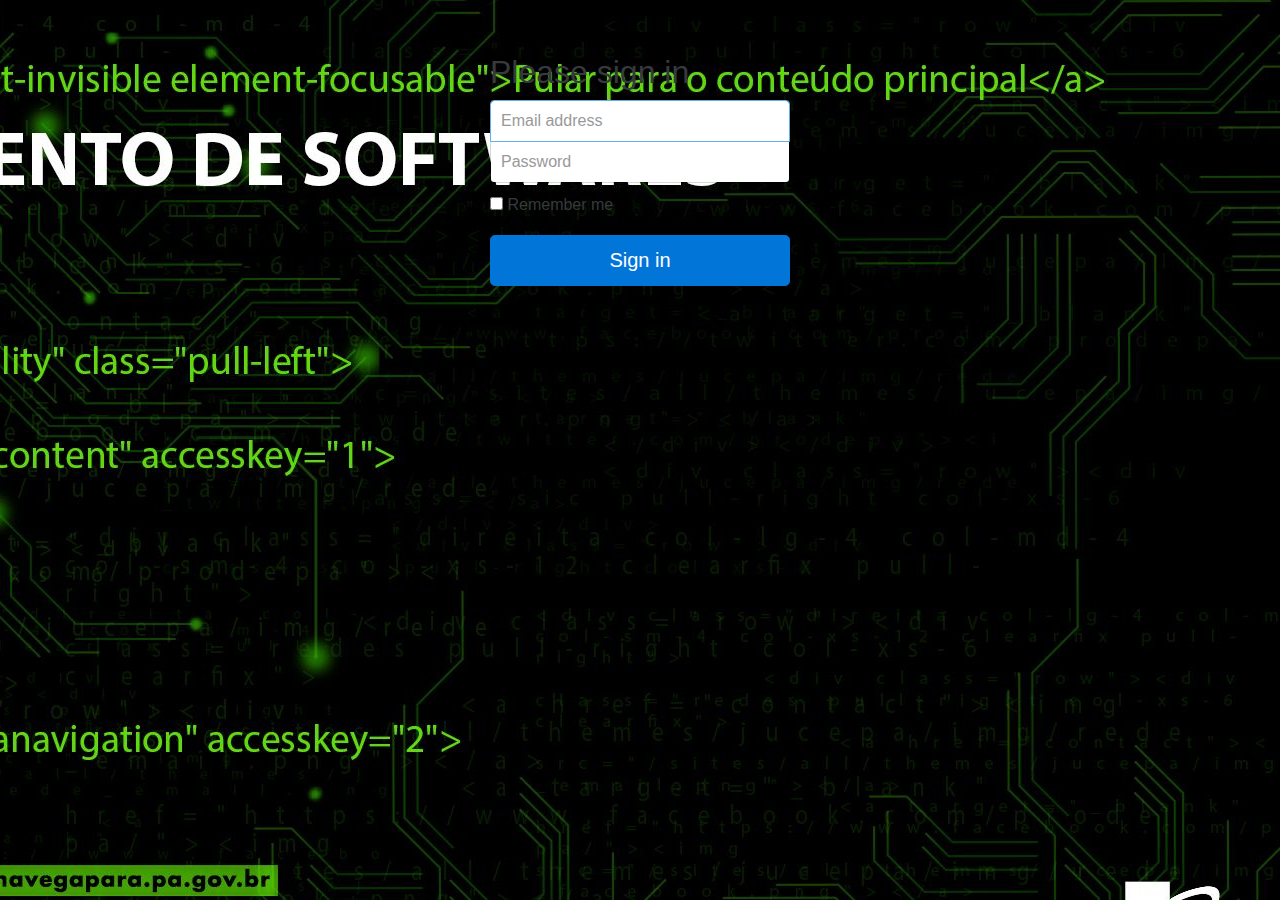
<file: src/main/webapp/login/login.html>
<!DOCTYPE html>
<html lang="en">
  <head>
    <meta charset="utf-8">
    <meta http-equiv="X-UA-Compatible" content="IE=edge">
    <meta name="viewport" content="width=device-width, initial-scale=1, shrink-to-fit=no">
    <!-- The above 3 meta tags *must* come first in the head; any other head content must come *after* these tags -->
    <meta name="description" content="">
    <meta name="author" content="">
    <link rel="icon" href="../contents/images/favicon.ico">

    <title>Cryptor WS Login</title>

    <!-- Bootstrap core CSS -->
    <link href="../contents/vendor/bootstrap/dist/css/bootstrap.min.css" rel="stylesheet">

    <!-- Custom styles for this template -->
    <link href="../contents/css/signin.css" rel="stylesheet">
  </head>

  <body>

    <div class="container">
    
    	<div class="container">
    

	      <form class="form-signin">
	        <h2 class="form-signin-heading">Please sign in</h2>
	        <label for="inputEmail" class="sr-only">Email address</label>
	        <input type="email" id="inputEmail" class="form-control" placeholder="Email address" required autofocus>
	        <label for="inputPassword" class="sr-only">Password</label>
	        <input type="password" id="inputPassword" class="form-control" placeholder="Password" required>
	        <div class="checkbox">
	          <label>
	            <input type="checkbox" value="remember-me"> Remember me
	          </label>
	        </div>
	        <button class="btn btn-lg btn-primary btn-block" type="submit">Sign in</button>
	      </form>
      
      	</div>

    </div> <!-- /container -->


    <!-- Bootstrap core JavaScript
    ================================================== -->
    <!-- Placed at the end of the document so the pages load faster -->
    <!-- IE10 viewport hack for Surface/desktop Windows 8 bug -->
    <script src="../contents/vendor/bootstrap/assets/js/ie10-viewport-bug-workaround.js"></script>
  </body>
</html>
</file>
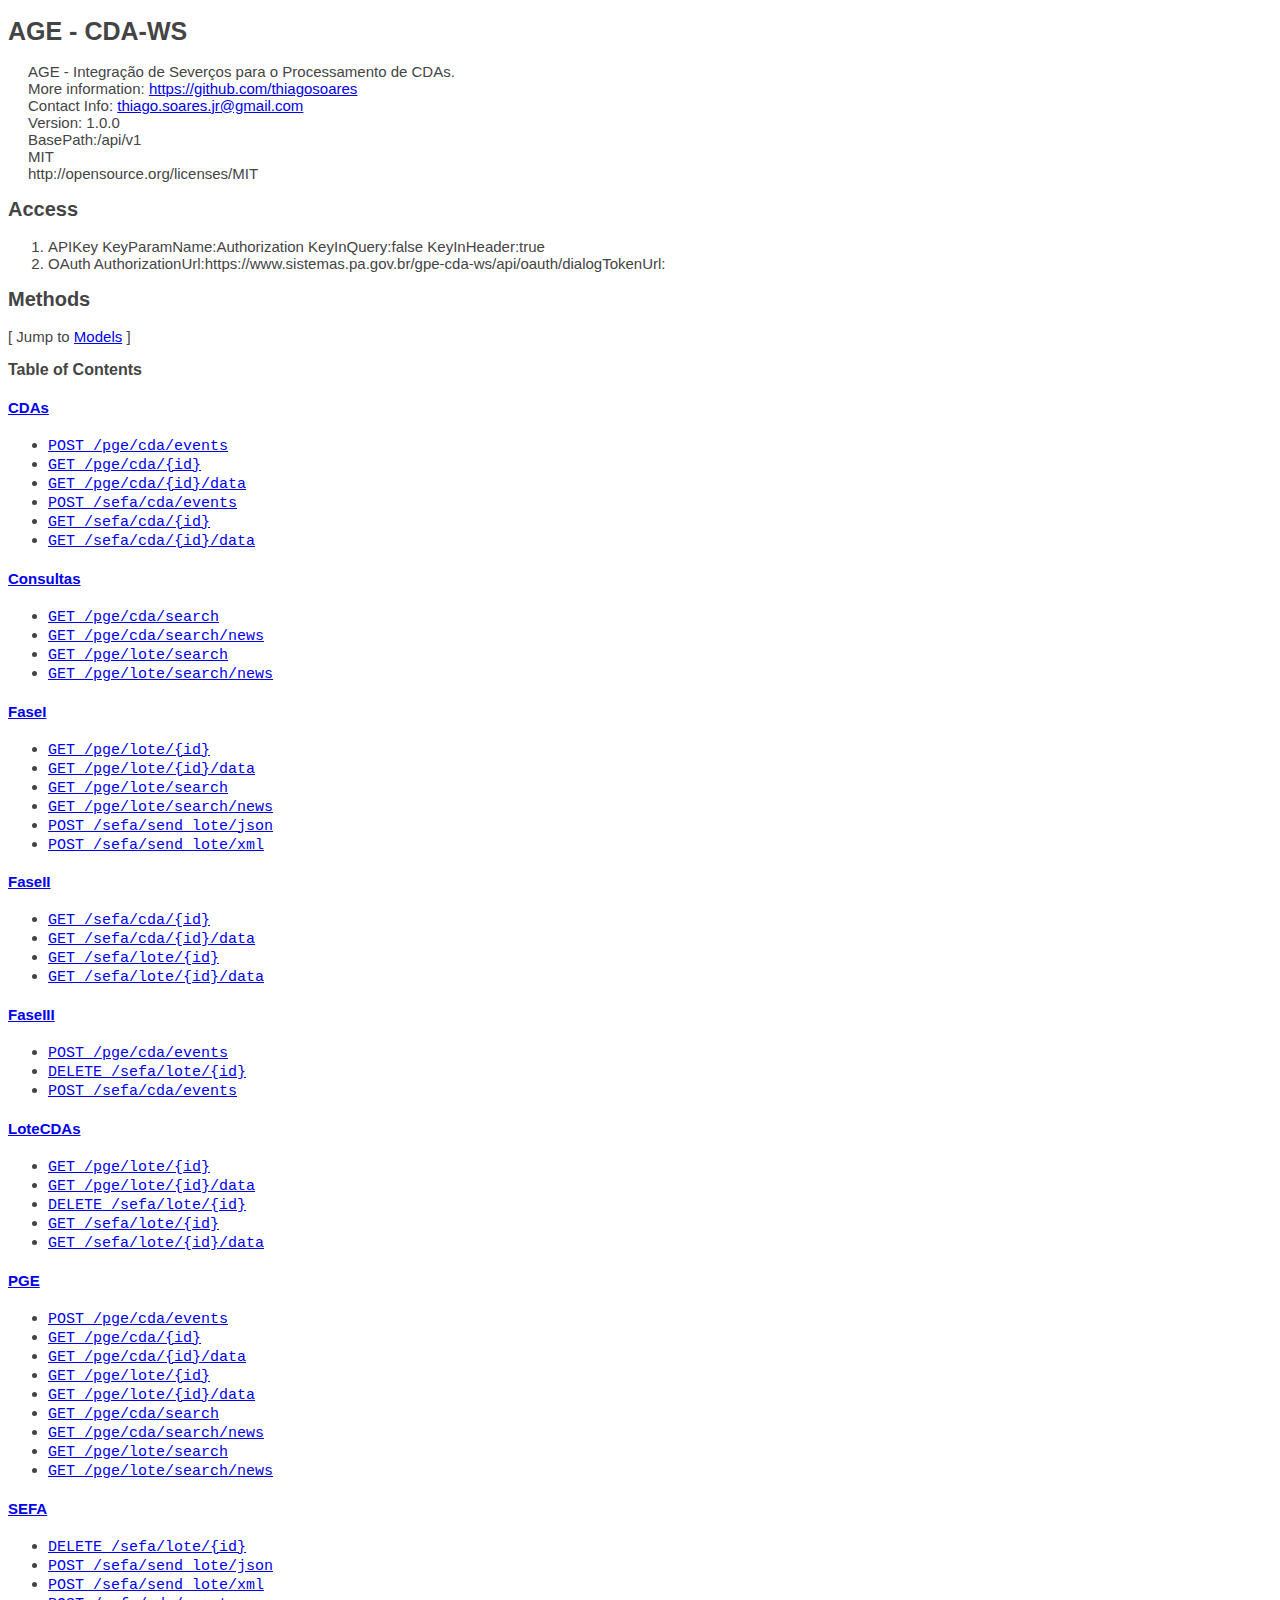
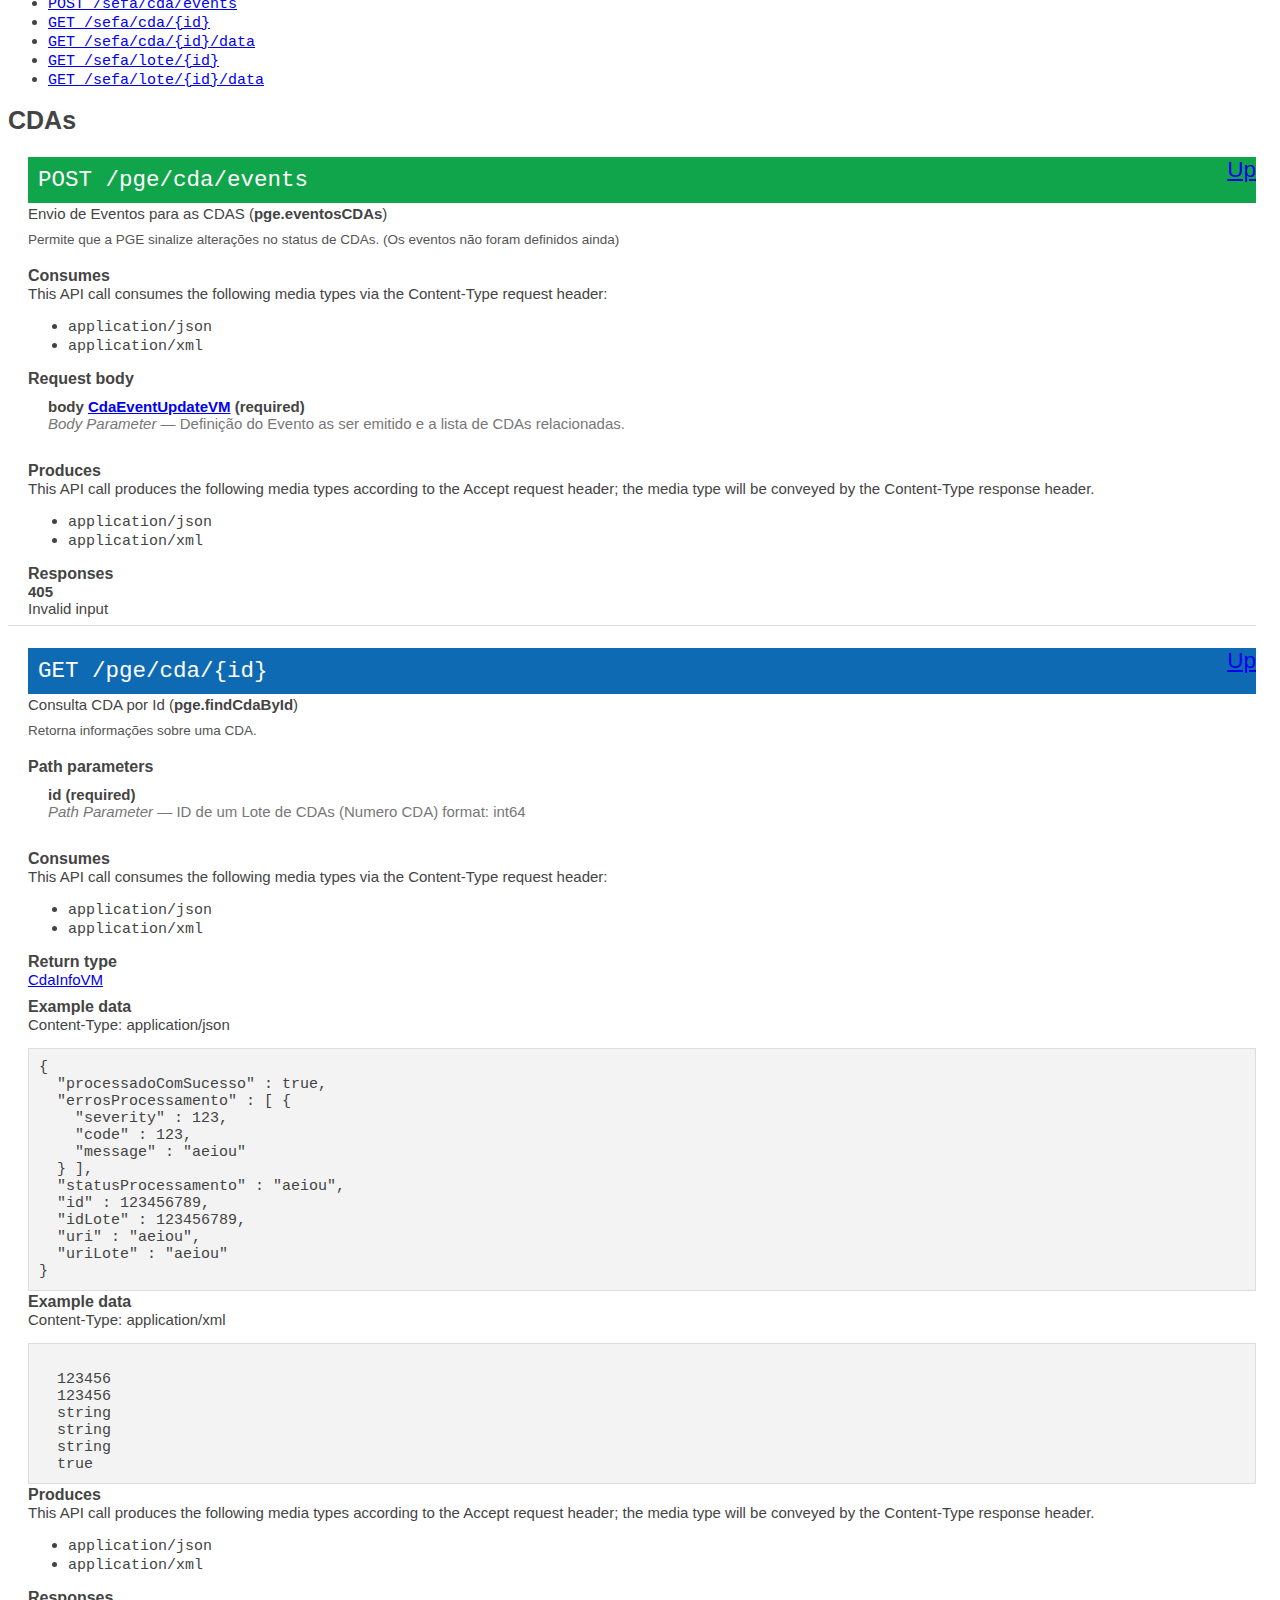
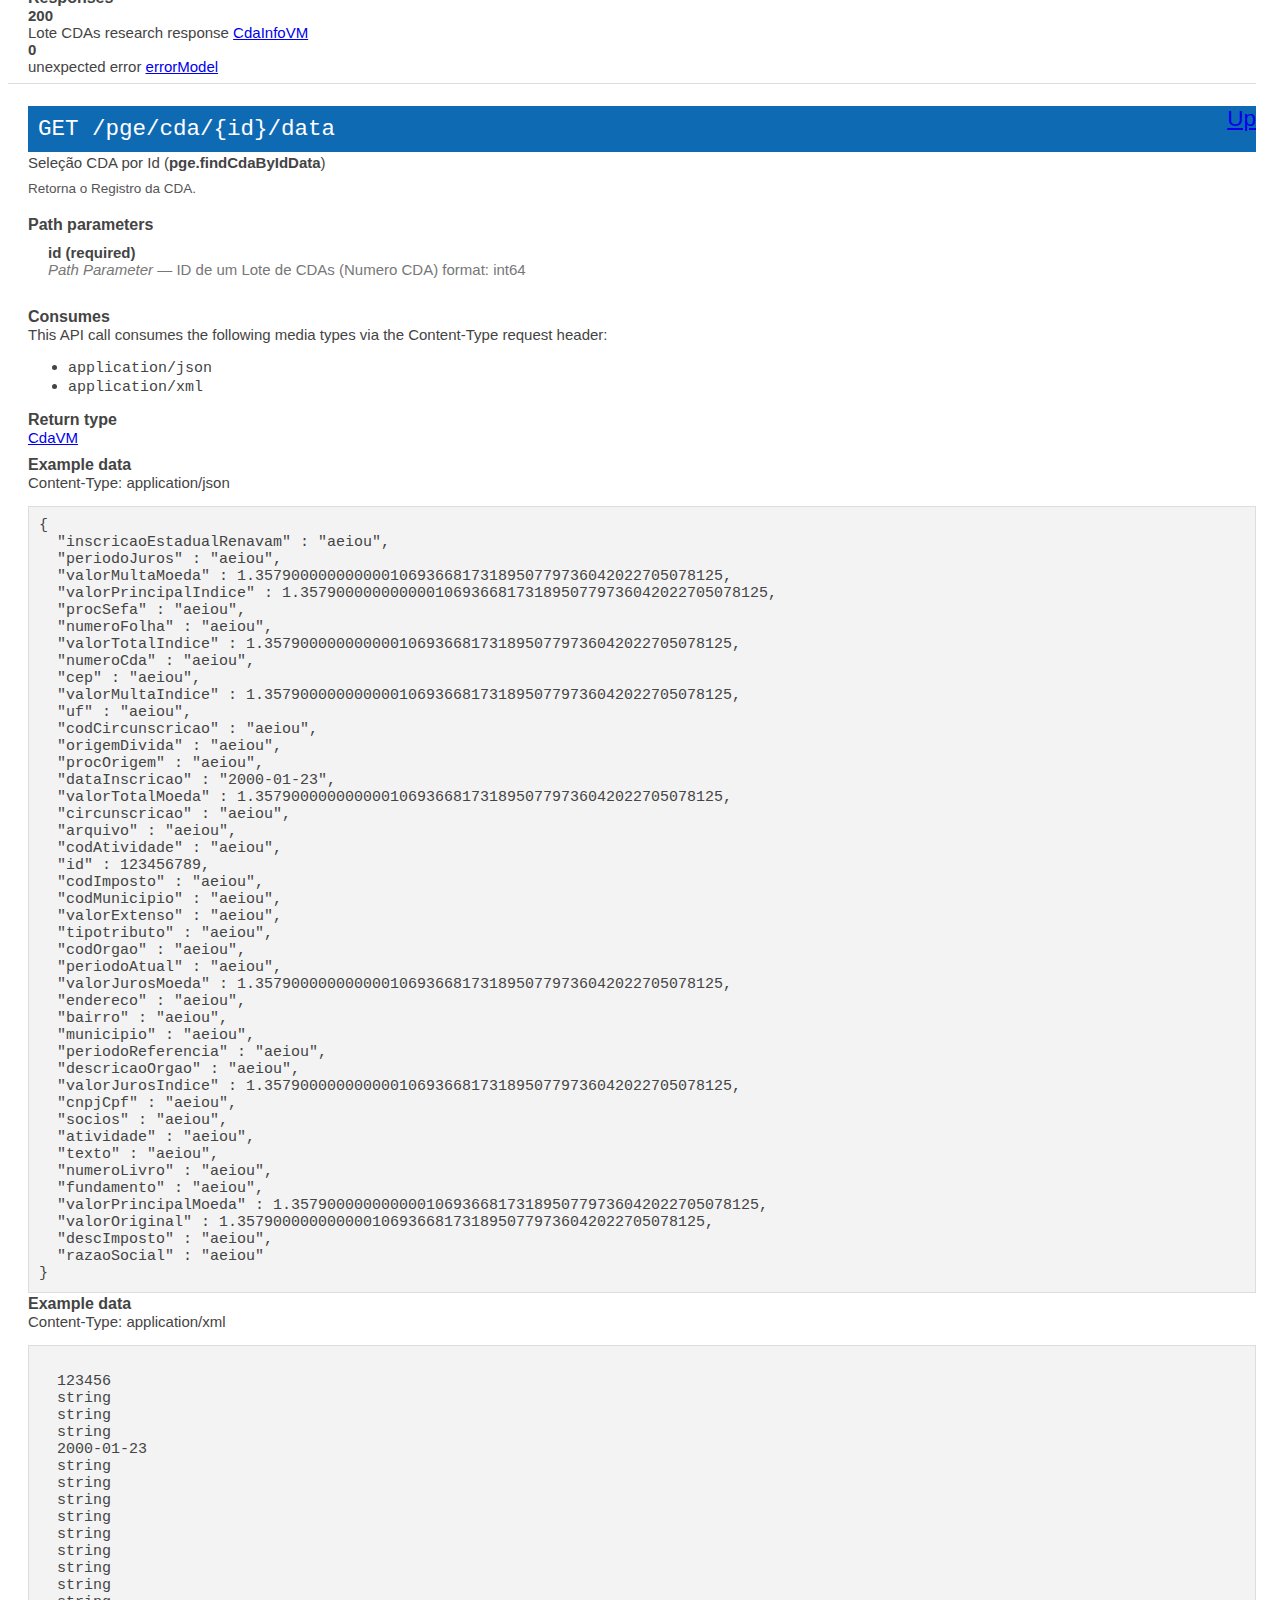
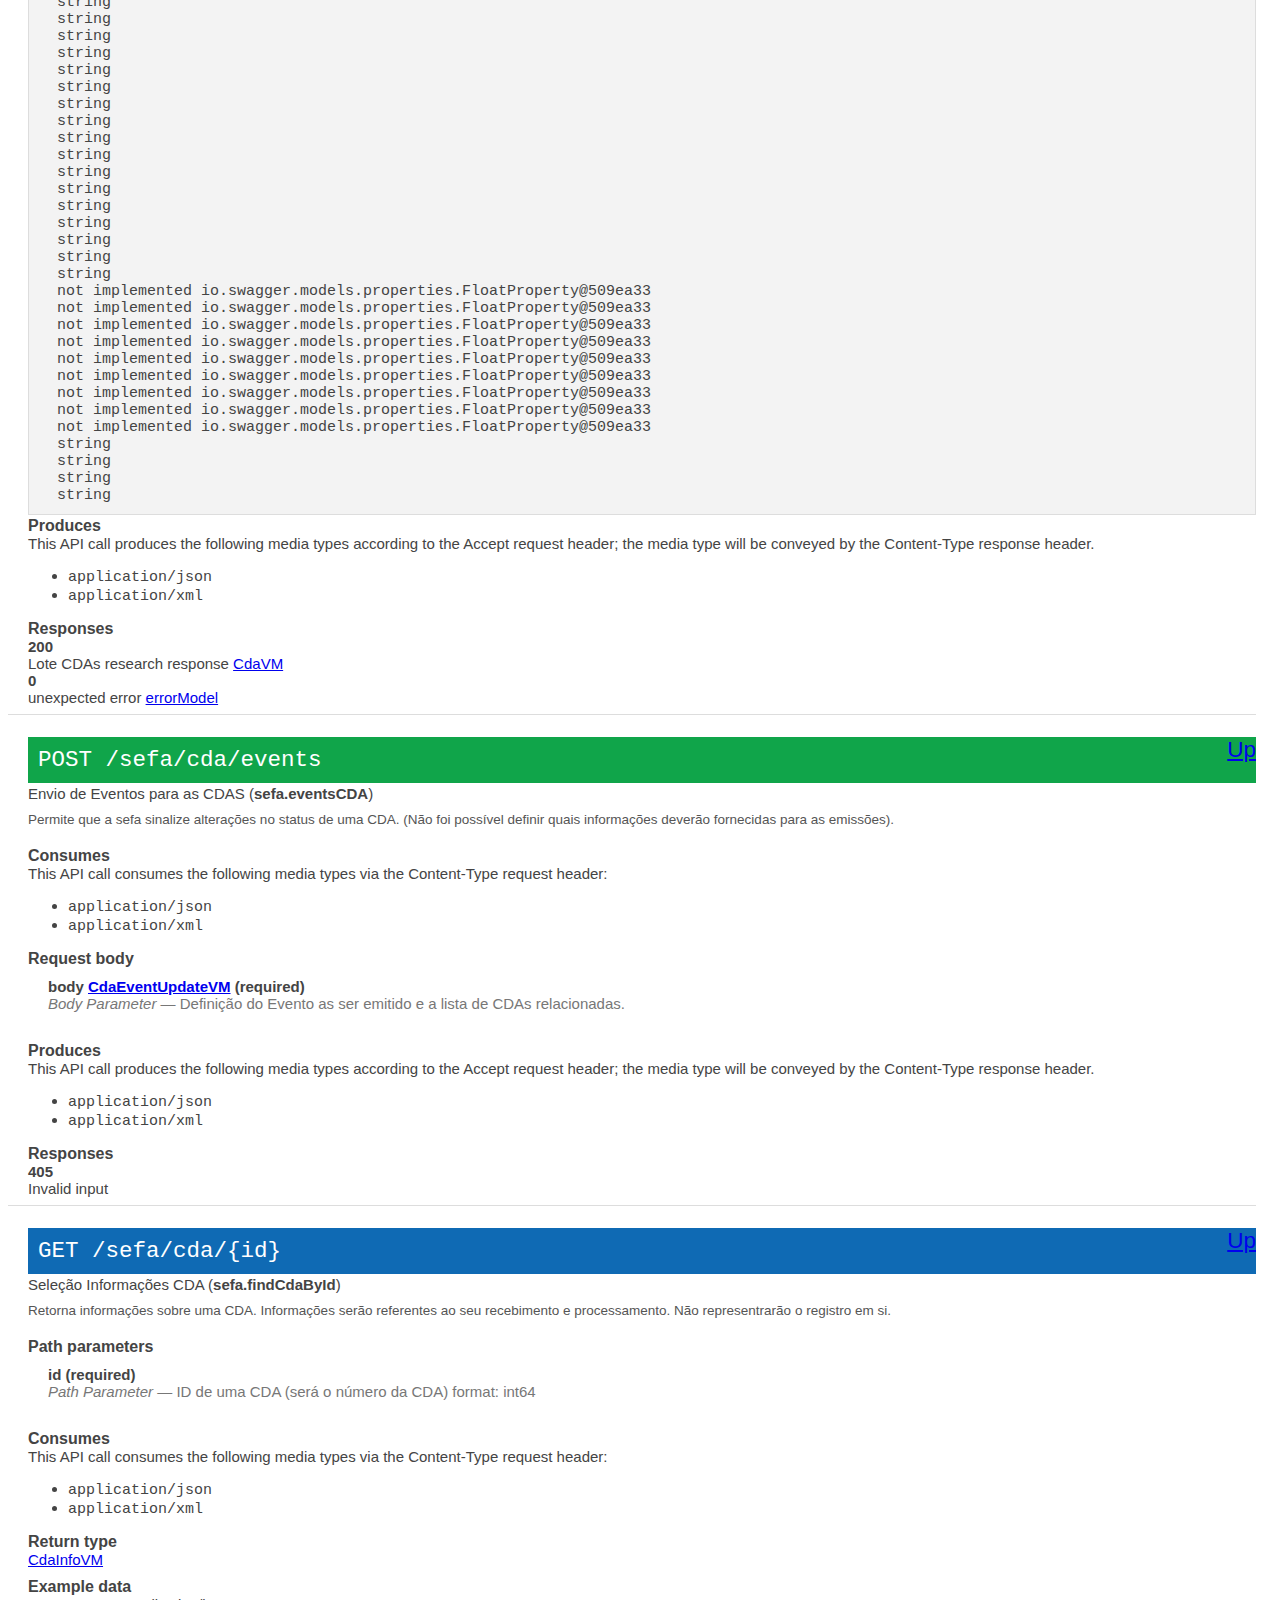
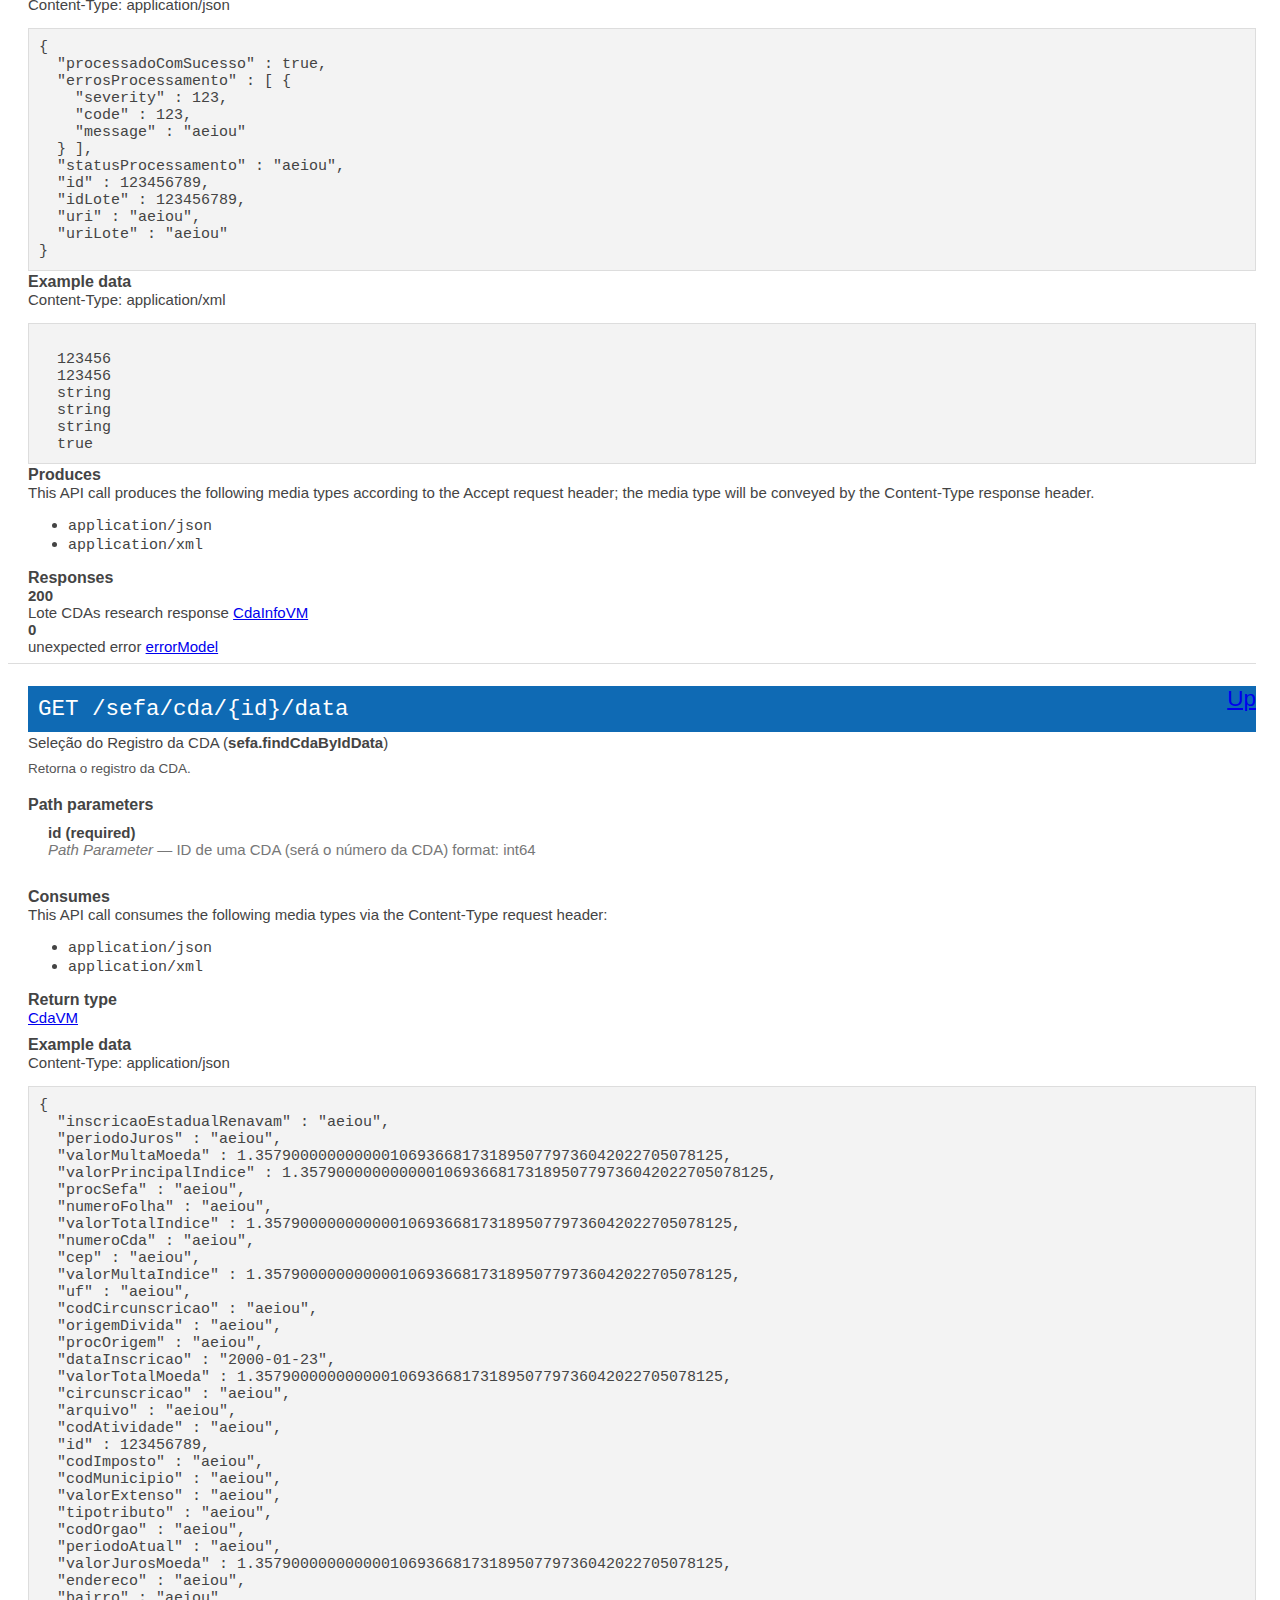
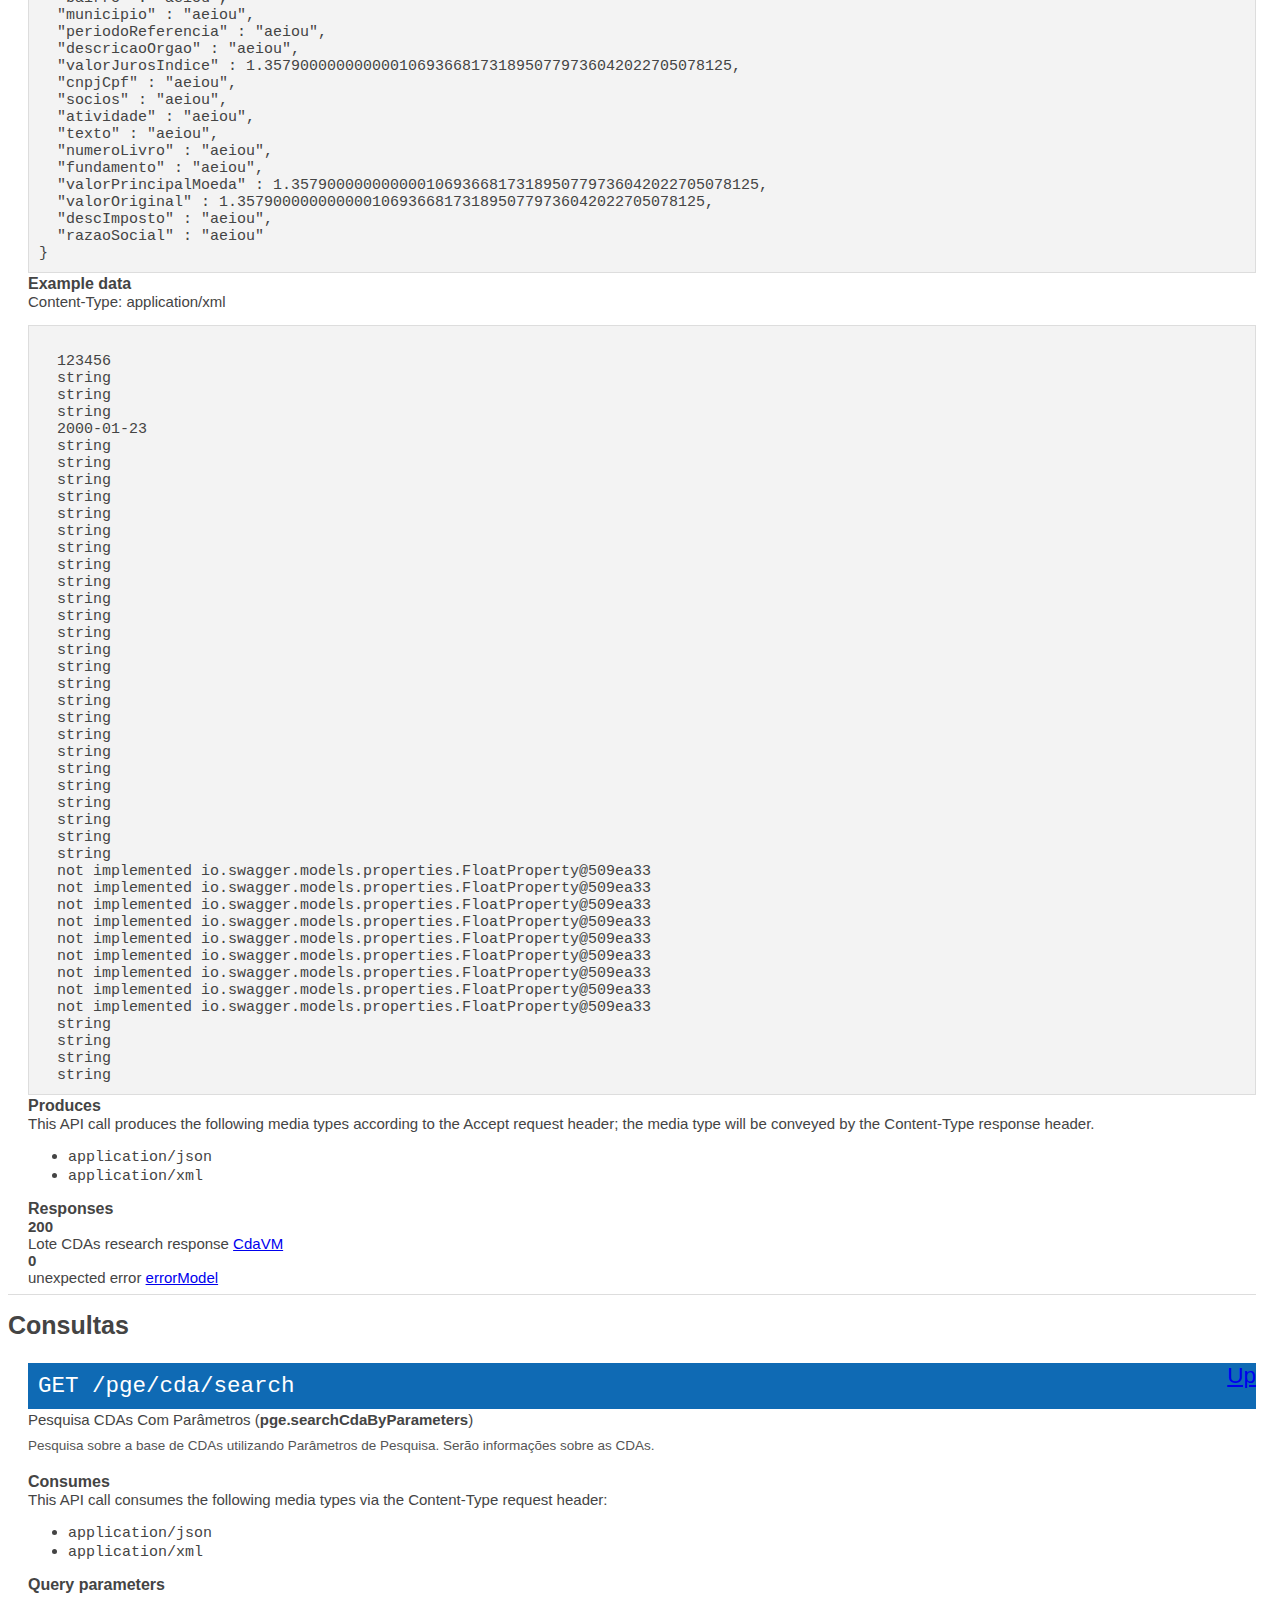
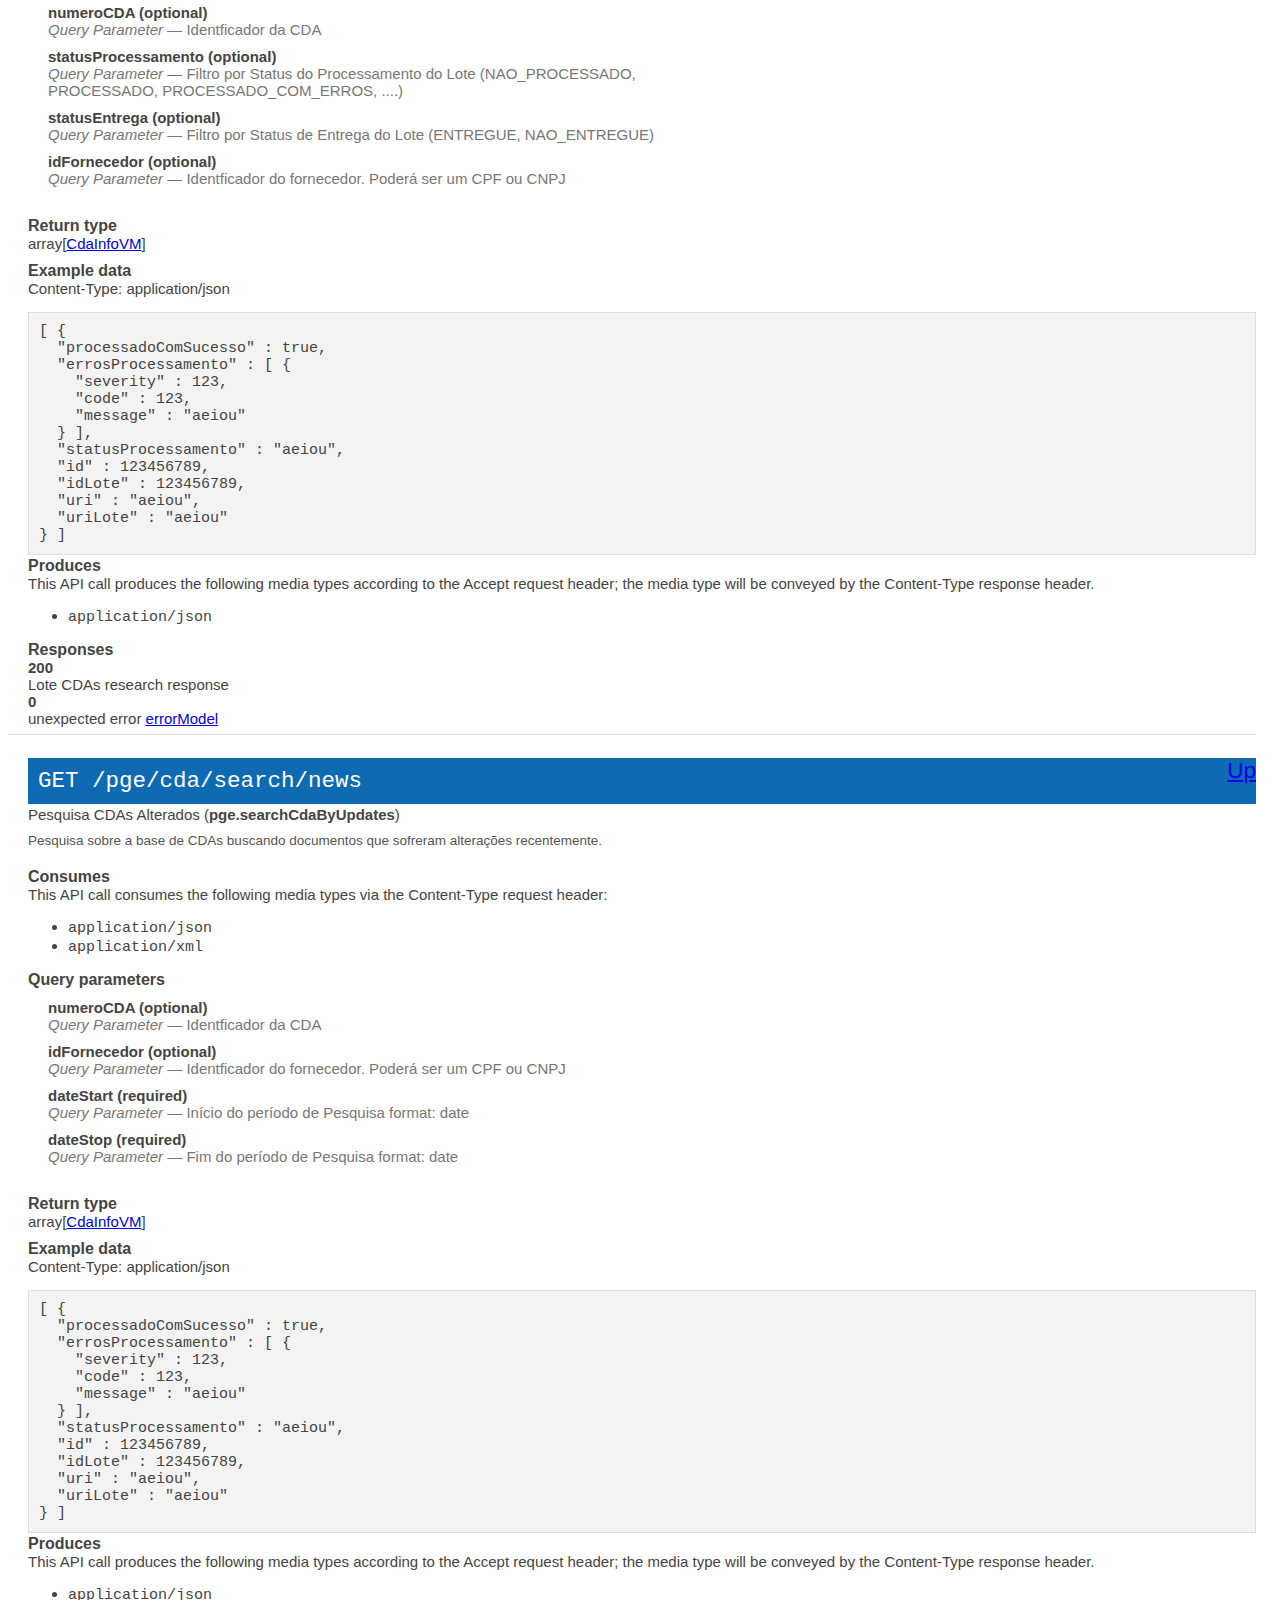
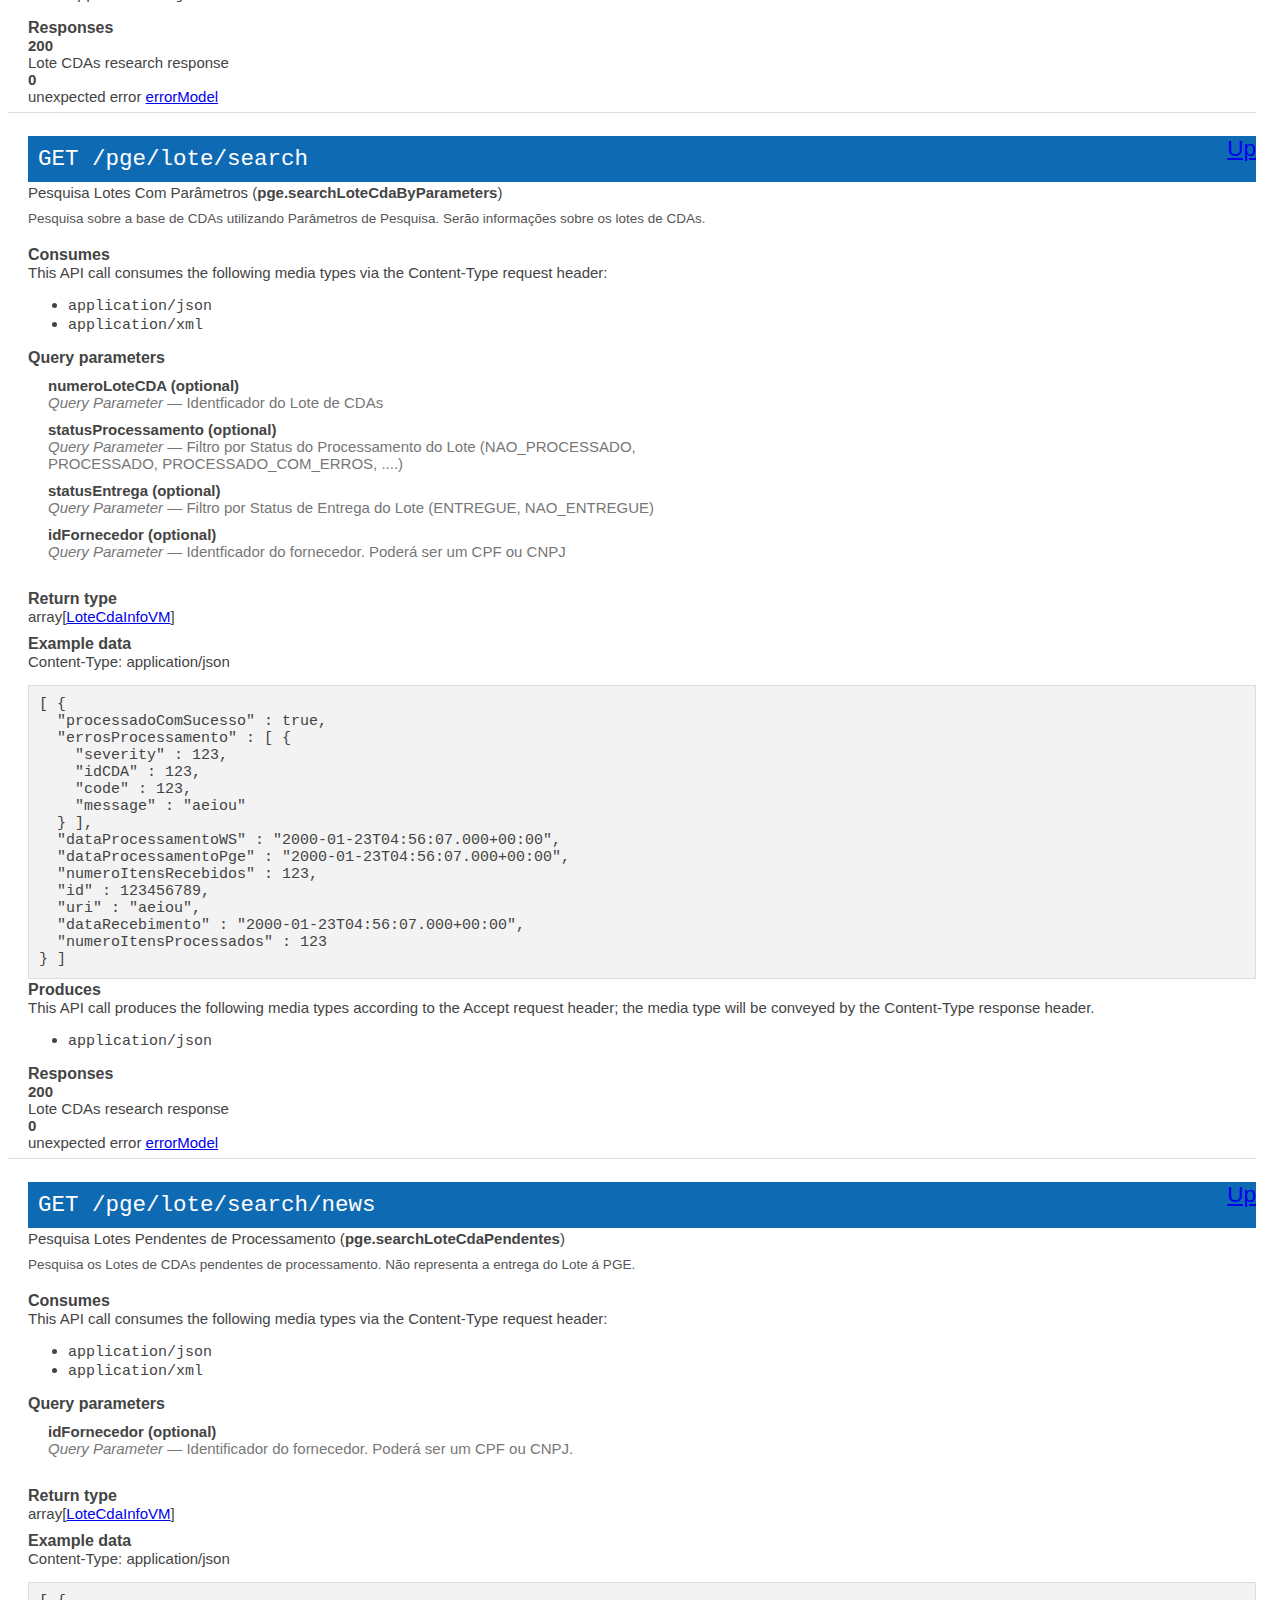
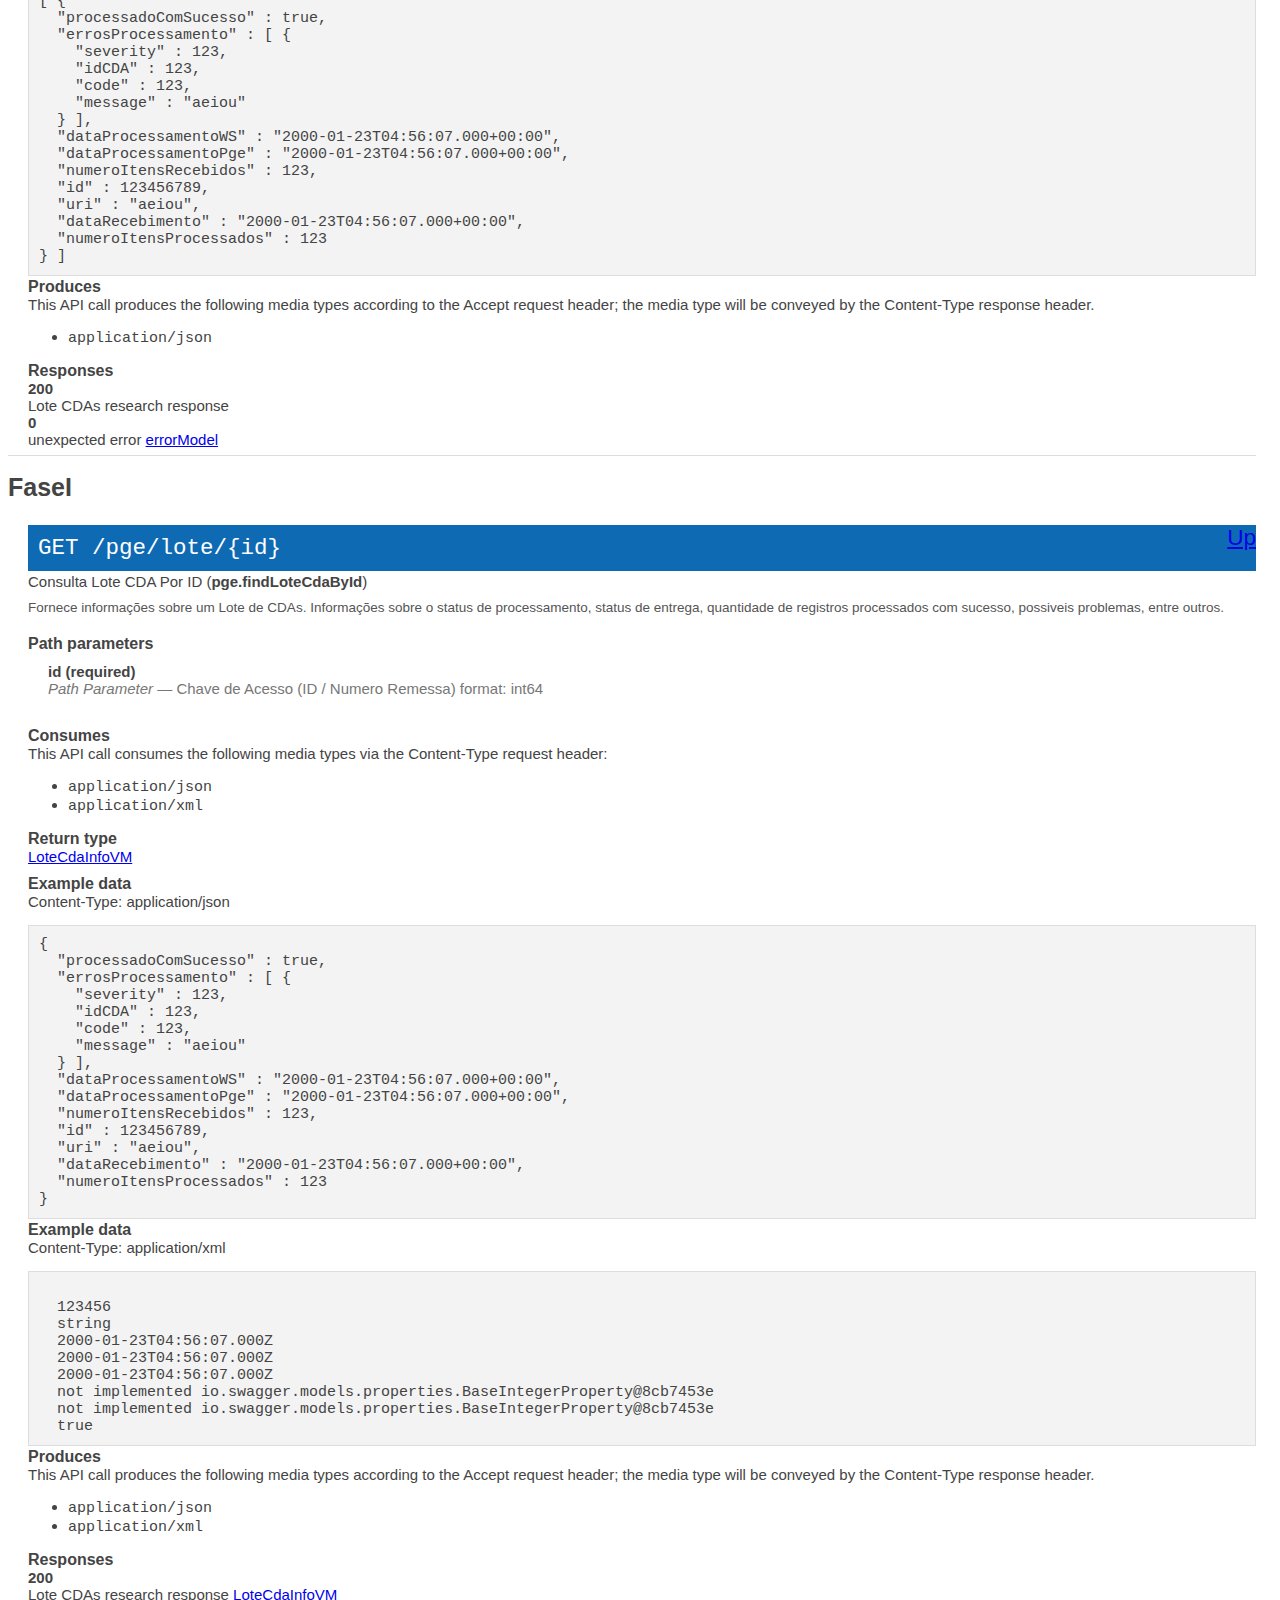
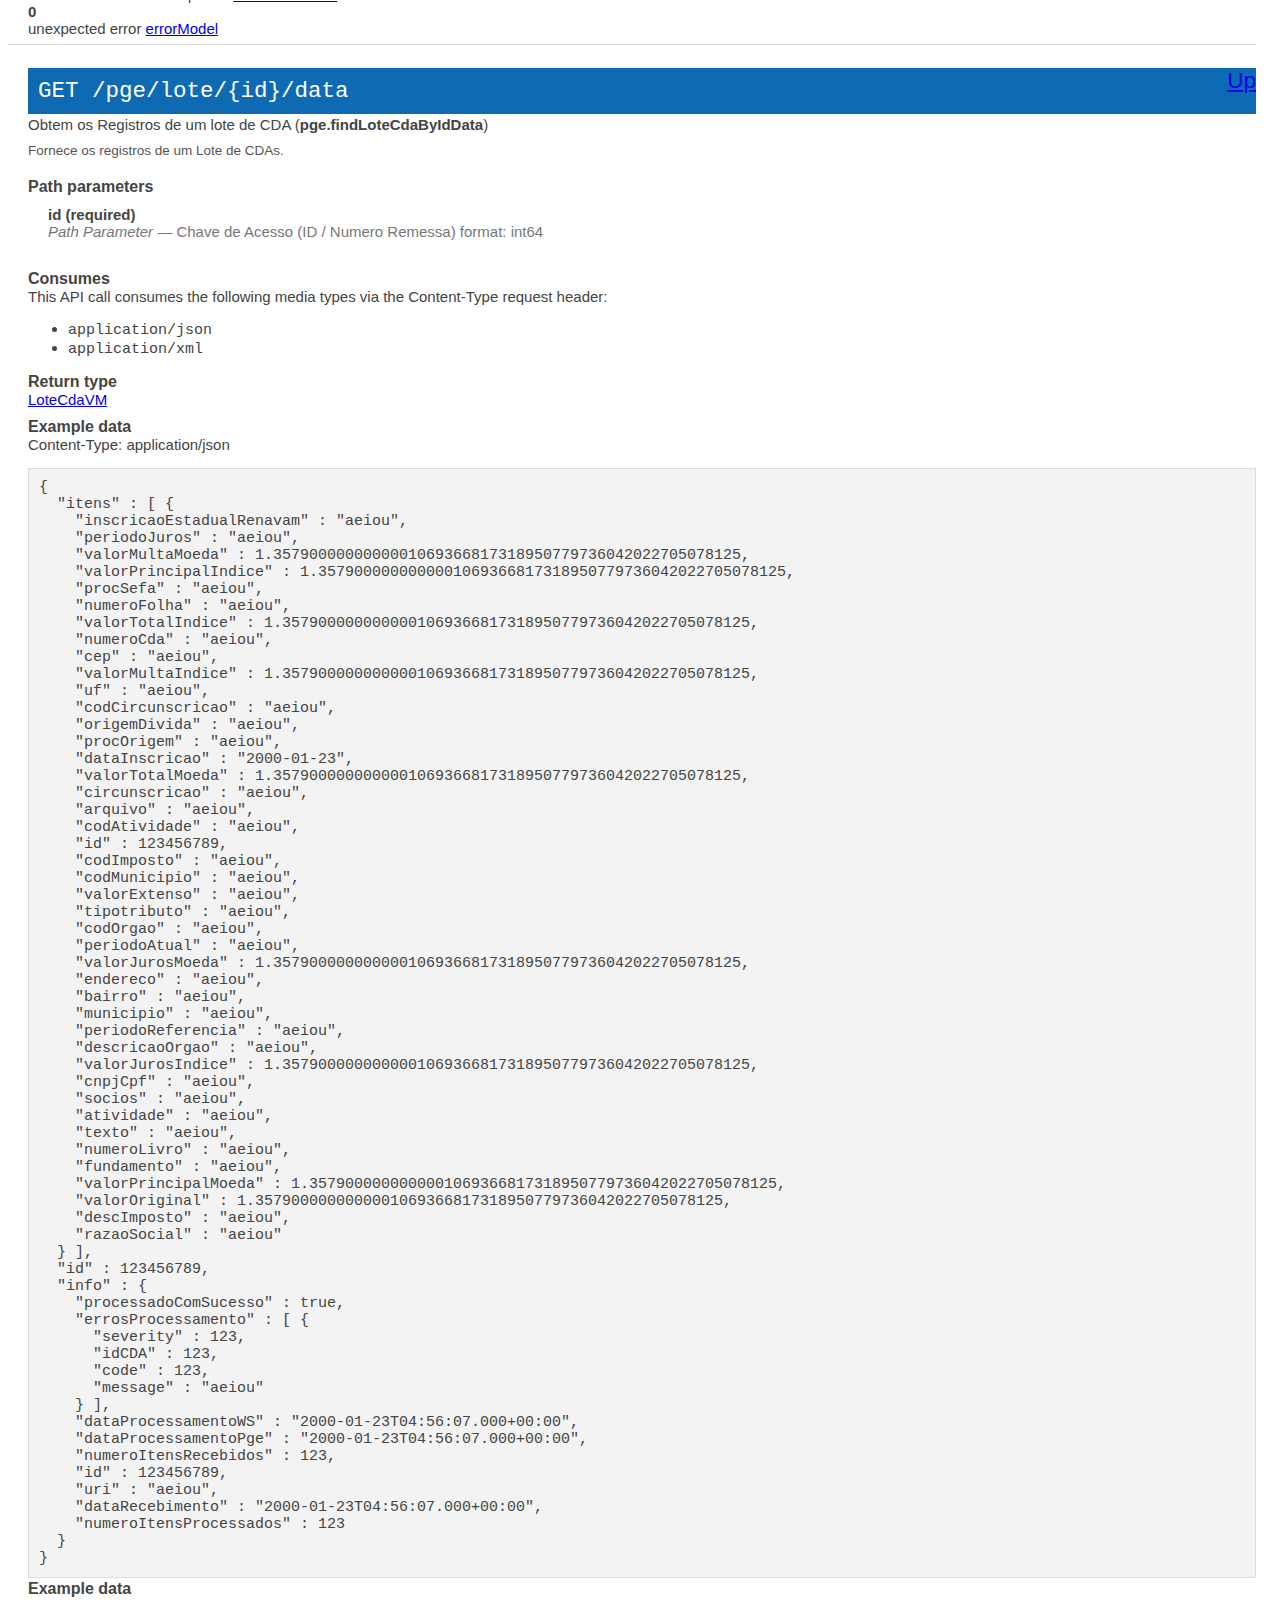
<file: src/main/webapp/swagger/index2.html>
<!doctype html>
<html>
  <head>
    <title>AGE - CDA-WS</title>
    <style type="text/css">
      body {
	font-family: Trebuchet MS, sans-serif;
	font-size: 15px;
	color: #444;
	margin-right: 24px;
}

h1	{
	font-size: 25px;
}
h2	{
	font-size: 20px;
}
h3	{
	font-size: 16px;
	font-weight: bold;
}
hr	{
	height: 1px;
	border: 0;
	color: #ddd;
	background-color: #ddd;
}

.app-desc {
  clear: both;
  margin-left: 20px;
}
.param-name {
  width: 100%;
}
.license-info {
  margin-left: 20px;
}

.license-url {
  margin-left: 20px;
}

.model {
  margin: 0 0 0px 20px;
}

.method {
  margin-left: 20px;
}

.method-notes	{
	margin: 10px 0 20px 0;
	font-size: 90%;
	color: #555;
}

pre {
  padding: 10px;
  margin-bottom: 2px;
}

.http-method {
 text-transform: uppercase;
}

pre.get {
  background-color: #0f6ab4;
}

pre.post {
  background-color: #10a54a;
}

pre.put {
  background-color: #c5862b;
}

pre.delete {
  background-color: #a41e22;
}

.huge	{
	color: #fff;
}

pre.example {
  background-color: #f3f3f3;
  padding: 10px;
  border: 1px solid #ddd;
}

code {
  white-space: pre;
}

.nickname {
  font-weight: bold;
}

.method-path {
  font-size: 1.5em;
  background-color: #0f6ab4;
}

.up {
  float:right;
}

.parameter {
  width: 500px;
}

.param {
  width: 500px;
  padding: 10px 0 0 20px;
  font-weight: bold;
}

.param-desc {
  width: 700px;
  padding: 0 0 0 20px;
  color: #777;
}

.param-type {
  font-style: italic;
}

.param-enum-header {
width: 700px;
padding: 0 0 0 60px;
color: #777;
font-weight: bold;
}

.param-enum {
width: 700px;
padding: 0 0 0 80px;
color: #777;
font-style: italic;
}

.field-label {
  padding: 0;
  margin: 0;
  clear: both;
}

.field-items	{
	padding: 0 0 15px 0;
	margin-bottom: 15px;
}

.return-type {
  clear: both;
  padding-bottom: 10px;
}

.param-header {
  font-weight: bold;
}

.method-tags {
  text-align: right;
}

.method-tag {
  background: none repeat scroll 0% 0% #24A600;
  border-radius: 3px;
  padding: 2px 10px;
  margin: 2px;
  color: #FFF;
  display: inline-block;
  text-decoration: none;
}

    </style>
  </head>
  <body>
  <h1>AGE - CDA-WS</h1>
    <div class="app-desc">AGE - Integração de Severços para o Processamento de CDAs.</div>
    <div class="app-desc">More information: <a href="https://github.com/thiagosoares">https://github.com/thiagosoares</a></div>
    <div class="app-desc">Contact Info: <a href="thiago.soares.jr@gmail.com">thiago.soares.jr@gmail.com</a></div>
    <div class="app-desc">Version: 1.0.0</div>
    <div class="app-desc">BasePath:/api/v1</div>
    <div class="license-info">MIT</div>
    <div class="license-url">http://opensource.org/licenses/MIT</div>
  <h2>Access</h2>
    <ol>
      <li>APIKey KeyParamName:Authorization KeyInQuery:false KeyInHeader:true</li>
      <li>OAuth AuthorizationUrl:https://www.sistemas.pa.gov.br/gpe-cda-ws/api/oauth/dialogTokenUrl:</li>
    </ol>

  <h2><a name="__Methods">Methods</a></h2>
  [ Jump to <a href="#__Models">Models</a> ]

  <h3>Table of Contents </h3>
  <div class="method-summary"></div>
  <h4><a href="#CDAs">CDAs</a></h4>
  <ul>
  <li><a href="#pge.eventosCDAs"><code><span class="http-method">post</span> /pge/cda/events</code></a></li>
  <li><a href="#pge.findCdaById"><code><span class="http-method">get</span> /pge/cda/{id}</code></a></li>
  <li><a href="#pge.findCdaByIdData"><code><span class="http-method">get</span> /pge/cda/{id}/data</code></a></li>
  <li><a href="#sefa.eventsCDA"><code><span class="http-method">post</span> /sefa/cda/events</code></a></li>
  <li><a href="#sefa.findCdaById"><code><span class="http-method">get</span> /sefa/cda/{id}</code></a></li>
  <li><a href="#sefa.findCdaByIdData"><code><span class="http-method">get</span> /sefa/cda/{id}/data</code></a></li>
  </ul>
  <h4><a href="#Consultas">Consultas</a></h4>
  <ul>
  <li><a href="#pge.searchCdaByParameters"><code><span class="http-method">get</span> /pge/cda/search</code></a></li>
  <li><a href="#pge.searchCdaByUpdates"><code><span class="http-method">get</span> /pge/cda/search/news</code></a></li>
  <li><a href="#pge.searchLoteCdaByParameters"><code><span class="http-method">get</span> /pge/lote/search</code></a></li>
  <li><a href="#pge.searchLoteCdaPendentes"><code><span class="http-method">get</span> /pge/lote/search/news</code></a></li>
  </ul>
  <h4><a href="#FaseI">FaseI</a></h4>
  <ul>
  <li><a href="#pge.findLoteCdaById"><code><span class="http-method">get</span> /pge/lote/{id}</code></a></li>
  <li><a href="#pge.findLoteCdaByIdData"><code><span class="http-method">get</span> /pge/lote/{id}/data</code></a></li>
  <li><a href="#pge.searchLoteCdaByParameters"><code><span class="http-method">get</span> /pge/lote/search</code></a></li>
  <li><a href="#pge.searchLoteCdaPendentes"><code><span class="http-method">get</span> /pge/lote/search/news</code></a></li>
  <li><a href="#sefa.envioLoteCDAJson"><code><span class="http-method">post</span> /sefa/send_lote/json</code></a></li>
  <li><a href="#sefa.envioLoteCDAXml"><code><span class="http-method">post</span> /sefa/send_lote/xml</code></a></li>
  </ul>
  <h4><a href="#FaseII">FaseII</a></h4>
  <ul>
  <li><a href="#sefa.findCdaById"><code><span class="http-method">get</span> /sefa/cda/{id}</code></a></li>
  <li><a href="#sefa.findCdaByIdData"><code><span class="http-method">get</span> /sefa/cda/{id}/data</code></a></li>
  <li><a href="#sefa.findLoteCdaById"><code><span class="http-method">get</span> /sefa/lote/{id}</code></a></li>
  <li><a href="#sefa.findLoteCdaByIdData"><code><span class="http-method">get</span> /sefa/lote/{id}/data</code></a></li>
  </ul>
  <h4><a href="#FaseIII">FaseIII</a></h4>
  <ul>
  <li><a href="#pge.eventosCDAs"><code><span class="http-method">post</span> /pge/cda/events</code></a></li>
  <li><a href="#sefa.deleteLoteCda"><code><span class="http-method">delete</span> /sefa/lote/{id}</code></a></li>
  <li><a href="#sefa.eventsCDA"><code><span class="http-method">post</span> /sefa/cda/events</code></a></li>
  </ul>
  <h4><a href="#LoteCDAs">LoteCDAs</a></h4>
  <ul>
  <li><a href="#pge.findLoteCdaById"><code><span class="http-method">get</span> /pge/lote/{id}</code></a></li>
  <li><a href="#pge.findLoteCdaByIdData"><code><span class="http-method">get</span> /pge/lote/{id}/data</code></a></li>
  <li><a href="#sefa.deleteLoteCda"><code><span class="http-method">delete</span> /sefa/lote/{id}</code></a></li>
  <li><a href="#sefa.findLoteCdaById"><code><span class="http-method">get</span> /sefa/lote/{id}</code></a></li>
  <li><a href="#sefa.findLoteCdaByIdData"><code><span class="http-method">get</span> /sefa/lote/{id}/data</code></a></li>
  </ul>
  <h4><a href="#PGE">PGE</a></h4>
  <ul>
  <li><a href="#pge.eventosCDAs"><code><span class="http-method">post</span> /pge/cda/events</code></a></li>
  <li><a href="#pge.findCdaById"><code><span class="http-method">get</span> /pge/cda/{id}</code></a></li>
  <li><a href="#pge.findCdaByIdData"><code><span class="http-method">get</span> /pge/cda/{id}/data</code></a></li>
  <li><a href="#pge.findLoteCdaById"><code><span class="http-method">get</span> /pge/lote/{id}</code></a></li>
  <li><a href="#pge.findLoteCdaByIdData"><code><span class="http-method">get</span> /pge/lote/{id}/data</code></a></li>
  <li><a href="#pge.searchCdaByParameters"><code><span class="http-method">get</span> /pge/cda/search</code></a></li>
  <li><a href="#pge.searchCdaByUpdates"><code><span class="http-method">get</span> /pge/cda/search/news</code></a></li>
  <li><a href="#pge.searchLoteCdaByParameters"><code><span class="http-method">get</span> /pge/lote/search</code></a></li>
  <li><a href="#pge.searchLoteCdaPendentes"><code><span class="http-method">get</span> /pge/lote/search/news</code></a></li>
  </ul>
  <h4><a href="#SEFA">SEFA</a></h4>
  <ul>
  <li><a href="#sefa.deleteLoteCda"><code><span class="http-method">delete</span> /sefa/lote/{id}</code></a></li>
  <li><a href="#sefa.envioLoteCDAJson"><code><span class="http-method">post</span> /sefa/send_lote/json</code></a></li>
  <li><a href="#sefa.envioLoteCDAXml"><code><span class="http-method">post</span> /sefa/send_lote/xml</code></a></li>
  <li><a href="#sefa.eventsCDA"><code><span class="http-method">post</span> /sefa/cda/events</code></a></li>
  <li><a href="#sefa.findCdaById"><code><span class="http-method">get</span> /sefa/cda/{id}</code></a></li>
  <li><a href="#sefa.findCdaByIdData"><code><span class="http-method">get</span> /sefa/cda/{id}/data</code></a></li>
  <li><a href="#sefa.findLoteCdaById"><code><span class="http-method">get</span> /sefa/lote/{id}</code></a></li>
  <li><a href="#sefa.findLoteCdaByIdData"><code><span class="http-method">get</span> /sefa/lote/{id}/data</code></a></li>
  </ul>

  <h1><a name="CDAs">CDAs</a></h1>
  <div class="method"><a name="pge.eventosCDAs"/>
    <div class="method-path">
    <a class="up" href="#__Methods">Up</a>
    <pre class="post"><code class="huge"><span class="http-method">post</span> /pge/cda/events</code></pre></div>
    <div class="method-summary">Envio de Eventos para as CDAS (<span class="nickname">pge.eventosCDAs</span>)</div>
    <div class="method-notes">Permite que a PGE sinalize alterações no status de CDAs. (Os eventos não foram definidos ainda)</div>


    <h3 class="field-label">Consumes</h3>
    This API call consumes the following media types via the <span class="heaader">Content-Type</span> request header:
    <ul>
      <li><code>application/json</code></li>
      <li><code>application/xml</code></li>
    </ul>

    <h3 class="field-label">Request body</h3>
    <div class="field-items">
      <div class="param">body <a href="#CdaEventUpdateVM">CdaEventUpdateVM</a> (required)</div>

      <div class="param-desc"><span class="param-type">Body Parameter</span> &mdash; Definição do Evento as ser emitido e a lista de CDAs relacionadas. </div>

    </div>  <!-- field-items -->





    <!--Todo: process Response Object and its headers, schema, examples -->


    <h3 class="field-label">Produces</h3>
    This API call produces the following media types according to the <span class="header">Accept</span> request header;
    the media type will be conveyed by the <span class="heaader">Content-Type</span> response header.
    <ul>
      <li><code>application/json</code></li>
      <li><code>application/xml</code></li>
    </ul>

    <h3 class="field-label">Responses</h3>
    <h4 class="field-label">405</h4>
    Invalid input
        <a href="#"></a>
  </div> <!-- method -->
  <hr/>
  <div class="method"><a name="pge.findCdaById"/>
    <div class="method-path">
    <a class="up" href="#__Methods">Up</a>
    <pre class="get"><code class="huge"><span class="http-method">get</span> /pge/cda/{id}</code></pre></div>
    <div class="method-summary">Consulta CDA por Id (<span class="nickname">pge.findCdaById</span>)</div>
    <div class="method-notes">Retorna informações sobre uma CDA.</div>

    <h3 class="field-label">Path parameters</h3>
    <div class="field-items">
      <div class="param">id (required)</div>

      <div class="param-desc"><span class="param-type">Path Parameter</span> &mdash; ID de um Lote de CDAs (Numero CDA) format: int64</div>
    </div>  <!-- field-items -->

    <h3 class="field-label">Consumes</h3>
    This API call consumes the following media types via the <span class="heaader">Content-Type</span> request header:
    <ul>
      <li><code>application/json</code></li>
      <li><code>application/xml</code></li>
    </ul>





    <h3 class="field-label">Return type</h3>
    <div class="return-type">
      <a href="#CdaInfoVM">CdaInfoVM</a>
      
    </div>

    <!--Todo: process Response Object and its headers, schema, examples -->

    <h3 class="field-label">Example data</h3>
    <div class="example-data-content-type">Content-Type: application/json</div>
    <pre class="example"><code>{
  "processadoComSucesso" : true,
  "errosProcessamento" : [ {
    "severity" : 123,
    "code" : 123,
    "message" : "aeiou"
  } ],
  "statusProcessamento" : "aeiou",
  "id" : 123456789,
  "idLote" : 123456789,
  "uri" : "aeiou",
  "uriLote" : "aeiou"
}</code></pre>
    <h3 class="field-label">Example data</h3>
    <div class="example-data-content-type">Content-Type: application/xml</div>
    <pre class="example"><code><null>
  <id>123456</id>
  <idLote>123456</idLote>
  <uri>string</uri>
  <uriLote>string</uriLote>
  <statusProcessamento>string</statusProcessamento>
  <processadoComSucesso>true</processadoComSucesso>
</null></code></pre>

    <h3 class="field-label">Produces</h3>
    This API call produces the following media types according to the <span class="header">Accept</span> request header;
    the media type will be conveyed by the <span class="heaader">Content-Type</span> response header.
    <ul>
      <li><code>application/json</code></li>
      <li><code>application/xml</code></li>
    </ul>

    <h3 class="field-label">Responses</h3>
    <h4 class="field-label">200</h4>
    Lote CDAs research response
        <a href="#CdaInfoVM">CdaInfoVM</a>
    <h4 class="field-label">0</h4>
    unexpected error
        <a href="#errorModel">errorModel</a>
  </div> <!-- method -->
  <hr/>
  <div class="method"><a name="pge.findCdaByIdData"/>
    <div class="method-path">
    <a class="up" href="#__Methods">Up</a>
    <pre class="get"><code class="huge"><span class="http-method">get</span> /pge/cda/{id}/data</code></pre></div>
    <div class="method-summary">Seleção CDA por Id (<span class="nickname">pge.findCdaByIdData</span>)</div>
    <div class="method-notes">Retorna o Registro da CDA.</div>

    <h3 class="field-label">Path parameters</h3>
    <div class="field-items">
      <div class="param">id (required)</div>

      <div class="param-desc"><span class="param-type">Path Parameter</span> &mdash; ID de um Lote de CDAs (Numero CDA) format: int64</div>
    </div>  <!-- field-items -->

    <h3 class="field-label">Consumes</h3>
    This API call consumes the following media types via the <span class="heaader">Content-Type</span> request header:
    <ul>
      <li><code>application/json</code></li>
      <li><code>application/xml</code></li>
    </ul>





    <h3 class="field-label">Return type</h3>
    <div class="return-type">
      <a href="#CdaVM">CdaVM</a>
      
    </div>

    <!--Todo: process Response Object and its headers, schema, examples -->

    <h3 class="field-label">Example data</h3>
    <div class="example-data-content-type">Content-Type: application/json</div>
    <pre class="example"><code>{
  "inscricaoEstadualRenavam" : "aeiou",
  "periodoJuros" : "aeiou",
  "valorMultaMoeda" : 1.3579000000000001069366817318950779736042022705078125,
  "valorPrincipalIndice" : 1.3579000000000001069366817318950779736042022705078125,
  "procSefa" : "aeiou",
  "numeroFolha" : "aeiou",
  "valorTotalIndice" : 1.3579000000000001069366817318950779736042022705078125,
  "numeroCda" : "aeiou",
  "cep" : "aeiou",
  "valorMultaIndice" : 1.3579000000000001069366817318950779736042022705078125,
  "uf" : "aeiou",
  "codCircunscricao" : "aeiou",
  "origemDivida" : "aeiou",
  "procOrigem" : "aeiou",
  "dataInscricao" : "2000-01-23",
  "valorTotalMoeda" : 1.3579000000000001069366817318950779736042022705078125,
  "circunscricao" : "aeiou",
  "arquivo" : "aeiou",
  "codAtividade" : "aeiou",
  "id" : 123456789,
  "codImposto" : "aeiou",
  "codMunicipio" : "aeiou",
  "valorExtenso" : "aeiou",
  "tipotributo" : "aeiou",
  "codOrgao" : "aeiou",
  "periodoAtual" : "aeiou",
  "valorJurosMoeda" : 1.3579000000000001069366817318950779736042022705078125,
  "endereco" : "aeiou",
  "bairro" : "aeiou",
  "municipio" : "aeiou",
  "periodoReferencia" : "aeiou",
  "descricaoOrgao" : "aeiou",
  "valorJurosIndice" : 1.3579000000000001069366817318950779736042022705078125,
  "cnpjCpf" : "aeiou",
  "socios" : "aeiou",
  "atividade" : "aeiou",
  "texto" : "aeiou",
  "numeroLivro" : "aeiou",
  "fundamento" : "aeiou",
  "valorPrincipalMoeda" : 1.3579000000000001069366817318950779736042022705078125,
  "valorOriginal" : 1.3579000000000001069366817318950779736042022705078125,
  "descImposto" : "aeiou",
  "razaoSocial" : "aeiou"
}</code></pre>
    <h3 class="field-label">Example data</h3>
    <div class="example-data-content-type">Content-Type: application/xml</div>
    <pre class="example"><code><null>
  <id>123456</id>
  <numeroCda>string</numeroCda>
  <codImposto>string</codImposto>
  <descImposto>string</descImposto>
  <dataInscricao>2000-01-23</dataInscricao>
  <numeroLivro>string</numeroLivro>
  <numeroFolha>string</numeroFolha>
  <procOrigem>string</procOrigem>
  <procSefa>string</procSefa>
  <razaoSocial>string</razaoSocial>
  <codCircunscricao>string</codCircunscricao>
  <circunscricao>string</circunscricao>
  <inscricaoEstadualRenavam>string</inscricaoEstadualRenavam>
  <cnpjCpf>string</cnpjCpf>
  <codAtividade>string</codAtividade>
  <atividade>string</atividade>
  <endereco>string</endereco>
  <bairro>string</bairro>
  <codMunicipio>string</codMunicipio>
  <municipio>string</municipio>
  <uf>string</uf>
  <cep>string</cep>
  <origemDivida>string</origemDivida>
  <tipotributo>string</tipotributo>
  <fundamento>string</fundamento>
  <codOrgao>string</codOrgao>
  <descricaoOrgao>string</descricaoOrgao>
  <periodoReferencia>string</periodoReferencia>
  <periodoAtual>string</periodoAtual>
  <periodoJuros>string</periodoJuros>
  <valorOriginal>not implemented io.swagger.models.properties.FloatProperty@509ea33</valorOriginal>
  <valorPrincipalIndice>not implemented io.swagger.models.properties.FloatProperty@509ea33</valorPrincipalIndice>
  <valorPrincipalMoeda>not implemented io.swagger.models.properties.FloatProperty@509ea33</valorPrincipalMoeda>
  <valorMultaIndice>not implemented io.swagger.models.properties.FloatProperty@509ea33</valorMultaIndice>
  <valorMultaMoeda>not implemented io.swagger.models.properties.FloatProperty@509ea33</valorMultaMoeda>
  <valorJurosIndice>not implemented io.swagger.models.properties.FloatProperty@509ea33</valorJurosIndice>
  <valorJurosMoeda>not implemented io.swagger.models.properties.FloatProperty@509ea33</valorJurosMoeda>
  <valorTotalIndice>not implemented io.swagger.models.properties.FloatProperty@509ea33</valorTotalIndice>
  <valorTotalMoeda>not implemented io.swagger.models.properties.FloatProperty@509ea33</valorTotalMoeda>
  <valorExtenso>string</valorExtenso>
  <texto>string</texto>
  <arquivo>string</arquivo>
  <socios>string</socios>
</null></code></pre>

    <h3 class="field-label">Produces</h3>
    This API call produces the following media types according to the <span class="header">Accept</span> request header;
    the media type will be conveyed by the <span class="heaader">Content-Type</span> response header.
    <ul>
      <li><code>application/json</code></li>
      <li><code>application/xml</code></li>
    </ul>

    <h3 class="field-label">Responses</h3>
    <h4 class="field-label">200</h4>
    Lote CDAs research response
        <a href="#CdaVM">CdaVM</a>
    <h4 class="field-label">0</h4>
    unexpected error
        <a href="#errorModel">errorModel</a>
  </div> <!-- method -->
  <hr/>
  <div class="method"><a name="sefa.eventsCDA"/>
    <div class="method-path">
    <a class="up" href="#__Methods">Up</a>
    <pre class="post"><code class="huge"><span class="http-method">post</span> /sefa/cda/events</code></pre></div>
    <div class="method-summary">Envio de Eventos para as CDAS (<span class="nickname">sefa.eventsCDA</span>)</div>
    <div class="method-notes">Permite que a sefa sinalize alterações no status de uma CDA. (Não foi possível definir quais informações deverão fornecidas para as emissões).</div>


    <h3 class="field-label">Consumes</h3>
    This API call consumes the following media types via the <span class="heaader">Content-Type</span> request header:
    <ul>
      <li><code>application/json</code></li>
      <li><code>application/xml</code></li>
    </ul>

    <h3 class="field-label">Request body</h3>
    <div class="field-items">
      <div class="param">body <a href="#CdaEventUpdateVM">CdaEventUpdateVM</a> (required)</div>

      <div class="param-desc"><span class="param-type">Body Parameter</span> &mdash; Definição do Evento as ser emitido e a lista de CDAs relacionadas. </div>

    </div>  <!-- field-items -->





    <!--Todo: process Response Object and its headers, schema, examples -->


    <h3 class="field-label">Produces</h3>
    This API call produces the following media types according to the <span class="header">Accept</span> request header;
    the media type will be conveyed by the <span class="heaader">Content-Type</span> response header.
    <ul>
      <li><code>application/json</code></li>
      <li><code>application/xml</code></li>
    </ul>

    <h3 class="field-label">Responses</h3>
    <h4 class="field-label">405</h4>
    Invalid input
        <a href="#"></a>
  </div> <!-- method -->
  <hr/>
  <div class="method"><a name="sefa.findCdaById"/>
    <div class="method-path">
    <a class="up" href="#__Methods">Up</a>
    <pre class="get"><code class="huge"><span class="http-method">get</span> /sefa/cda/{id}</code></pre></div>
    <div class="method-summary">Seleção Informações CDA (<span class="nickname">sefa.findCdaById</span>)</div>
    <div class="method-notes">Retorna informações sobre uma CDA. Informações serão referentes ao seu recebimento e processamento. Não representrarão o registro em si.</div>

    <h3 class="field-label">Path parameters</h3>
    <div class="field-items">
      <div class="param">id (required)</div>

      <div class="param-desc"><span class="param-type">Path Parameter</span> &mdash; ID de uma CDA (será o número da CDA) format: int64</div>
    </div>  <!-- field-items -->

    <h3 class="field-label">Consumes</h3>
    This API call consumes the following media types via the <span class="heaader">Content-Type</span> request header:
    <ul>
      <li><code>application/json</code></li>
      <li><code>application/xml</code></li>
    </ul>





    <h3 class="field-label">Return type</h3>
    <div class="return-type">
      <a href="#CdaInfoVM">CdaInfoVM</a>
      
    </div>

    <!--Todo: process Response Object and its headers, schema, examples -->

    <h3 class="field-label">Example data</h3>
    <div class="example-data-content-type">Content-Type: application/json</div>
    <pre class="example"><code>{
  "processadoComSucesso" : true,
  "errosProcessamento" : [ {
    "severity" : 123,
    "code" : 123,
    "message" : "aeiou"
  } ],
  "statusProcessamento" : "aeiou",
  "id" : 123456789,
  "idLote" : 123456789,
  "uri" : "aeiou",
  "uriLote" : "aeiou"
}</code></pre>
    <h3 class="field-label">Example data</h3>
    <div class="example-data-content-type">Content-Type: application/xml</div>
    <pre class="example"><code><null>
  <id>123456</id>
  <idLote>123456</idLote>
  <uri>string</uri>
  <uriLote>string</uriLote>
  <statusProcessamento>string</statusProcessamento>
  <processadoComSucesso>true</processadoComSucesso>
</null></code></pre>

    <h3 class="field-label">Produces</h3>
    This API call produces the following media types according to the <span class="header">Accept</span> request header;
    the media type will be conveyed by the <span class="heaader">Content-Type</span> response header.
    <ul>
      <li><code>application/json</code></li>
      <li><code>application/xml</code></li>
    </ul>

    <h3 class="field-label">Responses</h3>
    <h4 class="field-label">200</h4>
    Lote CDAs research response
        <a href="#CdaInfoVM">CdaInfoVM</a>
    <h4 class="field-label">0</h4>
    unexpected error
        <a href="#errorModel">errorModel</a>
  </div> <!-- method -->
  <hr/>
  <div class="method"><a name="sefa.findCdaByIdData"/>
    <div class="method-path">
    <a class="up" href="#__Methods">Up</a>
    <pre class="get"><code class="huge"><span class="http-method">get</span> /sefa/cda/{id}/data</code></pre></div>
    <div class="method-summary">Seleção do Registro da CDA (<span class="nickname">sefa.findCdaByIdData</span>)</div>
    <div class="method-notes">Retorna o registro da CDA.</div>

    <h3 class="field-label">Path parameters</h3>
    <div class="field-items">
      <div class="param">id (required)</div>

      <div class="param-desc"><span class="param-type">Path Parameter</span> &mdash; ID de uma CDA (será o número da CDA) format: int64</div>
    </div>  <!-- field-items -->

    <h3 class="field-label">Consumes</h3>
    This API call consumes the following media types via the <span class="heaader">Content-Type</span> request header:
    <ul>
      <li><code>application/json</code></li>
      <li><code>application/xml</code></li>
    </ul>





    <h3 class="field-label">Return type</h3>
    <div class="return-type">
      <a href="#CdaVM">CdaVM</a>
      
    </div>

    <!--Todo: process Response Object and its headers, schema, examples -->

    <h3 class="field-label">Example data</h3>
    <div class="example-data-content-type">Content-Type: application/json</div>
    <pre class="example"><code>{
  "inscricaoEstadualRenavam" : "aeiou",
  "periodoJuros" : "aeiou",
  "valorMultaMoeda" : 1.3579000000000001069366817318950779736042022705078125,
  "valorPrincipalIndice" : 1.3579000000000001069366817318950779736042022705078125,
  "procSefa" : "aeiou",
  "numeroFolha" : "aeiou",
  "valorTotalIndice" : 1.3579000000000001069366817318950779736042022705078125,
  "numeroCda" : "aeiou",
  "cep" : "aeiou",
  "valorMultaIndice" : 1.3579000000000001069366817318950779736042022705078125,
  "uf" : "aeiou",
  "codCircunscricao" : "aeiou",
  "origemDivida" : "aeiou",
  "procOrigem" : "aeiou",
  "dataInscricao" : "2000-01-23",
  "valorTotalMoeda" : 1.3579000000000001069366817318950779736042022705078125,
  "circunscricao" : "aeiou",
  "arquivo" : "aeiou",
  "codAtividade" : "aeiou",
  "id" : 123456789,
  "codImposto" : "aeiou",
  "codMunicipio" : "aeiou",
  "valorExtenso" : "aeiou",
  "tipotributo" : "aeiou",
  "codOrgao" : "aeiou",
  "periodoAtual" : "aeiou",
  "valorJurosMoeda" : 1.3579000000000001069366817318950779736042022705078125,
  "endereco" : "aeiou",
  "bairro" : "aeiou",
  "municipio" : "aeiou",
  "periodoReferencia" : "aeiou",
  "descricaoOrgao" : "aeiou",
  "valorJurosIndice" : 1.3579000000000001069366817318950779736042022705078125,
  "cnpjCpf" : "aeiou",
  "socios" : "aeiou",
  "atividade" : "aeiou",
  "texto" : "aeiou",
  "numeroLivro" : "aeiou",
  "fundamento" : "aeiou",
  "valorPrincipalMoeda" : 1.3579000000000001069366817318950779736042022705078125,
  "valorOriginal" : 1.3579000000000001069366817318950779736042022705078125,
  "descImposto" : "aeiou",
  "razaoSocial" : "aeiou"
}</code></pre>
    <h3 class="field-label">Example data</h3>
    <div class="example-data-content-type">Content-Type: application/xml</div>
    <pre class="example"><code><null>
  <id>123456</id>
  <numeroCda>string</numeroCda>
  <codImposto>string</codImposto>
  <descImposto>string</descImposto>
  <dataInscricao>2000-01-23</dataInscricao>
  <numeroLivro>string</numeroLivro>
  <numeroFolha>string</numeroFolha>
  <procOrigem>string</procOrigem>
  <procSefa>string</procSefa>
  <razaoSocial>string</razaoSocial>
  <codCircunscricao>string</codCircunscricao>
  <circunscricao>string</circunscricao>
  <inscricaoEstadualRenavam>string</inscricaoEstadualRenavam>
  <cnpjCpf>string</cnpjCpf>
  <codAtividade>string</codAtividade>
  <atividade>string</atividade>
  <endereco>string</endereco>
  <bairro>string</bairro>
  <codMunicipio>string</codMunicipio>
  <municipio>string</municipio>
  <uf>string</uf>
  <cep>string</cep>
  <origemDivida>string</origemDivida>
  <tipotributo>string</tipotributo>
  <fundamento>string</fundamento>
  <codOrgao>string</codOrgao>
  <descricaoOrgao>string</descricaoOrgao>
  <periodoReferencia>string</periodoReferencia>
  <periodoAtual>string</periodoAtual>
  <periodoJuros>string</periodoJuros>
  <valorOriginal>not implemented io.swagger.models.properties.FloatProperty@509ea33</valorOriginal>
  <valorPrincipalIndice>not implemented io.swagger.models.properties.FloatProperty@509ea33</valorPrincipalIndice>
  <valorPrincipalMoeda>not implemented io.swagger.models.properties.FloatProperty@509ea33</valorPrincipalMoeda>
  <valorMultaIndice>not implemented io.swagger.models.properties.FloatProperty@509ea33</valorMultaIndice>
  <valorMultaMoeda>not implemented io.swagger.models.properties.FloatProperty@509ea33</valorMultaMoeda>
  <valorJurosIndice>not implemented io.swagger.models.properties.FloatProperty@509ea33</valorJurosIndice>
  <valorJurosMoeda>not implemented io.swagger.models.properties.FloatProperty@509ea33</valorJurosMoeda>
  <valorTotalIndice>not implemented io.swagger.models.properties.FloatProperty@509ea33</valorTotalIndice>
  <valorTotalMoeda>not implemented io.swagger.models.properties.FloatProperty@509ea33</valorTotalMoeda>
  <valorExtenso>string</valorExtenso>
  <texto>string</texto>
  <arquivo>string</arquivo>
  <socios>string</socios>
</null></code></pre>

    <h3 class="field-label">Produces</h3>
    This API call produces the following media types according to the <span class="header">Accept</span> request header;
    the media type will be conveyed by the <span class="heaader">Content-Type</span> response header.
    <ul>
      <li><code>application/json</code></li>
      <li><code>application/xml</code></li>
    </ul>

    <h3 class="field-label">Responses</h3>
    <h4 class="field-label">200</h4>
    Lote CDAs research response
        <a href="#CdaVM">CdaVM</a>
    <h4 class="field-label">0</h4>
    unexpected error
        <a href="#errorModel">errorModel</a>
  </div> <!-- method -->
  <hr/>
  <h1><a name="Consultas">Consultas</a></h1>
  <div class="method"><a name="pge.searchCdaByParameters"/>
    <div class="method-path">
    <a class="up" href="#__Methods">Up</a>
    <pre class="get"><code class="huge"><span class="http-method">get</span> /pge/cda/search</code></pre></div>
    <div class="method-summary">Pesquisa CDAs Com Parâmetros (<span class="nickname">pge.searchCdaByParameters</span>)</div>
    <div class="method-notes">Pesquisa sobre a base de CDAs utilizando Parâmetros de Pesquisa. Serão informações sobre as CDAs.</div>


    <h3 class="field-label">Consumes</h3>
    This API call consumes the following media types via the <span class="heaader">Content-Type</span> request header:
    <ul>
      <li><code>application/json</code></li>
      <li><code>application/xml</code></li>
    </ul>



    <h3 class="field-label">Query parameters</h3>
    <div class="field-items">
      <div class="param">numeroCDA (optional)</div>

      <div class="param-desc"><span class="param-type">Query Parameter</span> &mdash; Identficador da CDA </div><div class="param">statusProcessamento (optional)</div>

      <div class="param-desc"><span class="param-type">Query Parameter</span> &mdash; Filtro por Status do Processamento do Lote (NAO_PROCESSADO, PROCESSADO, PROCESSADO_COM_ERROS, ....) </div><div class="param">statusEntrega (optional)</div>

      <div class="param-desc"><span class="param-type">Query Parameter</span> &mdash; Filtro por Status de Entrega do Lote (ENTREGUE, NAO_ENTREGUE) </div><div class="param">idFornecedor (optional)</div>

      <div class="param-desc"><span class="param-type">Query Parameter</span> &mdash; Identficador do fornecedor. Poderá ser um CPF ou CNPJ </div>
    </div>  <!-- field-items -->


    <h3 class="field-label">Return type</h3>
    <div class="return-type">
      array[<a href="#CdaInfoVM">CdaInfoVM</a>]
      
    </div>

    <!--Todo: process Response Object and its headers, schema, examples -->

    <h3 class="field-label">Example data</h3>
    <div class="example-data-content-type">Content-Type: application/json</div>
    <pre class="example"><code>[ {
  "processadoComSucesso" : true,
  "errosProcessamento" : [ {
    "severity" : 123,
    "code" : 123,
    "message" : "aeiou"
  } ],
  "statusProcessamento" : "aeiou",
  "id" : 123456789,
  "idLote" : 123456789,
  "uri" : "aeiou",
  "uriLote" : "aeiou"
} ]</code></pre>

    <h3 class="field-label">Produces</h3>
    This API call produces the following media types according to the <span class="header">Accept</span> request header;
    the media type will be conveyed by the <span class="heaader">Content-Type</span> response header.
    <ul>
      <li><code>application/json</code></li>
    </ul>

    <h3 class="field-label">Responses</h3>
    <h4 class="field-label">200</h4>
    Lote CDAs research response
        
    <h4 class="field-label">0</h4>
    unexpected error
        <a href="#errorModel">errorModel</a>
  </div> <!-- method -->
  <hr/>
  <div class="method"><a name="pge.searchCdaByUpdates"/>
    <div class="method-path">
    <a class="up" href="#__Methods">Up</a>
    <pre class="get"><code class="huge"><span class="http-method">get</span> /pge/cda/search/news</code></pre></div>
    <div class="method-summary">Pesquisa CDAs Alterados (<span class="nickname">pge.searchCdaByUpdates</span>)</div>
    <div class="method-notes">Pesquisa sobre a base de CDAs buscando documentos que sofreram alterações recentemente.</div>


    <h3 class="field-label">Consumes</h3>
    This API call consumes the following media types via the <span class="heaader">Content-Type</span> request header:
    <ul>
      <li><code>application/json</code></li>
      <li><code>application/xml</code></li>
    </ul>



    <h3 class="field-label">Query parameters</h3>
    <div class="field-items">
      <div class="param">numeroCDA (optional)</div>

      <div class="param-desc"><span class="param-type">Query Parameter</span> &mdash; Identficador da CDA </div><div class="param">idFornecedor (optional)</div>

      <div class="param-desc"><span class="param-type">Query Parameter</span> &mdash; Identficador do fornecedor. Poderá ser um CPF ou CNPJ </div><div class="param">dateStart (required)</div>

      <div class="param-desc"><span class="param-type">Query Parameter</span> &mdash; Início do período de Pesquisa format: date</div><div class="param">dateStop (required)</div>

      <div class="param-desc"><span class="param-type">Query Parameter</span> &mdash; Fim do período de Pesquisa format: date</div>
    </div>  <!-- field-items -->


    <h3 class="field-label">Return type</h3>
    <div class="return-type">
      array[<a href="#CdaInfoVM">CdaInfoVM</a>]
      
    </div>

    <!--Todo: process Response Object and its headers, schema, examples -->

    <h3 class="field-label">Example data</h3>
    <div class="example-data-content-type">Content-Type: application/json</div>
    <pre class="example"><code>[ {
  "processadoComSucesso" : true,
  "errosProcessamento" : [ {
    "severity" : 123,
    "code" : 123,
    "message" : "aeiou"
  } ],
  "statusProcessamento" : "aeiou",
  "id" : 123456789,
  "idLote" : 123456789,
  "uri" : "aeiou",
  "uriLote" : "aeiou"
} ]</code></pre>

    <h3 class="field-label">Produces</h3>
    This API call produces the following media types according to the <span class="header">Accept</span> request header;
    the media type will be conveyed by the <span class="heaader">Content-Type</span> response header.
    <ul>
      <li><code>application/json</code></li>
    </ul>

    <h3 class="field-label">Responses</h3>
    <h4 class="field-label">200</h4>
    Lote CDAs research response
        
    <h4 class="field-label">0</h4>
    unexpected error
        <a href="#errorModel">errorModel</a>
  </div> <!-- method -->
  <hr/>
  <div class="method"><a name="pge.searchLoteCdaByParameters"/>
    <div class="method-path">
    <a class="up" href="#__Methods">Up</a>
    <pre class="get"><code class="huge"><span class="http-method">get</span> /pge/lote/search</code></pre></div>
    <div class="method-summary">Pesquisa Lotes Com Parâmetros (<span class="nickname">pge.searchLoteCdaByParameters</span>)</div>
    <div class="method-notes">Pesquisa sobre a base de CDAs utilizando Parâmetros de Pesquisa. Serão informações sobre os lotes de CDAs.</div>


    <h3 class="field-label">Consumes</h3>
    This API call consumes the following media types via the <span class="heaader">Content-Type</span> request header:
    <ul>
      <li><code>application/json</code></li>
      <li><code>application/xml</code></li>
    </ul>



    <h3 class="field-label">Query parameters</h3>
    <div class="field-items">
      <div class="param">numeroLoteCDA (optional)</div>

      <div class="param-desc"><span class="param-type">Query Parameter</span> &mdash; Identficador do Lote de CDAs </div><div class="param">statusProcessamento (optional)</div>

      <div class="param-desc"><span class="param-type">Query Parameter</span> &mdash; Filtro por Status do Processamento do Lote (NAO_PROCESSADO, PROCESSADO, PROCESSADO_COM_ERROS, ....) </div><div class="param">statusEntrega (optional)</div>

      <div class="param-desc"><span class="param-type">Query Parameter</span> &mdash; Filtro por Status de Entrega do Lote (ENTREGUE, NAO_ENTREGUE) </div><div class="param">idFornecedor (optional)</div>

      <div class="param-desc"><span class="param-type">Query Parameter</span> &mdash; Identficador do fornecedor. Poderá ser um CPF ou CNPJ </div>
    </div>  <!-- field-items -->


    <h3 class="field-label">Return type</h3>
    <div class="return-type">
      array[<a href="#LoteCdaInfoVM">LoteCdaInfoVM</a>]
      
    </div>

    <!--Todo: process Response Object and its headers, schema, examples -->

    <h3 class="field-label">Example data</h3>
    <div class="example-data-content-type">Content-Type: application/json</div>
    <pre class="example"><code>[ {
  "processadoComSucesso" : true,
  "errosProcessamento" : [ {
    "severity" : 123,
    "idCDA" : 123,
    "code" : 123,
    "message" : "aeiou"
  } ],
  "dataProcessamentoWS" : "2000-01-23T04:56:07.000+00:00",
  "dataProcessamentoPge" : "2000-01-23T04:56:07.000+00:00",
  "numeroItensRecebidos" : 123,
  "id" : 123456789,
  "uri" : "aeiou",
  "dataRecebimento" : "2000-01-23T04:56:07.000+00:00",
  "numeroItensProcessados" : 123
} ]</code></pre>

    <h3 class="field-label">Produces</h3>
    This API call produces the following media types according to the <span class="header">Accept</span> request header;
    the media type will be conveyed by the <span class="heaader">Content-Type</span> response header.
    <ul>
      <li><code>application/json</code></li>
    </ul>

    <h3 class="field-label">Responses</h3>
    <h4 class="field-label">200</h4>
    Lote CDAs research response
        
    <h4 class="field-label">0</h4>
    unexpected error
        <a href="#errorModel">errorModel</a>
  </div> <!-- method -->
  <hr/>
  <div class="method"><a name="pge.searchLoteCdaPendentes"/>
    <div class="method-path">
    <a class="up" href="#__Methods">Up</a>
    <pre class="get"><code class="huge"><span class="http-method">get</span> /pge/lote/search/news</code></pre></div>
    <div class="method-summary">Pesquisa Lotes Pendentes de Processamento (<span class="nickname">pge.searchLoteCdaPendentes</span>)</div>
    <div class="method-notes">Pesquisa os Lotes de CDAs pendentes de processamento. Não representa a entrega do Lote á PGE.</div>


    <h3 class="field-label">Consumes</h3>
    This API call consumes the following media types via the <span class="heaader">Content-Type</span> request header:
    <ul>
      <li><code>application/json</code></li>
      <li><code>application/xml</code></li>
    </ul>



    <h3 class="field-label">Query parameters</h3>
    <div class="field-items">
      <div class="param">idFornecedor (optional)</div>

      <div class="param-desc"><span class="param-type">Query Parameter</span> &mdash; Identificador do fornecedor. Poderá ser um CPF ou CNPJ. </div>
    </div>  <!-- field-items -->


    <h3 class="field-label">Return type</h3>
    <div class="return-type">
      array[<a href="#LoteCdaInfoVM">LoteCdaInfoVM</a>]
      
    </div>

    <!--Todo: process Response Object and its headers, schema, examples -->

    <h3 class="field-label">Example data</h3>
    <div class="example-data-content-type">Content-Type: application/json</div>
    <pre class="example"><code>[ {
  "processadoComSucesso" : true,
  "errosProcessamento" : [ {
    "severity" : 123,
    "idCDA" : 123,
    "code" : 123,
    "message" : "aeiou"
  } ],
  "dataProcessamentoWS" : "2000-01-23T04:56:07.000+00:00",
  "dataProcessamentoPge" : "2000-01-23T04:56:07.000+00:00",
  "numeroItensRecebidos" : 123,
  "id" : 123456789,
  "uri" : "aeiou",
  "dataRecebimento" : "2000-01-23T04:56:07.000+00:00",
  "numeroItensProcessados" : 123
} ]</code></pre>

    <h3 class="field-label">Produces</h3>
    This API call produces the following media types according to the <span class="header">Accept</span> request header;
    the media type will be conveyed by the <span class="heaader">Content-Type</span> response header.
    <ul>
      <li><code>application/json</code></li>
    </ul>

    <h3 class="field-label">Responses</h3>
    <h4 class="field-label">200</h4>
    Lote CDAs research response
        
    <h4 class="field-label">0</h4>
    unexpected error
        <a href="#errorModel">errorModel</a>
  </div> <!-- method -->
  <hr/>
  <h1><a name="FaseI">FaseI</a></h1>
  <div class="method"><a name="pge.findLoteCdaById"/>
    <div class="method-path">
    <a class="up" href="#__Methods">Up</a>
    <pre class="get"><code class="huge"><span class="http-method">get</span> /pge/lote/{id}</code></pre></div>
    <div class="method-summary">Consulta Lote CDA Por ID (<span class="nickname">pge.findLoteCdaById</span>)</div>
    <div class="method-notes">Fornece informações sobre um Lote de CDAs. Informações sobre o status de processamento, status de entrega, quantidade de registros processados com sucesso, possiveis problemas, entre outros.</div>

    <h3 class="field-label">Path parameters</h3>
    <div class="field-items">
      <div class="param">id (required)</div>

      <div class="param-desc"><span class="param-type">Path Parameter</span> &mdash; Chave de Acesso (ID / Numero Remessa) format: int64</div>
    </div>  <!-- field-items -->

    <h3 class="field-label">Consumes</h3>
    This API call consumes the following media types via the <span class="heaader">Content-Type</span> request header:
    <ul>
      <li><code>application/json</code></li>
      <li><code>application/xml</code></li>
    </ul>





    <h3 class="field-label">Return type</h3>
    <div class="return-type">
      <a href="#LoteCdaInfoVM">LoteCdaInfoVM</a>
      
    </div>

    <!--Todo: process Response Object and its headers, schema, examples -->

    <h3 class="field-label">Example data</h3>
    <div class="example-data-content-type">Content-Type: application/json</div>
    <pre class="example"><code>{
  "processadoComSucesso" : true,
  "errosProcessamento" : [ {
    "severity" : 123,
    "idCDA" : 123,
    "code" : 123,
    "message" : "aeiou"
  } ],
  "dataProcessamentoWS" : "2000-01-23T04:56:07.000+00:00",
  "dataProcessamentoPge" : "2000-01-23T04:56:07.000+00:00",
  "numeroItensRecebidos" : 123,
  "id" : 123456789,
  "uri" : "aeiou",
  "dataRecebimento" : "2000-01-23T04:56:07.000+00:00",
  "numeroItensProcessados" : 123
}</code></pre>
    <h3 class="field-label">Example data</h3>
    <div class="example-data-content-type">Content-Type: application/xml</div>
    <pre class="example"><code><null>
  <id>123456</id>
  <uri>string</uri>
  <dataRecebimento>2000-01-23T04:56:07.000Z</dataRecebimento>
  <dataProcessamentoWS>2000-01-23T04:56:07.000Z</dataProcessamentoWS>
  <dataProcessamentoPge>2000-01-23T04:56:07.000Z</dataProcessamentoPge>
  <numeroItensRecebidos>not implemented io.swagger.models.properties.BaseIntegerProperty@8cb7453e</numeroItensRecebidos>
  <numeroItensProcessados>not implemented io.swagger.models.properties.BaseIntegerProperty@8cb7453e</numeroItensProcessados>
  <processadoComSucesso>true</processadoComSucesso>
</null></code></pre>

    <h3 class="field-label">Produces</h3>
    This API call produces the following media types according to the <span class="header">Accept</span> request header;
    the media type will be conveyed by the <span class="heaader">Content-Type</span> response header.
    <ul>
      <li><code>application/json</code></li>
      <li><code>application/xml</code></li>
    </ul>

    <h3 class="field-label">Responses</h3>
    <h4 class="field-label">200</h4>
    Lote CDAs research response
        <a href="#LoteCdaInfoVM">LoteCdaInfoVM</a>
    <h4 class="field-label">0</h4>
    unexpected error
        <a href="#errorModel">errorModel</a>
  </div> <!-- method -->
  <hr/>
  <div class="method"><a name="pge.findLoteCdaByIdData"/>
    <div class="method-path">
    <a class="up" href="#__Methods">Up</a>
    <pre class="get"><code class="huge"><span class="http-method">get</span> /pge/lote/{id}/data</code></pre></div>
    <div class="method-summary">Obtem os Registros de um lote de CDA (<span class="nickname">pge.findLoteCdaByIdData</span>)</div>
    <div class="method-notes">Fornece os registros de um Lote de CDAs.</div>

    <h3 class="field-label">Path parameters</h3>
    <div class="field-items">
      <div class="param">id (required)</div>

      <div class="param-desc"><span class="param-type">Path Parameter</span> &mdash; Chave de Acesso (ID / Numero Remessa) format: int64</div>
    </div>  <!-- field-items -->

    <h3 class="field-label">Consumes</h3>
    This API call consumes the following media types via the <span class="heaader">Content-Type</span> request header:
    <ul>
      <li><code>application/json</code></li>
      <li><code>application/xml</code></li>
    </ul>





    <h3 class="field-label">Return type</h3>
    <div class="return-type">
      <a href="#LoteCdaVM">LoteCdaVM</a>
      
    </div>

    <!--Todo: process Response Object and its headers, schema, examples -->

    <h3 class="field-label">Example data</h3>
    <div class="example-data-content-type">Content-Type: application/json</div>
    <pre class="example"><code>{
  "itens" : [ {
    "inscricaoEstadualRenavam" : "aeiou",
    "periodoJuros" : "aeiou",
    "valorMultaMoeda" : 1.3579000000000001069366817318950779736042022705078125,
    "valorPrincipalIndice" : 1.3579000000000001069366817318950779736042022705078125,
    "procSefa" : "aeiou",
    "numeroFolha" : "aeiou",
    "valorTotalIndice" : 1.3579000000000001069366817318950779736042022705078125,
    "numeroCda" : "aeiou",
    "cep" : "aeiou",
    "valorMultaIndice" : 1.3579000000000001069366817318950779736042022705078125,
    "uf" : "aeiou",
    "codCircunscricao" : "aeiou",
    "origemDivida" : "aeiou",
    "procOrigem" : "aeiou",
    "dataInscricao" : "2000-01-23",
    "valorTotalMoeda" : 1.3579000000000001069366817318950779736042022705078125,
    "circunscricao" : "aeiou",
    "arquivo" : "aeiou",
    "codAtividade" : "aeiou",
    "id" : 123456789,
    "codImposto" : "aeiou",
    "codMunicipio" : "aeiou",
    "valorExtenso" : "aeiou",
    "tipotributo" : "aeiou",
    "codOrgao" : "aeiou",
    "periodoAtual" : "aeiou",
    "valorJurosMoeda" : 1.3579000000000001069366817318950779736042022705078125,
    "endereco" : "aeiou",
    "bairro" : "aeiou",
    "municipio" : "aeiou",
    "periodoReferencia" : "aeiou",
    "descricaoOrgao" : "aeiou",
    "valorJurosIndice" : 1.3579000000000001069366817318950779736042022705078125,
    "cnpjCpf" : "aeiou",
    "socios" : "aeiou",
    "atividade" : "aeiou",
    "texto" : "aeiou",
    "numeroLivro" : "aeiou",
    "fundamento" : "aeiou",
    "valorPrincipalMoeda" : 1.3579000000000001069366817318950779736042022705078125,
    "valorOriginal" : 1.3579000000000001069366817318950779736042022705078125,
    "descImposto" : "aeiou",
    "razaoSocial" : "aeiou"
  } ],
  "id" : 123456789,
  "info" : {
    "processadoComSucesso" : true,
    "errosProcessamento" : [ {
      "severity" : 123,
      "idCDA" : 123,
      "code" : 123,
      "message" : "aeiou"
    } ],
    "dataProcessamentoWS" : "2000-01-23T04:56:07.000+00:00",
    "dataProcessamentoPge" : "2000-01-23T04:56:07.000+00:00",
    "numeroItensRecebidos" : 123,
    "id" : 123456789,
    "uri" : "aeiou",
    "dataRecebimento" : "2000-01-23T04:56:07.000+00:00",
    "numeroItensProcessados" : 123
  }
}</code></pre>
    <h3 class="field-label">Example data</h3>
    <div class="example-data-content-type">Content-Type: application/xml</div>
    <pre class="example"><code><null>
  <id>123456</id>
</null></code></pre>

    <h3 class="field-label">Produces</h3>
    This API call produces the following media types according to the <span class="header">Accept</span> request header;
    the media type will be conveyed by the <span class="heaader">Content-Type</span> response header.
    <ul>
      <li><code>application/json</code></li>
      <li><code>application/xml</code></li>
    </ul>

    <h3 class="field-label">Responses</h3>
    <h4 class="field-label">200</h4>
    Lote CDAs research response
        <a href="#LoteCdaVM">LoteCdaVM</a>
    <h4 class="field-label">0</h4>
    unexpected error
        <a href="#errorModel">errorModel</a>
  </div> <!-- method -->
  <hr/>
  <div class="method"><a name="pge.searchLoteCdaByParameters"/>
    <div class="method-path">
    <a class="up" href="#__Methods">Up</a>
    <pre class="get"><code class="huge"><span class="http-method">get</span> /pge/lote/search</code></pre></div>
    <div class="method-summary">Pesquisa Lotes Com Parâmetros (<span class="nickname">pge.searchLoteCdaByParameters</span>)</div>
    <div class="method-notes">Pesquisa sobre a base de CDAs utilizando Parâmetros de Pesquisa. Serão informações sobre os lotes de CDAs.</div>


    <h3 class="field-label">Consumes</h3>
    This API call consumes the following media types via the <span class="heaader">Content-Type</span> request header:
    <ul>
      <li><code>application/json</code></li>
      <li><code>application/xml</code></li>
    </ul>



    <h3 class="field-label">Query parameters</h3>
    <div class="field-items">
      <div class="param">numeroLoteCDA (optional)</div>

      <div class="param-desc"><span class="param-type">Query Parameter</span> &mdash; Identficador do Lote de CDAs </div><div class="param">statusProcessamento (optional)</div>

      <div class="param-desc"><span class="param-type">Query Parameter</span> &mdash; Filtro por Status do Processamento do Lote (NAO_PROCESSADO, PROCESSADO, PROCESSADO_COM_ERROS, ....) </div><div class="param">statusEntrega (optional)</div>

      <div class="param-desc"><span class="param-type">Query Parameter</span> &mdash; Filtro por Status de Entrega do Lote (ENTREGUE, NAO_ENTREGUE) </div><div class="param">idFornecedor (optional)</div>

      <div class="param-desc"><span class="param-type">Query Parameter</span> &mdash; Identficador do fornecedor. Poderá ser um CPF ou CNPJ </div>
    </div>  <!-- field-items -->


    <h3 class="field-label">Return type</h3>
    <div class="return-type">
      array[<a href="#LoteCdaInfoVM">LoteCdaInfoVM</a>]
      
    </div>

    <!--Todo: process Response Object and its headers, schema, examples -->

    <h3 class="field-label">Example data</h3>
    <div class="example-data-content-type">Content-Type: application/json</div>
    <pre class="example"><code>[ {
  "processadoComSucesso" : true,
  "errosProcessamento" : [ {
    "severity" : 123,
    "idCDA" : 123,
    "code" : 123,
    "message" : "aeiou"
  } ],
  "dataProcessamentoWS" : "2000-01-23T04:56:07.000+00:00",
  "dataProcessamentoPge" : "2000-01-23T04:56:07.000+00:00",
  "numeroItensRecebidos" : 123,
  "id" : 123456789,
  "uri" : "aeiou",
  "dataRecebimento" : "2000-01-23T04:56:07.000+00:00",
  "numeroItensProcessados" : 123
} ]</code></pre>

    <h3 class="field-label">Produces</h3>
    This API call produces the following media types according to the <span class="header">Accept</span> request header;
    the media type will be conveyed by the <span class="heaader">Content-Type</span> response header.
    <ul>
      <li><code>application/json</code></li>
    </ul>

    <h3 class="field-label">Responses</h3>
    <h4 class="field-label">200</h4>
    Lote CDAs research response
        
    <h4 class="field-label">0</h4>
    unexpected error
        <a href="#errorModel">errorModel</a>
  </div> <!-- method -->
  <hr/>
  <div class="method"><a name="pge.searchLoteCdaPendentes"/>
    <div class="method-path">
    <a class="up" href="#__Methods">Up</a>
    <pre class="get"><code class="huge"><span class="http-method">get</span> /pge/lote/search/news</code></pre></div>
    <div class="method-summary">Pesquisa Lotes Pendentes de Processamento (<span class="nickname">pge.searchLoteCdaPendentes</span>)</div>
    <div class="method-notes">Pesquisa os Lotes de CDAs pendentes de processamento. Não representa a entrega do Lote á PGE.</div>


    <h3 class="field-label">Consumes</h3>
    This API call consumes the following media types via the <span class="heaader">Content-Type</span> request header:
    <ul>
      <li><code>application/json</code></li>
      <li><code>application/xml</code></li>
    </ul>



    <h3 class="field-label">Query parameters</h3>
    <div class="field-items">
      <div class="param">idFornecedor (optional)</div>

      <div class="param-desc"><span class="param-type">Query Parameter</span> &mdash; Identificador do fornecedor. Poderá ser um CPF ou CNPJ. </div>
    </div>  <!-- field-items -->


    <h3 class="field-label">Return type</h3>
    <div class="return-type">
      array[<a href="#LoteCdaInfoVM">LoteCdaInfoVM</a>]
      
    </div>

    <!--Todo: process Response Object and its headers, schema, examples -->

    <h3 class="field-label">Example data</h3>
    <div class="example-data-content-type">Content-Type: application/json</div>
    <pre class="example"><code>[ {
  "processadoComSucesso" : true,
  "errosProcessamento" : [ {
    "severity" : 123,
    "idCDA" : 123,
    "code" : 123,
    "message" : "aeiou"
  } ],
  "dataProcessamentoWS" : "2000-01-23T04:56:07.000+00:00",
  "dataProcessamentoPge" : "2000-01-23T04:56:07.000+00:00",
  "numeroItensRecebidos" : 123,
  "id" : 123456789,
  "uri" : "aeiou",
  "dataRecebimento" : "2000-01-23T04:56:07.000+00:00",
  "numeroItensProcessados" : 123
} ]</code></pre>

    <h3 class="field-label">Produces</h3>
    This API call produces the following media types according to the <span class="header">Accept</span> request header;
    the media type will be conveyed by the <span class="heaader">Content-Type</span> response header.
    <ul>
      <li><code>application/json</code></li>
    </ul>

    <h3 class="field-label">Responses</h3>
    <h4 class="field-label">200</h4>
    Lote CDAs research response
        
    <h4 class="field-label">0</h4>
    unexpected error
        <a href="#errorModel">errorModel</a>
  </div> <!-- method -->
  <hr/>
  <div class="method"><a name="sefa.envioLoteCDAJson"/>
    <div class="method-path">
    <a class="up" href="#__Methods">Up</a>
    <pre class="post"><code class="huge"><span class="http-method">post</span> /sefa/send_lote/json</code></pre></div>
    <div class="method-summary">Envio Lotes CDA (<span class="nickname">sefa.envioLoteCDAJson</span>)</div>
    <div class="method-notes">Envio de lotes de CDAs no formato JSON</div>


    <h3 class="field-label">Consumes</h3>
    This API call consumes the following media types via the <span class="heaader">Content-Type</span> request header:
    <ul>
      <li><code>application/json</code></li>
      <li><code>application/xml</code></li>
    </ul>

    <h3 class="field-label">Request body</h3>
    <div class="field-items">
      <div class="param">lote <a href="#EnvioLoteCdaVM">EnvioLoteCdaVM</a> (required)</div>

      <div class="param-desc"><span class="param-type">Body Parameter</span> &mdash; Lote de CDAs no formato XML ou JSON* </div>

    </div>  <!-- field-items -->




    <h3 class="field-label">Return type</h3>
    <div class="return-type">
      <a href="#sucessMessage">sucessMessage</a>
      
    </div>

    <!--Todo: process Response Object and its headers, schema, examples -->

    <h3 class="field-label">Example data</h3>
    <div class="example-data-content-type">Content-Type: application/json</div>
    <pre class="example"><code>{
  "code" : 123,
  "message" : "aeiou",
  "info" : "{}"
}</code></pre>

    <h3 class="field-label">Produces</h3>
    This API call produces the following media types according to the <span class="header">Accept</span> request header;
    the media type will be conveyed by the <span class="heaader">Content-Type</span> response header.
    <ul>
      <li><code>application/json</code></li>
    </ul>

    <h3 class="field-label">Responses</h3>
    <h4 class="field-label">200</h4>
    Confirmação de Recebimento do Lote de CDA. Contém a chave de acesso ao lote. Não representa a confirmação de seu processamento com sucesso.
        <a href="#sucessMessage">sucessMessage</a>
    <h4 class="field-label">0</h4>
    unexpected error
        <a href="#errorModel">errorModel</a>
  </div> <!-- method -->
  <hr/>
  <div class="method"><a name="sefa.envioLoteCDAXml"/>
    <div class="method-path">
    <a class="up" href="#__Methods">Up</a>
    <pre class="post"><code class="huge"><span class="http-method">post</span> /sefa/send_lote/xml</code></pre></div>
    <div class="method-summary">Envio Lotes CDA (<span class="nickname">sefa.envioLoteCDAXml</span>)</div>
    <div class="method-notes">Envio de lotes de CDAs no formato XML ou JSON*</div>


    <h3 class="field-label">Consumes</h3>
    This API call consumes the following media types via the <span class="heaader">Content-Type</span> request header:
    <ul>
      <li><code>application/json</code></li>
      <li><code>application/xml</code></li>
    </ul>

    <h3 class="field-label">Request body</h3>
    <div class="field-items">
      <div class="param">lote <a href="#string">string</a> (required)</div>

      <div class="param-desc"><span class="param-type">Body Parameter</span> &mdash; Lote de CDAs no formato XML </div>

    </div>  <!-- field-items -->


    <h3 class="field-label">Query parameters</h3>
    <div class="field-items">
      <div class="param">hashVerification (required)</div>

      <div class="param-desc"><span class="param-type">Query Parameter</span> &mdash; Hash de Verificação do arquivo XML </div><div class="param">countItens (required)</div>

      <div class="param-desc"><span class="param-type">Query Parameter</span> &mdash; Lote de CDAs no formato XML format: int4</div>
    </div>  <!-- field-items -->


    <h3 class="field-label">Return type</h3>
    <div class="return-type">
      <a href="#sucessMessage">sucessMessage</a>
      
    </div>

    <!--Todo: process Response Object and its headers, schema, examples -->

    <h3 class="field-label">Example data</h3>
    <div class="example-data-content-type">Content-Type: application/json</div>
    <pre class="example"><code>{
  "code" : 123,
  "message" : "aeiou",
  "info" : "{}"
}</code></pre>

    <h3 class="field-label">Produces</h3>
    This API call produces the following media types according to the <span class="header">Accept</span> request header;
    the media type will be conveyed by the <span class="heaader">Content-Type</span> response header.
    <ul>
      <li><code>application/json</code></li>
    </ul>

    <h3 class="field-label">Responses</h3>
    <h4 class="field-label">200</h4>
    Confirmação de Recebimento do Lote de CDA. Contém a chave de acesso ao lote. Não representa a confirmação de seu processamento com sucesso.
        <a href="#sucessMessage">sucessMessage</a>
    <h4 class="field-label">0</h4>
    unexpected error
        <a href="#errorModel">errorModel</a>
  </div> <!-- method -->
  <hr/>
  <h1><a name="FaseII">FaseII</a></h1>
  <div class="method"><a name="sefa.findCdaById"/>
    <div class="method-path">
    <a class="up" href="#__Methods">Up</a>
    <pre class="get"><code class="huge"><span class="http-method">get</span> /sefa/cda/{id}</code></pre></div>
    <div class="method-summary">Seleção Informações CDA (<span class="nickname">sefa.findCdaById</span>)</div>
    <div class="method-notes">Retorna informações sobre uma CDA. Informações serão referentes ao seu recebimento e processamento. Não representrarão o registro em si.</div>

    <h3 class="field-label">Path parameters</h3>
    <div class="field-items">
      <div class="param">id (required)</div>

      <div class="param-desc"><span class="param-type">Path Parameter</span> &mdash; ID de uma CDA (será o número da CDA) format: int64</div>
    </div>  <!-- field-items -->

    <h3 class="field-label">Consumes</h3>
    This API call consumes the following media types via the <span class="heaader">Content-Type</span> request header:
    <ul>
      <li><code>application/json</code></li>
      <li><code>application/xml</code></li>
    </ul>





    <h3 class="field-label">Return type</h3>
    <div class="return-type">
      <a href="#CdaInfoVM">CdaInfoVM</a>
      
    </div>

    <!--Todo: process Response Object and its headers, schema, examples -->

    <h3 class="field-label">Example data</h3>
    <div class="example-data-content-type">Content-Type: application/json</div>
    <pre class="example"><code>{
  "processadoComSucesso" : true,
  "errosProcessamento" : [ {
    "severity" : 123,
    "code" : 123,
    "message" : "aeiou"
  } ],
  "statusProcessamento" : "aeiou",
  "id" : 123456789,
  "idLote" : 123456789,
  "uri" : "aeiou",
  "uriLote" : "aeiou"
}</code></pre>
    <h3 class="field-label">Example data</h3>
    <div class="example-data-content-type">Content-Type: application/xml</div>
    <pre class="example"><code><null>
  <id>123456</id>
  <idLote>123456</idLote>
  <uri>string</uri>
  <uriLote>string</uriLote>
  <statusProcessamento>string</statusProcessamento>
  <processadoComSucesso>true</processadoComSucesso>
</null></code></pre>

    <h3 class="field-label">Produces</h3>
    This API call produces the following media types according to the <span class="header">Accept</span> request header;
    the media type will be conveyed by the <span class="heaader">Content-Type</span> response header.
    <ul>
      <li><code>application/json</code></li>
      <li><code>application/xml</code></li>
    </ul>

    <h3 class="field-label">Responses</h3>
    <h4 class="field-label">200</h4>
    Lote CDAs research response
        <a href="#CdaInfoVM">CdaInfoVM</a>
    <h4 class="field-label">0</h4>
    unexpected error
        <a href="#errorModel">errorModel</a>
  </div> <!-- method -->
  <hr/>
  <div class="method"><a name="sefa.findCdaByIdData"/>
    <div class="method-path">
    <a class="up" href="#__Methods">Up</a>
    <pre class="get"><code class="huge"><span class="http-method">get</span> /sefa/cda/{id}/data</code></pre></div>
    <div class="method-summary">Seleção do Registro da CDA (<span class="nickname">sefa.findCdaByIdData</span>)</div>
    <div class="method-notes">Retorna o registro da CDA.</div>

    <h3 class="field-label">Path parameters</h3>
    <div class="field-items">
      <div class="param">id (required)</div>

      <div class="param-desc"><span class="param-type">Path Parameter</span> &mdash; ID de uma CDA (será o número da CDA) format: int64</div>
    </div>  <!-- field-items -->

    <h3 class="field-label">Consumes</h3>
    This API call consumes the following media types via the <span class="heaader">Content-Type</span> request header:
    <ul>
      <li><code>application/json</code></li>
      <li><code>application/xml</code></li>
    </ul>





    <h3 class="field-label">Return type</h3>
    <div class="return-type">
      <a href="#CdaVM">CdaVM</a>
      
    </div>

    <!--Todo: process Response Object and its headers, schema, examples -->

    <h3 class="field-label">Example data</h3>
    <div class="example-data-content-type">Content-Type: application/json</div>
    <pre class="example"><code>{
  "inscricaoEstadualRenavam" : "aeiou",
  "periodoJuros" : "aeiou",
  "valorMultaMoeda" : 1.3579000000000001069366817318950779736042022705078125,
  "valorPrincipalIndice" : 1.3579000000000001069366817318950779736042022705078125,
  "procSefa" : "aeiou",
  "numeroFolha" : "aeiou",
  "valorTotalIndice" : 1.3579000000000001069366817318950779736042022705078125,
  "numeroCda" : "aeiou",
  "cep" : "aeiou",
  "valorMultaIndice" : 1.3579000000000001069366817318950779736042022705078125,
  "uf" : "aeiou",
  "codCircunscricao" : "aeiou",
  "origemDivida" : "aeiou",
  "procOrigem" : "aeiou",
  "dataInscricao" : "2000-01-23",
  "valorTotalMoeda" : 1.3579000000000001069366817318950779736042022705078125,
  "circunscricao" : "aeiou",
  "arquivo" : "aeiou",
  "codAtividade" : "aeiou",
  "id" : 123456789,
  "codImposto" : "aeiou",
  "codMunicipio" : "aeiou",
  "valorExtenso" : "aeiou",
  "tipotributo" : "aeiou",
  "codOrgao" : "aeiou",
  "periodoAtual" : "aeiou",
  "valorJurosMoeda" : 1.3579000000000001069366817318950779736042022705078125,
  "endereco" : "aeiou",
  "bairro" : "aeiou",
  "municipio" : "aeiou",
  "periodoReferencia" : "aeiou",
  "descricaoOrgao" : "aeiou",
  "valorJurosIndice" : 1.3579000000000001069366817318950779736042022705078125,
  "cnpjCpf" : "aeiou",
  "socios" : "aeiou",
  "atividade" : "aeiou",
  "texto" : "aeiou",
  "numeroLivro" : "aeiou",
  "fundamento" : "aeiou",
  "valorPrincipalMoeda" : 1.3579000000000001069366817318950779736042022705078125,
  "valorOriginal" : 1.3579000000000001069366817318950779736042022705078125,
  "descImposto" : "aeiou",
  "razaoSocial" : "aeiou"
}</code></pre>
    <h3 class="field-label">Example data</h3>
    <div class="example-data-content-type">Content-Type: application/xml</div>
    <pre class="example"><code><null>
  <id>123456</id>
  <numeroCda>string</numeroCda>
  <codImposto>string</codImposto>
  <descImposto>string</descImposto>
  <dataInscricao>2000-01-23</dataInscricao>
  <numeroLivro>string</numeroLivro>
  <numeroFolha>string</numeroFolha>
  <procOrigem>string</procOrigem>
  <procSefa>string</procSefa>
  <razaoSocial>string</razaoSocial>
  <codCircunscricao>string</codCircunscricao>
  <circunscricao>string</circunscricao>
  <inscricaoEstadualRenavam>string</inscricaoEstadualRenavam>
  <cnpjCpf>string</cnpjCpf>
  <codAtividade>string</codAtividade>
  <atividade>string</atividade>
  <endereco>string</endereco>
  <bairro>string</bairro>
  <codMunicipio>string</codMunicipio>
  <municipio>string</municipio>
  <uf>string</uf>
  <cep>string</cep>
  <origemDivida>string</origemDivida>
  <tipotributo>string</tipotributo>
  <fundamento>string</fundamento>
  <codOrgao>string</codOrgao>
  <descricaoOrgao>string</descricaoOrgao>
  <periodoReferencia>string</periodoReferencia>
  <periodoAtual>string</periodoAtual>
  <periodoJuros>string</periodoJuros>
  <valorOriginal>not implemented io.swagger.models.properties.FloatProperty@509ea33</valorOriginal>
  <valorPrincipalIndice>not implemented io.swagger.models.properties.FloatProperty@509ea33</valorPrincipalIndice>
  <valorPrincipalMoeda>not implemented io.swagger.models.properties.FloatProperty@509ea33</valorPrincipalMoeda>
  <valorMultaIndice>not implemented io.swagger.models.properties.FloatProperty@509ea33</valorMultaIndice>
  <valorMultaMoeda>not implemented io.swagger.models.properties.FloatProperty@509ea33</valorMultaMoeda>
  <valorJurosIndice>not implemented io.swagger.models.properties.FloatProperty@509ea33</valorJurosIndice>
  <valorJurosMoeda>not implemented io.swagger.models.properties.FloatProperty@509ea33</valorJurosMoeda>
  <valorTotalIndice>not implemented io.swagger.models.properties.FloatProperty@509ea33</valorTotalIndice>
  <valorTotalMoeda>not implemented io.swagger.models.properties.FloatProperty@509ea33</valorTotalMoeda>
  <valorExtenso>string</valorExtenso>
  <texto>string</texto>
  <arquivo>string</arquivo>
  <socios>string</socios>
</null></code></pre>

    <h3 class="field-label">Produces</h3>
    This API call produces the following media types according to the <span class="header">Accept</span> request header;
    the media type will be conveyed by the <span class="heaader">Content-Type</span> response header.
    <ul>
      <li><code>application/json</code></li>
      <li><code>application/xml</code></li>
    </ul>

    <h3 class="field-label">Responses</h3>
    <h4 class="field-label">200</h4>
    Lote CDAs research response
        <a href="#CdaVM">CdaVM</a>
    <h4 class="field-label">0</h4>
    unexpected error
        <a href="#errorModel">errorModel</a>
  </div> <!-- method -->
  <hr/>
  <div class="method"><a name="sefa.findLoteCdaById"/>
    <div class="method-path">
    <a class="up" href="#__Methods">Up</a>
    <pre class="get"><code class="huge"><span class="http-method">get</span> /sefa/lote/{id}</code></pre></div>
    <div class="method-summary">Selecao Informações Lote (<span class="nickname">sefa.findLoteCdaById</span>)</div>
    <div class="method-notes">Retorna informações sobre um Lote de CDAs. Informações sobre o status de processamento, quantidade de registros processados com sucesso, possiveis problemas , entre outros.</div>

    <h3 class="field-label">Path parameters</h3>
    <div class="field-items">
      <div class="param">id (required)</div>

      <div class="param-desc"><span class="param-type">Path Parameter</span> &mdash; Chave de Acesso (ID / Numero Remessa) ao Lote de CDAs (obtido com resposta no envio POST /sefa/lote_cda) format: int64</div>
    </div>  <!-- field-items -->

    <h3 class="field-label">Consumes</h3>
    This API call consumes the following media types via the <span class="heaader">Content-Type</span> request header:
    <ul>
      <li><code>application/json</code></li>
      <li><code>application/xml</code></li>
    </ul>





    <h3 class="field-label">Return type</h3>
    <div class="return-type">
      <a href="#LoteCdaInfoVM">LoteCdaInfoVM</a>
      
    </div>

    <!--Todo: process Response Object and its headers, schema, examples -->

    <h3 class="field-label">Example data</h3>
    <div class="example-data-content-type">Content-Type: application/json</div>
    <pre class="example"><code>{
  "processadoComSucesso" : true,
  "errosProcessamento" : [ {
    "severity" : 123,
    "idCDA" : 123,
    "code" : 123,
    "message" : "aeiou"
  } ],
  "dataProcessamentoWS" : "2000-01-23T04:56:07.000+00:00",
  "dataProcessamentoPge" : "2000-01-23T04:56:07.000+00:00",
  "numeroItensRecebidos" : 123,
  "id" : 123456789,
  "uri" : "aeiou",
  "dataRecebimento" : "2000-01-23T04:56:07.000+00:00",
  "numeroItensProcessados" : 123
}</code></pre>
    <h3 class="field-label">Example data</h3>
    <div class="example-data-content-type">Content-Type: application/xml</div>
    <pre class="example"><code><null>
  <id>123456</id>
  <uri>string</uri>
  <dataRecebimento>2000-01-23T04:56:07.000Z</dataRecebimento>
  <dataProcessamentoWS>2000-01-23T04:56:07.000Z</dataProcessamentoWS>
  <dataProcessamentoPge>2000-01-23T04:56:07.000Z</dataProcessamentoPge>
  <numeroItensRecebidos>not implemented io.swagger.models.properties.BaseIntegerProperty@8cb7453e</numeroItensRecebidos>
  <numeroItensProcessados>not implemented io.swagger.models.properties.BaseIntegerProperty@8cb7453e</numeroItensProcessados>
  <processadoComSucesso>true</processadoComSucesso>
</null></code></pre>

    <h3 class="field-label">Produces</h3>
    This API call produces the following media types according to the <span class="header">Accept</span> request header;
    the media type will be conveyed by the <span class="heaader">Content-Type</span> response header.
    <ul>
      <li><code>application/json</code></li>
      <li><code>application/xml</code></li>
    </ul>

    <h3 class="field-label">Responses</h3>
    <h4 class="field-label">200</h4>
    Lote CDAs research response
        <a href="#LoteCdaInfoVM">LoteCdaInfoVM</a>
    <h4 class="field-label">0</h4>
    unexpected error
        <a href="#errorModel">errorModel</a>
  </div> <!-- method -->
  <hr/>
  <div class="method"><a name="sefa.findLoteCdaByIdData"/>
    <div class="method-path">
    <a class="up" href="#__Methods">Up</a>
    <pre class="get"><code class="huge"><span class="http-method">get</span> /sefa/lote/{id}/data</code></pre></div>
    <div class="method-summary">Seleção Dados Lote (<span class="nickname">sefa.findLoteCdaByIdData</span>)</div>
    <div class="method-notes">Retorna os registros de um Lote de CDAs.</div>

    <h3 class="field-label">Path parameters</h3>
    <div class="field-items">
      <div class="param">id (required)</div>

      <div class="param-desc"><span class="param-type">Path Parameter</span> &mdash; Chave de Acesso (ID / Numero Remessa) ao Lote de CDAs (obtido com resposta no envio POST /sefa/lote_cda) format: int64</div>
    </div>  <!-- field-items -->

    <h3 class="field-label">Consumes</h3>
    This API call consumes the following media types via the <span class="heaader">Content-Type</span> request header:
    <ul>
      <li><code>application/json</code></li>
      <li><code>application/xml</code></li>
    </ul>





    <h3 class="field-label">Return type</h3>
    <div class="return-type">
      <a href="#LoteCdaVM">LoteCdaVM</a>
      
    </div>

    <!--Todo: process Response Object and its headers, schema, examples -->

    <h3 class="field-label">Example data</h3>
    <div class="example-data-content-type">Content-Type: application/json</div>
    <pre class="example"><code>{
  "itens" : [ {
    "inscricaoEstadualRenavam" : "aeiou",
    "periodoJuros" : "aeiou",
    "valorMultaMoeda" : 1.3579000000000001069366817318950779736042022705078125,
    "valorPrincipalIndice" : 1.3579000000000001069366817318950779736042022705078125,
    "procSefa" : "aeiou",
    "numeroFolha" : "aeiou",
    "valorTotalIndice" : 1.3579000000000001069366817318950779736042022705078125,
    "numeroCda" : "aeiou",
    "cep" : "aeiou",
    "valorMultaIndice" : 1.3579000000000001069366817318950779736042022705078125,
    "uf" : "aeiou",
    "codCircunscricao" : "aeiou",
    "origemDivida" : "aeiou",
    "procOrigem" : "aeiou",
    "dataInscricao" : "2000-01-23",
    "valorTotalMoeda" : 1.3579000000000001069366817318950779736042022705078125,
    "circunscricao" : "aeiou",
    "arquivo" : "aeiou",
    "codAtividade" : "aeiou",
    "id" : 123456789,
    "codImposto" : "aeiou",
    "codMunicipio" : "aeiou",
    "valorExtenso" : "aeiou",
    "tipotributo" : "aeiou",
    "codOrgao" : "aeiou",
    "periodoAtual" : "aeiou",
    "valorJurosMoeda" : 1.3579000000000001069366817318950779736042022705078125,
    "endereco" : "aeiou",
    "bairro" : "aeiou",
    "municipio" : "aeiou",
    "periodoReferencia" : "aeiou",
    "descricaoOrgao" : "aeiou",
    "valorJurosIndice" : 1.3579000000000001069366817318950779736042022705078125,
    "cnpjCpf" : "aeiou",
    "socios" : "aeiou",
    "atividade" : "aeiou",
    "texto" : "aeiou",
    "numeroLivro" : "aeiou",
    "fundamento" : "aeiou",
    "valorPrincipalMoeda" : 1.3579000000000001069366817318950779736042022705078125,
    "valorOriginal" : 1.3579000000000001069366817318950779736042022705078125,
    "descImposto" : "aeiou",
    "razaoSocial" : "aeiou"
  } ],
  "id" : 123456789,
  "info" : {
    "processadoComSucesso" : true,
    "errosProcessamento" : [ {
      "severity" : 123,
      "idCDA" : 123,
      "code" : 123,
      "message" : "aeiou"
    } ],
    "dataProcessamentoWS" : "2000-01-23T04:56:07.000+00:00",
    "dataProcessamentoPge" : "2000-01-23T04:56:07.000+00:00",
    "numeroItensRecebidos" : 123,
    "id" : 123456789,
    "uri" : "aeiou",
    "dataRecebimento" : "2000-01-23T04:56:07.000+00:00",
    "numeroItensProcessados" : 123
  }
}</code></pre>
    <h3 class="field-label">Example data</h3>
    <div class="example-data-content-type">Content-Type: application/xml</div>
    <pre class="example"><code><null>
  <id>123456</id>
</null></code></pre>

    <h3 class="field-label">Produces</h3>
    This API call produces the following media types according to the <span class="header">Accept</span> request header;
    the media type will be conveyed by the <span class="heaader">Content-Type</span> response header.
    <ul>
      <li><code>application/json</code></li>
      <li><code>application/xml</code></li>
    </ul>

    <h3 class="field-label">Responses</h3>
    <h4 class="field-label">200</h4>
    Lote CDAs research response
        <a href="#LoteCdaVM">LoteCdaVM</a>
    <h4 class="field-label">0</h4>
    unexpected error
        <a href="#errorModel">errorModel</a>
  </div> <!-- method -->
  <hr/>
  <h1><a name="FaseIII">FaseIII</a></h1>
  <div class="method"><a name="pge.eventosCDAs"/>
    <div class="method-path">
    <a class="up" href="#__Methods">Up</a>
    <pre class="post"><code class="huge"><span class="http-method">post</span> /pge/cda/events</code></pre></div>
    <div class="method-summary">Envio de Eventos para as CDAS (<span class="nickname">pge.eventosCDAs</span>)</div>
    <div class="method-notes">Permite que a PGE sinalize alterações no status de CDAs. (Os eventos não foram definidos ainda)</div>


    <h3 class="field-label">Consumes</h3>
    This API call consumes the following media types via the <span class="heaader">Content-Type</span> request header:
    <ul>
      <li><code>application/json</code></li>
      <li><code>application/xml</code></li>
    </ul>

    <h3 class="field-label">Request body</h3>
    <div class="field-items">
      <div class="param">body <a href="#CdaEventUpdateVM">CdaEventUpdateVM</a> (required)</div>

      <div class="param-desc"><span class="param-type">Body Parameter</span> &mdash; Definição do Evento as ser emitido e a lista de CDAs relacionadas. </div>

    </div>  <!-- field-items -->





    <!--Todo: process Response Object and its headers, schema, examples -->


    <h3 class="field-label">Produces</h3>
    This API call produces the following media types according to the <span class="header">Accept</span> request header;
    the media type will be conveyed by the <span class="heaader">Content-Type</span> response header.
    <ul>
      <li><code>application/json</code></li>
      <li><code>application/xml</code></li>
    </ul>

    <h3 class="field-label">Responses</h3>
    <h4 class="field-label">405</h4>
    Invalid input
        <a href="#"></a>
  </div> <!-- method -->
  <hr/>
  <div class="method"><a name="sefa.deleteLoteCda"/>
    <div class="method-path">
    <a class="up" href="#__Methods">Up</a>
    <pre class="delete"><code class="huge"><span class="http-method">delete</span> /sefa/lote/{id}</code></pre></div>
    <div class="method-summary">Exclusão Lote Falho (<span class="nickname">sefa.deleteLoteCda</span>)</div>
    <div class="method-notes">Remove um Lote de CDA baseado no ID fornecido. Aplicável apenas se ele ainda não foi processado ou foi processado com erros.</div>

    <h3 class="field-label">Path parameters</h3>
    <div class="field-items">
      <div class="param">id (required)</div>

      <div class="param-desc"><span class="param-type">Path Parameter</span> &mdash; Chave de Acesso (ID / Numero Remessa) ao Lote de CDAs (obtido com resposta no envio POST /sefa/lote_cda) format: int64</div>
    </div>  <!-- field-items -->

    <h3 class="field-label">Consumes</h3>
    This API call consumes the following media types via the <span class="heaader">Content-Type</span> request header:
    <ul>
      <li><code>application/json</code></li>
      <li><code>application/xml</code></li>
    </ul>






    <!--Todo: process Response Object and its headers, schema, examples -->


    <h3 class="field-label">Produces</h3>
    This API call produces the following media types according to the <span class="header">Accept</span> request header;
    the media type will be conveyed by the <span class="heaader">Content-Type</span> response header.
    <ul>
      <li><code>application/json</code></li>
    </ul>

    <h3 class="field-label">Responses</h3>
    <h4 class="field-label">204</h4>
    LoteCda deleted
        <a href="#"></a>
    <h4 class="field-label">0</h4>
    unexpected error
        <a href="#errorModel">errorModel</a>
  </div> <!-- method -->
  <hr/>
  <div class="method"><a name="sefa.eventsCDA"/>
    <div class="method-path">
    <a class="up" href="#__Methods">Up</a>
    <pre class="post"><code class="huge"><span class="http-method">post</span> /sefa/cda/events</code></pre></div>
    <div class="method-summary">Envio de Eventos para as CDAS (<span class="nickname">sefa.eventsCDA</span>)</div>
    <div class="method-notes">Permite que a sefa sinalize alterações no status de uma CDA. (Não foi possível definir quais informações deverão fornecidas para as emissões).</div>


    <h3 class="field-label">Consumes</h3>
    This API call consumes the following media types via the <span class="heaader">Content-Type</span> request header:
    <ul>
      <li><code>application/json</code></li>
      <li><code>application/xml</code></li>
    </ul>

    <h3 class="field-label">Request body</h3>
    <div class="field-items">
      <div class="param">body <a href="#CdaEventUpdateVM">CdaEventUpdateVM</a> (required)</div>

      <div class="param-desc"><span class="param-type">Body Parameter</span> &mdash; Definição do Evento as ser emitido e a lista de CDAs relacionadas. </div>

    </div>  <!-- field-items -->





    <!--Todo: process Response Object and its headers, schema, examples -->


    <h3 class="field-label">Produces</h3>
    This API call produces the following media types according to the <span class="header">Accept</span> request header;
    the media type will be conveyed by the <span class="heaader">Content-Type</span> response header.
    <ul>
      <li><code>application/json</code></li>
      <li><code>application/xml</code></li>
    </ul>

    <h3 class="field-label">Responses</h3>
    <h4 class="field-label">405</h4>
    Invalid input
        <a href="#"></a>
  </div> <!-- method -->
  <hr/>
  <h1><a name="LoteCDAs">LoteCDAs</a></h1>
  <div class="method"><a name="pge.findLoteCdaById"/>
    <div class="method-path">
    <a class="up" href="#__Methods">Up</a>
    <pre class="get"><code class="huge"><span class="http-method">get</span> /pge/lote/{id}</code></pre></div>
    <div class="method-summary">Consulta Lote CDA Por ID (<span class="nickname">pge.findLoteCdaById</span>)</div>
    <div class="method-notes">Fornece informações sobre um Lote de CDAs. Informações sobre o status de processamento, status de entrega, quantidade de registros processados com sucesso, possiveis problemas, entre outros.</div>

    <h3 class="field-label">Path parameters</h3>
    <div class="field-items">
      <div class="param">id (required)</div>

      <div class="param-desc"><span class="param-type">Path Parameter</span> &mdash; Chave de Acesso (ID / Numero Remessa) format: int64</div>
    </div>  <!-- field-items -->

    <h3 class="field-label">Consumes</h3>
    This API call consumes the following media types via the <span class="heaader">Content-Type</span> request header:
    <ul>
      <li><code>application/json</code></li>
      <li><code>application/xml</code></li>
    </ul>





    <h3 class="field-label">Return type</h3>
    <div class="return-type">
      <a href="#LoteCdaInfoVM">LoteCdaInfoVM</a>
      
    </div>

    <!--Todo: process Response Object and its headers, schema, examples -->

    <h3 class="field-label">Example data</h3>
    <div class="example-data-content-type">Content-Type: application/json</div>
    <pre class="example"><code>{
  "processadoComSucesso" : true,
  "errosProcessamento" : [ {
    "severity" : 123,
    "idCDA" : 123,
    "code" : 123,
    "message" : "aeiou"
  } ],
  "dataProcessamentoWS" : "2000-01-23T04:56:07.000+00:00",
  "dataProcessamentoPge" : "2000-01-23T04:56:07.000+00:00",
  "numeroItensRecebidos" : 123,
  "id" : 123456789,
  "uri" : "aeiou",
  "dataRecebimento" : "2000-01-23T04:56:07.000+00:00",
  "numeroItensProcessados" : 123
}</code></pre>
    <h3 class="field-label">Example data</h3>
    <div class="example-data-content-type">Content-Type: application/xml</div>
    <pre class="example"><code><null>
  <id>123456</id>
  <uri>string</uri>
  <dataRecebimento>2000-01-23T04:56:07.000Z</dataRecebimento>
  <dataProcessamentoWS>2000-01-23T04:56:07.000Z</dataProcessamentoWS>
  <dataProcessamentoPge>2000-01-23T04:56:07.000Z</dataProcessamentoPge>
  <numeroItensRecebidos>not implemented io.swagger.models.properties.BaseIntegerProperty@8cb7453e</numeroItensRecebidos>
  <numeroItensProcessados>not implemented io.swagger.models.properties.BaseIntegerProperty@8cb7453e</numeroItensProcessados>
  <processadoComSucesso>true</processadoComSucesso>
</null></code></pre>

    <h3 class="field-label">Produces</h3>
    This API call produces the following media types according to the <span class="header">Accept</span> request header;
    the media type will be conveyed by the <span class="heaader">Content-Type</span> response header.
    <ul>
      <li><code>application/json</code></li>
      <li><code>application/xml</code></li>
    </ul>

    <h3 class="field-label">Responses</h3>
    <h4 class="field-label">200</h4>
    Lote CDAs research response
        <a href="#LoteCdaInfoVM">LoteCdaInfoVM</a>
    <h4 class="field-label">0</h4>
    unexpected error
        <a href="#errorModel">errorModel</a>
  </div> <!-- method -->
  <hr/>
  <div class="method"><a name="pge.findLoteCdaByIdData"/>
    <div class="method-path">
    <a class="up" href="#__Methods">Up</a>
    <pre class="get"><code class="huge"><span class="http-method">get</span> /pge/lote/{id}/data</code></pre></div>
    <div class="method-summary">Obtem os Registros de um lote de CDA (<span class="nickname">pge.findLoteCdaByIdData</span>)</div>
    <div class="method-notes">Fornece os registros de um Lote de CDAs.</div>

    <h3 class="field-label">Path parameters</h3>
    <div class="field-items">
      <div class="param">id (required)</div>

      <div class="param-desc"><span class="param-type">Path Parameter</span> &mdash; Chave de Acesso (ID / Numero Remessa) format: int64</div>
    </div>  <!-- field-items -->

    <h3 class="field-label">Consumes</h3>
    This API call consumes the following media types via the <span class="heaader">Content-Type</span> request header:
    <ul>
      <li><code>application/json</code></li>
      <li><code>application/xml</code></li>
    </ul>





    <h3 class="field-label">Return type</h3>
    <div class="return-type">
      <a href="#LoteCdaVM">LoteCdaVM</a>
      
    </div>

    <!--Todo: process Response Object and its headers, schema, examples -->

    <h3 class="field-label">Example data</h3>
    <div class="example-data-content-type">Content-Type: application/json</div>
    <pre class="example"><code>{
  "itens" : [ {
    "inscricaoEstadualRenavam" : "aeiou",
    "periodoJuros" : "aeiou",
    "valorMultaMoeda" : 1.3579000000000001069366817318950779736042022705078125,
    "valorPrincipalIndice" : 1.3579000000000001069366817318950779736042022705078125,
    "procSefa" : "aeiou",
    "numeroFolha" : "aeiou",
    "valorTotalIndice" : 1.3579000000000001069366817318950779736042022705078125,
    "numeroCda" : "aeiou",
    "cep" : "aeiou",
    "valorMultaIndice" : 1.3579000000000001069366817318950779736042022705078125,
    "uf" : "aeiou",
    "codCircunscricao" : "aeiou",
    "origemDivida" : "aeiou",
    "procOrigem" : "aeiou",
    "dataInscricao" : "2000-01-23",
    "valorTotalMoeda" : 1.3579000000000001069366817318950779736042022705078125,
    "circunscricao" : "aeiou",
    "arquivo" : "aeiou",
    "codAtividade" : "aeiou",
    "id" : 123456789,
    "codImposto" : "aeiou",
    "codMunicipio" : "aeiou",
    "valorExtenso" : "aeiou",
    "tipotributo" : "aeiou",
    "codOrgao" : "aeiou",
    "periodoAtual" : "aeiou",
    "valorJurosMoeda" : 1.3579000000000001069366817318950779736042022705078125,
    "endereco" : "aeiou",
    "bairro" : "aeiou",
    "municipio" : "aeiou",
    "periodoReferencia" : "aeiou",
    "descricaoOrgao" : "aeiou",
    "valorJurosIndice" : 1.3579000000000001069366817318950779736042022705078125,
    "cnpjCpf" : "aeiou",
    "socios" : "aeiou",
    "atividade" : "aeiou",
    "texto" : "aeiou",
    "numeroLivro" : "aeiou",
    "fundamento" : "aeiou",
    "valorPrincipalMoeda" : 1.3579000000000001069366817318950779736042022705078125,
    "valorOriginal" : 1.3579000000000001069366817318950779736042022705078125,
    "descImposto" : "aeiou",
    "razaoSocial" : "aeiou"
  } ],
  "id" : 123456789,
  "info" : {
    "processadoComSucesso" : true,
    "errosProcessamento" : [ {
      "severity" : 123,
      "idCDA" : 123,
      "code" : 123,
      "message" : "aeiou"
    } ],
    "dataProcessamentoWS" : "2000-01-23T04:56:07.000+00:00",
    "dataProcessamentoPge" : "2000-01-23T04:56:07.000+00:00",
    "numeroItensRecebidos" : 123,
    "id" : 123456789,
    "uri" : "aeiou",
    "dataRecebimento" : "2000-01-23T04:56:07.000+00:00",
    "numeroItensProcessados" : 123
  }
}</code></pre>
    <h3 class="field-label">Example data</h3>
    <div class="example-data-content-type">Content-Type: application/xml</div>
    <pre class="example"><code><null>
  <id>123456</id>
</null></code></pre>

    <h3 class="field-label">Produces</h3>
    This API call produces the following media types according to the <span class="header">Accept</span> request header;
    the media type will be conveyed by the <span class="heaader">Content-Type</span> response header.
    <ul>
      <li><code>application/json</code></li>
      <li><code>application/xml</code></li>
    </ul>

    <h3 class="field-label">Responses</h3>
    <h4 class="field-label">200</h4>
    Lote CDAs research response
        <a href="#LoteCdaVM">LoteCdaVM</a>
    <h4 class="field-label">0</h4>
    unexpected error
        <a href="#errorModel">errorModel</a>
  </div> <!-- method -->
  <hr/>
  <div class="method"><a name="sefa.deleteLoteCda"/>
    <div class="method-path">
    <a class="up" href="#__Methods">Up</a>
    <pre class="delete"><code class="huge"><span class="http-method">delete</span> /sefa/lote/{id}</code></pre></div>
    <div class="method-summary">Exclusão Lote Falho (<span class="nickname">sefa.deleteLoteCda</span>)</div>
    <div class="method-notes">Remove um Lote de CDA baseado no ID fornecido. Aplicável apenas se ele ainda não foi processado ou foi processado com erros.</div>

    <h3 class="field-label">Path parameters</h3>
    <div class="field-items">
      <div class="param">id (required)</div>

      <div class="param-desc"><span class="param-type">Path Parameter</span> &mdash; Chave de Acesso (ID / Numero Remessa) ao Lote de CDAs (obtido com resposta no envio POST /sefa/lote_cda) format: int64</div>
    </div>  <!-- field-items -->

    <h3 class="field-label">Consumes</h3>
    This API call consumes the following media types via the <span class="heaader">Content-Type</span> request header:
    <ul>
      <li><code>application/json</code></li>
      <li><code>application/xml</code></li>
    </ul>






    <!--Todo: process Response Object and its headers, schema, examples -->


    <h3 class="field-label">Produces</h3>
    This API call produces the following media types according to the <span class="header">Accept</span> request header;
    the media type will be conveyed by the <span class="heaader">Content-Type</span> response header.
    <ul>
      <li><code>application/json</code></li>
    </ul>

    <h3 class="field-label">Responses</h3>
    <h4 class="field-label">204</h4>
    LoteCda deleted
        <a href="#"></a>
    <h4 class="field-label">0</h4>
    unexpected error
        <a href="#errorModel">errorModel</a>
  </div> <!-- method -->
  <hr/>
  <div class="method"><a name="sefa.findLoteCdaById"/>
    <div class="method-path">
    <a class="up" href="#__Methods">Up</a>
    <pre class="get"><code class="huge"><span class="http-method">get</span> /sefa/lote/{id}</code></pre></div>
    <div class="method-summary">Selecao Informações Lote (<span class="nickname">sefa.findLoteCdaById</span>)</div>
    <div class="method-notes">Retorna informações sobre um Lote de CDAs. Informações sobre o status de processamento, quantidade de registros processados com sucesso, possiveis problemas , entre outros.</div>

    <h3 class="field-label">Path parameters</h3>
    <div class="field-items">
      <div class="param">id (required)</div>

      <div class="param-desc"><span class="param-type">Path Parameter</span> &mdash; Chave de Acesso (ID / Numero Remessa) ao Lote de CDAs (obtido com resposta no envio POST /sefa/lote_cda) format: int64</div>
    </div>  <!-- field-items -->

    <h3 class="field-label">Consumes</h3>
    This API call consumes the following media types via the <span class="heaader">Content-Type</span> request header:
    <ul>
      <li><code>application/json</code></li>
      <li><code>application/xml</code></li>
    </ul>





    <h3 class="field-label">Return type</h3>
    <div class="return-type">
      <a href="#LoteCdaInfoVM">LoteCdaInfoVM</a>
      
    </div>

    <!--Todo: process Response Object and its headers, schema, examples -->

    <h3 class="field-label">Example data</h3>
    <div class="example-data-content-type">Content-Type: application/json</div>
    <pre class="example"><code>{
  "processadoComSucesso" : true,
  "errosProcessamento" : [ {
    "severity" : 123,
    "idCDA" : 123,
    "code" : 123,
    "message" : "aeiou"
  } ],
  "dataProcessamentoWS" : "2000-01-23T04:56:07.000+00:00",
  "dataProcessamentoPge" : "2000-01-23T04:56:07.000+00:00",
  "numeroItensRecebidos" : 123,
  "id" : 123456789,
  "uri" : "aeiou",
  "dataRecebimento" : "2000-01-23T04:56:07.000+00:00",
  "numeroItensProcessados" : 123
}</code></pre>
    <h3 class="field-label">Example data</h3>
    <div class="example-data-content-type">Content-Type: application/xml</div>
    <pre class="example"><code><null>
  <id>123456</id>
  <uri>string</uri>
  <dataRecebimento>2000-01-23T04:56:07.000Z</dataRecebimento>
  <dataProcessamentoWS>2000-01-23T04:56:07.000Z</dataProcessamentoWS>
  <dataProcessamentoPge>2000-01-23T04:56:07.000Z</dataProcessamentoPge>
  <numeroItensRecebidos>not implemented io.swagger.models.properties.BaseIntegerProperty@8cb7453e</numeroItensRecebidos>
  <numeroItensProcessados>not implemented io.swagger.models.properties.BaseIntegerProperty@8cb7453e</numeroItensProcessados>
  <processadoComSucesso>true</processadoComSucesso>
</null></code></pre>

    <h3 class="field-label">Produces</h3>
    This API call produces the following media types according to the <span class="header">Accept</span> request header;
    the media type will be conveyed by the <span class="heaader">Content-Type</span> response header.
    <ul>
      <li><code>application/json</code></li>
      <li><code>application/xml</code></li>
    </ul>

    <h3 class="field-label">Responses</h3>
    <h4 class="field-label">200</h4>
    Lote CDAs research response
        <a href="#LoteCdaInfoVM">LoteCdaInfoVM</a>
    <h4 class="field-label">0</h4>
    unexpected error
        <a href="#errorModel">errorModel</a>
  </div> <!-- method -->
  <hr/>
  <div class="method"><a name="sefa.findLoteCdaByIdData"/>
    <div class="method-path">
    <a class="up" href="#__Methods">Up</a>
    <pre class="get"><code class="huge"><span class="http-method">get</span> /sefa/lote/{id}/data</code></pre></div>
    <div class="method-summary">Seleção Dados Lote (<span class="nickname">sefa.findLoteCdaByIdData</span>)</div>
    <div class="method-notes">Retorna os registros de um Lote de CDAs.</div>

    <h3 class="field-label">Path parameters</h3>
    <div class="field-items">
      <div class="param">id (required)</div>

      <div class="param-desc"><span class="param-type">Path Parameter</span> &mdash; Chave de Acesso (ID / Numero Remessa) ao Lote de CDAs (obtido com resposta no envio POST /sefa/lote_cda) format: int64</div>
    </div>  <!-- field-items -->

    <h3 class="field-label">Consumes</h3>
    This API call consumes the following media types via the <span class="heaader">Content-Type</span> request header:
    <ul>
      <li><code>application/json</code></li>
      <li><code>application/xml</code></li>
    </ul>





    <h3 class="field-label">Return type</h3>
    <div class="return-type">
      <a href="#LoteCdaVM">LoteCdaVM</a>
      
    </div>

    <!--Todo: process Response Object and its headers, schema, examples -->

    <h3 class="field-label">Example data</h3>
    <div class="example-data-content-type">Content-Type: application/json</div>
    <pre class="example"><code>{
  "itens" : [ {
    "inscricaoEstadualRenavam" : "aeiou",
    "periodoJuros" : "aeiou",
    "valorMultaMoeda" : 1.3579000000000001069366817318950779736042022705078125,
    "valorPrincipalIndice" : 1.3579000000000001069366817318950779736042022705078125,
    "procSefa" : "aeiou",
    "numeroFolha" : "aeiou",
    "valorTotalIndice" : 1.3579000000000001069366817318950779736042022705078125,
    "numeroCda" : "aeiou",
    "cep" : "aeiou",
    "valorMultaIndice" : 1.3579000000000001069366817318950779736042022705078125,
    "uf" : "aeiou",
    "codCircunscricao" : "aeiou",
    "origemDivida" : "aeiou",
    "procOrigem" : "aeiou",
    "dataInscricao" : "2000-01-23",
    "valorTotalMoeda" : 1.3579000000000001069366817318950779736042022705078125,
    "circunscricao" : "aeiou",
    "arquivo" : "aeiou",
    "codAtividade" : "aeiou",
    "id" : 123456789,
    "codImposto" : "aeiou",
    "codMunicipio" : "aeiou",
    "valorExtenso" : "aeiou",
    "tipotributo" : "aeiou",
    "codOrgao" : "aeiou",
    "periodoAtual" : "aeiou",
    "valorJurosMoeda" : 1.3579000000000001069366817318950779736042022705078125,
    "endereco" : "aeiou",
    "bairro" : "aeiou",
    "municipio" : "aeiou",
    "periodoReferencia" : "aeiou",
    "descricaoOrgao" : "aeiou",
    "valorJurosIndice" : 1.3579000000000001069366817318950779736042022705078125,
    "cnpjCpf" : "aeiou",
    "socios" : "aeiou",
    "atividade" : "aeiou",
    "texto" : "aeiou",
    "numeroLivro" : "aeiou",
    "fundamento" : "aeiou",
    "valorPrincipalMoeda" : 1.3579000000000001069366817318950779736042022705078125,
    "valorOriginal" : 1.3579000000000001069366817318950779736042022705078125,
    "descImposto" : "aeiou",
    "razaoSocial" : "aeiou"
  } ],
  "id" : 123456789,
  "info" : {
    "processadoComSucesso" : true,
    "errosProcessamento" : [ {
      "severity" : 123,
      "idCDA" : 123,
      "code" : 123,
      "message" : "aeiou"
    } ],
    "dataProcessamentoWS" : "2000-01-23T04:56:07.000+00:00",
    "dataProcessamentoPge" : "2000-01-23T04:56:07.000+00:00",
    "numeroItensRecebidos" : 123,
    "id" : 123456789,
    "uri" : "aeiou",
    "dataRecebimento" : "2000-01-23T04:56:07.000+00:00",
    "numeroItensProcessados" : 123
  }
}</code></pre>
    <h3 class="field-label">Example data</h3>
    <div class="example-data-content-type">Content-Type: application/xml</div>
    <pre class="example"><code><null>
  <id>123456</id>
</null></code></pre>

    <h3 class="field-label">Produces</h3>
    This API call produces the following media types according to the <span class="header">Accept</span> request header;
    the media type will be conveyed by the <span class="heaader">Content-Type</span> response header.
    <ul>
      <li><code>application/json</code></li>
      <li><code>application/xml</code></li>
    </ul>

    <h3 class="field-label">Responses</h3>
    <h4 class="field-label">200</h4>
    Lote CDAs research response
        <a href="#LoteCdaVM">LoteCdaVM</a>
    <h4 class="field-label">0</h4>
    unexpected error
        <a href="#errorModel">errorModel</a>
  </div> <!-- method -->
  <hr/>
  <h1><a name="PGE">PGE</a></h1>
  <div class="method"><a name="pge.eventosCDAs"/>
    <div class="method-path">
    <a class="up" href="#__Methods">Up</a>
    <pre class="post"><code class="huge"><span class="http-method">post</span> /pge/cda/events</code></pre></div>
    <div class="method-summary">Envio de Eventos para as CDAS (<span class="nickname">pge.eventosCDAs</span>)</div>
    <div class="method-notes">Permite que a PGE sinalize alterações no status de CDAs. (Os eventos não foram definidos ainda)</div>


    <h3 class="field-label">Consumes</h3>
    This API call consumes the following media types via the <span class="heaader">Content-Type</span> request header:
    <ul>
      <li><code>application/json</code></li>
      <li><code>application/xml</code></li>
    </ul>

    <h3 class="field-label">Request body</h3>
    <div class="field-items">
      <div class="param">body <a href="#CdaEventUpdateVM">CdaEventUpdateVM</a> (required)</div>

      <div class="param-desc"><span class="param-type">Body Parameter</span> &mdash; Definição do Evento as ser emitido e a lista de CDAs relacionadas. </div>

    </div>  <!-- field-items -->





    <!--Todo: process Response Object and its headers, schema, examples -->


    <h3 class="field-label">Produces</h3>
    This API call produces the following media types according to the <span class="header">Accept</span> request header;
    the media type will be conveyed by the <span class="heaader">Content-Type</span> response header.
    <ul>
      <li><code>application/json</code></li>
      <li><code>application/xml</code></li>
    </ul>

    <h3 class="field-label">Responses</h3>
    <h4 class="field-label">405</h4>
    Invalid input
        <a href="#"></a>
  </div> <!-- method -->
  <hr/>
  <div class="method"><a name="pge.findCdaById"/>
    <div class="method-path">
    <a class="up" href="#__Methods">Up</a>
    <pre class="get"><code class="huge"><span class="http-method">get</span> /pge/cda/{id}</code></pre></div>
    <div class="method-summary">Consulta CDA por Id (<span class="nickname">pge.findCdaById</span>)</div>
    <div class="method-notes">Retorna informações sobre uma CDA.</div>

    <h3 class="field-label">Path parameters</h3>
    <div class="field-items">
      <div class="param">id (required)</div>

      <div class="param-desc"><span class="param-type">Path Parameter</span> &mdash; ID de um Lote de CDAs (Numero CDA) format: int64</div>
    </div>  <!-- field-items -->

    <h3 class="field-label">Consumes</h3>
    This API call consumes the following media types via the <span class="heaader">Content-Type</span> request header:
    <ul>
      <li><code>application/json</code></li>
      <li><code>application/xml</code></li>
    </ul>





    <h3 class="field-label">Return type</h3>
    <div class="return-type">
      <a href="#CdaInfoVM">CdaInfoVM</a>
      
    </div>

    <!--Todo: process Response Object and its headers, schema, examples -->

    <h3 class="field-label">Example data</h3>
    <div class="example-data-content-type">Content-Type: application/json</div>
    <pre class="example"><code>{
  "processadoComSucesso" : true,
  "errosProcessamento" : [ {
    "severity" : 123,
    "code" : 123,
    "message" : "aeiou"
  } ],
  "statusProcessamento" : "aeiou",
  "id" : 123456789,
  "idLote" : 123456789,
  "uri" : "aeiou",
  "uriLote" : "aeiou"
}</code></pre>
    <h3 class="field-label">Example data</h3>
    <div class="example-data-content-type">Content-Type: application/xml</div>
    <pre class="example"><code><null>
  <id>123456</id>
  <idLote>123456</idLote>
  <uri>string</uri>
  <uriLote>string</uriLote>
  <statusProcessamento>string</statusProcessamento>
  <processadoComSucesso>true</processadoComSucesso>
</null></code></pre>

    <h3 class="field-label">Produces</h3>
    This API call produces the following media types according to the <span class="header">Accept</span> request header;
    the media type will be conveyed by the <span class="heaader">Content-Type</span> response header.
    <ul>
      <li><code>application/json</code></li>
      <li><code>application/xml</code></li>
    </ul>

    <h3 class="field-label">Responses</h3>
    <h4 class="field-label">200</h4>
    Lote CDAs research response
        <a href="#CdaInfoVM">CdaInfoVM</a>
    <h4 class="field-label">0</h4>
    unexpected error
        <a href="#errorModel">errorModel</a>
  </div> <!-- method -->
  <hr/>
  <div class="method"><a name="pge.findCdaByIdData"/>
    <div class="method-path">
    <a class="up" href="#__Methods">Up</a>
    <pre class="get"><code class="huge"><span class="http-method">get</span> /pge/cda/{id}/data</code></pre></div>
    <div class="method-summary">Seleção CDA por Id (<span class="nickname">pge.findCdaByIdData</span>)</div>
    <div class="method-notes">Retorna o Registro da CDA.</div>

    <h3 class="field-label">Path parameters</h3>
    <div class="field-items">
      <div class="param">id (required)</div>

      <div class="param-desc"><span class="param-type">Path Parameter</span> &mdash; ID de um Lote de CDAs (Numero CDA) format: int64</div>
    </div>  <!-- field-items -->

    <h3 class="field-label">Consumes</h3>
    This API call consumes the following media types via the <span class="heaader">Content-Type</span> request header:
    <ul>
      <li><code>application/json</code></li>
      <li><code>application/xml</code></li>
    </ul>





    <h3 class="field-label">Return type</h3>
    <div class="return-type">
      <a href="#CdaVM">CdaVM</a>
      
    </div>

    <!--Todo: process Response Object and its headers, schema, examples -->

    <h3 class="field-label">Example data</h3>
    <div class="example-data-content-type">Content-Type: application/json</div>
    <pre class="example"><code>{
  "inscricaoEstadualRenavam" : "aeiou",
  "periodoJuros" : "aeiou",
  "valorMultaMoeda" : 1.3579000000000001069366817318950779736042022705078125,
  "valorPrincipalIndice" : 1.3579000000000001069366817318950779736042022705078125,
  "procSefa" : "aeiou",
  "numeroFolha" : "aeiou",
  "valorTotalIndice" : 1.3579000000000001069366817318950779736042022705078125,
  "numeroCda" : "aeiou",
  "cep" : "aeiou",
  "valorMultaIndice" : 1.3579000000000001069366817318950779736042022705078125,
  "uf" : "aeiou",
  "codCircunscricao" : "aeiou",
  "origemDivida" : "aeiou",
  "procOrigem" : "aeiou",
  "dataInscricao" : "2000-01-23",
  "valorTotalMoeda" : 1.3579000000000001069366817318950779736042022705078125,
  "circunscricao" : "aeiou",
  "arquivo" : "aeiou",
  "codAtividade" : "aeiou",
  "id" : 123456789,
  "codImposto" : "aeiou",
  "codMunicipio" : "aeiou",
  "valorExtenso" : "aeiou",
  "tipotributo" : "aeiou",
  "codOrgao" : "aeiou",
  "periodoAtual" : "aeiou",
  "valorJurosMoeda" : 1.3579000000000001069366817318950779736042022705078125,
  "endereco" : "aeiou",
  "bairro" : "aeiou",
  "municipio" : "aeiou",
  "periodoReferencia" : "aeiou",
  "descricaoOrgao" : "aeiou",
  "valorJurosIndice" : 1.3579000000000001069366817318950779736042022705078125,
  "cnpjCpf" : "aeiou",
  "socios" : "aeiou",
  "atividade" : "aeiou",
  "texto" : "aeiou",
  "numeroLivro" : "aeiou",
  "fundamento" : "aeiou",
  "valorPrincipalMoeda" : 1.3579000000000001069366817318950779736042022705078125,
  "valorOriginal" : 1.3579000000000001069366817318950779736042022705078125,
  "descImposto" : "aeiou",
  "razaoSocial" : "aeiou"
}</code></pre>
    <h3 class="field-label">Example data</h3>
    <div class="example-data-content-type">Content-Type: application/xml</div>
    <pre class="example"><code><null>
  <id>123456</id>
  <numeroCda>string</numeroCda>
  <codImposto>string</codImposto>
  <descImposto>string</descImposto>
  <dataInscricao>2000-01-23</dataInscricao>
  <numeroLivro>string</numeroLivro>
  <numeroFolha>string</numeroFolha>
  <procOrigem>string</procOrigem>
  <procSefa>string</procSefa>
  <razaoSocial>string</razaoSocial>
  <codCircunscricao>string</codCircunscricao>
  <circunscricao>string</circunscricao>
  <inscricaoEstadualRenavam>string</inscricaoEstadualRenavam>
  <cnpjCpf>string</cnpjCpf>
  <codAtividade>string</codAtividade>
  <atividade>string</atividade>
  <endereco>string</endereco>
  <bairro>string</bairro>
  <codMunicipio>string</codMunicipio>
  <municipio>string</municipio>
  <uf>string</uf>
  <cep>string</cep>
  <origemDivida>string</origemDivida>
  <tipotributo>string</tipotributo>
  <fundamento>string</fundamento>
  <codOrgao>string</codOrgao>
  <descricaoOrgao>string</descricaoOrgao>
  <periodoReferencia>string</periodoReferencia>
  <periodoAtual>string</periodoAtual>
  <periodoJuros>string</periodoJuros>
  <valorOriginal>not implemented io.swagger.models.properties.FloatProperty@509ea33</valorOriginal>
  <valorPrincipalIndice>not implemented io.swagger.models.properties.FloatProperty@509ea33</valorPrincipalIndice>
  <valorPrincipalMoeda>not implemented io.swagger.models.properties.FloatProperty@509ea33</valorPrincipalMoeda>
  <valorMultaIndice>not implemented io.swagger.models.properties.FloatProperty@509ea33</valorMultaIndice>
  <valorMultaMoeda>not implemented io.swagger.models.properties.FloatProperty@509ea33</valorMultaMoeda>
  <valorJurosIndice>not implemented io.swagger.models.properties.FloatProperty@509ea33</valorJurosIndice>
  <valorJurosMoeda>not implemented io.swagger.models.properties.FloatProperty@509ea33</valorJurosMoeda>
  <valorTotalIndice>not implemented io.swagger.models.properties.FloatProperty@509ea33</valorTotalIndice>
  <valorTotalMoeda>not implemented io.swagger.models.properties.FloatProperty@509ea33</valorTotalMoeda>
  <valorExtenso>string</valorExtenso>
  <texto>string</texto>
  <arquivo>string</arquivo>
  <socios>string</socios>
</null></code></pre>

    <h3 class="field-label">Produces</h3>
    This API call produces the following media types according to the <span class="header">Accept</span> request header;
    the media type will be conveyed by the <span class="heaader">Content-Type</span> response header.
    <ul>
      <li><code>application/json</code></li>
      <li><code>application/xml</code></li>
    </ul>

    <h3 class="field-label">Responses</h3>
    <h4 class="field-label">200</h4>
    Lote CDAs research response
        <a href="#CdaVM">CdaVM</a>
    <h4 class="field-label">0</h4>
    unexpected error
        <a href="#errorModel">errorModel</a>
  </div> <!-- method -->
  <hr/>
  <div class="method"><a name="pge.findLoteCdaById"/>
    <div class="method-path">
    <a class="up" href="#__Methods">Up</a>
    <pre class="get"><code class="huge"><span class="http-method">get</span> /pge/lote/{id}</code></pre></div>
    <div class="method-summary">Consulta Lote CDA Por ID (<span class="nickname">pge.findLoteCdaById</span>)</div>
    <div class="method-notes">Fornece informações sobre um Lote de CDAs. Informações sobre o status de processamento, status de entrega, quantidade de registros processados com sucesso, possiveis problemas, entre outros.</div>

    <h3 class="field-label">Path parameters</h3>
    <div class="field-items">
      <div class="param">id (required)</div>

      <div class="param-desc"><span class="param-type">Path Parameter</span> &mdash; Chave de Acesso (ID / Numero Remessa) format: int64</div>
    </div>  <!-- field-items -->

    <h3 class="field-label">Consumes</h3>
    This API call consumes the following media types via the <span class="heaader">Content-Type</span> request header:
    <ul>
      <li><code>application/json</code></li>
      <li><code>application/xml</code></li>
    </ul>





    <h3 class="field-label">Return type</h3>
    <div class="return-type">
      <a href="#LoteCdaInfoVM">LoteCdaInfoVM</a>
      
    </div>

    <!--Todo: process Response Object and its headers, schema, examples -->

    <h3 class="field-label">Example data</h3>
    <div class="example-data-content-type">Content-Type: application/json</div>
    <pre class="example"><code>{
  "processadoComSucesso" : true,
  "errosProcessamento" : [ {
    "severity" : 123,
    "idCDA" : 123,
    "code" : 123,
    "message" : "aeiou"
  } ],
  "dataProcessamentoWS" : "2000-01-23T04:56:07.000+00:00",
  "dataProcessamentoPge" : "2000-01-23T04:56:07.000+00:00",
  "numeroItensRecebidos" : 123,
  "id" : 123456789,
  "uri" : "aeiou",
  "dataRecebimento" : "2000-01-23T04:56:07.000+00:00",
  "numeroItensProcessados" : 123
}</code></pre>
    <h3 class="field-label">Example data</h3>
    <div class="example-data-content-type">Content-Type: application/xml</div>
    <pre class="example"><code><null>
  <id>123456</id>
  <uri>string</uri>
  <dataRecebimento>2000-01-23T04:56:07.000Z</dataRecebimento>
  <dataProcessamentoWS>2000-01-23T04:56:07.000Z</dataProcessamentoWS>
  <dataProcessamentoPge>2000-01-23T04:56:07.000Z</dataProcessamentoPge>
  <numeroItensRecebidos>not implemented io.swagger.models.properties.BaseIntegerProperty@8cb7453e</numeroItensRecebidos>
  <numeroItensProcessados>not implemented io.swagger.models.properties.BaseIntegerProperty@8cb7453e</numeroItensProcessados>
  <processadoComSucesso>true</processadoComSucesso>
</null></code></pre>

    <h3 class="field-label">Produces</h3>
    This API call produces the following media types according to the <span class="header">Accept</span> request header;
    the media type will be conveyed by the <span class="heaader">Content-Type</span> response header.
    <ul>
      <li><code>application/json</code></li>
      <li><code>application/xml</code></li>
    </ul>

    <h3 class="field-label">Responses</h3>
    <h4 class="field-label">200</h4>
    Lote CDAs research response
        <a href="#LoteCdaInfoVM">LoteCdaInfoVM</a>
    <h4 class="field-label">0</h4>
    unexpected error
        <a href="#errorModel">errorModel</a>
  </div> <!-- method -->
  <hr/>
  <div class="method"><a name="pge.findLoteCdaByIdData"/>
    <div class="method-path">
    <a class="up" href="#__Methods">Up</a>
    <pre class="get"><code class="huge"><span class="http-method">get</span> /pge/lote/{id}/data</code></pre></div>
    <div class="method-summary">Obtem os Registros de um lote de CDA (<span class="nickname">pge.findLoteCdaByIdData</span>)</div>
    <div class="method-notes">Fornece os registros de um Lote de CDAs.</div>

    <h3 class="field-label">Path parameters</h3>
    <div class="field-items">
      <div class="param">id (required)</div>

      <div class="param-desc"><span class="param-type">Path Parameter</span> &mdash; Chave de Acesso (ID / Numero Remessa) format: int64</div>
    </div>  <!-- field-items -->

    <h3 class="field-label">Consumes</h3>
    This API call consumes the following media types via the <span class="heaader">Content-Type</span> request header:
    <ul>
      <li><code>application/json</code></li>
      <li><code>application/xml</code></li>
    </ul>





    <h3 class="field-label">Return type</h3>
    <div class="return-type">
      <a href="#LoteCdaVM">LoteCdaVM</a>
      
    </div>

    <!--Todo: process Response Object and its headers, schema, examples -->

    <h3 class="field-label">Example data</h3>
    <div class="example-data-content-type">Content-Type: application/json</div>
    <pre class="example"><code>{
  "itens" : [ {
    "inscricaoEstadualRenavam" : "aeiou",
    "periodoJuros" : "aeiou",
    "valorMultaMoeda" : 1.3579000000000001069366817318950779736042022705078125,
    "valorPrincipalIndice" : 1.3579000000000001069366817318950779736042022705078125,
    "procSefa" : "aeiou",
    "numeroFolha" : "aeiou",
    "valorTotalIndice" : 1.3579000000000001069366817318950779736042022705078125,
    "numeroCda" : "aeiou",
    "cep" : "aeiou",
    "valorMultaIndice" : 1.3579000000000001069366817318950779736042022705078125,
    "uf" : "aeiou",
    "codCircunscricao" : "aeiou",
    "origemDivida" : "aeiou",
    "procOrigem" : "aeiou",
    "dataInscricao" : "2000-01-23",
    "valorTotalMoeda" : 1.3579000000000001069366817318950779736042022705078125,
    "circunscricao" : "aeiou",
    "arquivo" : "aeiou",
    "codAtividade" : "aeiou",
    "id" : 123456789,
    "codImposto" : "aeiou",
    "codMunicipio" : "aeiou",
    "valorExtenso" : "aeiou",
    "tipotributo" : "aeiou",
    "codOrgao" : "aeiou",
    "periodoAtual" : "aeiou",
    "valorJurosMoeda" : 1.3579000000000001069366817318950779736042022705078125,
    "endereco" : "aeiou",
    "bairro" : "aeiou",
    "municipio" : "aeiou",
    "periodoReferencia" : "aeiou",
    "descricaoOrgao" : "aeiou",
    "valorJurosIndice" : 1.3579000000000001069366817318950779736042022705078125,
    "cnpjCpf" : "aeiou",
    "socios" : "aeiou",
    "atividade" : "aeiou",
    "texto" : "aeiou",
    "numeroLivro" : "aeiou",
    "fundamento" : "aeiou",
    "valorPrincipalMoeda" : 1.3579000000000001069366817318950779736042022705078125,
    "valorOriginal" : 1.3579000000000001069366817318950779736042022705078125,
    "descImposto" : "aeiou",
    "razaoSocial" : "aeiou"
  } ],
  "id" : 123456789,
  "info" : {
    "processadoComSucesso" : true,
    "errosProcessamento" : [ {
      "severity" : 123,
      "idCDA" : 123,
      "code" : 123,
      "message" : "aeiou"
    } ],
    "dataProcessamentoWS" : "2000-01-23T04:56:07.000+00:00",
    "dataProcessamentoPge" : "2000-01-23T04:56:07.000+00:00",
    "numeroItensRecebidos" : 123,
    "id" : 123456789,
    "uri" : "aeiou",
    "dataRecebimento" : "2000-01-23T04:56:07.000+00:00",
    "numeroItensProcessados" : 123
  }
}</code></pre>
    <h3 class="field-label">Example data</h3>
    <div class="example-data-content-type">Content-Type: application/xml</div>
    <pre class="example"><code><null>
  <id>123456</id>
</null></code></pre>

    <h3 class="field-label">Produces</h3>
    This API call produces the following media types according to the <span class="header">Accept</span> request header;
    the media type will be conveyed by the <span class="heaader">Content-Type</span> response header.
    <ul>
      <li><code>application/json</code></li>
      <li><code>application/xml</code></li>
    </ul>

    <h3 class="field-label">Responses</h3>
    <h4 class="field-label">200</h4>
    Lote CDAs research response
        <a href="#LoteCdaVM">LoteCdaVM</a>
    <h4 class="field-label">0</h4>
    unexpected error
        <a href="#errorModel">errorModel</a>
  </div> <!-- method -->
  <hr/>
  <div class="method"><a name="pge.searchCdaByParameters"/>
    <div class="method-path">
    <a class="up" href="#__Methods">Up</a>
    <pre class="get"><code class="huge"><span class="http-method">get</span> /pge/cda/search</code></pre></div>
    <div class="method-summary">Pesquisa CDAs Com Parâmetros (<span class="nickname">pge.searchCdaByParameters</span>)</div>
    <div class="method-notes">Pesquisa sobre a base de CDAs utilizando Parâmetros de Pesquisa. Serão informações sobre as CDAs.</div>


    <h3 class="field-label">Consumes</h3>
    This API call consumes the following media types via the <span class="heaader">Content-Type</span> request header:
    <ul>
      <li><code>application/json</code></li>
      <li><code>application/xml</code></li>
    </ul>



    <h3 class="field-label">Query parameters</h3>
    <div class="field-items">
      <div class="param">numeroCDA (optional)</div>

      <div class="param-desc"><span class="param-type">Query Parameter</span> &mdash; Identficador da CDA </div><div class="param">statusProcessamento (optional)</div>

      <div class="param-desc"><span class="param-type">Query Parameter</span> &mdash; Filtro por Status do Processamento do Lote (NAO_PROCESSADO, PROCESSADO, PROCESSADO_COM_ERROS, ....) </div><div class="param">statusEntrega (optional)</div>

      <div class="param-desc"><span class="param-type">Query Parameter</span> &mdash; Filtro por Status de Entrega do Lote (ENTREGUE, NAO_ENTREGUE) </div><div class="param">idFornecedor (optional)</div>

      <div class="param-desc"><span class="param-type">Query Parameter</span> &mdash; Identficador do fornecedor. Poderá ser um CPF ou CNPJ </div>
    </div>  <!-- field-items -->


    <h3 class="field-label">Return type</h3>
    <div class="return-type">
      array[<a href="#CdaInfoVM">CdaInfoVM</a>]
      
    </div>

    <!--Todo: process Response Object and its headers, schema, examples -->

    <h3 class="field-label">Example data</h3>
    <div class="example-data-content-type">Content-Type: application/json</div>
    <pre class="example"><code>[ {
  "processadoComSucesso" : true,
  "errosProcessamento" : [ {
    "severity" : 123,
    "code" : 123,
    "message" : "aeiou"
  } ],
  "statusProcessamento" : "aeiou",
  "id" : 123456789,
  "idLote" : 123456789,
  "uri" : "aeiou",
  "uriLote" : "aeiou"
} ]</code></pre>

    <h3 class="field-label">Produces</h3>
    This API call produces the following media types according to the <span class="header">Accept</span> request header;
    the media type will be conveyed by the <span class="heaader">Content-Type</span> response header.
    <ul>
      <li><code>application/json</code></li>
    </ul>

    <h3 class="field-label">Responses</h3>
    <h4 class="field-label">200</h4>
    Lote CDAs research response
        
    <h4 class="field-label">0</h4>
    unexpected error
        <a href="#errorModel">errorModel</a>
  </div> <!-- method -->
  <hr/>
  <div class="method"><a name="pge.searchCdaByUpdates"/>
    <div class="method-path">
    <a class="up" href="#__Methods">Up</a>
    <pre class="get"><code class="huge"><span class="http-method">get</span> /pge/cda/search/news</code></pre></div>
    <div class="method-summary">Pesquisa CDAs Alterados (<span class="nickname">pge.searchCdaByUpdates</span>)</div>
    <div class="method-notes">Pesquisa sobre a base de CDAs buscando documentos que sofreram alterações recentemente.</div>


    <h3 class="field-label">Consumes</h3>
    This API call consumes the following media types via the <span class="heaader">Content-Type</span> request header:
    <ul>
      <li><code>application/json</code></li>
      <li><code>application/xml</code></li>
    </ul>



    <h3 class="field-label">Query parameters</h3>
    <div class="field-items">
      <div class="param">numeroCDA (optional)</div>

      <div class="param-desc"><span class="param-type">Query Parameter</span> &mdash; Identficador da CDA </div><div class="param">idFornecedor (optional)</div>

      <div class="param-desc"><span class="param-type">Query Parameter</span> &mdash; Identficador do fornecedor. Poderá ser um CPF ou CNPJ </div><div class="param">dateStart (required)</div>

      <div class="param-desc"><span class="param-type">Query Parameter</span> &mdash; Início do período de Pesquisa format: date</div><div class="param">dateStop (required)</div>

      <div class="param-desc"><span class="param-type">Query Parameter</span> &mdash; Fim do período de Pesquisa format: date</div>
    </div>  <!-- field-items -->


    <h3 class="field-label">Return type</h3>
    <div class="return-type">
      array[<a href="#CdaInfoVM">CdaInfoVM</a>]
      
    </div>

    <!--Todo: process Response Object and its headers, schema, examples -->

    <h3 class="field-label">Example data</h3>
    <div class="example-data-content-type">Content-Type: application/json</div>
    <pre class="example"><code>[ {
  "processadoComSucesso" : true,
  "errosProcessamento" : [ {
    "severity" : 123,
    "code" : 123,
    "message" : "aeiou"
  } ],
  "statusProcessamento" : "aeiou",
  "id" : 123456789,
  "idLote" : 123456789,
  "uri" : "aeiou",
  "uriLote" : "aeiou"
} ]</code></pre>

    <h3 class="field-label">Produces</h3>
    This API call produces the following media types according to the <span class="header">Accept</span> request header;
    the media type will be conveyed by the <span class="heaader">Content-Type</span> response header.
    <ul>
      <li><code>application/json</code></li>
    </ul>

    <h3 class="field-label">Responses</h3>
    <h4 class="field-label">200</h4>
    Lote CDAs research response
        
    <h4 class="field-label">0</h4>
    unexpected error
        <a href="#errorModel">errorModel</a>
  </div> <!-- method -->
  <hr/>
  <div class="method"><a name="pge.searchLoteCdaByParameters"/>
    <div class="method-path">
    <a class="up" href="#__Methods">Up</a>
    <pre class="get"><code class="huge"><span class="http-method">get</span> /pge/lote/search</code></pre></div>
    <div class="method-summary">Pesquisa Lotes Com Parâmetros (<span class="nickname">pge.searchLoteCdaByParameters</span>)</div>
    <div class="method-notes">Pesquisa sobre a base de CDAs utilizando Parâmetros de Pesquisa. Serão informações sobre os lotes de CDAs.</div>


    <h3 class="field-label">Consumes</h3>
    This API call consumes the following media types via the <span class="heaader">Content-Type</span> request header:
    <ul>
      <li><code>application/json</code></li>
      <li><code>application/xml</code></li>
    </ul>



    <h3 class="field-label">Query parameters</h3>
    <div class="field-items">
      <div class="param">numeroLoteCDA (optional)</div>

      <div class="param-desc"><span class="param-type">Query Parameter</span> &mdash; Identficador do Lote de CDAs </div><div class="param">statusProcessamento (optional)</div>

      <div class="param-desc"><span class="param-type">Query Parameter</span> &mdash; Filtro por Status do Processamento do Lote (NAO_PROCESSADO, PROCESSADO, PROCESSADO_COM_ERROS, ....) </div><div class="param">statusEntrega (optional)</div>

      <div class="param-desc"><span class="param-type">Query Parameter</span> &mdash; Filtro por Status de Entrega do Lote (ENTREGUE, NAO_ENTREGUE) </div><div class="param">idFornecedor (optional)</div>

      <div class="param-desc"><span class="param-type">Query Parameter</span> &mdash; Identficador do fornecedor. Poderá ser um CPF ou CNPJ </div>
    </div>  <!-- field-items -->


    <h3 class="field-label">Return type</h3>
    <div class="return-type">
      array[<a href="#LoteCdaInfoVM">LoteCdaInfoVM</a>]
      
    </div>

    <!--Todo: process Response Object and its headers, schema, examples -->

    <h3 class="field-label">Example data</h3>
    <div class="example-data-content-type">Content-Type: application/json</div>
    <pre class="example"><code>[ {
  "processadoComSucesso" : true,
  "errosProcessamento" : [ {
    "severity" : 123,
    "idCDA" : 123,
    "code" : 123,
    "message" : "aeiou"
  } ],
  "dataProcessamentoWS" : "2000-01-23T04:56:07.000+00:00",
  "dataProcessamentoPge" : "2000-01-23T04:56:07.000+00:00",
  "numeroItensRecebidos" : 123,
  "id" : 123456789,
  "uri" : "aeiou",
  "dataRecebimento" : "2000-01-23T04:56:07.000+00:00",
  "numeroItensProcessados" : 123
} ]</code></pre>

    <h3 class="field-label">Produces</h3>
    This API call produces the following media types according to the <span class="header">Accept</span> request header;
    the media type will be conveyed by the <span class="heaader">Content-Type</span> response header.
    <ul>
      <li><code>application/json</code></li>
    </ul>

    <h3 class="field-label">Responses</h3>
    <h4 class="field-label">200</h4>
    Lote CDAs research response
        
    <h4 class="field-label">0</h4>
    unexpected error
        <a href="#errorModel">errorModel</a>
  </div> <!-- method -->
  <hr/>
  <div class="method"><a name="pge.searchLoteCdaPendentes"/>
    <div class="method-path">
    <a class="up" href="#__Methods">Up</a>
    <pre class="get"><code class="huge"><span class="http-method">get</span> /pge/lote/search/news</code></pre></div>
    <div class="method-summary">Pesquisa Lotes Pendentes de Processamento (<span class="nickname">pge.searchLoteCdaPendentes</span>)</div>
    <div class="method-notes">Pesquisa os Lotes de CDAs pendentes de processamento. Não representa a entrega do Lote á PGE.</div>


    <h3 class="field-label">Consumes</h3>
    This API call consumes the following media types via the <span class="heaader">Content-Type</span> request header:
    <ul>
      <li><code>application/json</code></li>
      <li><code>application/xml</code></li>
    </ul>



    <h3 class="field-label">Query parameters</h3>
    <div class="field-items">
      <div class="param">idFornecedor (optional)</div>

      <div class="param-desc"><span class="param-type">Query Parameter</span> &mdash; Identificador do fornecedor. Poderá ser um CPF ou CNPJ. </div>
    </div>  <!-- field-items -->


    <h3 class="field-label">Return type</h3>
    <div class="return-type">
      array[<a href="#LoteCdaInfoVM">LoteCdaInfoVM</a>]
      
    </div>

    <!--Todo: process Response Object and its headers, schema, examples -->

    <h3 class="field-label">Example data</h3>
    <div class="example-data-content-type">Content-Type: application/json</div>
    <pre class="example"><code>[ {
  "processadoComSucesso" : true,
  "errosProcessamento" : [ {
    "severity" : 123,
    "idCDA" : 123,
    "code" : 123,
    "message" : "aeiou"
  } ],
  "dataProcessamentoWS" : "2000-01-23T04:56:07.000+00:00",
  "dataProcessamentoPge" : "2000-01-23T04:56:07.000+00:00",
  "numeroItensRecebidos" : 123,
  "id" : 123456789,
  "uri" : "aeiou",
  "dataRecebimento" : "2000-01-23T04:56:07.000+00:00",
  "numeroItensProcessados" : 123
} ]</code></pre>

    <h3 class="field-label">Produces</h3>
    This API call produces the following media types according to the <span class="header">Accept</span> request header;
    the media type will be conveyed by the <span class="heaader">Content-Type</span> response header.
    <ul>
      <li><code>application/json</code></li>
    </ul>

    <h3 class="field-label">Responses</h3>
    <h4 class="field-label">200</h4>
    Lote CDAs research response
        
    <h4 class="field-label">0</h4>
    unexpected error
        <a href="#errorModel">errorModel</a>
  </div> <!-- method -->
  <hr/>
  <h1><a name="SEFA">SEFA</a></h1>
  <div class="method"><a name="sefa.deleteLoteCda"/>
    <div class="method-path">
    <a class="up" href="#__Methods">Up</a>
    <pre class="delete"><code class="huge"><span class="http-method">delete</span> /sefa/lote/{id}</code></pre></div>
    <div class="method-summary">Exclusão Lote Falho (<span class="nickname">sefa.deleteLoteCda</span>)</div>
    <div class="method-notes">Remove um Lote de CDA baseado no ID fornecido. Aplicável apenas se ele ainda não foi processado ou foi processado com erros.</div>

    <h3 class="field-label">Path parameters</h3>
    <div class="field-items">
      <div class="param">id (required)</div>

      <div class="param-desc"><span class="param-type">Path Parameter</span> &mdash; Chave de Acesso (ID / Numero Remessa) ao Lote de CDAs (obtido com resposta no envio POST /sefa/lote_cda) format: int64</div>
    </div>  <!-- field-items -->

    <h3 class="field-label">Consumes</h3>
    This API call consumes the following media types via the <span class="heaader">Content-Type</span> request header:
    <ul>
      <li><code>application/json</code></li>
      <li><code>application/xml</code></li>
    </ul>






    <!--Todo: process Response Object and its headers, schema, examples -->


    <h3 class="field-label">Produces</h3>
    This API call produces the following media types according to the <span class="header">Accept</span> request header;
    the media type will be conveyed by the <span class="heaader">Content-Type</span> response header.
    <ul>
      <li><code>application/json</code></li>
    </ul>

    <h3 class="field-label">Responses</h3>
    <h4 class="field-label">204</h4>
    LoteCda deleted
        <a href="#"></a>
    <h4 class="field-label">0</h4>
    unexpected error
        <a href="#errorModel">errorModel</a>
  </div> <!-- method -->
  <hr/>
  <div class="method"><a name="sefa.envioLoteCDAJson"/>
    <div class="method-path">
    <a class="up" href="#__Methods">Up</a>
    <pre class="post"><code class="huge"><span class="http-method">post</span> /sefa/send_lote/json</code></pre></div>
    <div class="method-summary">Envio Lotes CDA (<span class="nickname">sefa.envioLoteCDAJson</span>)</div>
    <div class="method-notes">Envio de lotes de CDAs no formato JSON</div>


    <h3 class="field-label">Consumes</h3>
    This API call consumes the following media types via the <span class="heaader">Content-Type</span> request header:
    <ul>
      <li><code>application/json</code></li>
      <li><code>application/xml</code></li>
    </ul>

    <h3 class="field-label">Request body</h3>
    <div class="field-items">
      <div class="param">lote <a href="#EnvioLoteCdaVM">EnvioLoteCdaVM</a> (required)</div>

      <div class="param-desc"><span class="param-type">Body Parameter</span> &mdash; Lote de CDAs no formato XML ou JSON* </div>

    </div>  <!-- field-items -->




    <h3 class="field-label">Return type</h3>
    <div class="return-type">
      <a href="#sucessMessage">sucessMessage</a>
      
    </div>

    <!--Todo: process Response Object and its headers, schema, examples -->

    <h3 class="field-label">Example data</h3>
    <div class="example-data-content-type">Content-Type: application/json</div>
    <pre class="example"><code>{
  "code" : 123,
  "message" : "aeiou",
  "info" : "{}"
}</code></pre>

    <h3 class="field-label">Produces</h3>
    This API call produces the following media types according to the <span class="header">Accept</span> request header;
    the media type will be conveyed by the <span class="heaader">Content-Type</span> response header.
    <ul>
      <li><code>application/json</code></li>
    </ul>

    <h3 class="field-label">Responses</h3>
    <h4 class="field-label">200</h4>
    Confirmação de Recebimento do Lote de CDA. Contém a chave de acesso ao lote. Não representa a confirmação de seu processamento com sucesso.
        <a href="#sucessMessage">sucessMessage</a>
    <h4 class="field-label">0</h4>
    unexpected error
        <a href="#errorModel">errorModel</a>
  </div> <!-- method -->
  <hr/>
  <div class="method"><a name="sefa.envioLoteCDAXml"/>
    <div class="method-path">
    <a class="up" href="#__Methods">Up</a>
    <pre class="post"><code class="huge"><span class="http-method">post</span> /sefa/send_lote/xml</code></pre></div>
    <div class="method-summary">Envio Lotes CDA (<span class="nickname">sefa.envioLoteCDAXml</span>)</div>
    <div class="method-notes">Envio de lotes de CDAs no formato XML ou JSON*</div>


    <h3 class="field-label">Consumes</h3>
    This API call consumes the following media types via the <span class="heaader">Content-Type</span> request header:
    <ul>
      <li><code>application/json</code></li>
      <li><code>application/xml</code></li>
    </ul>

    <h3 class="field-label">Request body</h3>
    <div class="field-items">
      <div class="param">lote <a href="#string">string</a> (required)</div>

      <div class="param-desc"><span class="param-type">Body Parameter</span> &mdash; Lote de CDAs no formato XML </div>

    </div>  <!-- field-items -->


    <h3 class="field-label">Query parameters</h3>
    <div class="field-items">
      <div class="param">hashVerification (required)</div>

      <div class="param-desc"><span class="param-type">Query Parameter</span> &mdash; Hash de Verificação do arquivo XML </div><div class="param">countItens (required)</div>

      <div class="param-desc"><span class="param-type">Query Parameter</span> &mdash; Lote de CDAs no formato XML format: int4</div>
    </div>  <!-- field-items -->


    <h3 class="field-label">Return type</h3>
    <div class="return-type">
      <a href="#sucessMessage">sucessMessage</a>
      
    </div>

    <!--Todo: process Response Object and its headers, schema, examples -->

    <h3 class="field-label">Example data</h3>
    <div class="example-data-content-type">Content-Type: application/json</div>
    <pre class="example"><code>{
  "code" : 123,
  "message" : "aeiou",
  "info" : "{}"
}</code></pre>

    <h3 class="field-label">Produces</h3>
    This API call produces the following media types according to the <span class="header">Accept</span> request header;
    the media type will be conveyed by the <span class="heaader">Content-Type</span> response header.
    <ul>
      <li><code>application/json</code></li>
    </ul>

    <h3 class="field-label">Responses</h3>
    <h4 class="field-label">200</h4>
    Confirmação de Recebimento do Lote de CDA. Contém a chave de acesso ao lote. Não representa a confirmação de seu processamento com sucesso.
        <a href="#sucessMessage">sucessMessage</a>
    <h4 class="field-label">0</h4>
    unexpected error
        <a href="#errorModel">errorModel</a>
  </div> <!-- method -->
  <hr/>
  <div class="method"><a name="sefa.eventsCDA"/>
    <div class="method-path">
    <a class="up" href="#__Methods">Up</a>
    <pre class="post"><code class="huge"><span class="http-method">post</span> /sefa/cda/events</code></pre></div>
    <div class="method-summary">Envio de Eventos para as CDAS (<span class="nickname">sefa.eventsCDA</span>)</div>
    <div class="method-notes">Permite que a sefa sinalize alterações no status de uma CDA. (Não foi possível definir quais informações deverão fornecidas para as emissões).</div>


    <h3 class="field-label">Consumes</h3>
    This API call consumes the following media types via the <span class="heaader">Content-Type</span> request header:
    <ul>
      <li><code>application/json</code></li>
      <li><code>application/xml</code></li>
    </ul>

    <h3 class="field-label">Request body</h3>
    <div class="field-items">
      <div class="param">body <a href="#CdaEventUpdateVM">CdaEventUpdateVM</a> (required)</div>

      <div class="param-desc"><span class="param-type">Body Parameter</span> &mdash; Definição do Evento as ser emitido e a lista de CDAs relacionadas. </div>

    </div>  <!-- field-items -->





    <!--Todo: process Response Object and its headers, schema, examples -->


    <h3 class="field-label">Produces</h3>
    This API call produces the following media types according to the <span class="header">Accept</span> request header;
    the media type will be conveyed by the <span class="heaader">Content-Type</span> response header.
    <ul>
      <li><code>application/json</code></li>
      <li><code>application/xml</code></li>
    </ul>

    <h3 class="field-label">Responses</h3>
    <h4 class="field-label">405</h4>
    Invalid input
        <a href="#"></a>
  </div> <!-- method -->
  <hr/>
  <div class="method"><a name="sefa.findCdaById"/>
    <div class="method-path">
    <a class="up" href="#__Methods">Up</a>
    <pre class="get"><code class="huge"><span class="http-method">get</span> /sefa/cda/{id}</code></pre></div>
    <div class="method-summary">Seleção Informações CDA (<span class="nickname">sefa.findCdaById</span>)</div>
    <div class="method-notes">Retorna informações sobre uma CDA. Informações serão referentes ao seu recebimento e processamento. Não representrarão o registro em si.</div>

    <h3 class="field-label">Path parameters</h3>
    <div class="field-items">
      <div class="param">id (required)</div>

      <div class="param-desc"><span class="param-type">Path Parameter</span> &mdash; ID de uma CDA (será o número da CDA) format: int64</div>
    </div>  <!-- field-items -->

    <h3 class="field-label">Consumes</h3>
    This API call consumes the following media types via the <span class="heaader">Content-Type</span> request header:
    <ul>
      <li><code>application/json</code></li>
      <li><code>application/xml</code></li>
    </ul>





    <h3 class="field-label">Return type</h3>
    <div class="return-type">
      <a href="#CdaInfoVM">CdaInfoVM</a>
      
    </div>

    <!--Todo: process Response Object and its headers, schema, examples -->

    <h3 class="field-label">Example data</h3>
    <div class="example-data-content-type">Content-Type: application/json</div>
    <pre class="example"><code>{
  "processadoComSucesso" : true,
  "errosProcessamento" : [ {
    "severity" : 123,
    "code" : 123,
    "message" : "aeiou"
  } ],
  "statusProcessamento" : "aeiou",
  "id" : 123456789,
  "idLote" : 123456789,
  "uri" : "aeiou",
  "uriLote" : "aeiou"
}</code></pre>
    <h3 class="field-label">Example data</h3>
    <div class="example-data-content-type">Content-Type: application/xml</div>
    <pre class="example"><code><null>
  <id>123456</id>
  <idLote>123456</idLote>
  <uri>string</uri>
  <uriLote>string</uriLote>
  <statusProcessamento>string</statusProcessamento>
  <processadoComSucesso>true</processadoComSucesso>
</null></code></pre>

    <h3 class="field-label">Produces</h3>
    This API call produces the following media types according to the <span class="header">Accept</span> request header;
    the media type will be conveyed by the <span class="heaader">Content-Type</span> response header.
    <ul>
      <li><code>application/json</code></li>
      <li><code>application/xml</code></li>
    </ul>

    <h3 class="field-label">Responses</h3>
    <h4 class="field-label">200</h4>
    Lote CDAs research response
        <a href="#CdaInfoVM">CdaInfoVM</a>
    <h4 class="field-label">0</h4>
    unexpected error
        <a href="#errorModel">errorModel</a>
  </div> <!-- method -->
  <hr/>
  <div class="method"><a name="sefa.findCdaByIdData"/>
    <div class="method-path">
    <a class="up" href="#__Methods">Up</a>
    <pre class="get"><code class="huge"><span class="http-method">get</span> /sefa/cda/{id}/data</code></pre></div>
    <div class="method-summary">Seleção do Registro da CDA (<span class="nickname">sefa.findCdaByIdData</span>)</div>
    <div class="method-notes">Retorna o registro da CDA.</div>

    <h3 class="field-label">Path parameters</h3>
    <div class="field-items">
      <div class="param">id (required)</div>

      <div class="param-desc"><span class="param-type">Path Parameter</span> &mdash; ID de uma CDA (será o número da CDA) format: int64</div>
    </div>  <!-- field-items -->

    <h3 class="field-label">Consumes</h3>
    This API call consumes the following media types via the <span class="heaader">Content-Type</span> request header:
    <ul>
      <li><code>application/json</code></li>
      <li><code>application/xml</code></li>
    </ul>





    <h3 class="field-label">Return type</h3>
    <div class="return-type">
      <a href="#CdaVM">CdaVM</a>
      
    </div>

    <!--Todo: process Response Object and its headers, schema, examples -->

    <h3 class="field-label">Example data</h3>
    <div class="example-data-content-type">Content-Type: application/json</div>
    <pre class="example"><code>{
  "inscricaoEstadualRenavam" : "aeiou",
  "periodoJuros" : "aeiou",
  "valorMultaMoeda" : 1.3579000000000001069366817318950779736042022705078125,
  "valorPrincipalIndice" : 1.3579000000000001069366817318950779736042022705078125,
  "procSefa" : "aeiou",
  "numeroFolha" : "aeiou",
  "valorTotalIndice" : 1.3579000000000001069366817318950779736042022705078125,
  "numeroCda" : "aeiou",
  "cep" : "aeiou",
  "valorMultaIndice" : 1.3579000000000001069366817318950779736042022705078125,
  "uf" : "aeiou",
  "codCircunscricao" : "aeiou",
  "origemDivida" : "aeiou",
  "procOrigem" : "aeiou",
  "dataInscricao" : "2000-01-23",
  "valorTotalMoeda" : 1.3579000000000001069366817318950779736042022705078125,
  "circunscricao" : "aeiou",
  "arquivo" : "aeiou",
  "codAtividade" : "aeiou",
  "id" : 123456789,
  "codImposto" : "aeiou",
  "codMunicipio" : "aeiou",
  "valorExtenso" : "aeiou",
  "tipotributo" : "aeiou",
  "codOrgao" : "aeiou",
  "periodoAtual" : "aeiou",
  "valorJurosMoeda" : 1.3579000000000001069366817318950779736042022705078125,
  "endereco" : "aeiou",
  "bairro" : "aeiou",
  "municipio" : "aeiou",
  "periodoReferencia" : "aeiou",
  "descricaoOrgao" : "aeiou",
  "valorJurosIndice" : 1.3579000000000001069366817318950779736042022705078125,
  "cnpjCpf" : "aeiou",
  "socios" : "aeiou",
  "atividade" : "aeiou",
  "texto" : "aeiou",
  "numeroLivro" : "aeiou",
  "fundamento" : "aeiou",
  "valorPrincipalMoeda" : 1.3579000000000001069366817318950779736042022705078125,
  "valorOriginal" : 1.3579000000000001069366817318950779736042022705078125,
  "descImposto" : "aeiou",
  "razaoSocial" : "aeiou"
}</code></pre>
    <h3 class="field-label">Example data</h3>
    <div class="example-data-content-type">Content-Type: application/xml</div>
    <pre class="example"><code><null>
  <id>123456</id>
  <numeroCda>string</numeroCda>
  <codImposto>string</codImposto>
  <descImposto>string</descImposto>
  <dataInscricao>2000-01-23</dataInscricao>
  <numeroLivro>string</numeroLivro>
  <numeroFolha>string</numeroFolha>
  <procOrigem>string</procOrigem>
  <procSefa>string</procSefa>
  <razaoSocial>string</razaoSocial>
  <codCircunscricao>string</codCircunscricao>
  <circunscricao>string</circunscricao>
  <inscricaoEstadualRenavam>string</inscricaoEstadualRenavam>
  <cnpjCpf>string</cnpjCpf>
  <codAtividade>string</codAtividade>
  <atividade>string</atividade>
  <endereco>string</endereco>
  <bairro>string</bairro>
  <codMunicipio>string</codMunicipio>
  <municipio>string</municipio>
  <uf>string</uf>
  <cep>string</cep>
  <origemDivida>string</origemDivida>
  <tipotributo>string</tipotributo>
  <fundamento>string</fundamento>
  <codOrgao>string</codOrgao>
  <descricaoOrgao>string</descricaoOrgao>
  <periodoReferencia>string</periodoReferencia>
  <periodoAtual>string</periodoAtual>
  <periodoJuros>string</periodoJuros>
  <valorOriginal>not implemented io.swagger.models.properties.FloatProperty@509ea33</valorOriginal>
  <valorPrincipalIndice>not implemented io.swagger.models.properties.FloatProperty@509ea33</valorPrincipalIndice>
  <valorPrincipalMoeda>not implemented io.swagger.models.properties.FloatProperty@509ea33</valorPrincipalMoeda>
  <valorMultaIndice>not implemented io.swagger.models.properties.FloatProperty@509ea33</valorMultaIndice>
  <valorMultaMoeda>not implemented io.swagger.models.properties.FloatProperty@509ea33</valorMultaMoeda>
  <valorJurosIndice>not implemented io.swagger.models.properties.FloatProperty@509ea33</valorJurosIndice>
  <valorJurosMoeda>not implemented io.swagger.models.properties.FloatProperty@509ea33</valorJurosMoeda>
  <valorTotalIndice>not implemented io.swagger.models.properties.FloatProperty@509ea33</valorTotalIndice>
  <valorTotalMoeda>not implemented io.swagger.models.properties.FloatProperty@509ea33</valorTotalMoeda>
  <valorExtenso>string</valorExtenso>
  <texto>string</texto>
  <arquivo>string</arquivo>
  <socios>string</socios>
</null></code></pre>

    <h3 class="field-label">Produces</h3>
    This API call produces the following media types according to the <span class="header">Accept</span> request header;
    the media type will be conveyed by the <span class="heaader">Content-Type</span> response header.
    <ul>
      <li><code>application/json</code></li>
      <li><code>application/xml</code></li>
    </ul>

    <h3 class="field-label">Responses</h3>
    <h4 class="field-label">200</h4>
    Lote CDAs research response
        <a href="#CdaVM">CdaVM</a>
    <h4 class="field-label">0</h4>
    unexpected error
        <a href="#errorModel">errorModel</a>
  </div> <!-- method -->
  <hr/>
  <div class="method"><a name="sefa.findLoteCdaById"/>
    <div class="method-path">
    <a class="up" href="#__Methods">Up</a>
    <pre class="get"><code class="huge"><span class="http-method">get</span> /sefa/lote/{id}</code></pre></div>
    <div class="method-summary">Selecao Informações Lote (<span class="nickname">sefa.findLoteCdaById</span>)</div>
    <div class="method-notes">Retorna informações sobre um Lote de CDAs. Informações sobre o status de processamento, quantidade de registros processados com sucesso, possiveis problemas , entre outros.</div>

    <h3 class="field-label">Path parameters</h3>
    <div class="field-items">
      <div class="param">id (required)</div>

      <div class="param-desc"><span class="param-type">Path Parameter</span> &mdash; Chave de Acesso (ID / Numero Remessa) ao Lote de CDAs (obtido com resposta no envio POST /sefa/lote_cda) format: int64</div>
    </div>  <!-- field-items -->

    <h3 class="field-label">Consumes</h3>
    This API call consumes the following media types via the <span class="heaader">Content-Type</span> request header:
    <ul>
      <li><code>application/json</code></li>
      <li><code>application/xml</code></li>
    </ul>





    <h3 class="field-label">Return type</h3>
    <div class="return-type">
      <a href="#LoteCdaInfoVM">LoteCdaInfoVM</a>
      
    </div>

    <!--Todo: process Response Object and its headers, schema, examples -->

    <h3 class="field-label">Example data</h3>
    <div class="example-data-content-type">Content-Type: application/json</div>
    <pre class="example"><code>{
  "processadoComSucesso" : true,
  "errosProcessamento" : [ {
    "severity" : 123,
    "idCDA" : 123,
    "code" : 123,
    "message" : "aeiou"
  } ],
  "dataProcessamentoWS" : "2000-01-23T04:56:07.000+00:00",
  "dataProcessamentoPge" : "2000-01-23T04:56:07.000+00:00",
  "numeroItensRecebidos" : 123,
  "id" : 123456789,
  "uri" : "aeiou",
  "dataRecebimento" : "2000-01-23T04:56:07.000+00:00",
  "numeroItensProcessados" : 123
}</code></pre>
    <h3 class="field-label">Example data</h3>
    <div class="example-data-content-type">Content-Type: application/xml</div>
    <pre class="example"><code><null>
  <id>123456</id>
  <uri>string</uri>
  <dataRecebimento>2000-01-23T04:56:07.000Z</dataRecebimento>
  <dataProcessamentoWS>2000-01-23T04:56:07.000Z</dataProcessamentoWS>
  <dataProcessamentoPge>2000-01-23T04:56:07.000Z</dataProcessamentoPge>
  <numeroItensRecebidos>not implemented io.swagger.models.properties.BaseIntegerProperty@8cb7453e</numeroItensRecebidos>
  <numeroItensProcessados>not implemented io.swagger.models.properties.BaseIntegerProperty@8cb7453e</numeroItensProcessados>
  <processadoComSucesso>true</processadoComSucesso>
</null></code></pre>

    <h3 class="field-label">Produces</h3>
    This API call produces the following media types according to the <span class="header">Accept</span> request header;
    the media type will be conveyed by the <span class="heaader">Content-Type</span> response header.
    <ul>
      <li><code>application/json</code></li>
      <li><code>application/xml</code></li>
    </ul>

    <h3 class="field-label">Responses</h3>
    <h4 class="field-label">200</h4>
    Lote CDAs research response
        <a href="#LoteCdaInfoVM">LoteCdaInfoVM</a>
    <h4 class="field-label">0</h4>
    unexpected error
        <a href="#errorModel">errorModel</a>
  </div> <!-- method -->
  <hr/>
  <div class="method"><a name="sefa.findLoteCdaByIdData"/>
    <div class="method-path">
    <a class="up" href="#__Methods">Up</a>
    <pre class="get"><code class="huge"><span class="http-method">get</span> /sefa/lote/{id}/data</code></pre></div>
    <div class="method-summary">Seleção Dados Lote (<span class="nickname">sefa.findLoteCdaByIdData</span>)</div>
    <div class="method-notes">Retorna os registros de um Lote de CDAs.</div>

    <h3 class="field-label">Path parameters</h3>
    <div class="field-items">
      <div class="param">id (required)</div>

      <div class="param-desc"><span class="param-type">Path Parameter</span> &mdash; Chave de Acesso (ID / Numero Remessa) ao Lote de CDAs (obtido com resposta no envio POST /sefa/lote_cda) format: int64</div>
    </div>  <!-- field-items -->

    <h3 class="field-label">Consumes</h3>
    This API call consumes the following media types via the <span class="heaader">Content-Type</span> request header:
    <ul>
      <li><code>application/json</code></li>
      <li><code>application/xml</code></li>
    </ul>





    <h3 class="field-label">Return type</h3>
    <div class="return-type">
      <a href="#LoteCdaVM">LoteCdaVM</a>
      
    </div>

    <!--Todo: process Response Object and its headers, schema, examples -->

    <h3 class="field-label">Example data</h3>
    <div class="example-data-content-type">Content-Type: application/json</div>
    <pre class="example"><code>{
  "itens" : [ {
    "inscricaoEstadualRenavam" : "aeiou",
    "periodoJuros" : "aeiou",
    "valorMultaMoeda" : 1.3579000000000001069366817318950779736042022705078125,
    "valorPrincipalIndice" : 1.3579000000000001069366817318950779736042022705078125,
    "procSefa" : "aeiou",
    "numeroFolha" : "aeiou",
    "valorTotalIndice" : 1.3579000000000001069366817318950779736042022705078125,
    "numeroCda" : "aeiou",
    "cep" : "aeiou",
    "valorMultaIndice" : 1.3579000000000001069366817318950779736042022705078125,
    "uf" : "aeiou",
    "codCircunscricao" : "aeiou",
    "origemDivida" : "aeiou",
    "procOrigem" : "aeiou",
    "dataInscricao" : "2000-01-23",
    "valorTotalMoeda" : 1.3579000000000001069366817318950779736042022705078125,
    "circunscricao" : "aeiou",
    "arquivo" : "aeiou",
    "codAtividade" : "aeiou",
    "id" : 123456789,
    "codImposto" : "aeiou",
    "codMunicipio" : "aeiou",
    "valorExtenso" : "aeiou",
    "tipotributo" : "aeiou",
    "codOrgao" : "aeiou",
    "periodoAtual" : "aeiou",
    "valorJurosMoeda" : 1.3579000000000001069366817318950779736042022705078125,
    "endereco" : "aeiou",
    "bairro" : "aeiou",
    "municipio" : "aeiou",
    "periodoReferencia" : "aeiou",
    "descricaoOrgao" : "aeiou",
    "valorJurosIndice" : 1.3579000000000001069366817318950779736042022705078125,
    "cnpjCpf" : "aeiou",
    "socios" : "aeiou",
    "atividade" : "aeiou",
    "texto" : "aeiou",
    "numeroLivro" : "aeiou",
    "fundamento" : "aeiou",
    "valorPrincipalMoeda" : 1.3579000000000001069366817318950779736042022705078125,
    "valorOriginal" : 1.3579000000000001069366817318950779736042022705078125,
    "descImposto" : "aeiou",
    "razaoSocial" : "aeiou"
  } ],
  "id" : 123456789,
  "info" : {
    "processadoComSucesso" : true,
    "errosProcessamento" : [ {
      "severity" : 123,
      "idCDA" : 123,
      "code" : 123,
      "message" : "aeiou"
    } ],
    "dataProcessamentoWS" : "2000-01-23T04:56:07.000+00:00",
    "dataProcessamentoPge" : "2000-01-23T04:56:07.000+00:00",
    "numeroItensRecebidos" : 123,
    "id" : 123456789,
    "uri" : "aeiou",
    "dataRecebimento" : "2000-01-23T04:56:07.000+00:00",
    "numeroItensProcessados" : 123
  }
}</code></pre>
    <h3 class="field-label">Example data</h3>
    <div class="example-data-content-type">Content-Type: application/xml</div>
    <pre class="example"><code><null>
  <id>123456</id>
</null></code></pre>

    <h3 class="field-label">Produces</h3>
    This API call produces the following media types according to the <span class="header">Accept</span> request header;
    the media type will be conveyed by the <span class="heaader">Content-Type</span> response header.
    <ul>
      <li><code>application/json</code></li>
      <li><code>application/xml</code></li>
    </ul>

    <h3 class="field-label">Responses</h3>
    <h4 class="field-label">200</h4>
    Lote CDAs research response
        <a href="#LoteCdaVM">LoteCdaVM</a>
    <h4 class="field-label">0</h4>
    unexpected error
        <a href="#errorModel">errorModel</a>
  </div> <!-- method -->
  <hr/>

  <div class="up"><a href="#__Models">Up</a></div>
  <h2><a name="__Models">Models</a></h2>
  [ Jump to <a href="#__Methods">Methods</a> ]

  <h3>Table of Contents</h3>
  <ol>
    <li><a href="#CdaEventItemVM"><code>CdaEventItemVM</code></a></li>
    <li><a href="#CdaEventUpdateVM"><code>CdaEventUpdateVM</code></a></li>
    <li><a href="#CdaInfoVM"><code>CdaInfoVM</code></a></li>
    <li><a href="#CdaVM"><code>CdaVM</code></a></li>
    <li><a href="#CheckInfoVM"><code>CheckInfoVM</code></a></li>
    <li><a href="#EnvioLoteCdaVM"><code>EnvioLoteCdaVM</code></a></li>
    <li><a href="#errorModel"><code>errorModel</code></a></li>
    <li><a href="#LoteCdaError"><code>LoteCdaError</code></a></li>
    <li><a href="#LoteCdaInfoVM"><code>LoteCdaInfoVM</code></a></li>
    <li><a href="#LoteCdaVM"><code>LoteCdaVM</code></a></li>
    <li><a href="#sucessMessage"><code>sucessMessage</code></a></li>
  </ol>

  <div class="model">
    <h3 class="field-label"><a name="CdaEventItemVM">CdaEventItemVM - </a> <a class="up" href="#__Models">Up</a></h3>
    <div class='model-description'></div>
    <div class="field-items">
      <div class="param">id </div><div class="param-desc"><span class="param-type"><a href="#long">Long</a></span> Identificador da CDA format: int64</div>
    </div>  <!-- field-items -->
  </div>
  <div class="model">
    <h3 class="field-label"><a name="CdaEventUpdateVM">CdaEventUpdateVM - </a> <a class="up" href="#__Models">Up</a></h3>
    <div class='model-description'></div>
    <div class="field-items">
      <div class="param">eventId </div><div class="param-desc"><span class="param-type"><a href="#long">Long</a></span> Identificador do Evento. Suspensão, Extinção, Cancelamento, Continuidade format: int64</div>
<div class="param">cdas </div><div class="param-desc"><span class="param-type"><a href="#CdaEventItemVM">array[CdaEventItemVM]</a></span>  </div>
    </div>  <!-- field-items -->
  </div>
  <div class="model">
    <h3 class="field-label"><a name="CdaInfoVM">CdaInfoVM - </a> <a class="up" href="#__Models">Up</a></h3>
    <div class='model-description'></div>
    <div class="field-items">
      <div class="param">id </div><div class="param-desc"><span class="param-type"><a href="#long">Long</a></span>  format: int64</div>
<div class="param">idLote (optional)</div><div class="param-desc"><span class="param-type"><a href="#long">Long</a></span>  format: int64</div>
<div class="param">uri (optional)</div><div class="param-desc"><span class="param-type"><a href="#string">String</a></span>  format: url</div>
<div class="param">uriLote (optional)</div><div class="param-desc"><span class="param-type"><a href="#string">String</a></span>  format: url</div>
<div class="param">statusProcessamento (optional)</div><div class="param-desc"><span class="param-type"><a href="#string">String</a></span>  </div>
<div class="param">processadoComSucesso (optional)</div><div class="param-desc"><span class="param-type"><a href="#boolean">Boolean</a></span>  </div>
<div class="param">errosProcessamento (optional)</div><div class="param-desc"><span class="param-type"><a href="#errorModel">array[errorModel]</a></span>  </div>
    </div>  <!-- field-items -->
  </div>
  <div class="model">
    <h3 class="field-label"><a name="CdaVM">CdaVM - </a> <a class="up" href="#__Models">Up</a></h3>
    <div class='model-description'></div>
    <div class="field-items">
      <div class="param">id </div><div class="param-desc"><span class="param-type"><a href="#long">Long</a></span>  format: int64</div>
<div class="param">numeroCda (optional)</div><div class="param-desc"><span class="param-type"><a href="#string">String</a></span>  format: int64</div>
<div class="param">codImposto (optional)</div><div class="param-desc"><span class="param-type"><a href="#string">String</a></span>  format: int64</div>
<div class="param">descImposto (optional)</div><div class="param-desc"><span class="param-type"><a href="#string">String</a></span>  </div>
<div class="param">dataInscricao (optional)</div><div class="param-desc"><span class="param-type"><a href="#date">date</a></span>  format: date</div>
<div class="param">numeroLivro (optional)</div><div class="param-desc"><span class="param-type"><a href="#string">String</a></span>  format: int64</div>
<div class="param">numeroFolha (optional)</div><div class="param-desc"><span class="param-type"><a href="#string">String</a></span>  format: int64</div>
<div class="param">procOrigem (optional)</div><div class="param-desc"><span class="param-type"><a href="#string">String</a></span>  format: int64</div>
<div class="param">procSefa (optional)</div><div class="param-desc"><span class="param-type"><a href="#string">String</a></span>  format: int64</div>
<div class="param">razaoSocial (optional)</div><div class="param-desc"><span class="param-type"><a href="#string">String</a></span>  </div>
<div class="param">codCircunscricao (optional)</div><div class="param-desc"><span class="param-type"><a href="#string">String</a></span>  format: int64</div>
<div class="param">circunscricao (optional)</div><div class="param-desc"><span class="param-type"><a href="#string">String</a></span>  </div>
<div class="param">inscricaoEstadualRenavam (optional)</div><div class="param-desc"><span class="param-type"><a href="#string">String</a></span>  format: int64</div>
<div class="param">cnpjCpf (optional)</div><div class="param-desc"><span class="param-type"><a href="#string">String</a></span>  format: int64</div>
<div class="param">codAtividade (optional)</div><div class="param-desc"><span class="param-type"><a href="#string">String</a></span>  format: int64</div>
<div class="param">atividade (optional)</div><div class="param-desc"><span class="param-type"><a href="#string">String</a></span>  </div>
<div class="param">endereco (optional)</div><div class="param-desc"><span class="param-type"><a href="#string">String</a></span>  </div>
<div class="param">bairro (optional)</div><div class="param-desc"><span class="param-type"><a href="#string">String</a></span>  </div>
<div class="param">codMunicipio (optional)</div><div class="param-desc"><span class="param-type"><a href="#string">String</a></span>  format: int64</div>
<div class="param">municipio (optional)</div><div class="param-desc"><span class="param-type"><a href="#string">String</a></span>  </div>
<div class="param">uf (optional)</div><div class="param-desc"><span class="param-type"><a href="#string">String</a></span>  </div>
<div class="param">cep (optional)</div><div class="param-desc"><span class="param-type"><a href="#string">String</a></span>  format: int64</div>
<div class="param">origemDivida (optional)</div><div class="param-desc"><span class="param-type"><a href="#string">String</a></span>  </div>
<div class="param">tipotributo (optional)</div><div class="param-desc"><span class="param-type"><a href="#string">String</a></span>  </div>
<div class="param">fundamento (optional)</div><div class="param-desc"><span class="param-type"><a href="#string">String</a></span>  </div>
<div class="param">codOrgao (optional)</div><div class="param-desc"><span class="param-type"><a href="#string">String</a></span>  format: int64</div>
<div class="param">descricaoOrgao (optional)</div><div class="param-desc"><span class="param-type"><a href="#string">String</a></span>  </div>
<div class="param">periodoReferencia (optional)</div><div class="param-desc"><span class="param-type"><a href="#string">String</a></span>  format: int64</div>
<div class="param">periodoAtual (optional)</div><div class="param-desc"><span class="param-type"><a href="#string">String</a></span>  format: int64</div>
<div class="param">periodoJuros (optional)</div><div class="param-desc"><span class="param-type"><a href="#string">String</a></span>  format: int64</div>
<div class="param">valorOriginal (optional)</div><div class="param-desc"><span class="param-type"><a href="#float">Float</a></span>  format: float</div>
<div class="param">valorPrincipalIndice (optional)</div><div class="param-desc"><span class="param-type"><a href="#float">Float</a></span>  format: float</div>
<div class="param">valorPrincipalMoeda (optional)</div><div class="param-desc"><span class="param-type"><a href="#float">Float</a></span>  format: float</div>
<div class="param">valorMultaIndice (optional)</div><div class="param-desc"><span class="param-type"><a href="#float">Float</a></span>  format: float</div>
<div class="param">valorMultaMoeda (optional)</div><div class="param-desc"><span class="param-type"><a href="#float">Float</a></span>  format: float</div>
<div class="param">valorJurosIndice (optional)</div><div class="param-desc"><span class="param-type"><a href="#float">Float</a></span>  format: float</div>
<div class="param">valorJurosMoeda (optional)</div><div class="param-desc"><span class="param-type"><a href="#float">Float</a></span>  format: float</div>
<div class="param">valorTotalIndice (optional)</div><div class="param-desc"><span class="param-type"><a href="#float">Float</a></span>  format: float</div>
<div class="param">valorTotalMoeda (optional)</div><div class="param-desc"><span class="param-type"><a href="#float">Float</a></span>  format: float</div>
<div class="param">valorExtenso (optional)</div><div class="param-desc"><span class="param-type"><a href="#string">String</a></span>  </div>
<div class="param">texto (optional)</div><div class="param-desc"><span class="param-type"><a href="#string">String</a></span>  </div>
<div class="param">arquivo (optional)</div><div class="param-desc"><span class="param-type"><a href="#string">String</a></span>  </div>
<div class="param">socios (optional)</div><div class="param-desc"><span class="param-type"><a href="#string">String</a></span>  format: int64</div>
    </div>  <!-- field-items -->
  </div>
  <div class="model">
    <h3 class="field-label"><a name="CheckInfoVM">CheckInfoVM - </a> <a class="up" href="#__Models">Up</a></h3>
    <div class='model-description'></div>
    <div class="field-items">
      <div class="param">hashVerificacao </div><div class="param-desc"><span class="param-type"><a href="#string">String</a></span>  </div>
<div class="param">quantidadeRegistros </div><div class="param-desc"><span class="param-type"><a href="#long">Long</a></span>  format: int64</div>
    </div>  <!-- field-items -->
  </div>
  <div class="model">
    <h3 class="field-label"><a name="EnvioLoteCdaVM">EnvioLoteCdaVM - </a> <a class="up" href="#__Models">Up</a></h3>
    <div class='model-description'></div>
    <div class="field-items">
      <div class="param">id </div><div class="param-desc"><span class="param-type"><a href="#long">Long</a></span>  format: int64</div>
<div class="param">informacoesVerificacao (optional)</div><div class="param-desc"><span class="param-type"><a href="#CheckInfoVM">CheckInfoVM</a></span>  </div>
<div class="param">cdas (optional)</div><div class="param-desc"><span class="param-type"><a href="#CdaVM">CdaVM</a></span>  </div>
    </div>  <!-- field-items -->
  </div>
  <div class="model">
    <h3 class="field-label"><a name="errorModel">errorModel - </a> <a class="up" href="#__Models">Up</a></h3>
    <div class='model-description'></div>
    <div class="field-items">
      <div class="param">code </div><div class="param-desc"><span class="param-type"><a href="#integer">Integer</a></span>  format: int32</div>
<div class="param">severity (optional)</div><div class="param-desc"><span class="param-type"><a href="#integer">Integer</a></span> A seviridade podera ser 1-INFO, 2-WARN, 3-ERROR format: int32</div>
<div class="param">message </div><div class="param-desc"><span class="param-type"><a href="#string">String</a></span>  </div>
    </div>  <!-- field-items -->
  </div>
  <div class="model">
    <h3 class="field-label"><a name="LoteCdaError">LoteCdaError - </a> <a class="up" href="#__Models">Up</a></h3>
    <div class='model-description'></div>
    <div class="field-items">
      <div class="param">idCDA </div><div class="param-desc"><span class="param-type"><a href="#integer">Integer</a></span>  format: int32</div>
<div class="param">code </div><div class="param-desc"><span class="param-type"><a href="#integer">Integer</a></span>  format: int32</div>
<div class="param">severity (optional)</div><div class="param-desc"><span class="param-type"><a href="#integer">Integer</a></span> A seviridade podera ser 1-INFO, 2-WARN, 3-ERROR format: int32</div>
<div class="param">message </div><div class="param-desc"><span class="param-type"><a href="#string">String</a></span>  </div>
    </div>  <!-- field-items -->
  </div>
  <div class="model">
    <h3 class="field-label"><a name="LoteCdaInfoVM">LoteCdaInfoVM - </a> <a class="up" href="#__Models">Up</a></h3>
    <div class='model-description'></div>
    <div class="field-items">
      <div class="param">id </div><div class="param-desc"><span class="param-type"><a href="#long">Long</a></span>  format: int64</div>
<div class="param">uri (optional)</div><div class="param-desc"><span class="param-type"><a href="#string">String</a></span>  format: url</div>
<div class="param">dataRecebimento (optional)</div><div class="param-desc"><span class="param-type"><a href="#DateTime">Date</a></span>  format: date-time</div>
<div class="param">dataProcessamentoWS (optional)</div><div class="param-desc"><span class="param-type"><a href="#DateTime">Date</a></span>  format: date-time</div>
<div class="param">dataProcessamentoPge (optional)</div><div class="param-desc"><span class="param-type"><a href="#DateTime">Date</a></span>  format: date-time</div>
<div class="param">numeroItensRecebidos (optional)</div><div class="param-desc"><span class="param-type"><a href="#integer">Integer</a></span>  </div>
<div class="param">numeroItensProcessados (optional)</div><div class="param-desc"><span class="param-type"><a href="#integer">Integer</a></span>  </div>
<div class="param">processadoComSucesso (optional)</div><div class="param-desc"><span class="param-type"><a href="#boolean">Boolean</a></span>  </div>
<div class="param">errosProcessamento (optional)</div><div class="param-desc"><span class="param-type"><a href="#LoteCdaError">array[LoteCdaError]</a></span>  </div>
    </div>  <!-- field-items -->
  </div>
  <div class="model">
    <h3 class="field-label"><a name="LoteCdaVM">LoteCdaVM - </a> <a class="up" href="#__Models">Up</a></h3>
    <div class='model-description'></div>
    <div class="field-items">
      <div class="param">id </div><div class="param-desc"><span class="param-type"><a href="#long">Long</a></span>  format: int64</div>
<div class="param">info (optional)</div><div class="param-desc"><span class="param-type"><a href="#LoteCdaInfoVM">LoteCdaInfoVM</a></span>  </div>
<div class="param">itens (optional)</div><div class="param-desc"><span class="param-type"><a href="#CdaVM">array[CdaVM]</a></span>  </div>
    </div>  <!-- field-items -->
  </div>
  <div class="model">
    <h3 class="field-label"><a name="sucessMessage">sucessMessage - </a> <a class="up" href="#__Models">Up</a></h3>
    <div class='model-description'></div>
    <div class="field-items">
      <div class="param">code </div><div class="param-desc"><span class="param-type"><a href="#integer">Integer</a></span>  format: int32</div>
<div class="param">message </div><div class="param-desc"><span class="param-type"><a href="#string">String</a></span>  </div>
<div class="param">info (optional)</div><div class="param-desc"><span class="param-type"><a href="#object">Object</a></span>  </div>
    </div>  <!-- field-items -->
  </div>
  </body>
</html>
<!doctype html>
<html>
  <head>
    <title>AGE - CDA-WS</title>
    <style type="text/css">
      body {
	font-family: Trebuchet MS, sans-serif;
	font-size: 15px;
	color: #444;
	margin-right: 24px;
}

h1	{
	font-size: 25px;
}
h2	{
	font-size: 20px;
}
h3	{
	font-size: 16px;
	font-weight: bold;
}
hr	{
	height: 1px;
	border: 0;
	color: #ddd;
	background-color: #ddd;
}

.app-desc {
  clear: both;
  margin-left: 20px;
}
.param-name {
  width: 100%;
}
.license-info {
  margin-left: 20px;
}

.license-url {
  margin-left: 20px;
}

.model {
  margin: 0 0 0px 20px;
}

.method {
  margin-left: 20px;
}

.method-notes	{
	margin: 10px 0 20px 0;
	font-size: 90%;
	color: #555;
}

pre {
  padding: 10px;
  margin-bottom: 2px;
}

.http-method {
 text-transform: uppercase;
}

pre.get {
  background-color: #0f6ab4;
}

pre.post {
  background-color: #10a54a;
}

pre.put {
  background-color: #c5862b;
}

pre.delete {
  background-color: #a41e22;
}

.huge	{
	color: #fff;
}

pre.example {
  background-color: #f3f3f3;
  padding: 10px;
  border: 1px solid #ddd;
}

code {
  white-space: pre;
}

.nickname {
  font-weight: bold;
}

.method-path {
  font-size: 1.5em;
  background-color: #0f6ab4;
}

.up {
  float:right;
}

.parameter {
  width: 500px;
}

.param {
  width: 500px;
  padding: 10px 0 0 20px;
  font-weight: bold;
}

.param-desc {
  width: 700px;
  padding: 0 0 0 20px;
  color: #777;
}

.param-type {
  font-style: italic;
}

.param-enum-header {
width: 700px;
padding: 0 0 0 60px;
color: #777;
font-weight: bold;
}

.param-enum {
width: 700px;
padding: 0 0 0 80px;
color: #777;
font-style: italic;
}

.field-label {
  padding: 0;
  margin: 0;
  clear: both;
}

.field-items	{
	padding: 0 0 15px 0;
	margin-bottom: 15px;
}

.return-type {
  clear: both;
  padding-bottom: 10px;
}

.param-header {
  font-weight: bold;
}

.method-tags {
  text-align: right;
}

.method-tag {
  background: none repeat scroll 0% 0% #24A600;
  border-radius: 3px;
  padding: 2px 10px;
  margin: 2px;
  color: #FFF;
  display: inline-block;
  text-decoration: none;
}

    </style>
  </head>
  <body>
  <h1>AGE - CDA-WS</h1>
    <div class="app-desc">AGE - Integração de Severços para o Processamento de CDAs.</div>
    <div class="app-desc">More information: <a href="https://github.com/thiagosoares">https://github.com/thiagosoares</a></div>
    <div class="app-desc">Contact Info: <a href="thiago.soares.jr@gmail.com">thiago.soares.jr@gmail.com</a></div>
    <div class="app-desc">Version: 1.0.0</div>
    <div class="app-desc">BasePath:/api/v1</div>
    <div class="license-info">MIT</div>
    <div class="license-url">http://opensource.org/licenses/MIT</div>
  <h2>Access</h2>
    <ol>
      <li>APIKey KeyParamName:Authorization KeyInQuery:false KeyInHeader:true</li>
      <li>OAuth AuthorizationUrl:https://www.sistemas.pa.gov.br/gpe-cda-ws/api/oauth/dialogTokenUrl:</li>
    </ol>

  <h2><a name="__Methods">Methods</a></h2>
  [ Jump to <a href="#__Models">Models</a> ]

  <h3>Table of Contents </h3>
  <div class="method-summary"></div>
  <h4><a href="#CDAs">CDAs</a></h4>
  <ul>
  <li><a href="#pge.eventosCDAs"><code><span class="http-method">post</span> /pge/cda/events</code></a></li>
  <li><a href="#pge.findCdaById"><code><span class="http-method">get</span> /pge/cda/{id}</code></a></li>
  <li><a href="#pge.findCdaByIdData"><code><span class="http-method">get</span> /pge/cda/{id}/data</code></a></li>
  <li><a href="#sefa.eventsCDA"><code><span class="http-method">post</span> /sefa/cda/events</code></a></li>
  <li><a href="#sefa.findCdaById"><code><span class="http-method">get</span> /sefa/cda/{id}</code></a></li>
  <li><a href="#sefa.findCdaByIdData"><code><span class="http-method">get</span> /sefa/cda/{id}/data</code></a></li>
  </ul>
  <h4><a href="#Consultas">Consultas</a></h4>
  <ul>
  <li><a href="#pge.searchCdaByParameters"><code><span class="http-method">get</span> /pge/cda/search</code></a></li>
  <li><a href="#pge.searchCdaByUpdates"><code><span class="http-method">get</span> /pge/cda/search/news</code></a></li>
  <li><a href="#pge.searchLoteCdaByParameters"><code><span class="http-method">get</span> /pge/lote/search</code></a></li>
  <li><a href="#pge.searchLoteCdaPendentes"><code><span class="http-method">get</span> /pge/lote/search/news</code></a></li>
  </ul>
  <h4><a href="#FaseI">FaseI</a></h4>
  <ul>
  <li><a href="#pge.findLoteCdaById"><code><span class="http-method">get</span> /pge/lote/{id}</code></a></li>
  <li><a href="#pge.findLoteCdaByIdData"><code><span class="http-method">get</span> /pge/lote/{id}/data</code></a></li>
  <li><a href="#pge.searchLoteCdaByParameters"><code><span class="http-method">get</span> /pge/lote/search</code></a></li>
  <li><a href="#pge.searchLoteCdaPendentes"><code><span class="http-method">get</span> /pge/lote/search/news</code></a></li>
  <li><a href="#sefa.envioLoteCDAJson"><code><span class="http-method">post</span> /sefa/send_lote/json</code></a></li>
  <li><a href="#sefa.envioLoteCDAXml"><code><span class="http-method">post</span> /sefa/send_lote/xml</code></a></li>
  </ul>
  <h4><a href="#FaseII">FaseII</a></h4>
  <ul>
  <li><a href="#sefa.findCdaById"><code><span class="http-method">get</span> /sefa/cda/{id}</code></a></li>
  <li><a href="#sefa.findCdaByIdData"><code><span class="http-method">get</span> /sefa/cda/{id}/data</code></a></li>
  <li><a href="#sefa.findLoteCdaById"><code><span class="http-method">get</span> /sefa/lote/{id}</code></a></li>
  <li><a href="#sefa.findLoteCdaByIdData"><code><span class="http-method">get</span> /sefa/lote/{id}/data</code></a></li>
  </ul>
  <h4><a href="#FaseIII">FaseIII</a></h4>
  <ul>
  <li><a href="#pge.eventosCDAs"><code><span class="http-method">post</span> /pge/cda/events</code></a></li>
  <li><a href="#sefa.deleteLoteCda"><code><span class="http-method">delete</span> /sefa/lote/{id}</code></a></li>
  <li><a href="#sefa.eventsCDA"><code><span class="http-method">post</span> /sefa/cda/events</code></a></li>
  </ul>
  <h4><a href="#LoteCDAs">LoteCDAs</a></h4>
  <ul>
  <li><a href="#pge.findLoteCdaById"><code><span class="http-method">get</span> /pge/lote/{id}</code></a></li>
  <li><a href="#pge.findLoteCdaByIdData"><code><span class="http-method">get</span> /pge/lote/{id}/data</code></a></li>
  <li><a href="#sefa.deleteLoteCda"><code><span class="http-method">delete</span> /sefa/lote/{id}</code></a></li>
  <li><a href="#sefa.findLoteCdaById"><code><span class="http-method">get</span> /sefa/lote/{id}</code></a></li>
  <li><a href="#sefa.findLoteCdaByIdData"><code><span class="http-method">get</span> /sefa/lote/{id}/data</code></a></li>
  </ul>
  <h4><a href="#PGE">PGE</a></h4>
  <ul>
  <li><a href="#pge.eventosCDAs"><code><span class="http-method">post</span> /pge/cda/events</code></a></li>
  <li><a href="#pge.findCdaById"><code><span class="http-method">get</span> /pge/cda/{id}</code></a></li>
  <li><a href="#pge.findCdaByIdData"><code><span class="http-method">get</span> /pge/cda/{id}/data</code></a></li>
  <li><a href="#pge.findLoteCdaById"><code><span class="http-method">get</span> /pge/lote/{id}</code></a></li>
  <li><a href="#pge.findLoteCdaByIdData"><code><span class="http-method">get</span> /pge/lote/{id}/data</code></a></li>
  <li><a href="#pge.searchCdaByParameters"><code><span class="http-method">get</span> /pge/cda/search</code></a></li>
  <li><a href="#pge.searchCdaByUpdates"><code><span class="http-method">get</span> /pge/cda/search/news</code></a></li>
  <li><a href="#pge.searchLoteCdaByParameters"><code><span class="http-method">get</span> /pge/lote/search</code></a></li>
  <li><a href="#pge.searchLoteCdaPendentes"><code><span class="http-method">get</span> /pge/lote/search/news</code></a></li>
  </ul>
  <h4><a href="#SEFA">SEFA</a></h4>
  <ul>
  <li><a href="#sefa.deleteLoteCda"><code><span class="http-method">delete</span> /sefa/lote/{id}</code></a></li>
  <li><a href="#sefa.envioLoteCDAJson"><code><span class="http-method">post</span> /sefa/send_lote/json</code></a></li>
  <li><a href="#sefa.envioLoteCDAXml"><code><span class="http-method">post</span> /sefa/send_lote/xml</code></a></li>
  <li><a href="#sefa.eventsCDA"><code><span class="http-method">post</span> /sefa/cda/events</code></a></li>
  <li><a href="#sefa.findCdaById"><code><span class="http-method">get</span> /sefa/cda/{id}</code></a></li>
  <li><a href="#sefa.findCdaByIdData"><code><span class="http-method">get</span> /sefa/cda/{id}/data</code></a></li>
  <li><a href="#sefa.findLoteCdaById"><code><span class="http-method">get</span> /sefa/lote/{id}</code></a></li>
  <li><a href="#sefa.findLoteCdaByIdData"><code><span class="http-method">get</span> /sefa/lote/{id}/data</code></a></li>
  </ul>

  <h1><a name="CDAs">CDAs</a></h1>
  <div class="method"><a name="pge.eventosCDAs"/>
    <div class="method-path">
    <a class="up" href="#__Methods">Up</a>
    <pre class="post"><code class="huge"><span class="http-method">post</span> /pge/cda/events</code></pre></div>
    <div class="method-summary">Envio de Eventos para as CDAS (<span class="nickname">pge.eventosCDAs</span>)</div>
    <div class="method-notes">Permite que a PGE sinalize alterações no status de CDAs. (Os eventos não foram definidos ainda)</div>


    <h3 class="field-label">Consumes</h3>
    This API call consumes the following media types via the <span class="heaader">Content-Type</span> request header:
    <ul>
      <li><code>application/json</code></li>
      <li><code>application/xml</code></li>
    </ul>

    <h3 class="field-label">Request body</h3>
    <div class="field-items">
      <div class="param">body <a href="#CdaEventUpdateVM">CdaEventUpdateVM</a> (required)</div>

      <div class="param-desc"><span class="param-type">Body Parameter</span> &mdash; Definição do Evento as ser emitido e a lista de CDAs relacionadas. </div>

    </div>  <!-- field-items -->





    <!--Todo: process Response Object and its headers, schema, examples -->


    <h3 class="field-label">Produces</h3>
    This API call produces the following media types according to the <span class="header">Accept</span> request header;
    the media type will be conveyed by the <span class="heaader">Content-Type</span> response header.
    <ul>
      <li><code>application/json</code></li>
      <li><code>application/xml</code></li>
    </ul>

    <h3 class="field-label">Responses</h3>
    <h4 class="field-label">405</h4>
    Invalid input
        <a href="#"></a>
  </div> <!-- method -->
  <hr/>
  <div class="method"><a name="pge.findCdaById"/>
    <div class="method-path">
    <a class="up" href="#__Methods">Up</a>
    <pre class="get"><code class="huge"><span class="http-method">get</span> /pge/cda/{id}</code></pre></div>
    <div class="method-summary">Consulta CDA por Id (<span class="nickname">pge.findCdaById</span>)</div>
    <div class="method-notes">Retorna informações sobre uma CDA.</div>

    <h3 class="field-label">Path parameters</h3>
    <div class="field-items">
      <div class="param">id (required)</div>

      <div class="param-desc"><span class="param-type">Path Parameter</span> &mdash; ID de um Lote de CDAs (Numero CDA) format: int64</div>
    </div>  <!-- field-items -->

    <h3 class="field-label">Consumes</h3>
    This API call consumes the following media types via the <span class="heaader">Content-Type</span> request header:
    <ul>
      <li><code>application/json</code></li>
      <li><code>application/xml</code></li>
    </ul>





    <h3 class="field-label">Return type</h3>
    <div class="return-type">
      <a href="#CdaInfoVM">CdaInfoVM</a>
      
    </div>

    <!--Todo: process Response Object and its headers, schema, examples -->

    <h3 class="field-label">Example data</h3>
    <div class="example-data-content-type">Content-Type: application/json</div>
    <pre class="example"><code>{
  "processadoComSucesso" : true,
  "errosProcessamento" : [ {
    "severity" : 123,
    "code" : 123,
    "message" : "aeiou"
  } ],
  "statusProcessamento" : "aeiou",
  "id" : 123456789,
  "idLote" : 123456789,
  "uri" : "aeiou",
  "uriLote" : "aeiou"
}</code></pre>
    <h3 class="field-label">Example data</h3>
    <div class="example-data-content-type">Content-Type: application/xml</div>
    <pre class="example"><code><null>
  <id>123456</id>
  <idLote>123456</idLote>
  <uri>string</uri>
  <uriLote>string</uriLote>
  <statusProcessamento>string</statusProcessamento>
  <processadoComSucesso>true</processadoComSucesso>
</null></code></pre>

    <h3 class="field-label">Produces</h3>
    This API call produces the following media types according to the <span class="header">Accept</span> request header;
    the media type will be conveyed by the <span class="heaader">Content-Type</span> response header.
    <ul>
      <li><code>application/json</code></li>
      <li><code>application/xml</code></li>
    </ul>

    <h3 class="field-label">Responses</h3>
    <h4 class="field-label">200</h4>
    Lote CDAs research response
        <a href="#CdaInfoVM">CdaInfoVM</a>
    <h4 class="field-label">0</h4>
    unexpected error
        <a href="#errorModel">errorModel</a>
  </div> <!-- method -->
  <hr/>
  <div class="method"><a name="pge.findCdaByIdData"/>
    <div class="method-path">
    <a class="up" href="#__Methods">Up</a>
    <pre class="get"><code class="huge"><span class="http-method">get</span> /pge/cda/{id}/data</code></pre></div>
    <div class="method-summary">Seleção CDA por Id (<span class="nickname">pge.findCdaByIdData</span>)</div>
    <div class="method-notes">Retorna o Registro da CDA.</div>

    <h3 class="field-label">Path parameters</h3>
    <div class="field-items">
      <div class="param">id (required)</div>

      <div class="param-desc"><span class="param-type">Path Parameter</span> &mdash; ID de um Lote de CDAs (Numero CDA) format: int64</div>
    </div>  <!-- field-items -->

    <h3 class="field-label">Consumes</h3>
    This API call consumes the following media types via the <span class="heaader">Content-Type</span> request header:
    <ul>
      <li><code>application/json</code></li>
      <li><code>application/xml</code></li>
    </ul>





    <h3 class="field-label">Return type</h3>
    <div class="return-type">
      <a href="#CdaVM">CdaVM</a>
      
    </div>

    <!--Todo: process Response Object and its headers, schema, examples -->

    <h3 class="field-label">Example data</h3>
    <div class="example-data-content-type">Content-Type: application/json</div>
    <pre class="example"><code>{
  "inscricaoEstadualRenavam" : "aeiou",
  "periodoJuros" : "aeiou",
  "valorMultaMoeda" : 1.3579000000000001069366817318950779736042022705078125,
  "valorPrincipalIndice" : 1.3579000000000001069366817318950779736042022705078125,
  "procSefa" : "aeiou",
  "numeroFolha" : "aeiou",
  "valorTotalIndice" : 1.3579000000000001069366817318950779736042022705078125,
  "numeroCda" : "aeiou",
  "cep" : "aeiou",
  "valorMultaIndice" : 1.3579000000000001069366817318950779736042022705078125,
  "uf" : "aeiou",
  "codCircunscricao" : "aeiou",
  "origemDivida" : "aeiou",
  "procOrigem" : "aeiou",
  "dataInscricao" : "2000-01-23",
  "valorTotalMoeda" : 1.3579000000000001069366817318950779736042022705078125,
  "circunscricao" : "aeiou",
  "arquivo" : "aeiou",
  "codAtividade" : "aeiou",
  "id" : 123456789,
  "codImposto" : "aeiou",
  "codMunicipio" : "aeiou",
  "valorExtenso" : "aeiou",
  "tipotributo" : "aeiou",
  "codOrgao" : "aeiou",
  "periodoAtual" : "aeiou",
  "valorJurosMoeda" : 1.3579000000000001069366817318950779736042022705078125,
  "endereco" : "aeiou",
  "bairro" : "aeiou",
  "municipio" : "aeiou",
  "periodoReferencia" : "aeiou",
  "descricaoOrgao" : "aeiou",
  "valorJurosIndice" : 1.3579000000000001069366817318950779736042022705078125,
  "cnpjCpf" : "aeiou",
  "socios" : "aeiou",
  "atividade" : "aeiou",
  "texto" : "aeiou",
  "numeroLivro" : "aeiou",
  "fundamento" : "aeiou",
  "valorPrincipalMoeda" : 1.3579000000000001069366817318950779736042022705078125,
  "valorOriginal" : 1.3579000000000001069366817318950779736042022705078125,
  "descImposto" : "aeiou",
  "razaoSocial" : "aeiou"
}</code></pre>
    <h3 class="field-label">Example data</h3>
    <div class="example-data-content-type">Content-Type: application/xml</div>
    <pre class="example"><code><null>
  <id>123456</id>
  <numeroCda>string</numeroCda>
  <codImposto>string</codImposto>
  <descImposto>string</descImposto>
  <dataInscricao>2000-01-23</dataInscricao>
  <numeroLivro>string</numeroLivro>
  <numeroFolha>string</numeroFolha>
  <procOrigem>string</procOrigem>
  <procSefa>string</procSefa>
  <razaoSocial>string</razaoSocial>
  <codCircunscricao>string</codCircunscricao>
  <circunscricao>string</circunscricao>
  <inscricaoEstadualRenavam>string</inscricaoEstadualRenavam>
  <cnpjCpf>string</cnpjCpf>
  <codAtividade>string</codAtividade>
  <atividade>string</atividade>
  <endereco>string</endereco>
  <bairro>string</bairro>
  <codMunicipio>string</codMunicipio>
  <municipio>string</municipio>
  <uf>string</uf>
  <cep>string</cep>
  <origemDivida>string</origemDivida>
  <tipotributo>string</tipotributo>
  <fundamento>string</fundamento>
  <codOrgao>string</codOrgao>
  <descricaoOrgao>string</descricaoOrgao>
  <periodoReferencia>string</periodoReferencia>
  <periodoAtual>string</periodoAtual>
  <periodoJuros>string</periodoJuros>
  <valorOriginal>not implemented io.swagger.models.properties.FloatProperty@509ea33</valorOriginal>
  <valorPrincipalIndice>not implemented io.swagger.models.properties.FloatProperty@509ea33</valorPrincipalIndice>
  <valorPrincipalMoeda>not implemented io.swagger.models.properties.FloatProperty@509ea33</valorPrincipalMoeda>
  <valorMultaIndice>not implemented io.swagger.models.properties.FloatProperty@509ea33</valorMultaIndice>
  <valorMultaMoeda>not implemented io.swagger.models.properties.FloatProperty@509ea33</valorMultaMoeda>
  <valorJurosIndice>not implemented io.swagger.models.properties.FloatProperty@509ea33</valorJurosIndice>
  <valorJurosMoeda>not implemented io.swagger.models.properties.FloatProperty@509ea33</valorJurosMoeda>
  <valorTotalIndice>not implemented io.swagger.models.properties.FloatProperty@509ea33</valorTotalIndice>
  <valorTotalMoeda>not implemented io.swagger.models.properties.FloatProperty@509ea33</valorTotalMoeda>
  <valorExtenso>string</valorExtenso>
  <texto>string</texto>
  <arquivo>string</arquivo>
  <socios>string</socios>
</null></code></pre>

    <h3 class="field-label">Produces</h3>
    This API call produces the following media types according to the <span class="header">Accept</span> request header;
    the media type will be conveyed by the <span class="heaader">Content-Type</span> response header.
    <ul>
      <li><code>application/json</code></li>
      <li><code>application/xml</code></li>
    </ul>

    <h3 class="field-label">Responses</h3>
    <h4 class="field-label">200</h4>
    Lote CDAs research response
        <a href="#CdaVM">CdaVM</a>
    <h4 class="field-label">0</h4>
    unexpected error
        <a href="#errorModel">errorModel</a>
  </div> <!-- method -->
  <hr/>
  <div class="method"><a name="sefa.eventsCDA"/>
    <div class="method-path">
    <a class="up" href="#__Methods">Up</a>
    <pre class="post"><code class="huge"><span class="http-method">post</span> /sefa/cda/events</code></pre></div>
    <div class="method-summary">Envio de Eventos para as CDAS (<span class="nickname">sefa.eventsCDA</span>)</div>
    <div class="method-notes">Permite que a sefa sinalize alterações no status de uma CDA. (Não foi possível definir quais informações deverão fornecidas para as emissões).</div>


    <h3 class="field-label">Consumes</h3>
    This API call consumes the following media types via the <span class="heaader">Content-Type</span> request header:
    <ul>
      <li><code>application/json</code></li>
      <li><code>application/xml</code></li>
    </ul>

    <h3 class="field-label">Request body</h3>
    <div class="field-items">
      <div class="param">body <a href="#CdaEventUpdateVM">CdaEventUpdateVM</a> (required)</div>

      <div class="param-desc"><span class="param-type">Body Parameter</span> &mdash; Definição do Evento as ser emitido e a lista de CDAs relacionadas. </div>

    </div>  <!-- field-items -->





    <!--Todo: process Response Object and its headers, schema, examples -->


    <h3 class="field-label">Produces</h3>
    This API call produces the following media types according to the <span class="header">Accept</span> request header;
    the media type will be conveyed by the <span class="heaader">Content-Type</span> response header.
    <ul>
      <li><code>application/json</code></li>
      <li><code>application/xml</code></li>
    </ul>

    <h3 class="field-label">Responses</h3>
    <h4 class="field-label">405</h4>
    Invalid input
        <a href="#"></a>
  </div> <!-- method -->
  <hr/>
  <div class="method"><a name="sefa.findCdaById"/>
    <div class="method-path">
    <a class="up" href="#__Methods">Up</a>
    <pre class="get"><code class="huge"><span class="http-method">get</span> /sefa/cda/{id}</code></pre></div>
    <div class="method-summary">Seleção Informações CDA (<span class="nickname">sefa.findCdaById</span>)</div>
    <div class="method-notes">Retorna informações sobre uma CDA. Informações serão referentes ao seu recebimento e processamento. Não representrarão o registro em si.</div>

    <h3 class="field-label">Path parameters</h3>
    <div class="field-items">
      <div class="param">id (required)</div>

      <div class="param-desc"><span class="param-type">Path Parameter</span> &mdash; ID de uma CDA (será o número da CDA) format: int64</div>
    </div>  <!-- field-items -->

    <h3 class="field-label">Consumes</h3>
    This API call consumes the following media types via the <span class="heaader">Content-Type</span> request header:
    <ul>
      <li><code>application/json</code></li>
      <li><code>application/xml</code></li>
    </ul>





    <h3 class="field-label">Return type</h3>
    <div class="return-type">
      <a href="#CdaInfoVM">CdaInfoVM</a>
      
    </div>

    <!--Todo: process Response Object and its headers, schema, examples -->

    <h3 class="field-label">Example data</h3>
    <div class="example-data-content-type">Content-Type: application/json</div>
    <pre class="example"><code>{
  "processadoComSucesso" : true,
  "errosProcessamento" : [ {
    "severity" : 123,
    "code" : 123,
    "message" : "aeiou"
  } ],
  "statusProcessamento" : "aeiou",
  "id" : 123456789,
  "idLote" : 123456789,
  "uri" : "aeiou",
  "uriLote" : "aeiou"
}</code></pre>
    <h3 class="field-label">Example data</h3>
    <div class="example-data-content-type">Content-Type: application/xml</div>
    <pre class="example"><code><null>
  <id>123456</id>
  <idLote>123456</idLote>
  <uri>string</uri>
  <uriLote>string</uriLote>
  <statusProcessamento>string</statusProcessamento>
  <processadoComSucesso>true</processadoComSucesso>
</null></code></pre>

    <h3 class="field-label">Produces</h3>
    This API call produces the following media types according to the <span class="header">Accept</span> request header;
    the media type will be conveyed by the <span class="heaader">Content-Type</span> response header.
    <ul>
      <li><code>application/json</code></li>
      <li><code>application/xml</code></li>
    </ul>

    <h3 class="field-label">Responses</h3>
    <h4 class="field-label">200</h4>
    Lote CDAs research response
        <a href="#CdaInfoVM">CdaInfoVM</a>
    <h4 class="field-label">0</h4>
    unexpected error
        <a href="#errorModel">errorModel</a>
  </div> <!-- method -->
  <hr/>
  <div class="method"><a name="sefa.findCdaByIdData"/>
    <div class="method-path">
    <a class="up" href="#__Methods">Up</a>
    <pre class="get"><code class="huge"><span class="http-method">get</span> /sefa/cda/{id}/data</code></pre></div>
    <div class="method-summary">Seleção do Registro da CDA (<span class="nickname">sefa.findCdaByIdData</span>)</div>
    <div class="method-notes">Retorna o registro da CDA.</div>

    <h3 class="field-label">Path parameters</h3>
    <div class="field-items">
      <div class="param">id (required)</div>

      <div class="param-desc"><span class="param-type">Path Parameter</span> &mdash; ID de uma CDA (será o número da CDA) format: int64</div>
    </div>  <!-- field-items -->

    <h3 class="field-label">Consumes</h3>
    This API call consumes the following media types via the <span class="heaader">Content-Type</span> request header:
    <ul>
      <li><code>application/json</code></li>
      <li><code>application/xml</code></li>
    </ul>





    <h3 class="field-label">Return type</h3>
    <div class="return-type">
      <a href="#CdaVM">CdaVM</a>
      
    </div>

    <!--Todo: process Response Object and its headers, schema, examples -->

    <h3 class="field-label">Example data</h3>
    <div class="example-data-content-type">Content-Type: application/json</div>
    <pre class="example"><code>{
  "inscricaoEstadualRenavam" : "aeiou",
  "periodoJuros" : "aeiou",
  "valorMultaMoeda" : 1.3579000000000001069366817318950779736042022705078125,
  "valorPrincipalIndice" : 1.3579000000000001069366817318950779736042022705078125,
  "procSefa" : "aeiou",
  "numeroFolha" : "aeiou",
  "valorTotalIndice" : 1.3579000000000001069366817318950779736042022705078125,
  "numeroCda" : "aeiou",
  "cep" : "aeiou",
  "valorMultaIndice" : 1.3579000000000001069366817318950779736042022705078125,
  "uf" : "aeiou",
  "codCircunscricao" : "aeiou",
  "origemDivida" : "aeiou",
  "procOrigem" : "aeiou",
  "dataInscricao" : "2000-01-23",
  "valorTotalMoeda" : 1.3579000000000001069366817318950779736042022705078125,
  "circunscricao" : "aeiou",
  "arquivo" : "aeiou",
  "codAtividade" : "aeiou",
  "id" : 123456789,
  "codImposto" : "aeiou",
  "codMunicipio" : "aeiou",
  "valorExtenso" : "aeiou",
  "tipotributo" : "aeiou",
  "codOrgao" : "aeiou",
  "periodoAtual" : "aeiou",
  "valorJurosMoeda" : 1.3579000000000001069366817318950779736042022705078125,
  "endereco" : "aeiou",
  "bairro" : "aeiou",
  "municipio" : "aeiou",
  "periodoReferencia" : "aeiou",
  "descricaoOrgao" : "aeiou",
  "valorJurosIndice" : 1.3579000000000001069366817318950779736042022705078125,
  "cnpjCpf" : "aeiou",
  "socios" : "aeiou",
  "atividade" : "aeiou",
  "texto" : "aeiou",
  "numeroLivro" : "aeiou",
  "fundamento" : "aeiou",
  "valorPrincipalMoeda" : 1.3579000000000001069366817318950779736042022705078125,
  "valorOriginal" : 1.3579000000000001069366817318950779736042022705078125,
  "descImposto" : "aeiou",
  "razaoSocial" : "aeiou"
}</code></pre>
    <h3 class="field-label">Example data</h3>
    <div class="example-data-content-type">Content-Type: application/xml</div>
    <pre class="example"><code><null>
  <id>123456</id>
  <numeroCda>string</numeroCda>
  <codImposto>string</codImposto>
  <descImposto>string</descImposto>
  <dataInscricao>2000-01-23</dataInscricao>
  <numeroLivro>string</numeroLivro>
  <numeroFolha>string</numeroFolha>
  <procOrigem>string</procOrigem>
  <procSefa>string</procSefa>
  <razaoSocial>string</razaoSocial>
  <codCircunscricao>string</codCircunscricao>
  <circunscricao>string</circunscricao>
  <inscricaoEstadualRenavam>string</inscricaoEstadualRenavam>
  <cnpjCpf>string</cnpjCpf>
  <codAtividade>string</codAtividade>
  <atividade>string</atividade>
  <endereco>string</endereco>
  <bairro>string</bairro>
  <codMunicipio>string</codMunicipio>
  <municipio>string</municipio>
  <uf>string</uf>
  <cep>string</cep>
  <origemDivida>string</origemDivida>
  <tipotributo>string</tipotributo>
  <fundamento>string</fundamento>
  <codOrgao>string</codOrgao>
  <descricaoOrgao>string</descricaoOrgao>
  <periodoReferencia>string</periodoReferencia>
  <periodoAtual>string</periodoAtual>
  <periodoJuros>string</periodoJuros>
  <valorOriginal>not implemented io.swagger.models.properties.FloatProperty@509ea33</valorOriginal>
  <valorPrincipalIndice>not implemented io.swagger.models.properties.FloatProperty@509ea33</valorPrincipalIndice>
  <valorPrincipalMoeda>not implemented io.swagger.models.properties.FloatProperty@509ea33</valorPrincipalMoeda>
  <valorMultaIndice>not implemented io.swagger.models.properties.FloatProperty@509ea33</valorMultaIndice>
  <valorMultaMoeda>not implemented io.swagger.models.properties.FloatProperty@509ea33</valorMultaMoeda>
  <valorJurosIndice>not implemented io.swagger.models.properties.FloatProperty@509ea33</valorJurosIndice>
  <valorJurosMoeda>not implemented io.swagger.models.properties.FloatProperty@509ea33</valorJurosMoeda>
  <valorTotalIndice>not implemented io.swagger.models.properties.FloatProperty@509ea33</valorTotalIndice>
  <valorTotalMoeda>not implemented io.swagger.models.properties.FloatProperty@509ea33</valorTotalMoeda>
  <valorExtenso>string</valorExtenso>
  <texto>string</texto>
  <arquivo>string</arquivo>
  <socios>string</socios>
</null></code></pre>

    <h3 class="field-label">Produces</h3>
    This API call produces the following media types according to the <span class="header">Accept</span> request header;
    the media type will be conveyed by the <span class="heaader">Content-Type</span> response header.
    <ul>
      <li><code>application/json</code></li>
      <li><code>application/xml</code></li>
    </ul>

    <h3 class="field-label">Responses</h3>
    <h4 class="field-label">200</h4>
    Lote CDAs research response
        <a href="#CdaVM">CdaVM</a>
    <h4 class="field-label">0</h4>
    unexpected error
        <a href="#errorModel">errorModel</a>
  </div> <!-- method -->
  <hr/>
  <h1><a name="Consultas">Consultas</a></h1>
  <div class="method"><a name="pge.searchCdaByParameters"/>
    <div class="method-path">
    <a class="up" href="#__Methods">Up</a>
    <pre class="get"><code class="huge"><span class="http-method">get</span> /pge/cda/search</code></pre></div>
    <div class="method-summary">Pesquisa CDAs Com Parâmetros (<span class="nickname">pge.searchCdaByParameters</span>)</div>
    <div class="method-notes">Pesquisa sobre a base de CDAs utilizando Parâmetros de Pesquisa. Serão informações sobre as CDAs.</div>


    <h3 class="field-label">Consumes</h3>
    This API call consumes the following media types via the <span class="heaader">Content-Type</span> request header:
    <ul>
      <li><code>application/json</code></li>
      <li><code>application/xml</code></li>
    </ul>



    <h3 class="field-label">Query parameters</h3>
    <div class="field-items">
      <div class="param">numeroCDA (optional)</div>

      <div class="param-desc"><span class="param-type">Query Parameter</span> &mdash; Identficador da CDA </div><div class="param">statusProcessamento (optional)</div>

      <div class="param-desc"><span class="param-type">Query Parameter</span> &mdash; Filtro por Status do Processamento do Lote (NAO_PROCESSADO, PROCESSADO, PROCESSADO_COM_ERROS, ....) </div><div class="param">statusEntrega (optional)</div>

      <div class="param-desc"><span class="param-type">Query Parameter</span> &mdash; Filtro por Status de Entrega do Lote (ENTREGUE, NAO_ENTREGUE) </div><div class="param">idFornecedor (optional)</div>

      <div class="param-desc"><span class="param-type">Query Parameter</span> &mdash; Identficador do fornecedor. Poderá ser um CPF ou CNPJ </div>
    </div>  <!-- field-items -->


    <h3 class="field-label">Return type</h3>
    <div class="return-type">
      array[<a href="#CdaInfoVM">CdaInfoVM</a>]
      
    </div>

    <!--Todo: process Response Object and its headers, schema, examples -->

    <h3 class="field-label">Example data</h3>
    <div class="example-data-content-type">Content-Type: application/json</div>
    <pre class="example"><code>[ {
  "processadoComSucesso" : true,
  "errosProcessamento" : [ {
    "severity" : 123,
    "code" : 123,
    "message" : "aeiou"
  } ],
  "statusProcessamento" : "aeiou",
  "id" : 123456789,
  "idLote" : 123456789,
  "uri" : "aeiou",
  "uriLote" : "aeiou"
} ]</code></pre>

    <h3 class="field-label">Produces</h3>
    This API call produces the following media types according to the <span class="header">Accept</span> request header;
    the media type will be conveyed by the <span class="heaader">Content-Type</span> response header.
    <ul>
      <li><code>application/json</code></li>
    </ul>

    <h3 class="field-label">Responses</h3>
    <h4 class="field-label">200</h4>
    Lote CDAs research response
        
    <h4 class="field-label">0</h4>
    unexpected error
        <a href="#errorModel">errorModel</a>
  </div> <!-- method -->
  <hr/>
  <div class="method"><a name="pge.searchCdaByUpdates"/>
    <div class="method-path">
    <a class="up" href="#__Methods">Up</a>
    <pre class="get"><code class="huge"><span class="http-method">get</span> /pge/cda/search/news</code></pre></div>
    <div class="method-summary">Pesquisa CDAs Alterados (<span class="nickname">pge.searchCdaByUpdates</span>)</div>
    <div class="method-notes">Pesquisa sobre a base de CDAs buscando documentos que sofreram alterações recentemente.</div>


    <h3 class="field-label">Consumes</h3>
    This API call consumes the following media types via the <span class="heaader">Content-Type</span> request header:
    <ul>
      <li><code>application/json</code></li>
      <li><code>application/xml</code></li>
    </ul>



    <h3 class="field-label">Query parameters</h3>
    <div class="field-items">
      <div class="param">numeroCDA (optional)</div>

      <div class="param-desc"><span class="param-type">Query Parameter</span> &mdash; Identficador da CDA </div><div class="param">idFornecedor (optional)</div>

      <div class="param-desc"><span class="param-type">Query Parameter</span> &mdash; Identficador do fornecedor. Poderá ser um CPF ou CNPJ </div><div class="param">dateStart (required)</div>

      <div class="param-desc"><span class="param-type">Query Parameter</span> &mdash; Início do período de Pesquisa format: date</div><div class="param">dateStop (required)</div>

      <div class="param-desc"><span class="param-type">Query Parameter</span> &mdash; Fim do período de Pesquisa format: date</div>
    </div>  <!-- field-items -->


    <h3 class="field-label">Return type</h3>
    <div class="return-type">
      array[<a href="#CdaInfoVM">CdaInfoVM</a>]
      
    </div>

    <!--Todo: process Response Object and its headers, schema, examples -->

    <h3 class="field-label">Example data</h3>
    <div class="example-data-content-type">Content-Type: application/json</div>
    <pre class="example"><code>[ {
  "processadoComSucesso" : true,
  "errosProcessamento" : [ {
    "severity" : 123,
    "code" : 123,
    "message" : "aeiou"
  } ],
  "statusProcessamento" : "aeiou",
  "id" : 123456789,
  "idLote" : 123456789,
  "uri" : "aeiou",
  "uriLote" : "aeiou"
} ]</code></pre>

    <h3 class="field-label">Produces</h3>
    This API call produces the following media types according to the <span class="header">Accept</span> request header;
    the media type will be conveyed by the <span class="heaader">Content-Type</span> response header.
    <ul>
      <li><code>application/json</code></li>
    </ul>

    <h3 class="field-label">Responses</h3>
    <h4 class="field-label">200</h4>
    Lote CDAs research response
        
    <h4 class="field-label">0</h4>
    unexpected error
        <a href="#errorModel">errorModel</a>
  </div> <!-- method -->
  <hr/>
  <div class="method"><a name="pge.searchLoteCdaByParameters"/>
    <div class="method-path">
    <a class="up" href="#__Methods">Up</a>
    <pre class="get"><code class="huge"><span class="http-method">get</span> /pge/lote/search</code></pre></div>
    <div class="method-summary">Pesquisa Lotes Com Parâmetros (<span class="nickname">pge.searchLoteCdaByParameters</span>)</div>
    <div class="method-notes">Pesquisa sobre a base de CDAs utilizando Parâmetros de Pesquisa. Serão informações sobre os lotes de CDAs.</div>


    <h3 class="field-label">Consumes</h3>
    This API call consumes the following media types via the <span class="heaader">Content-Type</span> request header:
    <ul>
      <li><code>application/json</code></li>
      <li><code>application/xml</code></li>
    </ul>



    <h3 class="field-label">Query parameters</h3>
    <div class="field-items">
      <div class="param">numeroLoteCDA (optional)</div>

      <div class="param-desc"><span class="param-type">Query Parameter</span> &mdash; Identficador do Lote de CDAs </div><div class="param">statusProcessamento (optional)</div>

      <div class="param-desc"><span class="param-type">Query Parameter</span> &mdash; Filtro por Status do Processamento do Lote (NAO_PROCESSADO, PROCESSADO, PROCESSADO_COM_ERROS, ....) </div><div class="param">statusEntrega (optional)</div>

      <div class="param-desc"><span class="param-type">Query Parameter</span> &mdash; Filtro por Status de Entrega do Lote (ENTREGUE, NAO_ENTREGUE) </div><div class="param">idFornecedor (optional)</div>

      <div class="param-desc"><span class="param-type">Query Parameter</span> &mdash; Identficador do fornecedor. Poderá ser um CPF ou CNPJ </div>
    </div>  <!-- field-items -->


    <h3 class="field-label">Return type</h3>
    <div class="return-type">
      array[<a href="#LoteCdaInfoVM">LoteCdaInfoVM</a>]
      
    </div>

    <!--Todo: process Response Object and its headers, schema, examples -->

    <h3 class="field-label">Example data</h3>
    <div class="example-data-content-type">Content-Type: application/json</div>
    <pre class="example"><code>[ {
  "processadoComSucesso" : true,
  "errosProcessamento" : [ {
    "severity" : 123,
    "idCDA" : 123,
    "code" : 123,
    "message" : "aeiou"
  } ],
  "dataProcessamentoWS" : "2000-01-23T04:56:07.000+00:00",
  "dataProcessamentoPge" : "2000-01-23T04:56:07.000+00:00",
  "numeroItensRecebidos" : 123,
  "id" : 123456789,
  "uri" : "aeiou",
  "dataRecebimento" : "2000-01-23T04:56:07.000+00:00",
  "numeroItensProcessados" : 123
} ]</code></pre>

    <h3 class="field-label">Produces</h3>
    This API call produces the following media types according to the <span class="header">Accept</span> request header;
    the media type will be conveyed by the <span class="heaader">Content-Type</span> response header.
    <ul>
      <li><code>application/json</code></li>
    </ul>

    <h3 class="field-label">Responses</h3>
    <h4 class="field-label">200</h4>
    Lote CDAs research response
        
    <h4 class="field-label">0</h4>
    unexpected error
        <a href="#errorModel">errorModel</a>
  </div> <!-- method -->
  <hr/>
  <div class="method"><a name="pge.searchLoteCdaPendentes"/>
    <div class="method-path">
    <a class="up" href="#__Methods">Up</a>
    <pre class="get"><code class="huge"><span class="http-method">get</span> /pge/lote/search/news</code></pre></div>
    <div class="method-summary">Pesquisa Lotes Pendentes de Processamento (<span class="nickname">pge.searchLoteCdaPendentes</span>)</div>
    <div class="method-notes">Pesquisa os Lotes de CDAs pendentes de processamento. Não representa a entrega do Lote á PGE.</div>


    <h3 class="field-label">Consumes</h3>
    This API call consumes the following media types via the <span class="heaader">Content-Type</span> request header:
    <ul>
      <li><code>application/json</code></li>
      <li><code>application/xml</code></li>
    </ul>



    <h3 class="field-label">Query parameters</h3>
    <div class="field-items">
      <div class="param">idFornecedor (optional)</div>

      <div class="param-desc"><span class="param-type">Query Parameter</span> &mdash; Identificador do fornecedor. Poderá ser um CPF ou CNPJ. </div>
    </div>  <!-- field-items -->


    <h3 class="field-label">Return type</h3>
    <div class="return-type">
      array[<a href="#LoteCdaInfoVM">LoteCdaInfoVM</a>]
      
    </div>

    <!--Todo: process Response Object and its headers, schema, examples -->

    <h3 class="field-label">Example data</h3>
    <div class="example-data-content-type">Content-Type: application/json</div>
    <pre class="example"><code>[ {
  "processadoComSucesso" : true,
  "errosProcessamento" : [ {
    "severity" : 123,
    "idCDA" : 123,
    "code" : 123,
    "message" : "aeiou"
  } ],
  "dataProcessamentoWS" : "2000-01-23T04:56:07.000+00:00",
  "dataProcessamentoPge" : "2000-01-23T04:56:07.000+00:00",
  "numeroItensRecebidos" : 123,
  "id" : 123456789,
  "uri" : "aeiou",
  "dataRecebimento" : "2000-01-23T04:56:07.000+00:00",
  "numeroItensProcessados" : 123
} ]</code></pre>

    <h3 class="field-label">Produces</h3>
    This API call produces the following media types according to the <span class="header">Accept</span> request header;
    the media type will be conveyed by the <span class="heaader">Content-Type</span> response header.
    <ul>
      <li><code>application/json</code></li>
    </ul>

    <h3 class="field-label">Responses</h3>
    <h4 class="field-label">200</h4>
    Lote CDAs research response
        
    <h4 class="field-label">0</h4>
    unexpected error
        <a href="#errorModel">errorModel</a>
  </div> <!-- method -->
  <hr/>
  <h1><a name="FaseI">FaseI</a></h1>
  <div class="method"><a name="pge.findLoteCdaById"/>
    <div class="method-path">
    <a class="up" href="#__Methods">Up</a>
    <pre class="get"><code class="huge"><span class="http-method">get</span> /pge/lote/{id}</code></pre></div>
    <div class="method-summary">Consulta Lote CDA Por ID (<span class="nickname">pge.findLoteCdaById</span>)</div>
    <div class="method-notes">Fornece informações sobre um Lote de CDAs. Informações sobre o status de processamento, status de entrega, quantidade de registros processados com sucesso, possiveis problemas, entre outros.</div>

    <h3 class="field-label">Path parameters</h3>
    <div class="field-items">
      <div class="param">id (required)</div>

      <div class="param-desc"><span class="param-type">Path Parameter</span> &mdash; Chave de Acesso (ID / Numero Remessa) format: int64</div>
    </div>  <!-- field-items -->

    <h3 class="field-label">Consumes</h3>
    This API call consumes the following media types via the <span class="heaader">Content-Type</span> request header:
    <ul>
      <li><code>application/json</code></li>
      <li><code>application/xml</code></li>
    </ul>





    <h3 class="field-label">Return type</h3>
    <div class="return-type">
      <a href="#LoteCdaInfoVM">LoteCdaInfoVM</a>
      
    </div>

    <!--Todo: process Response Object and its headers, schema, examples -->

    <h3 class="field-label">Example data</h3>
    <div class="example-data-content-type">Content-Type: application/json</div>
    <pre class="example"><code>{
  "processadoComSucesso" : true,
  "errosProcessamento" : [ {
    "severity" : 123,
    "idCDA" : 123,
    "code" : 123,
    "message" : "aeiou"
  } ],
  "dataProcessamentoWS" : "2000-01-23T04:56:07.000+00:00",
  "dataProcessamentoPge" : "2000-01-23T04:56:07.000+00:00",
  "numeroItensRecebidos" : 123,
  "id" : 123456789,
  "uri" : "aeiou",
  "dataRecebimento" : "2000-01-23T04:56:07.000+00:00",
  "numeroItensProcessados" : 123
}</code></pre>
    <h3 class="field-label">Example data</h3>
    <div class="example-data-content-type">Content-Type: application/xml</div>
    <pre class="example"><code><null>
  <id>123456</id>
  <uri>string</uri>
  <dataRecebimento>2000-01-23T04:56:07.000Z</dataRecebimento>
  <dataProcessamentoWS>2000-01-23T04:56:07.000Z</dataProcessamentoWS>
  <dataProcessamentoPge>2000-01-23T04:56:07.000Z</dataProcessamentoPge>
  <numeroItensRecebidos>not implemented io.swagger.models.properties.BaseIntegerProperty@8cb7453e</numeroItensRecebidos>
  <numeroItensProcessados>not implemented io.swagger.models.properties.BaseIntegerProperty@8cb7453e</numeroItensProcessados>
  <processadoComSucesso>true</processadoComSucesso>
</null></code></pre>

    <h3 class="field-label">Produces</h3>
    This API call produces the following media types according to the <span class="header">Accept</span> request header;
    the media type will be conveyed by the <span class="heaader">Content-Type</span> response header.
    <ul>
      <li><code>application/json</code></li>
      <li><code>application/xml</code></li>
    </ul>

    <h3 class="field-label">Responses</h3>
    <h4 class="field-label">200</h4>
    Lote CDAs research response
        <a href="#LoteCdaInfoVM">LoteCdaInfoVM</a>
    <h4 class="field-label">0</h4>
    unexpected error
        <a href="#errorModel">errorModel</a>
  </div> <!-- method -->
  <hr/>
  <div class="method"><a name="pge.findLoteCdaByIdData"/>
    <div class="method-path">
    <a class="up" href="#__Methods">Up</a>
    <pre class="get"><code class="huge"><span class="http-method">get</span> /pge/lote/{id}/data</code></pre></div>
    <div class="method-summary">Obtem os Registros de um lote de CDA (<span class="nickname">pge.findLoteCdaByIdData</span>)</div>
    <div class="method-notes">Fornece os registros de um Lote de CDAs.</div>

    <h3 class="field-label">Path parameters</h3>
    <div class="field-items">
      <div class="param">id (required)</div>

      <div class="param-desc"><span class="param-type">Path Parameter</span> &mdash; Chave de Acesso (ID / Numero Remessa) format: int64</div>
    </div>  <!-- field-items -->

    <h3 class="field-label">Consumes</h3>
    This API call consumes the following media types via the <span class="heaader">Content-Type</span> request header:
    <ul>
      <li><code>application/json</code></li>
      <li><code>application/xml</code></li>
    </ul>





    <h3 class="field-label">Return type</h3>
    <div class="return-type">
      <a href="#LoteCdaVM">LoteCdaVM</a>
      
    </div>

    <!--Todo: process Response Object and its headers, schema, examples -->

    <h3 class="field-label">Example data</h3>
    <div class="example-data-content-type">Content-Type: application/json</div>
    <pre class="example"><code>{
  "itens" : [ {
    "inscricaoEstadualRenavam" : "aeiou",
    "periodoJuros" : "aeiou",
    "valorMultaMoeda" : 1.3579000000000001069366817318950779736042022705078125,
    "valorPrincipalIndice" : 1.3579000000000001069366817318950779736042022705078125,
    "procSefa" : "aeiou",
    "numeroFolha" : "aeiou",
    "valorTotalIndice" : 1.3579000000000001069366817318950779736042022705078125,
    "numeroCda" : "aeiou",
    "cep" : "aeiou",
    "valorMultaIndice" : 1.3579000000000001069366817318950779736042022705078125,
    "uf" : "aeiou",
    "codCircunscricao" : "aeiou",
    "origemDivida" : "aeiou",
    "procOrigem" : "aeiou",
    "dataInscricao" : "2000-01-23",
    "valorTotalMoeda" : 1.3579000000000001069366817318950779736042022705078125,
    "circunscricao" : "aeiou",
    "arquivo" : "aeiou",
    "codAtividade" : "aeiou",
    "id" : 123456789,
    "codImposto" : "aeiou",
    "codMunicipio" : "aeiou",
    "valorExtenso" : "aeiou",
    "tipotributo" : "aeiou",
    "codOrgao" : "aeiou",
    "periodoAtual" : "aeiou",
    "valorJurosMoeda" : 1.3579000000000001069366817318950779736042022705078125,
    "endereco" : "aeiou",
    "bairro" : "aeiou",
    "municipio" : "aeiou",
    "periodoReferencia" : "aeiou",
    "descricaoOrgao" : "aeiou",
    "valorJurosIndice" : 1.3579000000000001069366817318950779736042022705078125,
    "cnpjCpf" : "aeiou",
    "socios" : "aeiou",
    "atividade" : "aeiou",
    "texto" : "aeiou",
    "numeroLivro" : "aeiou",
    "fundamento" : "aeiou",
    "valorPrincipalMoeda" : 1.3579000000000001069366817318950779736042022705078125,
    "valorOriginal" : 1.3579000000000001069366817318950779736042022705078125,
    "descImposto" : "aeiou",
    "razaoSocial" : "aeiou"
  } ],
  "id" : 123456789,
  "info" : {
    "processadoComSucesso" : true,
    "errosProcessamento" : [ {
      "severity" : 123,
      "idCDA" : 123,
      "code" : 123,
      "message" : "aeiou"
    } ],
    "dataProcessamentoWS" : "2000-01-23T04:56:07.000+00:00",
    "dataProcessamentoPge" : "2000-01-23T04:56:07.000+00:00",
    "numeroItensRecebidos" : 123,
    "id" : 123456789,
    "uri" : "aeiou",
    "dataRecebimento" : "2000-01-23T04:56:07.000+00:00",
    "numeroItensProcessados" : 123
  }
}</code></pre>
    <h3 class="field-label">Example data</h3>
    <div class="example-data-content-type">Content-Type: application/xml</div>
    <pre class="example"><code><null>
  <id>123456</id>
</null></code></pre>

    <h3 class="field-label">Produces</h3>
    This API call produces the following media types according to the <span class="header">Accept</span> request header;
    the media type will be conveyed by the <span class="heaader">Content-Type</span> response header.
    <ul>
      <li><code>application/json</code></li>
      <li><code>application/xml</code></li>
    </ul>

    <h3 class="field-label">Responses</h3>
    <h4 class="field-label">200</h4>
    Lote CDAs research response
        <a href="#LoteCdaVM">LoteCdaVM</a>
    <h4 class="field-label">0</h4>
    unexpected error
        <a href="#errorModel">errorModel</a>
  </div> <!-- method -->
  <hr/>
  <div class="method"><a name="pge.searchLoteCdaByParameters"/>
    <div class="method-path">
    <a class="up" href="#__Methods">Up</a>
    <pre class="get"><code class="huge"><span class="http-method">get</span> /pge/lote/search</code></pre></div>
    <div class="method-summary">Pesquisa Lotes Com Parâmetros (<span class="nickname">pge.searchLoteCdaByParameters</span>)</div>
    <div class="method-notes">Pesquisa sobre a base de CDAs utilizando Parâmetros de Pesquisa. Serão informações sobre os lotes de CDAs.</div>


    <h3 class="field-label">Consumes</h3>
    This API call consumes the following media types via the <span class="heaader">Content-Type</span> request header:
    <ul>
      <li><code>application/json</code></li>
      <li><code>application/xml</code></li>
    </ul>



    <h3 class="field-label">Query parameters</h3>
    <div class="field-items">
      <div class="param">numeroLoteCDA (optional)</div>

      <div class="param-desc"><span class="param-type">Query Parameter</span> &mdash; Identficador do Lote de CDAs </div><div class="param">statusProcessamento (optional)</div>

      <div class="param-desc"><span class="param-type">Query Parameter</span> &mdash; Filtro por Status do Processamento do Lote (NAO_PROCESSADO, PROCESSADO, PROCESSADO_COM_ERROS, ....) </div><div class="param">statusEntrega (optional)</div>

      <div class="param-desc"><span class="param-type">Query Parameter</span> &mdash; Filtro por Status de Entrega do Lote (ENTREGUE, NAO_ENTREGUE) </div><div class="param">idFornecedor (optional)</div>

      <div class="param-desc"><span class="param-type">Query Parameter</span> &mdash; Identficador do fornecedor. Poderá ser um CPF ou CNPJ </div>
    </div>  <!-- field-items -->


    <h3 class="field-label">Return type</h3>
    <div class="return-type">
      array[<a href="#LoteCdaInfoVM">LoteCdaInfoVM</a>]
      
    </div>

    <!--Todo: process Response Object and its headers, schema, examples -->

    <h3 class="field-label">Example data</h3>
    <div class="example-data-content-type">Content-Type: application/json</div>
    <pre class="example"><code>[ {
  "processadoComSucesso" : true,
  "errosProcessamento" : [ {
    "severity" : 123,
    "idCDA" : 123,
    "code" : 123,
    "message" : "aeiou"
  } ],
  "dataProcessamentoWS" : "2000-01-23T04:56:07.000+00:00",
  "dataProcessamentoPge" : "2000-01-23T04:56:07.000+00:00",
  "numeroItensRecebidos" : 123,
  "id" : 123456789,
  "uri" : "aeiou",
  "dataRecebimento" : "2000-01-23T04:56:07.000+00:00",
  "numeroItensProcessados" : 123
} ]</code></pre>

    <h3 class="field-label">Produces</h3>
    This API call produces the following media types according to the <span class="header">Accept</span> request header;
    the media type will be conveyed by the <span class="heaader">Content-Type</span> response header.
    <ul>
      <li><code>application/json</code></li>
    </ul>

    <h3 class="field-label">Responses</h3>
    <h4 class="field-label">200</h4>
    Lote CDAs research response
        
    <h4 class="field-label">0</h4>
    unexpected error
        <a href="#errorModel">errorModel</a>
  </div> <!-- method -->
  <hr/>
  <div class="method"><a name="pge.searchLoteCdaPendentes"/>
    <div class="method-path">
    <a class="up" href="#__Methods">Up</a>
    <pre class="get"><code class="huge"><span class="http-method">get</span> /pge/lote/search/news</code></pre></div>
    <div class="method-summary">Pesquisa Lotes Pendentes de Processamento (<span class="nickname">pge.searchLoteCdaPendentes</span>)</div>
    <div class="method-notes">Pesquisa os Lotes de CDAs pendentes de processamento. Não representa a entrega do Lote á PGE.</div>


    <h3 class="field-label">Consumes</h3>
    This API call consumes the following media types via the <span class="heaader">Content-Type</span> request header:
    <ul>
      <li><code>application/json</code></li>
      <li><code>application/xml</code></li>
    </ul>



    <h3 class="field-label">Query parameters</h3>
    <div class="field-items">
      <div class="param">idFornecedor (optional)</div>

      <div class="param-desc"><span class="param-type">Query Parameter</span> &mdash; Identificador do fornecedor. Poderá ser um CPF ou CNPJ. </div>
    </div>  <!-- field-items -->


    <h3 class="field-label">Return type</h3>
    <div class="return-type">
      array[<a href="#LoteCdaInfoVM">LoteCdaInfoVM</a>]
      
    </div>

    <!--Todo: process Response Object and its headers, schema, examples -->

    <h3 class="field-label">Example data</h3>
    <div class="example-data-content-type">Content-Type: application/json</div>
    <pre class="example"><code>[ {
  "processadoComSucesso" : true,
  "errosProcessamento" : [ {
    "severity" : 123,
    "idCDA" : 123,
    "code" : 123,
    "message" : "aeiou"
  } ],
  "dataProcessamentoWS" : "2000-01-23T04:56:07.000+00:00",
  "dataProcessamentoPge" : "2000-01-23T04:56:07.000+00:00",
  "numeroItensRecebidos" : 123,
  "id" : 123456789,
  "uri" : "aeiou",
  "dataRecebimento" : "2000-01-23T04:56:07.000+00:00",
  "numeroItensProcessados" : 123
} ]</code></pre>

    <h3 class="field-label">Produces</h3>
    This API call produces the following media types according to the <span class="header">Accept</span> request header;
    the media type will be conveyed by the <span class="heaader">Content-Type</span> response header.
    <ul>
      <li><code>application/json</code></li>
    </ul>

    <h3 class="field-label">Responses</h3>
    <h4 class="field-label">200</h4>
    Lote CDAs research response
        
    <h4 class="field-label">0</h4>
    unexpected error
        <a href="#errorModel">errorModel</a>
  </div> <!-- method -->
  <hr/>
  <div class="method"><a name="sefa.envioLoteCDAJson"/>
    <div class="method-path">
    <a class="up" href="#__Methods">Up</a>
    <pre class="post"><code class="huge"><span class="http-method">post</span> /sefa/send_lote/json</code></pre></div>
    <div class="method-summary">Envio Lotes CDA (<span class="nickname">sefa.envioLoteCDAJson</span>)</div>
    <div class="method-notes">Envio de lotes de CDAs no formato JSON</div>


    <h3 class="field-label">Consumes</h3>
    This API call consumes the following media types via the <span class="heaader">Content-Type</span> request header:
    <ul>
      <li><code>application/json</code></li>
      <li><code>application/xml</code></li>
    </ul>

    <h3 class="field-label">Request body</h3>
    <div class="field-items">
      <div class="param">lote <a href="#EnvioLoteCdaVM">EnvioLoteCdaVM</a> (required)</div>

      <div class="param-desc"><span class="param-type">Body Parameter</span> &mdash; Lote de CDAs no formato XML ou JSON* </div>

    </div>  <!-- field-items -->




    <h3 class="field-label">Return type</h3>
    <div class="return-type">
      <a href="#sucessMessage">sucessMessage</a>
      
    </div>

    <!--Todo: process Response Object and its headers, schema, examples -->

    <h3 class="field-label">Example data</h3>
    <div class="example-data-content-type">Content-Type: application/json</div>
    <pre class="example"><code>{
  "code" : 123,
  "message" : "aeiou",
  "info" : "{}"
}</code></pre>

    <h3 class="field-label">Produces</h3>
    This API call produces the following media types according to the <span class="header">Accept</span> request header;
    the media type will be conveyed by the <span class="heaader">Content-Type</span> response header.
    <ul>
      <li><code>application/json</code></li>
    </ul>

    <h3 class="field-label">Responses</h3>
    <h4 class="field-label">200</h4>
    Confirmação de Recebimento do Lote de CDA. Contém a chave de acesso ao lote. Não representa a confirmação de seu processamento com sucesso.
        <a href="#sucessMessage">sucessMessage</a>
    <h4 class="field-label">0</h4>
    unexpected error
        <a href="#errorModel">errorModel</a>
  </div> <!-- method -->
  <hr/>
  <div class="method"><a name="sefa.envioLoteCDAXml"/>
    <div class="method-path">
    <a class="up" href="#__Methods">Up</a>
    <pre class="post"><code class="huge"><span class="http-method">post</span> /sefa/send_lote/xml</code></pre></div>
    <div class="method-summary">Envio Lotes CDA (<span class="nickname">sefa.envioLoteCDAXml</span>)</div>
    <div class="method-notes">Envio de lotes de CDAs no formato XML ou JSON*</div>


    <h3 class="field-label">Consumes</h3>
    This API call consumes the following media types via the <span class="heaader">Content-Type</span> request header:
    <ul>
      <li><code>application/json</code></li>
      <li><code>application/xml</code></li>
    </ul>

    <h3 class="field-label">Request body</h3>
    <div class="field-items">
      <div class="param">lote <a href="#string">string</a> (required)</div>

      <div class="param-desc"><span class="param-type">Body Parameter</span> &mdash; Lote de CDAs no formato XML </div>

    </div>  <!-- field-items -->


    <h3 class="field-label">Query parameters</h3>
    <div class="field-items">
      <div class="param">hashVerification (required)</div>

      <div class="param-desc"><span class="param-type">Query Parameter</span> &mdash; Hash de Verificação do arquivo XML </div><div class="param">countItens (required)</div>

      <div class="param-desc"><span class="param-type">Query Parameter</span> &mdash; Lote de CDAs no formato XML format: int4</div>
    </div>  <!-- field-items -->


    <h3 class="field-label">Return type</h3>
    <div class="return-type">
      <a href="#sucessMessage">sucessMessage</a>
      
    </div>

    <!--Todo: process Response Object and its headers, schema, examples -->

    <h3 class="field-label">Example data</h3>
    <div class="example-data-content-type">Content-Type: application/json</div>
    <pre class="example"><code>{
  "code" : 123,
  "message" : "aeiou",
  "info" : "{}"
}</code></pre>

    <h3 class="field-label">Produces</h3>
    This API call produces the following media types according to the <span class="header">Accept</span> request header;
    the media type will be conveyed by the <span class="heaader">Content-Type</span> response header.
    <ul>
      <li><code>application/json</code></li>
    </ul>

    <h3 class="field-label">Responses</h3>
    <h4 class="field-label">200</h4>
    Confirmação de Recebimento do Lote de CDA. Contém a chave de acesso ao lote. Não representa a confirmação de seu processamento com sucesso.
        <a href="#sucessMessage">sucessMessage</a>
    <h4 class="field-label">0</h4>
    unexpected error
        <a href="#errorModel">errorModel</a>
  </div> <!-- method -->
  <hr/>
  <h1><a name="FaseII">FaseII</a></h1>
  <div class="method"><a name="sefa.findCdaById"/>
    <div class="method-path">
    <a class="up" href="#__Methods">Up</a>
    <pre class="get"><code class="huge"><span class="http-method">get</span> /sefa/cda/{id}</code></pre></div>
    <div class="method-summary">Seleção Informações CDA (<span class="nickname">sefa.findCdaById</span>)</div>
    <div class="method-notes">Retorna informações sobre uma CDA. Informações serão referentes ao seu recebimento e processamento. Não representrarão o registro em si.</div>

    <h3 class="field-label">Path parameters</h3>
    <div class="field-items">
      <div class="param">id (required)</div>

      <div class="param-desc"><span class="param-type">Path Parameter</span> &mdash; ID de uma CDA (será o número da CDA) format: int64</div>
    </div>  <!-- field-items -->

    <h3 class="field-label">Consumes</h3>
    This API call consumes the following media types via the <span class="heaader">Content-Type</span> request header:
    <ul>
      <li><code>application/json</code></li>
      <li><code>application/xml</code></li>
    </ul>





    <h3 class="field-label">Return type</h3>
    <div class="return-type">
      <a href="#CdaInfoVM">CdaInfoVM</a>
      
    </div>

    <!--Todo: process Response Object and its headers, schema, examples -->

    <h3 class="field-label">Example data</h3>
    <div class="example-data-content-type">Content-Type: application/json</div>
    <pre class="example"><code>{
  "processadoComSucesso" : true,
  "errosProcessamento" : [ {
    "severity" : 123,
    "code" : 123,
    "message" : "aeiou"
  } ],
  "statusProcessamento" : "aeiou",
  "id" : 123456789,
  "idLote" : 123456789,
  "uri" : "aeiou",
  "uriLote" : "aeiou"
}</code></pre>
    <h3 class="field-label">Example data</h3>
    <div class="example-data-content-type">Content-Type: application/xml</div>
    <pre class="example"><code><null>
  <id>123456</id>
  <idLote>123456</idLote>
  <uri>string</uri>
  <uriLote>string</uriLote>
  <statusProcessamento>string</statusProcessamento>
  <processadoComSucesso>true</processadoComSucesso>
</null></code></pre>

    <h3 class="field-label">Produces</h3>
    This API call produces the following media types according to the <span class="header">Accept</span> request header;
    the media type will be conveyed by the <span class="heaader">Content-Type</span> response header.
    <ul>
      <li><code>application/json</code></li>
      <li><code>application/xml</code></li>
    </ul>

    <h3 class="field-label">Responses</h3>
    <h4 class="field-label">200</h4>
    Lote CDAs research response
        <a href="#CdaInfoVM">CdaInfoVM</a>
    <h4 class="field-label">0</h4>
    unexpected error
        <a href="#errorModel">errorModel</a>
  </div> <!-- method -->
  <hr/>
  <div class="method"><a name="sefa.findCdaByIdData"/>
    <div class="method-path">
    <a class="up" href="#__Methods">Up</a>
    <pre class="get"><code class="huge"><span class="http-method">get</span> /sefa/cda/{id}/data</code></pre></div>
    <div class="method-summary">Seleção do Registro da CDA (<span class="nickname">sefa.findCdaByIdData</span>)</div>
    <div class="method-notes">Retorna o registro da CDA.</div>

    <h3 class="field-label">Path parameters</h3>
    <div class="field-items">
      <div class="param">id (required)</div>

      <div class="param-desc"><span class="param-type">Path Parameter</span> &mdash; ID de uma CDA (será o número da CDA) format: int64</div>
    </div>  <!-- field-items -->

    <h3 class="field-label">Consumes</h3>
    This API call consumes the following media types via the <span class="heaader">Content-Type</span> request header:
    <ul>
      <li><code>application/json</code></li>
      <li><code>application/xml</code></li>
    </ul>





    <h3 class="field-label">Return type</h3>
    <div class="return-type">
      <a href="#CdaVM">CdaVM</a>
      
    </div>

    <!--Todo: process Response Object and its headers, schema, examples -->

    <h3 class="field-label">Example data</h3>
    <div class="example-data-content-type">Content-Type: application/json</div>
    <pre class="example"><code>{
  "inscricaoEstadualRenavam" : "aeiou",
  "periodoJuros" : "aeiou",
  "valorMultaMoeda" : 1.3579000000000001069366817318950779736042022705078125,
  "valorPrincipalIndice" : 1.3579000000000001069366817318950779736042022705078125,
  "procSefa" : "aeiou",
  "numeroFolha" : "aeiou",
  "valorTotalIndice" : 1.3579000000000001069366817318950779736042022705078125,
  "numeroCda" : "aeiou",
  "cep" : "aeiou",
  "valorMultaIndice" : 1.3579000000000001069366817318950779736042022705078125,
  "uf" : "aeiou",
  "codCircunscricao" : "aeiou",
  "origemDivida" : "aeiou",
  "procOrigem" : "aeiou",
  "dataInscricao" : "2000-01-23",
  "valorTotalMoeda" : 1.3579000000000001069366817318950779736042022705078125,
  "circunscricao" : "aeiou",
  "arquivo" : "aeiou",
  "codAtividade" : "aeiou",
  "id" : 123456789,
  "codImposto" : "aeiou",
  "codMunicipio" : "aeiou",
  "valorExtenso" : "aeiou",
  "tipotributo" : "aeiou",
  "codOrgao" : "aeiou",
  "periodoAtual" : "aeiou",
  "valorJurosMoeda" : 1.3579000000000001069366817318950779736042022705078125,
  "endereco" : "aeiou",
  "bairro" : "aeiou",
  "municipio" : "aeiou",
  "periodoReferencia" : "aeiou",
  "descricaoOrgao" : "aeiou",
  "valorJurosIndice" : 1.3579000000000001069366817318950779736042022705078125,
  "cnpjCpf" : "aeiou",
  "socios" : "aeiou",
  "atividade" : "aeiou",
  "texto" : "aeiou",
  "numeroLivro" : "aeiou",
  "fundamento" : "aeiou",
  "valorPrincipalMoeda" : 1.3579000000000001069366817318950779736042022705078125,
  "valorOriginal" : 1.3579000000000001069366817318950779736042022705078125,
  "descImposto" : "aeiou",
  "razaoSocial" : "aeiou"
}</code></pre>
    <h3 class="field-label">Example data</h3>
    <div class="example-data-content-type">Content-Type: application/xml</div>
    <pre class="example"><code><null>
  <id>123456</id>
  <numeroCda>string</numeroCda>
  <codImposto>string</codImposto>
  <descImposto>string</descImposto>
  <dataInscricao>2000-01-23</dataInscricao>
  <numeroLivro>string</numeroLivro>
  <numeroFolha>string</numeroFolha>
  <procOrigem>string</procOrigem>
  <procSefa>string</procSefa>
  <razaoSocial>string</razaoSocial>
  <codCircunscricao>string</codCircunscricao>
  <circunscricao>string</circunscricao>
  <inscricaoEstadualRenavam>string</inscricaoEstadualRenavam>
  <cnpjCpf>string</cnpjCpf>
  <codAtividade>string</codAtividade>
  <atividade>string</atividade>
  <endereco>string</endereco>
  <bairro>string</bairro>
  <codMunicipio>string</codMunicipio>
  <municipio>string</municipio>
  <uf>string</uf>
  <cep>string</cep>
  <origemDivida>string</origemDivida>
  <tipotributo>string</tipotributo>
  <fundamento>string</fundamento>
  <codOrgao>string</codOrgao>
  <descricaoOrgao>string</descricaoOrgao>
  <periodoReferencia>string</periodoReferencia>
  <periodoAtual>string</periodoAtual>
  <periodoJuros>string</periodoJuros>
  <valorOriginal>not implemented io.swagger.models.properties.FloatProperty@509ea33</valorOriginal>
  <valorPrincipalIndice>not implemented io.swagger.models.properties.FloatProperty@509ea33</valorPrincipalIndice>
  <valorPrincipalMoeda>not implemented io.swagger.models.properties.FloatProperty@509ea33</valorPrincipalMoeda>
  <valorMultaIndice>not implemented io.swagger.models.properties.FloatProperty@509ea33</valorMultaIndice>
  <valorMultaMoeda>not implemented io.swagger.models.properties.FloatProperty@509ea33</valorMultaMoeda>
  <valorJurosIndice>not implemented io.swagger.models.properties.FloatProperty@509ea33</valorJurosIndice>
  <valorJurosMoeda>not implemented io.swagger.models.properties.FloatProperty@509ea33</valorJurosMoeda>
  <valorTotalIndice>not implemented io.swagger.models.properties.FloatProperty@509ea33</valorTotalIndice>
  <valorTotalMoeda>not implemented io.swagger.models.properties.FloatProperty@509ea33</valorTotalMoeda>
  <valorExtenso>string</valorExtenso>
  <texto>string</texto>
  <arquivo>string</arquivo>
  <socios>string</socios>
</null></code></pre>

    <h3 class="field-label">Produces</h3>
    This API call produces the following media types according to the <span class="header">Accept</span> request header;
    the media type will be conveyed by the <span class="heaader">Content-Type</span> response header.
    <ul>
      <li><code>application/json</code></li>
      <li><code>application/xml</code></li>
    </ul>

    <h3 class="field-label">Responses</h3>
    <h4 class="field-label">200</h4>
    Lote CDAs research response
        <a href="#CdaVM">CdaVM</a>
    <h4 class="field-label">0</h4>
    unexpected error
        <a href="#errorModel">errorModel</a>
  </div> <!-- method -->
  <hr/>
  <div class="method"><a name="sefa.findLoteCdaById"/>
    <div class="method-path">
    <a class="up" href="#__Methods">Up</a>
    <pre class="get"><code class="huge"><span class="http-method">get</span> /sefa/lote/{id}</code></pre></div>
    <div class="method-summary">Selecao Informações Lote (<span class="nickname">sefa.findLoteCdaById</span>)</div>
    <div class="method-notes">Retorna informações sobre um Lote de CDAs. Informações sobre o status de processamento, quantidade de registros processados com sucesso, possiveis problemas , entre outros.</div>

    <h3 class="field-label">Path parameters</h3>
    <div class="field-items">
      <div class="param">id (required)</div>

      <div class="param-desc"><span class="param-type">Path Parameter</span> &mdash; Chave de Acesso (ID / Numero Remessa) ao Lote de CDAs (obtido com resposta no envio POST /sefa/lote_cda) format: int64</div>
    </div>  <!-- field-items -->

    <h3 class="field-label">Consumes</h3>
    This API call consumes the following media types via the <span class="heaader">Content-Type</span> request header:
    <ul>
      <li><code>application/json</code></li>
      <li><code>application/xml</code></li>
    </ul>





    <h3 class="field-label">Return type</h3>
    <div class="return-type">
      <a href="#LoteCdaInfoVM">LoteCdaInfoVM</a>
      
    </div>

    <!--Todo: process Response Object and its headers, schema, examples -->

    <h3 class="field-label">Example data</h3>
    <div class="example-data-content-type">Content-Type: application/json</div>
    <pre class="example"><code>{
  "processadoComSucesso" : true,
  "errosProcessamento" : [ {
    "severity" : 123,
    "idCDA" : 123,
    "code" : 123,
    "message" : "aeiou"
  } ],
  "dataProcessamentoWS" : "2000-01-23T04:56:07.000+00:00",
  "dataProcessamentoPge" : "2000-01-23T04:56:07.000+00:00",
  "numeroItensRecebidos" : 123,
  "id" : 123456789,
  "uri" : "aeiou",
  "dataRecebimento" : "2000-01-23T04:56:07.000+00:00",
  "numeroItensProcessados" : 123
}</code></pre>
    <h3 class="field-label">Example data</h3>
    <div class="example-data-content-type">Content-Type: application/xml</div>
    <pre class="example"><code><null>
  <id>123456</id>
  <uri>string</uri>
  <dataRecebimento>2000-01-23T04:56:07.000Z</dataRecebimento>
  <dataProcessamentoWS>2000-01-23T04:56:07.000Z</dataProcessamentoWS>
  <dataProcessamentoPge>2000-01-23T04:56:07.000Z</dataProcessamentoPge>
  <numeroItensRecebidos>not implemented io.swagger.models.properties.BaseIntegerProperty@8cb7453e</numeroItensRecebidos>
  <numeroItensProcessados>not implemented io.swagger.models.properties.BaseIntegerProperty@8cb7453e</numeroItensProcessados>
  <processadoComSucesso>true</processadoComSucesso>
</null></code></pre>

    <h3 class="field-label">Produces</h3>
    This API call produces the following media types according to the <span class="header">Accept</span> request header;
    the media type will be conveyed by the <span class="heaader">Content-Type</span> response header.
    <ul>
      <li><code>application/json</code></li>
      <li><code>application/xml</code></li>
    </ul>

    <h3 class="field-label">Responses</h3>
    <h4 class="field-label">200</h4>
    Lote CDAs research response
        <a href="#LoteCdaInfoVM">LoteCdaInfoVM</a>
    <h4 class="field-label">0</h4>
    unexpected error
        <a href="#errorModel">errorModel</a>
  </div> <!-- method -->
  <hr/>
  <div class="method"><a name="sefa.findLoteCdaByIdData"/>
    <div class="method-path">
    <a class="up" href="#__Methods">Up</a>
    <pre class="get"><code class="huge"><span class="http-method">get</span> /sefa/lote/{id}/data</code></pre></div>
    <div class="method-summary">Seleção Dados Lote (<span class="nickname">sefa.findLoteCdaByIdData</span>)</div>
    <div class="method-notes">Retorna os registros de um Lote de CDAs.</div>

    <h3 class="field-label">Path parameters</h3>
    <div class="field-items">
      <div class="param">id (required)</div>

      <div class="param-desc"><span class="param-type">Path Parameter</span> &mdash; Chave de Acesso (ID / Numero Remessa) ao Lote de CDAs (obtido com resposta no envio POST /sefa/lote_cda) format: int64</div>
    </div>  <!-- field-items -->

    <h3 class="field-label">Consumes</h3>
    This API call consumes the following media types via the <span class="heaader">Content-Type</span> request header:
    <ul>
      <li><code>application/json</code></li>
      <li><code>application/xml</code></li>
    </ul>





    <h3 class="field-label">Return type</h3>
    <div class="return-type">
      <a href="#LoteCdaVM">LoteCdaVM</a>
      
    </div>

    <!--Todo: process Response Object and its headers, schema, examples -->

    <h3 class="field-label">Example data</h3>
    <div class="example-data-content-type">Content-Type: application/json</div>
    <pre class="example"><code>{
  "itens" : [ {
    "inscricaoEstadualRenavam" : "aeiou",
    "periodoJuros" : "aeiou",
    "valorMultaMoeda" : 1.3579000000000001069366817318950779736042022705078125,
    "valorPrincipalIndice" : 1.3579000000000001069366817318950779736042022705078125,
    "procSefa" : "aeiou",
    "numeroFolha" : "aeiou",
    "valorTotalIndice" : 1.3579000000000001069366817318950779736042022705078125,
    "numeroCda" : "aeiou",
    "cep" : "aeiou",
    "valorMultaIndice" : 1.3579000000000001069366817318950779736042022705078125,
    "uf" : "aeiou",
    "codCircunscricao" : "aeiou",
    "origemDivida" : "aeiou",
    "procOrigem" : "aeiou",
    "dataInscricao" : "2000-01-23",
    "valorTotalMoeda" : 1.3579000000000001069366817318950779736042022705078125,
    "circunscricao" : "aeiou",
    "arquivo" : "aeiou",
    "codAtividade" : "aeiou",
    "id" : 123456789,
    "codImposto" : "aeiou",
    "codMunicipio" : "aeiou",
    "valorExtenso" : "aeiou",
    "tipotributo" : "aeiou",
    "codOrgao" : "aeiou",
    "periodoAtual" : "aeiou",
    "valorJurosMoeda" : 1.3579000000000001069366817318950779736042022705078125,
    "endereco" : "aeiou",
    "bairro" : "aeiou",
    "municipio" : "aeiou",
    "periodoReferencia" : "aeiou",
    "descricaoOrgao" : "aeiou",
    "valorJurosIndice" : 1.3579000000000001069366817318950779736042022705078125,
    "cnpjCpf" : "aeiou",
    "socios" : "aeiou",
    "atividade" : "aeiou",
    "texto" : "aeiou",
    "numeroLivro" : "aeiou",
    "fundamento" : "aeiou",
    "valorPrincipalMoeda" : 1.3579000000000001069366817318950779736042022705078125,
    "valorOriginal" : 1.3579000000000001069366817318950779736042022705078125,
    "descImposto" : "aeiou",
    "razaoSocial" : "aeiou"
  } ],
  "id" : 123456789,
  "info" : {
    "processadoComSucesso" : true,
    "errosProcessamento" : [ {
      "severity" : 123,
      "idCDA" : 123,
      "code" : 123,
      "message" : "aeiou"
    } ],
    "dataProcessamentoWS" : "2000-01-23T04:56:07.000+00:00",
    "dataProcessamentoPge" : "2000-01-23T04:56:07.000+00:00",
    "numeroItensRecebidos" : 123,
    "id" : 123456789,
    "uri" : "aeiou",
    "dataRecebimento" : "2000-01-23T04:56:07.000+00:00",
    "numeroItensProcessados" : 123
  }
}</code></pre>
    <h3 class="field-label">Example data</h3>
    <div class="example-data-content-type">Content-Type: application/xml</div>
    <pre class="example"><code><null>
  <id>123456</id>
</null></code></pre>

    <h3 class="field-label">Produces</h3>
    This API call produces the following media types according to the <span class="header">Accept</span> request header;
    the media type will be conveyed by the <span class="heaader">Content-Type</span> response header.
    <ul>
      <li><code>application/json</code></li>
      <li><code>application/xml</code></li>
    </ul>

    <h3 class="field-label">Responses</h3>
    <h4 class="field-label">200</h4>
    Lote CDAs research response
        <a href="#LoteCdaVM">LoteCdaVM</a>
    <h4 class="field-label">0</h4>
    unexpected error
        <a href="#errorModel">errorModel</a>
  </div> <!-- method -->
  <hr/>
  <h1><a name="FaseIII">FaseIII</a></h1>
  <div class="method"><a name="pge.eventosCDAs"/>
    <div class="method-path">
    <a class="up" href="#__Methods">Up</a>
    <pre class="post"><code class="huge"><span class="http-method">post</span> /pge/cda/events</code></pre></div>
    <div class="method-summary">Envio de Eventos para as CDAS (<span class="nickname">pge.eventosCDAs</span>)</div>
    <div class="method-notes">Permite que a PGE sinalize alterações no status de CDAs. (Os eventos não foram definidos ainda)</div>


    <h3 class="field-label">Consumes</h3>
    This API call consumes the following media types via the <span class="heaader">Content-Type</span> request header:
    <ul>
      <li><code>application/json</code></li>
      <li><code>application/xml</code></li>
    </ul>

    <h3 class="field-label">Request body</h3>
    <div class="field-items">
      <div class="param">body <a href="#CdaEventUpdateVM">CdaEventUpdateVM</a> (required)</div>

      <div class="param-desc"><span class="param-type">Body Parameter</span> &mdash; Definição do Evento as ser emitido e a lista de CDAs relacionadas. </div>

    </div>  <!-- field-items -->





    <!--Todo: process Response Object and its headers, schema, examples -->


    <h3 class="field-label">Produces</h3>
    This API call produces the following media types according to the <span class="header">Accept</span> request header;
    the media type will be conveyed by the <span class="heaader">Content-Type</span> response header.
    <ul>
      <li><code>application/json</code></li>
      <li><code>application/xml</code></li>
    </ul>

    <h3 class="field-label">Responses</h3>
    <h4 class="field-label">405</h4>
    Invalid input
        <a href="#"></a>
  </div> <!-- method -->
  <hr/>
  <div class="method"><a name="sefa.deleteLoteCda"/>
    <div class="method-path">
    <a class="up" href="#__Methods">Up</a>
    <pre class="delete"><code class="huge"><span class="http-method">delete</span> /sefa/lote/{id}</code></pre></div>
    <div class="method-summary">Exclusão Lote Falho (<span class="nickname">sefa.deleteLoteCda</span>)</div>
    <div class="method-notes">Remove um Lote de CDA baseado no ID fornecido. Aplicável apenas se ele ainda não foi processado ou foi processado com erros.</div>

    <h3 class="field-label">Path parameters</h3>
    <div class="field-items">
      <div class="param">id (required)</div>

      <div class="param-desc"><span class="param-type">Path Parameter</span> &mdash; Chave de Acesso (ID / Numero Remessa) ao Lote de CDAs (obtido com resposta no envio POST /sefa/lote_cda) format: int64</div>
    </div>  <!-- field-items -->

    <h3 class="field-label">Consumes</h3>
    This API call consumes the following media types via the <span class="heaader">Content-Type</span> request header:
    <ul>
      <li><code>application/json</code></li>
      <li><code>application/xml</code></li>
    </ul>






    <!--Todo: process Response Object and its headers, schema, examples -->


    <h3 class="field-label">Produces</h3>
    This API call produces the following media types according to the <span class="header">Accept</span> request header;
    the media type will be conveyed by the <span class="heaader">Content-Type</span> response header.
    <ul>
      <li><code>application/json</code></li>
    </ul>

    <h3 class="field-label">Responses</h3>
    <h4 class="field-label">204</h4>
    LoteCda deleted
        <a href="#"></a>
    <h4 class="field-label">0</h4>
    unexpected error
        <a href="#errorModel">errorModel</a>
  </div> <!-- method -->
  <hr/>
  <div class="method"><a name="sefa.eventsCDA"/>
    <div class="method-path">
    <a class="up" href="#__Methods">Up</a>
    <pre class="post"><code class="huge"><span class="http-method">post</span> /sefa/cda/events</code></pre></div>
    <div class="method-summary">Envio de Eventos para as CDAS (<span class="nickname">sefa.eventsCDA</span>)</div>
    <div class="method-notes">Permite que a sefa sinalize alterações no status de uma CDA. (Não foi possível definir quais informações deverão fornecidas para as emissões).</div>


    <h3 class="field-label">Consumes</h3>
    This API call consumes the following media types via the <span class="heaader">Content-Type</span> request header:
    <ul>
      <li><code>application/json</code></li>
      <li><code>application/xml</code></li>
    </ul>

    <h3 class="field-label">Request body</h3>
    <div class="field-items">
      <div class="param">body <a href="#CdaEventUpdateVM">CdaEventUpdateVM</a> (required)</div>

      <div class="param-desc"><span class="param-type">Body Parameter</span> &mdash; Definição do Evento as ser emitido e a lista de CDAs relacionadas. </div>

    </div>  <!-- field-items -->





    <!--Todo: process Response Object and its headers, schema, examples -->


    <h3 class="field-label">Produces</h3>
    This API call produces the following media types according to the <span class="header">Accept</span> request header;
    the media type will be conveyed by the <span class="heaader">Content-Type</span> response header.
    <ul>
      <li><code>application/json</code></li>
      <li><code>application/xml</code></li>
    </ul>

    <h3 class="field-label">Responses</h3>
    <h4 class="field-label">405</h4>
    Invalid input
        <a href="#"></a>
  </div> <!-- method -->
  <hr/>
  <h1><a name="LoteCDAs">LoteCDAs</a></h1>
  <div class="method"><a name="pge.findLoteCdaById"/>
    <div class="method-path">
    <a class="up" href="#__Methods">Up</a>
    <pre class="get"><code class="huge"><span class="http-method">get</span> /pge/lote/{id}</code></pre></div>
    <div class="method-summary">Consulta Lote CDA Por ID (<span class="nickname">pge.findLoteCdaById</span>)</div>
    <div class="method-notes">Fornece informações sobre um Lote de CDAs. Informações sobre o status de processamento, status de entrega, quantidade de registros processados com sucesso, possiveis problemas, entre outros.</div>

    <h3 class="field-label">Path parameters</h3>
    <div class="field-items">
      <div class="param">id (required)</div>

      <div class="param-desc"><span class="param-type">Path Parameter</span> &mdash; Chave de Acesso (ID / Numero Remessa) format: int64</div>
    </div>  <!-- field-items -->

    <h3 class="field-label">Consumes</h3>
    This API call consumes the following media types via the <span class="heaader">Content-Type</span> request header:
    <ul>
      <li><code>application/json</code></li>
      <li><code>application/xml</code></li>
    </ul>





    <h3 class="field-label">Return type</h3>
    <div class="return-type">
      <a href="#LoteCdaInfoVM">LoteCdaInfoVM</a>
      
    </div>

    <!--Todo: process Response Object and its headers, schema, examples -->

    <h3 class="field-label">Example data</h3>
    <div class="example-data-content-type">Content-Type: application/json</div>
    <pre class="example"><code>{
  "processadoComSucesso" : true,
  "errosProcessamento" : [ {
    "severity" : 123,
    "idCDA" : 123,
    "code" : 123,
    "message" : "aeiou"
  } ],
  "dataProcessamentoWS" : "2000-01-23T04:56:07.000+00:00",
  "dataProcessamentoPge" : "2000-01-23T04:56:07.000+00:00",
  "numeroItensRecebidos" : 123,
  "id" : 123456789,
  "uri" : "aeiou",
  "dataRecebimento" : "2000-01-23T04:56:07.000+00:00",
  "numeroItensProcessados" : 123
}</code></pre>
    <h3 class="field-label">Example data</h3>
    <div class="example-data-content-type">Content-Type: application/xml</div>
    <pre class="example"><code><null>
  <id>123456</id>
  <uri>string</uri>
  <dataRecebimento>2000-01-23T04:56:07.000Z</dataRecebimento>
  <dataProcessamentoWS>2000-01-23T04:56:07.000Z</dataProcessamentoWS>
  <dataProcessamentoPge>2000-01-23T04:56:07.000Z</dataProcessamentoPge>
  <numeroItensRecebidos>not implemented io.swagger.models.properties.BaseIntegerProperty@8cb7453e</numeroItensRecebidos>
  <numeroItensProcessados>not implemented io.swagger.models.properties.BaseIntegerProperty@8cb7453e</numeroItensProcessados>
  <processadoComSucesso>true</processadoComSucesso>
</null></code></pre>

    <h3 class="field-label">Produces</h3>
    This API call produces the following media types according to the <span class="header">Accept</span> request header;
    the media type will be conveyed by the <span class="heaader">Content-Type</span> response header.
    <ul>
      <li><code>application/json</code></li>
      <li><code>application/xml</code></li>
    </ul>

    <h3 class="field-label">Responses</h3>
    <h4 class="field-label">200</h4>
    Lote CDAs research response
        <a href="#LoteCdaInfoVM">LoteCdaInfoVM</a>
    <h4 class="field-label">0</h4>
    unexpected error
        <a href="#errorModel">errorModel</a>
  </div> <!-- method -->
  <hr/>
  <div class="method"><a name="pge.findLoteCdaByIdData"/>
    <div class="method-path">
    <a class="up" href="#__Methods">Up</a>
    <pre class="get"><code class="huge"><span class="http-method">get</span> /pge/lote/{id}/data</code></pre></div>
    <div class="method-summary">Obtem os Registros de um lote de CDA (<span class="nickname">pge.findLoteCdaByIdData</span>)</div>
    <div class="method-notes">Fornece os registros de um Lote de CDAs.</div>

    <h3 class="field-label">Path parameters</h3>
    <div class="field-items">
      <div class="param">id (required)</div>

      <div class="param-desc"><span class="param-type">Path Parameter</span> &mdash; Chave de Acesso (ID / Numero Remessa) format: int64</div>
    </div>  <!-- field-items -->

    <h3 class="field-label">Consumes</h3>
    This API call consumes the following media types via the <span class="heaader">Content-Type</span> request header:
    <ul>
      <li><code>application/json</code></li>
      <li><code>application/xml</code></li>
    </ul>





    <h3 class="field-label">Return type</h3>
    <div class="return-type">
      <a href="#LoteCdaVM">LoteCdaVM</a>
      
    </div>

    <!--Todo: process Response Object and its headers, schema, examples -->

    <h3 class="field-label">Example data</h3>
    <div class="example-data-content-type">Content-Type: application/json</div>
    <pre class="example"><code>{
  "itens" : [ {
    "inscricaoEstadualRenavam" : "aeiou",
    "periodoJuros" : "aeiou",
    "valorMultaMoeda" : 1.3579000000000001069366817318950779736042022705078125,
    "valorPrincipalIndice" : 1.3579000000000001069366817318950779736042022705078125,
    "procSefa" : "aeiou",
    "numeroFolha" : "aeiou",
    "valorTotalIndice" : 1.3579000000000001069366817318950779736042022705078125,
    "numeroCda" : "aeiou",
    "cep" : "aeiou",
    "valorMultaIndice" : 1.3579000000000001069366817318950779736042022705078125,
    "uf" : "aeiou",
    "codCircunscricao" : "aeiou",
    "origemDivida" : "aeiou",
    "procOrigem" : "aeiou",
    "dataInscricao" : "2000-01-23",
    "valorTotalMoeda" : 1.3579000000000001069366817318950779736042022705078125,
    "circunscricao" : "aeiou",
    "arquivo" : "aeiou",
    "codAtividade" : "aeiou",
    "id" : 123456789,
    "codImposto" : "aeiou",
    "codMunicipio" : "aeiou",
    "valorExtenso" : "aeiou",
    "tipotributo" : "aeiou",
    "codOrgao" : "aeiou",
    "periodoAtual" : "aeiou",
    "valorJurosMoeda" : 1.3579000000000001069366817318950779736042022705078125,
    "endereco" : "aeiou",
    "bairro" : "aeiou",
    "municipio" : "aeiou",
    "periodoReferencia" : "aeiou",
    "descricaoOrgao" : "aeiou",
    "valorJurosIndice" : 1.3579000000000001069366817318950779736042022705078125,
    "cnpjCpf" : "aeiou",
    "socios" : "aeiou",
    "atividade" : "aeiou",
    "texto" : "aeiou",
    "numeroLivro" : "aeiou",
    "fundamento" : "aeiou",
    "valorPrincipalMoeda" : 1.3579000000000001069366817318950779736042022705078125,
    "valorOriginal" : 1.3579000000000001069366817318950779736042022705078125,
    "descImposto" : "aeiou",
    "razaoSocial" : "aeiou"
  } ],
  "id" : 123456789,
  "info" : {
    "processadoComSucesso" : true,
    "errosProcessamento" : [ {
      "severity" : 123,
      "idCDA" : 123,
      "code" : 123,
      "message" : "aeiou"
    } ],
    "dataProcessamentoWS" : "2000-01-23T04:56:07.000+00:00",
    "dataProcessamentoPge" : "2000-01-23T04:56:07.000+00:00",
    "numeroItensRecebidos" : 123,
    "id" : 123456789,
    "uri" : "aeiou",
    "dataRecebimento" : "2000-01-23T04:56:07.000+00:00",
    "numeroItensProcessados" : 123
  }
}</code></pre>
    <h3 class="field-label">Example data</h3>
    <div class="example-data-content-type">Content-Type: application/xml</div>
    <pre class="example"><code><null>
  <id>123456</id>
</null></code></pre>

    <h3 class="field-label">Produces</h3>
    This API call produces the following media types according to the <span class="header">Accept</span> request header;
    the media type will be conveyed by the <span class="heaader">Content-Type</span> response header.
    <ul>
      <li><code>application/json</code></li>
      <li><code>application/xml</code></li>
    </ul>

    <h3 class="field-label">Responses</h3>
    <h4 class="field-label">200</h4>
    Lote CDAs research response
        <a href="#LoteCdaVM">LoteCdaVM</a>
    <h4 class="field-label">0</h4>
    unexpected error
        <a href="#errorModel">errorModel</a>
  </div> <!-- method -->
  <hr/>
  <div class="method"><a name="sefa.deleteLoteCda"/>
    <div class="method-path">
    <a class="up" href="#__Methods">Up</a>
    <pre class="delete"><code class="huge"><span class="http-method">delete</span> /sefa/lote/{id}</code></pre></div>
    <div class="method-summary">Exclusão Lote Falho (<span class="nickname">sefa.deleteLoteCda</span>)</div>
    <div class="method-notes">Remove um Lote de CDA baseado no ID fornecido. Aplicável apenas se ele ainda não foi processado ou foi processado com erros.</div>

    <h3 class="field-label">Path parameters</h3>
    <div class="field-items">
      <div class="param">id (required)</div>

      <div class="param-desc"><span class="param-type">Path Parameter</span> &mdash; Chave de Acesso (ID / Numero Remessa) ao Lote de CDAs (obtido com resposta no envio POST /sefa/lote_cda) format: int64</div>
    </div>  <!-- field-items -->

    <h3 class="field-label">Consumes</h3>
    This API call consumes the following media types via the <span class="heaader">Content-Type</span> request header:
    <ul>
      <li><code>application/json</code></li>
      <li><code>application/xml</code></li>
    </ul>






    <!--Todo: process Response Object and its headers, schema, examples -->


    <h3 class="field-label">Produces</h3>
    This API call produces the following media types according to the <span class="header">Accept</span> request header;
    the media type will be conveyed by the <span class="heaader">Content-Type</span> response header.
    <ul>
      <li><code>application/json</code></li>
    </ul>

    <h3 class="field-label">Responses</h3>
    <h4 class="field-label">204</h4>
    LoteCda deleted
        <a href="#"></a>
    <h4 class="field-label">0</h4>
    unexpected error
        <a href="#errorModel">errorModel</a>
  </div> <!-- method -->
  <hr/>
  <div class="method"><a name="sefa.findLoteCdaById"/>
    <div class="method-path">
    <a class="up" href="#__Methods">Up</a>
    <pre class="get"><code class="huge"><span class="http-method">get</span> /sefa/lote/{id}</code></pre></div>
    <div class="method-summary">Selecao Informações Lote (<span class="nickname">sefa.findLoteCdaById</span>)</div>
    <div class="method-notes">Retorna informações sobre um Lote de CDAs. Informações sobre o status de processamento, quantidade de registros processados com sucesso, possiveis problemas , entre outros.</div>

    <h3 class="field-label">Path parameters</h3>
    <div class="field-items">
      <div class="param">id (required)</div>

      <div class="param-desc"><span class="param-type">Path Parameter</span> &mdash; Chave de Acesso (ID / Numero Remessa) ao Lote de CDAs (obtido com resposta no envio POST /sefa/lote_cda) format: int64</div>
    </div>  <!-- field-items -->

    <h3 class="field-label">Consumes</h3>
    This API call consumes the following media types via the <span class="heaader">Content-Type</span> request header:
    <ul>
      <li><code>application/json</code></li>
      <li><code>application/xml</code></li>
    </ul>





    <h3 class="field-label">Return type</h3>
    <div class="return-type">
      <a href="#LoteCdaInfoVM">LoteCdaInfoVM</a>
      
    </div>

    <!--Todo: process Response Object and its headers, schema, examples -->

    <h3 class="field-label">Example data</h3>
    <div class="example-data-content-type">Content-Type: application/json</div>
    <pre class="example"><code>{
  "processadoComSucesso" : true,
  "errosProcessamento" : [ {
    "severity" : 123,
    "idCDA" : 123,
    "code" : 123,
    "message" : "aeiou"
  } ],
  "dataProcessamentoWS" : "2000-01-23T04:56:07.000+00:00",
  "dataProcessamentoPge" : "2000-01-23T04:56:07.000+00:00",
  "numeroItensRecebidos" : 123,
  "id" : 123456789,
  "uri" : "aeiou",
  "dataRecebimento" : "2000-01-23T04:56:07.000+00:00",
  "numeroItensProcessados" : 123
}</code></pre>
    <h3 class="field-label">Example data</h3>
    <div class="example-data-content-type">Content-Type: application/xml</div>
    <pre class="example"><code><null>
  <id>123456</id>
  <uri>string</uri>
  <dataRecebimento>2000-01-23T04:56:07.000Z</dataRecebimento>
  <dataProcessamentoWS>2000-01-23T04:56:07.000Z</dataProcessamentoWS>
  <dataProcessamentoPge>2000-01-23T04:56:07.000Z</dataProcessamentoPge>
  <numeroItensRecebidos>not implemented io.swagger.models.properties.BaseIntegerProperty@8cb7453e</numeroItensRecebidos>
  <numeroItensProcessados>not implemented io.swagger.models.properties.BaseIntegerProperty@8cb7453e</numeroItensProcessados>
  <processadoComSucesso>true</processadoComSucesso>
</null></code></pre>

    <h3 class="field-label">Produces</h3>
    This API call produces the following media types according to the <span class="header">Accept</span> request header;
    the media type will be conveyed by the <span class="heaader">Content-Type</span> response header.
    <ul>
      <li><code>application/json</code></li>
      <li><code>application/xml</code></li>
    </ul>

    <h3 class="field-label">Responses</h3>
    <h4 class="field-label">200</h4>
    Lote CDAs research response
        <a href="#LoteCdaInfoVM">LoteCdaInfoVM</a>
    <h4 class="field-label">0</h4>
    unexpected error
        <a href="#errorModel">errorModel</a>
  </div> <!-- method -->
  <hr/>
  <div class="method"><a name="sefa.findLoteCdaByIdData"/>
    <div class="method-path">
    <a class="up" href="#__Methods">Up</a>
    <pre class="get"><code class="huge"><span class="http-method">get</span> /sefa/lote/{id}/data</code></pre></div>
    <div class="method-summary">Seleção Dados Lote (<span class="nickname">sefa.findLoteCdaByIdData</span>)</div>
    <div class="method-notes">Retorna os registros de um Lote de CDAs.</div>

    <h3 class="field-label">Path parameters</h3>
    <div class="field-items">
      <div class="param">id (required)</div>

      <div class="param-desc"><span class="param-type">Path Parameter</span> &mdash; Chave de Acesso (ID / Numero Remessa) ao Lote de CDAs (obtido com resposta no envio POST /sefa/lote_cda) format: int64</div>
    </div>  <!-- field-items -->

    <h3 class="field-label">Consumes</h3>
    This API call consumes the following media types via the <span class="heaader">Content-Type</span> request header:
    <ul>
      <li><code>application/json</code></li>
      <li><code>application/xml</code></li>
    </ul>





    <h3 class="field-label">Return type</h3>
    <div class="return-type">
      <a href="#LoteCdaVM">LoteCdaVM</a>
      
    </div>

    <!--Todo: process Response Object and its headers, schema, examples -->

    <h3 class="field-label">Example data</h3>
    <div class="example-data-content-type">Content-Type: application/json</div>
    <pre class="example"><code>{
  "itens" : [ {
    "inscricaoEstadualRenavam" : "aeiou",
    "periodoJuros" : "aeiou",
    "valorMultaMoeda" : 1.3579000000000001069366817318950779736042022705078125,
    "valorPrincipalIndice" : 1.3579000000000001069366817318950779736042022705078125,
    "procSefa" : "aeiou",
    "numeroFolha" : "aeiou",
    "valorTotalIndice" : 1.3579000000000001069366817318950779736042022705078125,
    "numeroCda" : "aeiou",
    "cep" : "aeiou",
    "valorMultaIndice" : 1.3579000000000001069366817318950779736042022705078125,
    "uf" : "aeiou",
    "codCircunscricao" : "aeiou",
    "origemDivida" : "aeiou",
    "procOrigem" : "aeiou",
    "dataInscricao" : "2000-01-23",
    "valorTotalMoeda" : 1.3579000000000001069366817318950779736042022705078125,
    "circunscricao" : "aeiou",
    "arquivo" : "aeiou",
    "codAtividade" : "aeiou",
    "id" : 123456789,
    "codImposto" : "aeiou",
    "codMunicipio" : "aeiou",
    "valorExtenso" : "aeiou",
    "tipotributo" : "aeiou",
    "codOrgao" : "aeiou",
    "periodoAtual" : "aeiou",
    "valorJurosMoeda" : 1.3579000000000001069366817318950779736042022705078125,
    "endereco" : "aeiou",
    "bairro" : "aeiou",
    "municipio" : "aeiou",
    "periodoReferencia" : "aeiou",
    "descricaoOrgao" : "aeiou",
    "valorJurosIndice" : 1.3579000000000001069366817318950779736042022705078125,
    "cnpjCpf" : "aeiou",
    "socios" : "aeiou",
    "atividade" : "aeiou",
    "texto" : "aeiou",
    "numeroLivro" : "aeiou",
    "fundamento" : "aeiou",
    "valorPrincipalMoeda" : 1.3579000000000001069366817318950779736042022705078125,
    "valorOriginal" : 1.3579000000000001069366817318950779736042022705078125,
    "descImposto" : "aeiou",
    "razaoSocial" : "aeiou"
  } ],
  "id" : 123456789,
  "info" : {
    "processadoComSucesso" : true,
    "errosProcessamento" : [ {
      "severity" : 123,
      "idCDA" : 123,
      "code" : 123,
      "message" : "aeiou"
    } ],
    "dataProcessamentoWS" : "2000-01-23T04:56:07.000+00:00",
    "dataProcessamentoPge" : "2000-01-23T04:56:07.000+00:00",
    "numeroItensRecebidos" : 123,
    "id" : 123456789,
    "uri" : "aeiou",
    "dataRecebimento" : "2000-01-23T04:56:07.000+00:00",
    "numeroItensProcessados" : 123
  }
}</code></pre>
    <h3 class="field-label">Example data</h3>
    <div class="example-data-content-type">Content-Type: application/xml</div>
    <pre class="example"><code><null>
  <id>123456</id>
</null></code></pre>

    <h3 class="field-label">Produces</h3>
    This API call produces the following media types according to the <span class="header">Accept</span> request header;
    the media type will be conveyed by the <span class="heaader">Content-Type</span> response header.
    <ul>
      <li><code>application/json</code></li>
      <li><code>application/xml</code></li>
    </ul>

    <h3 class="field-label">Responses</h3>
    <h4 class="field-label">200</h4>
    Lote CDAs research response
        <a href="#LoteCdaVM">LoteCdaVM</a>
    <h4 class="field-label">0</h4>
    unexpected error
        <a href="#errorModel">errorModel</a>
  </div> <!-- method -->
  <hr/>
  <h1><a name="PGE">PGE</a></h1>
  <div class="method"><a name="pge.eventosCDAs"/>
    <div class="method-path">
    <a class="up" href="#__Methods">Up</a>
    <pre class="post"><code class="huge"><span class="http-method">post</span> /pge/cda/events</code></pre></div>
    <div class="method-summary">Envio de Eventos para as CDAS (<span class="nickname">pge.eventosCDAs</span>)</div>
    <div class="method-notes">Permite que a PGE sinalize alterações no status de CDAs. (Os eventos não foram definidos ainda)</div>


    <h3 class="field-label">Consumes</h3>
    This API call consumes the following media types via the <span class="heaader">Content-Type</span> request header:
    <ul>
      <li><code>application/json</code></li>
      <li><code>application/xml</code></li>
    </ul>

    <h3 class="field-label">Request body</h3>
    <div class="field-items">
      <div class="param">body <a href="#CdaEventUpdateVM">CdaEventUpdateVM</a> (required)</div>

      <div class="param-desc"><span class="param-type">Body Parameter</span> &mdash; Definição do Evento as ser emitido e a lista de CDAs relacionadas. </div>

    </div>  <!-- field-items -->





    <!--Todo: process Response Object and its headers, schema, examples -->


    <h3 class="field-label">Produces</h3>
    This API call produces the following media types according to the <span class="header">Accept</span> request header;
    the media type will be conveyed by the <span class="heaader">Content-Type</span> response header.
    <ul>
      <li><code>application/json</code></li>
      <li><code>application/xml</code></li>
    </ul>

    <h3 class="field-label">Responses</h3>
    <h4 class="field-label">405</h4>
    Invalid input
        <a href="#"></a>
  </div> <!-- method -->
  <hr/>
  <div class="method"><a name="pge.findCdaById"/>
    <div class="method-path">
    <a class="up" href="#__Methods">Up</a>
    <pre class="get"><code class="huge"><span class="http-method">get</span> /pge/cda/{id}</code></pre></div>
    <div class="method-summary">Consulta CDA por Id (<span class="nickname">pge.findCdaById</span>)</div>
    <div class="method-notes">Retorna informações sobre uma CDA.</div>

    <h3 class="field-label">Path parameters</h3>
    <div class="field-items">
      <div class="param">id (required)</div>

      <div class="param-desc"><span class="param-type">Path Parameter</span> &mdash; ID de um Lote de CDAs (Numero CDA) format: int64</div>
    </div>  <!-- field-items -->

    <h3 class="field-label">Consumes</h3>
    This API call consumes the following media types via the <span class="heaader">Content-Type</span> request header:
    <ul>
      <li><code>application/json</code></li>
      <li><code>application/xml</code></li>
    </ul>





    <h3 class="field-label">Return type</h3>
    <div class="return-type">
      <a href="#CdaInfoVM">CdaInfoVM</a>
      
    </div>

    <!--Todo: process Response Object and its headers, schema, examples -->

    <h3 class="field-label">Example data</h3>
    <div class="example-data-content-type">Content-Type: application/json</div>
    <pre class="example"><code>{
  "processadoComSucesso" : true,
  "errosProcessamento" : [ {
    "severity" : 123,
    "code" : 123,
    "message" : "aeiou"
  } ],
  "statusProcessamento" : "aeiou",
  "id" : 123456789,
  "idLote" : 123456789,
  "uri" : "aeiou",
  "uriLote" : "aeiou"
}</code></pre>
    <h3 class="field-label">Example data</h3>
    <div class="example-data-content-type">Content-Type: application/xml</div>
    <pre class="example"><code><null>
  <id>123456</id>
  <idLote>123456</idLote>
  <uri>string</uri>
  <uriLote>string</uriLote>
  <statusProcessamento>string</statusProcessamento>
  <processadoComSucesso>true</processadoComSucesso>
</null></code></pre>

    <h3 class="field-label">Produces</h3>
    This API call produces the following media types according to the <span class="header">Accept</span> request header;
    the media type will be conveyed by the <span class="heaader">Content-Type</span> response header.
    <ul>
      <li><code>application/json</code></li>
      <li><code>application/xml</code></li>
    </ul>

    <h3 class="field-label">Responses</h3>
    <h4 class="field-label">200</h4>
    Lote CDAs research response
        <a href="#CdaInfoVM">CdaInfoVM</a>
    <h4 class="field-label">0</h4>
    unexpected error
        <a href="#errorModel">errorModel</a>
  </div> <!-- method -->
  <hr/>
  <div class="method"><a name="pge.findCdaByIdData"/>
    <div class="method-path">
    <a class="up" href="#__Methods">Up</a>
    <pre class="get"><code class="huge"><span class="http-method">get</span> /pge/cda/{id}/data</code></pre></div>
    <div class="method-summary">Seleção CDA por Id (<span class="nickname">pge.findCdaByIdData</span>)</div>
    <div class="method-notes">Retorna o Registro da CDA.</div>

    <h3 class="field-label">Path parameters</h3>
    <div class="field-items">
      <div class="param">id (required)</div>

      <div class="param-desc"><span class="param-type">Path Parameter</span> &mdash; ID de um Lote de CDAs (Numero CDA) format: int64</div>
    </div>  <!-- field-items -->

    <h3 class="field-label">Consumes</h3>
    This API call consumes the following media types via the <span class="heaader">Content-Type</span> request header:
    <ul>
      <li><code>application/json</code></li>
      <li><code>application/xml</code></li>
    </ul>





    <h3 class="field-label">Return type</h3>
    <div class="return-type">
      <a href="#CdaVM">CdaVM</a>
      
    </div>

    <!--Todo: process Response Object and its headers, schema, examples -->

    <h3 class="field-label">Example data</h3>
    <div class="example-data-content-type">Content-Type: application/json</div>
    <pre class="example"><code>{
  "inscricaoEstadualRenavam" : "aeiou",
  "periodoJuros" : "aeiou",
  "valorMultaMoeda" : 1.3579000000000001069366817318950779736042022705078125,
  "valorPrincipalIndice" : 1.3579000000000001069366817318950779736042022705078125,
  "procSefa" : "aeiou",
  "numeroFolha" : "aeiou",
  "valorTotalIndice" : 1.3579000000000001069366817318950779736042022705078125,
  "numeroCda" : "aeiou",
  "cep" : "aeiou",
  "valorMultaIndice" : 1.3579000000000001069366817318950779736042022705078125,
  "uf" : "aeiou",
  "codCircunscricao" : "aeiou",
  "origemDivida" : "aeiou",
  "procOrigem" : "aeiou",
  "dataInscricao" : "2000-01-23",
  "valorTotalMoeda" : 1.3579000000000001069366817318950779736042022705078125,
  "circunscricao" : "aeiou",
  "arquivo" : "aeiou",
  "codAtividade" : "aeiou",
  "id" : 123456789,
  "codImposto" : "aeiou",
  "codMunicipio" : "aeiou",
  "valorExtenso" : "aeiou",
  "tipotributo" : "aeiou",
  "codOrgao" : "aeiou",
  "periodoAtual" : "aeiou",
  "valorJurosMoeda" : 1.3579000000000001069366817318950779736042022705078125,
  "endereco" : "aeiou",
  "bairro" : "aeiou",
  "municipio" : "aeiou",
  "periodoReferencia" : "aeiou",
  "descricaoOrgao" : "aeiou",
  "valorJurosIndice" : 1.3579000000000001069366817318950779736042022705078125,
  "cnpjCpf" : "aeiou",
  "socios" : "aeiou",
  "atividade" : "aeiou",
  "texto" : "aeiou",
  "numeroLivro" : "aeiou",
  "fundamento" : "aeiou",
  "valorPrincipalMoeda" : 1.3579000000000001069366817318950779736042022705078125,
  "valorOriginal" : 1.3579000000000001069366817318950779736042022705078125,
  "descImposto" : "aeiou",
  "razaoSocial" : "aeiou"
}</code></pre>
    <h3 class="field-label">Example data</h3>
    <div class="example-data-content-type">Content-Type: application/xml</div>
    <pre class="example"><code><null>
  <id>123456</id>
  <numeroCda>string</numeroCda>
  <codImposto>string</codImposto>
  <descImposto>string</descImposto>
  <dataInscricao>2000-01-23</dataInscricao>
  <numeroLivro>string</numeroLivro>
  <numeroFolha>string</numeroFolha>
  <procOrigem>string</procOrigem>
  <procSefa>string</procSefa>
  <razaoSocial>string</razaoSocial>
  <codCircunscricao>string</codCircunscricao>
  <circunscricao>string</circunscricao>
  <inscricaoEstadualRenavam>string</inscricaoEstadualRenavam>
  <cnpjCpf>string</cnpjCpf>
  <codAtividade>string</codAtividade>
  <atividade>string</atividade>
  <endereco>string</endereco>
  <bairro>string</bairro>
  <codMunicipio>string</codMunicipio>
  <municipio>string</municipio>
  <uf>string</uf>
  <cep>string</cep>
  <origemDivida>string</origemDivida>
  <tipotributo>string</tipotributo>
  <fundamento>string</fundamento>
  <codOrgao>string</codOrgao>
  <descricaoOrgao>string</descricaoOrgao>
  <periodoReferencia>string</periodoReferencia>
  <periodoAtual>string</periodoAtual>
  <periodoJuros>string</periodoJuros>
  <valorOriginal>not implemented io.swagger.models.properties.FloatProperty@509ea33</valorOriginal>
  <valorPrincipalIndice>not implemented io.swagger.models.properties.FloatProperty@509ea33</valorPrincipalIndice>
  <valorPrincipalMoeda>not implemented io.swagger.models.properties.FloatProperty@509ea33</valorPrincipalMoeda>
  <valorMultaIndice>not implemented io.swagger.models.properties.FloatProperty@509ea33</valorMultaIndice>
  <valorMultaMoeda>not implemented io.swagger.models.properties.FloatProperty@509ea33</valorMultaMoeda>
  <valorJurosIndice>not implemented io.swagger.models.properties.FloatProperty@509ea33</valorJurosIndice>
  <valorJurosMoeda>not implemented io.swagger.models.properties.FloatProperty@509ea33</valorJurosMoeda>
  <valorTotalIndice>not implemented io.swagger.models.properties.FloatProperty@509ea33</valorTotalIndice>
  <valorTotalMoeda>not implemented io.swagger.models.properties.FloatProperty@509ea33</valorTotalMoeda>
  <valorExtenso>string</valorExtenso>
  <texto>string</texto>
  <arquivo>string</arquivo>
  <socios>string</socios>
</null></code></pre>

    <h3 class="field-label">Produces</h3>
    This API call produces the following media types according to the <span class="header">Accept</span> request header;
    the media type will be conveyed by the <span class="heaader">Content-Type</span> response header.
    <ul>
      <li><code>application/json</code></li>
      <li><code>application/xml</code></li>
    </ul>

    <h3 class="field-label">Responses</h3>
    <h4 class="field-label">200</h4>
    Lote CDAs research response
        <a href="#CdaVM">CdaVM</a>
    <h4 class="field-label">0</h4>
    unexpected error
        <a href="#errorModel">errorModel</a>
  </div> <!-- method -->
  <hr/>
  <div class="method"><a name="pge.findLoteCdaById"/>
    <div class="method-path">
    <a class="up" href="#__Methods">Up</a>
    <pre class="get"><code class="huge"><span class="http-method">get</span> /pge/lote/{id}</code></pre></div>
    <div class="method-summary">Consulta Lote CDA Por ID (<span class="nickname">pge.findLoteCdaById</span>)</div>
    <div class="method-notes">Fornece informações sobre um Lote de CDAs. Informações sobre o status de processamento, status de entrega, quantidade de registros processados com sucesso, possiveis problemas, entre outros.</div>

    <h3 class="field-label">Path parameters</h3>
    <div class="field-items">
      <div class="param">id (required)</div>

      <div class="param-desc"><span class="param-type">Path Parameter</span> &mdash; Chave de Acesso (ID / Numero Remessa) format: int64</div>
    </div>  <!-- field-items -->

    <h3 class="field-label">Consumes</h3>
    This API call consumes the following media types via the <span class="heaader">Content-Type</span> request header:
    <ul>
      <li><code>application/json</code></li>
      <li><code>application/xml</code></li>
    </ul>





    <h3 class="field-label">Return type</h3>
    <div class="return-type">
      <a href="#LoteCdaInfoVM">LoteCdaInfoVM</a>
      
    </div>

    <!--Todo: process Response Object and its headers, schema, examples -->

    <h3 class="field-label">Example data</h3>
    <div class="example-data-content-type">Content-Type: application/json</div>
    <pre class="example"><code>{
  "processadoComSucesso" : true,
  "errosProcessamento" : [ {
    "severity" : 123,
    "idCDA" : 123,
    "code" : 123,
    "message" : "aeiou"
  } ],
  "dataProcessamentoWS" : "2000-01-23T04:56:07.000+00:00",
  "dataProcessamentoPge" : "2000-01-23T04:56:07.000+00:00",
  "numeroItensRecebidos" : 123,
  "id" : 123456789,
  "uri" : "aeiou",
  "dataRecebimento" : "2000-01-23T04:56:07.000+00:00",
  "numeroItensProcessados" : 123
}</code></pre>
    <h3 class="field-label">Example data</h3>
    <div class="example-data-content-type">Content-Type: application/xml</div>
    <pre class="example"><code><null>
  <id>123456</id>
  <uri>string</uri>
  <dataRecebimento>2000-01-23T04:56:07.000Z</dataRecebimento>
  <dataProcessamentoWS>2000-01-23T04:56:07.000Z</dataProcessamentoWS>
  <dataProcessamentoPge>2000-01-23T04:56:07.000Z</dataProcessamentoPge>
  <numeroItensRecebidos>not implemented io.swagger.models.properties.BaseIntegerProperty@8cb7453e</numeroItensRecebidos>
  <numeroItensProcessados>not implemented io.swagger.models.properties.BaseIntegerProperty@8cb7453e</numeroItensProcessados>
  <processadoComSucesso>true</processadoComSucesso>
</null></code></pre>

    <h3 class="field-label">Produces</h3>
    This API call produces the following media types according to the <span class="header">Accept</span> request header;
    the media type will be conveyed by the <span class="heaader">Content-Type</span> response header.
    <ul>
      <li><code>application/json</code></li>
      <li><code>application/xml</code></li>
    </ul>

    <h3 class="field-label">Responses</h3>
    <h4 class="field-label">200</h4>
    Lote CDAs research response
        <a href="#LoteCdaInfoVM">LoteCdaInfoVM</a>
    <h4 class="field-label">0</h4>
    unexpected error
        <a href="#errorModel">errorModel</a>
  </div> <!-- method -->
  <hr/>
  <div class="method"><a name="pge.findLoteCdaByIdData"/>
    <div class="method-path">
    <a class="up" href="#__Methods">Up</a>
    <pre class="get"><code class="huge"><span class="http-method">get</span> /pge/lote/{id}/data</code></pre></div>
    <div class="method-summary">Obtem os Registros de um lote de CDA (<span class="nickname">pge.findLoteCdaByIdData</span>)</div>
    <div class="method-notes">Fornece os registros de um Lote de CDAs.</div>

    <h3 class="field-label">Path parameters</h3>
    <div class="field-items">
      <div class="param">id (required)</div>

      <div class="param-desc"><span class="param-type">Path Parameter</span> &mdash; Chave de Acesso (ID / Numero Remessa) format: int64</div>
    </div>  <!-- field-items -->

    <h3 class="field-label">Consumes</h3>
    This API call consumes the following media types via the <span class="heaader">Content-Type</span> request header:
    <ul>
      <li><code>application/json</code></li>
      <li><code>application/xml</code></li>
    </ul>





    <h3 class="field-label">Return type</h3>
    <div class="return-type">
      <a href="#LoteCdaVM">LoteCdaVM</a>
      
    </div>

    <!--Todo: process Response Object and its headers, schema, examples -->

    <h3 class="field-label">Example data</h3>
    <div class="example-data-content-type">Content-Type: application/json</div>
    <pre class="example"><code>{
  "itens" : [ {
    "inscricaoEstadualRenavam" : "aeiou",
    "periodoJuros" : "aeiou",
    "valorMultaMoeda" : 1.3579000000000001069366817318950779736042022705078125,
    "valorPrincipalIndice" : 1.3579000000000001069366817318950779736042022705078125,
    "procSefa" : "aeiou",
    "numeroFolha" : "aeiou",
    "valorTotalIndice" : 1.3579000000000001069366817318950779736042022705078125,
    "numeroCda" : "aeiou",
    "cep" : "aeiou",
    "valorMultaIndice" : 1.3579000000000001069366817318950779736042022705078125,
    "uf" : "aeiou",
    "codCircunscricao" : "aeiou",
    "origemDivida" : "aeiou",
    "procOrigem" : "aeiou",
    "dataInscricao" : "2000-01-23",
    "valorTotalMoeda" : 1.3579000000000001069366817318950779736042022705078125,
    "circunscricao" : "aeiou",
    "arquivo" : "aeiou",
    "codAtividade" : "aeiou",
    "id" : 123456789,
    "codImposto" : "aeiou",
    "codMunicipio" : "aeiou",
    "valorExtenso" : "aeiou",
    "tipotributo" : "aeiou",
    "codOrgao" : "aeiou",
    "periodoAtual" : "aeiou",
    "valorJurosMoeda" : 1.3579000000000001069366817318950779736042022705078125,
    "endereco" : "aeiou",
    "bairro" : "aeiou",
    "municipio" : "aeiou",
    "periodoReferencia" : "aeiou",
    "descricaoOrgao" : "aeiou",
    "valorJurosIndice" : 1.3579000000000001069366817318950779736042022705078125,
    "cnpjCpf" : "aeiou",
    "socios" : "aeiou",
    "atividade" : "aeiou",
    "texto" : "aeiou",
    "numeroLivro" : "aeiou",
    "fundamento" : "aeiou",
    "valorPrincipalMoeda" : 1.3579000000000001069366817318950779736042022705078125,
    "valorOriginal" : 1.3579000000000001069366817318950779736042022705078125,
    "descImposto" : "aeiou",
    "razaoSocial" : "aeiou"
  } ],
  "id" : 123456789,
  "info" : {
    "processadoComSucesso" : true,
    "errosProcessamento" : [ {
      "severity" : 123,
      "idCDA" : 123,
      "code" : 123,
      "message" : "aeiou"
    } ],
    "dataProcessamentoWS" : "2000-01-23T04:56:07.000+00:00",
    "dataProcessamentoPge" : "2000-01-23T04:56:07.000+00:00",
    "numeroItensRecebidos" : 123,
    "id" : 123456789,
    "uri" : "aeiou",
    "dataRecebimento" : "2000-01-23T04:56:07.000+00:00",
    "numeroItensProcessados" : 123
  }
}</code></pre>
    <h3 class="field-label">Example data</h3>
    <div class="example-data-content-type">Content-Type: application/xml</div>
    <pre class="example"><code><null>
  <id>123456</id>
</null></code></pre>

    <h3 class="field-label">Produces</h3>
    This API call produces the following media types according to the <span class="header">Accept</span> request header;
    the media type will be conveyed by the <span class="heaader">Content-Type</span> response header.
    <ul>
      <li><code>application/json</code></li>
      <li><code>application/xml</code></li>
    </ul>

    <h3 class="field-label">Responses</h3>
    <h4 class="field-label">200</h4>
    Lote CDAs research response
        <a href="#LoteCdaVM">LoteCdaVM</a>
    <h4 class="field-label">0</h4>
    unexpected error
        <a href="#errorModel">errorModel</a>
  </div> <!-- method -->
  <hr/>
  <div class="method"><a name="pge.searchCdaByParameters"/>
    <div class="method-path">
    <a class="up" href="#__Methods">Up</a>
    <pre class="get"><code class="huge"><span class="http-method">get</span> /pge/cda/search</code></pre></div>
    <div class="method-summary">Pesquisa CDAs Com Parâmetros (<span class="nickname">pge.searchCdaByParameters</span>)</div>
    <div class="method-notes">Pesquisa sobre a base de CDAs utilizando Parâmetros de Pesquisa. Serão informações sobre as CDAs.</div>


    <h3 class="field-label">Consumes</h3>
    This API call consumes the following media types via the <span class="heaader">Content-Type</span> request header:
    <ul>
      <li><code>application/json</code></li>
      <li><code>application/xml</code></li>
    </ul>



    <h3 class="field-label">Query parameters</h3>
    <div class="field-items">
      <div class="param">numeroCDA (optional)</div>

      <div class="param-desc"><span class="param-type">Query Parameter</span> &mdash; Identficador da CDA </div><div class="param">statusProcessamento (optional)</div>

      <div class="param-desc"><span class="param-type">Query Parameter</span> &mdash; Filtro por Status do Processamento do Lote (NAO_PROCESSADO, PROCESSADO, PROCESSADO_COM_ERROS, ....) </div><div class="param">statusEntrega (optional)</div>

      <div class="param-desc"><span class="param-type">Query Parameter</span> &mdash; Filtro por Status de Entrega do Lote (ENTREGUE, NAO_ENTREGUE) </div><div class="param">idFornecedor (optional)</div>

      <div class="param-desc"><span class="param-type">Query Parameter</span> &mdash; Identficador do fornecedor. Poderá ser um CPF ou CNPJ </div>
    </div>  <!-- field-items -->


    <h3 class="field-label">Return type</h3>
    <div class="return-type">
      array[<a href="#CdaInfoVM">CdaInfoVM</a>]
      
    </div>

    <!--Todo: process Response Object and its headers, schema, examples -->

    <h3 class="field-label">Example data</h3>
    <div class="example-data-content-type">Content-Type: application/json</div>
    <pre class="example"><code>[ {
  "processadoComSucesso" : true,
  "errosProcessamento" : [ {
    "severity" : 123,
    "code" : 123,
    "message" : "aeiou"
  } ],
  "statusProcessamento" : "aeiou",
  "id" : 123456789,
  "idLote" : 123456789,
  "uri" : "aeiou",
  "uriLote" : "aeiou"
} ]</code></pre>

    <h3 class="field-label">Produces</h3>
    This API call produces the following media types according to the <span class="header">Accept</span> request header;
    the media type will be conveyed by the <span class="heaader">Content-Type</span> response header.
    <ul>
      <li><code>application/json</code></li>
    </ul>

    <h3 class="field-label">Responses</h3>
    <h4 class="field-label">200</h4>
    Lote CDAs research response
        
    <h4 class="field-label">0</h4>
    unexpected error
        <a href="#errorModel">errorModel</a>
  </div> <!-- method -->
  <hr/>
  <div class="method"><a name="pge.searchCdaByUpdates"/>
    <div class="method-path">
    <a class="up" href="#__Methods">Up</a>
    <pre class="get"><code class="huge"><span class="http-method">get</span> /pge/cda/search/news</code></pre></div>
    <div class="method-summary">Pesquisa CDAs Alterados (<span class="nickname">pge.searchCdaByUpdates</span>)</div>
    <div class="method-notes">Pesquisa sobre a base de CDAs buscando documentos que sofreram alterações recentemente.</div>


    <h3 class="field-label">Consumes</h3>
    This API call consumes the following media types via the <span class="heaader">Content-Type</span> request header:
    <ul>
      <li><code>application/json</code></li>
      <li><code>application/xml</code></li>
    </ul>



    <h3 class="field-label">Query parameters</h3>
    <div class="field-items">
      <div class="param">numeroCDA (optional)</div>

      <div class="param-desc"><span class="param-type">Query Parameter</span> &mdash; Identficador da CDA </div><div class="param">idFornecedor (optional)</div>

      <div class="param-desc"><span class="param-type">Query Parameter</span> &mdash; Identficador do fornecedor. Poderá ser um CPF ou CNPJ </div><div class="param">dateStart (required)</div>

      <div class="param-desc"><span class="param-type">Query Parameter</span> &mdash; Início do período de Pesquisa format: date</div><div class="param">dateStop (required)</div>

      <div class="param-desc"><span class="param-type">Query Parameter</span> &mdash; Fim do período de Pesquisa format: date</div>
    </div>  <!-- field-items -->


    <h3 class="field-label">Return type</h3>
    <div class="return-type">
      array[<a href="#CdaInfoVM">CdaInfoVM</a>]
      
    </div>

    <!--Todo: process Response Object and its headers, schema, examples -->

    <h3 class="field-label">Example data</h3>
    <div class="example-data-content-type">Content-Type: application/json</div>
    <pre class="example"><code>[ {
  "processadoComSucesso" : true,
  "errosProcessamento" : [ {
    "severity" : 123,
    "code" : 123,
    "message" : "aeiou"
  } ],
  "statusProcessamento" : "aeiou",
  "id" : 123456789,
  "idLote" : 123456789,
  "uri" : "aeiou",
  "uriLote" : "aeiou"
} ]</code></pre>

    <h3 class="field-label">Produces</h3>
    This API call produces the following media types according to the <span class="header">Accept</span> request header;
    the media type will be conveyed by the <span class="heaader">Content-Type</span> response header.
    <ul>
      <li><code>application/json</code></li>
    </ul>

    <h3 class="field-label">Responses</h3>
    <h4 class="field-label">200</h4>
    Lote CDAs research response
        
    <h4 class="field-label">0</h4>
    unexpected error
        <a href="#errorModel">errorModel</a>
  </div> <!-- method -->
  <hr/>
  <div class="method"><a name="pge.searchLoteCdaByParameters"/>
    <div class="method-path">
    <a class="up" href="#__Methods">Up</a>
    <pre class="get"><code class="huge"><span class="http-method">get</span> /pge/lote/search</code></pre></div>
    <div class="method-summary">Pesquisa Lotes Com Parâmetros (<span class="nickname">pge.searchLoteCdaByParameters</span>)</div>
    <div class="method-notes">Pesquisa sobre a base de CDAs utilizando Parâmetros de Pesquisa. Serão informações sobre os lotes de CDAs.</div>


    <h3 class="field-label">Consumes</h3>
    This API call consumes the following media types via the <span class="heaader">Content-Type</span> request header:
    <ul>
      <li><code>application/json</code></li>
      <li><code>application/xml</code></li>
    </ul>



    <h3 class="field-label">Query parameters</h3>
    <div class="field-items">
      <div class="param">numeroLoteCDA (optional)</div>

      <div class="param-desc"><span class="param-type">Query Parameter</span> &mdash; Identficador do Lote de CDAs </div><div class="param">statusProcessamento (optional)</div>

      <div class="param-desc"><span class="param-type">Query Parameter</span> &mdash; Filtro por Status do Processamento do Lote (NAO_PROCESSADO, PROCESSADO, PROCESSADO_COM_ERROS, ....) </div><div class="param">statusEntrega (optional)</div>

      <div class="param-desc"><span class="param-type">Query Parameter</span> &mdash; Filtro por Status de Entrega do Lote (ENTREGUE, NAO_ENTREGUE) </div><div class="param">idFornecedor (optional)</div>

      <div class="param-desc"><span class="param-type">Query Parameter</span> &mdash; Identficador do fornecedor. Poderá ser um CPF ou CNPJ </div>
    </div>  <!-- field-items -->


    <h3 class="field-label">Return type</h3>
    <div class="return-type">
      array[<a href="#LoteCdaInfoVM">LoteCdaInfoVM</a>]
      
    </div>

    <!--Todo: process Response Object and its headers, schema, examples -->

    <h3 class="field-label">Example data</h3>
    <div class="example-data-content-type">Content-Type: application/json</div>
    <pre class="example"><code>[ {
  "processadoComSucesso" : true,
  "errosProcessamento" : [ {
    "severity" : 123,
    "idCDA" : 123,
    "code" : 123,
    "message" : "aeiou"
  } ],
  "dataProcessamentoWS" : "2000-01-23T04:56:07.000+00:00",
  "dataProcessamentoPge" : "2000-01-23T04:56:07.000+00:00",
  "numeroItensRecebidos" : 123,
  "id" : 123456789,
  "uri" : "aeiou",
  "dataRecebimento" : "2000-01-23T04:56:07.000+00:00",
  "numeroItensProcessados" : 123
} ]</code></pre>

    <h3 class="field-label">Produces</h3>
    This API call produces the following media types according to the <span class="header">Accept</span> request header;
    the media type will be conveyed by the <span class="heaader">Content-Type</span> response header.
    <ul>
      <li><code>application/json</code></li>
    </ul>

    <h3 class="field-label">Responses</h3>
    <h4 class="field-label">200</h4>
    Lote CDAs research response
        
    <h4 class="field-label">0</h4>
    unexpected error
        <a href="#errorModel">errorModel</a>
  </div> <!-- method -->
  <hr/>
  <div class="method"><a name="pge.searchLoteCdaPendentes"/>
    <div class="method-path">
    <a class="up" href="#__Methods">Up</a>
    <pre class="get"><code class="huge"><span class="http-method">get</span> /pge/lote/search/news</code></pre></div>
    <div class="method-summary">Pesquisa Lotes Pendentes de Processamento (<span class="nickname">pge.searchLoteCdaPendentes</span>)</div>
    <div class="method-notes">Pesquisa os Lotes de CDAs pendentes de processamento. Não representa a entrega do Lote á PGE.</div>


    <h3 class="field-label">Consumes</h3>
    This API call consumes the following media types via the <span class="heaader">Content-Type</span> request header:
    <ul>
      <li><code>application/json</code></li>
      <li><code>application/xml</code></li>
    </ul>



    <h3 class="field-label">Query parameters</h3>
    <div class="field-items">
      <div class="param">idFornecedor (optional)</div>

      <div class="param-desc"><span class="param-type">Query Parameter</span> &mdash; Identificador do fornecedor. Poderá ser um CPF ou CNPJ. </div>
    </div>  <!-- field-items -->


    <h3 class="field-label">Return type</h3>
    <div class="return-type">
      array[<a href="#LoteCdaInfoVM">LoteCdaInfoVM</a>]
      
    </div>

    <!--Todo: process Response Object and its headers, schema, examples -->

    <h3 class="field-label">Example data</h3>
    <div class="example-data-content-type">Content-Type: application/json</div>
    <pre class="example"><code>[ {
  "processadoComSucesso" : true,
  "errosProcessamento" : [ {
    "severity" : 123,
    "idCDA" : 123,
    "code" : 123,
    "message" : "aeiou"
  } ],
  "dataProcessamentoWS" : "2000-01-23T04:56:07.000+00:00",
  "dataProcessamentoPge" : "2000-01-23T04:56:07.000+00:00",
  "numeroItensRecebidos" : 123,
  "id" : 123456789,
  "uri" : "aeiou",
  "dataRecebimento" : "2000-01-23T04:56:07.000+00:00",
  "numeroItensProcessados" : 123
} ]</code></pre>

    <h3 class="field-label">Produces</h3>
    This API call produces the following media types according to the <span class="header">Accept</span> request header;
    the media type will be conveyed by the <span class="heaader">Content-Type</span> response header.
    <ul>
      <li><code>application/json</code></li>
    </ul>

    <h3 class="field-label">Responses</h3>
    <h4 class="field-label">200</h4>
    Lote CDAs research response
        
    <h4 class="field-label">0</h4>
    unexpected error
        <a href="#errorModel">errorModel</a>
  </div> <!-- method -->
  <hr/>
  <h1><a name="SEFA">SEFA</a></h1>
  <div class="method"><a name="sefa.deleteLoteCda"/>
    <div class="method-path">
    <a class="up" href="#__Methods">Up</a>
    <pre class="delete"><code class="huge"><span class="http-method">delete</span> /sefa/lote/{id}</code></pre></div>
    <div class="method-summary">Exclusão Lote Falho (<span class="nickname">sefa.deleteLoteCda</span>)</div>
    <div class="method-notes">Remove um Lote de CDA baseado no ID fornecido. Aplicável apenas se ele ainda não foi processado ou foi processado com erros.</div>

    <h3 class="field-label">Path parameters</h3>
    <div class="field-items">
      <div class="param">id (required)</div>

      <div class="param-desc"><span class="param-type">Path Parameter</span> &mdash; Chave de Acesso (ID / Numero Remessa) ao Lote de CDAs (obtido com resposta no envio POST /sefa/lote_cda) format: int64</div>
    </div>  <!-- field-items -->

    <h3 class="field-label">Consumes</h3>
    This API call consumes the following media types via the <span class="heaader">Content-Type</span> request header:
    <ul>
      <li><code>application/json</code></li>
      <li><code>application/xml</code></li>
    </ul>






    <!--Todo: process Response Object and its headers, schema, examples -->


    <h3 class="field-label">Produces</h3>
    This API call produces the following media types according to the <span class="header">Accept</span> request header;
    the media type will be conveyed by the <span class="heaader">Content-Type</span> response header.
    <ul>
      <li><code>application/json</code></li>
    </ul>

    <h3 class="field-label">Responses</h3>
    <h4 class="field-label">204</h4>
    LoteCda deleted
        <a href="#"></a>
    <h4 class="field-label">0</h4>
    unexpected error
        <a href="#errorModel">errorModel</a>
  </div> <!-- method -->
  <hr/>
  <div class="method"><a name="sefa.envioLoteCDAJson"/>
    <div class="method-path">
    <a class="up" href="#__Methods">Up</a>
    <pre class="post"><code class="huge"><span class="http-method">post</span> /sefa/send_lote/json</code></pre></div>
    <div class="method-summary">Envio Lotes CDA (<span class="nickname">sefa.envioLoteCDAJson</span>)</div>
    <div class="method-notes">Envio de lotes de CDAs no formato JSON</div>


    <h3 class="field-label">Consumes</h3>
    This API call consumes the following media types via the <span class="heaader">Content-Type</span> request header:
    <ul>
      <li><code>application/json</code></li>
      <li><code>application/xml</code></li>
    </ul>

    <h3 class="field-label">Request body</h3>
    <div class="field-items">
      <div class="param">lote <a href="#EnvioLoteCdaVM">EnvioLoteCdaVM</a> (required)</div>

      <div class="param-desc"><span class="param-type">Body Parameter</span> &mdash; Lote de CDAs no formato XML ou JSON* </div>

    </div>  <!-- field-items -->




    <h3 class="field-label">Return type</h3>
    <div class="return-type">
      <a href="#sucessMessage">sucessMessage</a>
      
    </div>

    <!--Todo: process Response Object and its headers, schema, examples -->

    <h3 class="field-label">Example data</h3>
    <div class="example-data-content-type">Content-Type: application/json</div>
    <pre class="example"><code>{
  "code" : 123,
  "message" : "aeiou",
  "info" : "{}"
}</code></pre>

    <h3 class="field-label">Produces</h3>
    This API call produces the following media types according to the <span class="header">Accept</span> request header;
    the media type will be conveyed by the <span class="heaader">Content-Type</span> response header.
    <ul>
      <li><code>application/json</code></li>
    </ul>

    <h3 class="field-label">Responses</h3>
    <h4 class="field-label">200</h4>
    Confirmação de Recebimento do Lote de CDA. Contém a chave de acesso ao lote. Não representa a confirmação de seu processamento com sucesso.
        <a href="#sucessMessage">sucessMessage</a>
    <h4 class="field-label">0</h4>
    unexpected error
        <a href="#errorModel">errorModel</a>
  </div> <!-- method -->
  <hr/>
  <div class="method"><a name="sefa.envioLoteCDAXml"/>
    <div class="method-path">
    <a class="up" href="#__Methods">Up</a>
    <pre class="post"><code class="huge"><span class="http-method">post</span> /sefa/send_lote/xml</code></pre></div>
    <div class="method-summary">Envio Lotes CDA (<span class="nickname">sefa.envioLoteCDAXml</span>)</div>
    <div class="method-notes">Envio de lotes de CDAs no formato XML ou JSON*</div>


    <h3 class="field-label">Consumes</h3>
    This API call consumes the following media types via the <span class="heaader">Content-Type</span> request header:
    <ul>
      <li><code>application/json</code></li>
      <li><code>application/xml</code></li>
    </ul>

    <h3 class="field-label">Request body</h3>
    <div class="field-items">
      <div class="param">lote <a href="#string">string</a> (required)</div>

      <div class="param-desc"><span class="param-type">Body Parameter</span> &mdash; Lote de CDAs no formato XML </div>

    </div>  <!-- field-items -->


    <h3 class="field-label">Query parameters</h3>
    <div class="field-items">
      <div class="param">hashVerification (required)</div>

      <div class="param-desc"><span class="param-type">Query Parameter</span> &mdash; Hash de Verificação do arquivo XML </div><div class="param">countItens (required)</div>

      <div class="param-desc"><span class="param-type">Query Parameter</span> &mdash; Lote de CDAs no formato XML format: int4</div>
    </div>  <!-- field-items -->


    <h3 class="field-label">Return type</h3>
    <div class="return-type">
      <a href="#sucessMessage">sucessMessage</a>
      
    </div>

    <!--Todo: process Response Object and its headers, schema, examples -->

    <h3 class="field-label">Example data</h3>
    <div class="example-data-content-type">Content-Type: application/json</div>
    <pre class="example"><code>{
  "code" : 123,
  "message" : "aeiou",
  "info" : "{}"
}</code></pre>

    <h3 class="field-label">Produces</h3>
    This API call produces the following media types according to the <span class="header">Accept</span> request header;
    the media type will be conveyed by the <span class="heaader">Content-Type</span> response header.
    <ul>
      <li><code>application/json</code></li>
    </ul>

    <h3 class="field-label">Responses</h3>
    <h4 class="field-label">200</h4>
    Confirmação de Recebimento do Lote de CDA. Contém a chave de acesso ao lote. Não representa a confirmação de seu processamento com sucesso.
        <a href="#sucessMessage">sucessMessage</a>
    <h4 class="field-label">0</h4>
    unexpected error
        <a href="#errorModel">errorModel</a>
  </div> <!-- method -->
  <hr/>
  <div class="method"><a name="sefa.eventsCDA"/>
    <div class="method-path">
    <a class="up" href="#__Methods">Up</a>
    <pre class="post"><code class="huge"><span class="http-method">post</span> /sefa/cda/events</code></pre></div>
    <div class="method-summary">Envio de Eventos para as CDAS (<span class="nickname">sefa.eventsCDA</span>)</div>
    <div class="method-notes">Permite que a sefa sinalize alterações no status de uma CDA. (Não foi possível definir quais informações deverão fornecidas para as emissões).</div>


    <h3 class="field-label">Consumes</h3>
    This API call consumes the following media types via the <span class="heaader">Content-Type</span> request header:
    <ul>
      <li><code>application/json</code></li>
      <li><code>application/xml</code></li>
    </ul>

    <h3 class="field-label">Request body</h3>
    <div class="field-items">
      <div class="param">body <a href="#CdaEventUpdateVM">CdaEventUpdateVM</a> (required)</div>

      <div class="param-desc"><span class="param-type">Body Parameter</span> &mdash; Definição do Evento as ser emitido e a lista de CDAs relacionadas. </div>

    </div>  <!-- field-items -->





    <!--Todo: process Response Object and its headers, schema, examples -->


    <h3 class="field-label">Produces</h3>
    This API call produces the following media types according to the <span class="header">Accept</span> request header;
    the media type will be conveyed by the <span class="heaader">Content-Type</span> response header.
    <ul>
      <li><code>application/json</code></li>
      <li><code>application/xml</code></li>
    </ul>

    <h3 class="field-label">Responses</h3>
    <h4 class="field-label">405</h4>
    Invalid input
        <a href="#"></a>
  </div> <!-- method -->
  <hr/>
  <div class="method"><a name="sefa.findCdaById"/>
    <div class="method-path">
    <a class="up" href="#__Methods">Up</a>
    <pre class="get"><code class="huge"><span class="http-method">get</span> /sefa/cda/{id}</code></pre></div>
    <div class="method-summary">Seleção Informações CDA (<span class="nickname">sefa.findCdaById</span>)</div>
    <div class="method-notes">Retorna informações sobre uma CDA. Informações serão referentes ao seu recebimento e processamento. Não representrarão o registro em si.</div>

    <h3 class="field-label">Path parameters</h3>
    <div class="field-items">
      <div class="param">id (required)</div>

      <div class="param-desc"><span class="param-type">Path Parameter</span> &mdash; ID de uma CDA (será o número da CDA) format: int64</div>
    </div>  <!-- field-items -->

    <h3 class="field-label">Consumes</h3>
    This API call consumes the following media types via the <span class="heaader">Content-Type</span> request header:
    <ul>
      <li><code>application/json</code></li>
      <li><code>application/xml</code></li>
    </ul>





    <h3 class="field-label">Return type</h3>
    <div class="return-type">
      <a href="#CdaInfoVM">CdaInfoVM</a>
      
    </div>

    <!--Todo: process Response Object and its headers, schema, examples -->

    <h3 class="field-label">Example data</h3>
    <div class="example-data-content-type">Content-Type: application/json</div>
    <pre class="example"><code>{
  "processadoComSucesso" : true,
  "errosProcessamento" : [ {
    "severity" : 123,
    "code" : 123,
    "message" : "aeiou"
  } ],
  "statusProcessamento" : "aeiou",
  "id" : 123456789,
  "idLote" : 123456789,
  "uri" : "aeiou",
  "uriLote" : "aeiou"
}</code></pre>
    <h3 class="field-label">Example data</h3>
    <div class="example-data-content-type">Content-Type: application/xml</div>
    <pre class="example"><code><null>
  <id>123456</id>
  <idLote>123456</idLote>
  <uri>string</uri>
  <uriLote>string</uriLote>
  <statusProcessamento>string</statusProcessamento>
  <processadoComSucesso>true</processadoComSucesso>
</null></code></pre>

    <h3 class="field-label">Produces</h3>
    This API call produces the following media types according to the <span class="header">Accept</span> request header;
    the media type will be conveyed by the <span class="heaader">Content-Type</span> response header.
    <ul>
      <li><code>application/json</code></li>
      <li><code>application/xml</code></li>
    </ul>

    <h3 class="field-label">Responses</h3>
    <h4 class="field-label">200</h4>
    Lote CDAs research response
        <a href="#CdaInfoVM">CdaInfoVM</a>
    <h4 class="field-label">0</h4>
    unexpected error
        <a href="#errorModel">errorModel</a>
  </div> <!-- method -->
  <hr/>
  <div class="method"><a name="sefa.findCdaByIdData"/>
    <div class="method-path">
    <a class="up" href="#__Methods">Up</a>
    <pre class="get"><code class="huge"><span class="http-method">get</span> /sefa/cda/{id}/data</code></pre></div>
    <div class="method-summary">Seleção do Registro da CDA (<span class="nickname">sefa.findCdaByIdData</span>)</div>
    <div class="method-notes">Retorna o registro da CDA.</div>

    <h3 class="field-label">Path parameters</h3>
    <div class="field-items">
      <div class="param">id (required)</div>

      <div class="param-desc"><span class="param-type">Path Parameter</span> &mdash; ID de uma CDA (será o número da CDA) format: int64</div>
    </div>  <!-- field-items -->

    <h3 class="field-label">Consumes</h3>
    This API call consumes the following media types via the <span class="heaader">Content-Type</span> request header:
    <ul>
      <li><code>application/json</code></li>
      <li><code>application/xml</code></li>
    </ul>





    <h3 class="field-label">Return type</h3>
    <div class="return-type">
      <a href="#CdaVM">CdaVM</a>
      
    </div>

    <!--Todo: process Response Object and its headers, schema, examples -->

    <h3 class="field-label">Example data</h3>
    <div class="example-data-content-type">Content-Type: application/json</div>
    <pre class="example"><code>{
  "inscricaoEstadualRenavam" : "aeiou",
  "periodoJuros" : "aeiou",
  "valorMultaMoeda" : 1.3579000000000001069366817318950779736042022705078125,
  "valorPrincipalIndice" : 1.3579000000000001069366817318950779736042022705078125,
  "procSefa" : "aeiou",
  "numeroFolha" : "aeiou",
  "valorTotalIndice" : 1.3579000000000001069366817318950779736042022705078125,
  "numeroCda" : "aeiou",
  "cep" : "aeiou",
  "valorMultaIndice" : 1.3579000000000001069366817318950779736042022705078125,
  "uf" : "aeiou",
  "codCircunscricao" : "aeiou",
  "origemDivida" : "aeiou",
  "procOrigem" : "aeiou",
  "dataInscricao" : "2000-01-23",
  "valorTotalMoeda" : 1.3579000000000001069366817318950779736042022705078125,
  "circunscricao" : "aeiou",
  "arquivo" : "aeiou",
  "codAtividade" : "aeiou",
  "id" : 123456789,
  "codImposto" : "aeiou",
  "codMunicipio" : "aeiou",
  "valorExtenso" : "aeiou",
  "tipotributo" : "aeiou",
  "codOrgao" : "aeiou",
  "periodoAtual" : "aeiou",
  "valorJurosMoeda" : 1.3579000000000001069366817318950779736042022705078125,
  "endereco" : "aeiou",
  "bairro" : "aeiou",
  "municipio" : "aeiou",
  "periodoReferencia" : "aeiou",
  "descricaoOrgao" : "aeiou",
  "valorJurosIndice" : 1.3579000000000001069366817318950779736042022705078125,
  "cnpjCpf" : "aeiou",
  "socios" : "aeiou",
  "atividade" : "aeiou",
  "texto" : "aeiou",
  "numeroLivro" : "aeiou",
  "fundamento" : "aeiou",
  "valorPrincipalMoeda" : 1.3579000000000001069366817318950779736042022705078125,
  "valorOriginal" : 1.3579000000000001069366817318950779736042022705078125,
  "descImposto" : "aeiou",
  "razaoSocial" : "aeiou"
}</code></pre>
    <h3 class="field-label">Example data</h3>
    <div class="example-data-content-type">Content-Type: application/xml</div>
    <pre class="example"><code><null>
  <id>123456</id>
  <numeroCda>string</numeroCda>
  <codImposto>string</codImposto>
  <descImposto>string</descImposto>
  <dataInscricao>2000-01-23</dataInscricao>
  <numeroLivro>string</numeroLivro>
  <numeroFolha>string</numeroFolha>
  <procOrigem>string</procOrigem>
  <procSefa>string</procSefa>
  <razaoSocial>string</razaoSocial>
  <codCircunscricao>string</codCircunscricao>
  <circunscricao>string</circunscricao>
  <inscricaoEstadualRenavam>string</inscricaoEstadualRenavam>
  <cnpjCpf>string</cnpjCpf>
  <codAtividade>string</codAtividade>
  <atividade>string</atividade>
  <endereco>string</endereco>
  <bairro>string</bairro>
  <codMunicipio>string</codMunicipio>
  <municipio>string</municipio>
  <uf>string</uf>
  <cep>string</cep>
  <origemDivida>string</origemDivida>
  <tipotributo>string</tipotributo>
  <fundamento>string</fundamento>
  <codOrgao>string</codOrgao>
  <descricaoOrgao>string</descricaoOrgao>
  <periodoReferencia>string</periodoReferencia>
  <periodoAtual>string</periodoAtual>
  <periodoJuros>string</periodoJuros>
  <valorOriginal>not implemented io.swagger.models.properties.FloatProperty@509ea33</valorOriginal>
  <valorPrincipalIndice>not implemented io.swagger.models.properties.FloatProperty@509ea33</valorPrincipalIndice>
  <valorPrincipalMoeda>not implemented io.swagger.models.properties.FloatProperty@509ea33</valorPrincipalMoeda>
  <valorMultaIndice>not implemented io.swagger.models.properties.FloatProperty@509ea33</valorMultaIndice>
  <valorMultaMoeda>not implemented io.swagger.models.properties.FloatProperty@509ea33</valorMultaMoeda>
  <valorJurosIndice>not implemented io.swagger.models.properties.FloatProperty@509ea33</valorJurosIndice>
  <valorJurosMoeda>not implemented io.swagger.models.properties.FloatProperty@509ea33</valorJurosMoeda>
  <valorTotalIndice>not implemented io.swagger.models.properties.FloatProperty@509ea33</valorTotalIndice>
  <valorTotalMoeda>not implemented io.swagger.models.properties.FloatProperty@509ea33</valorTotalMoeda>
  <valorExtenso>string</valorExtenso>
  <texto>string</texto>
  <arquivo>string</arquivo>
  <socios>string</socios>
</null></code></pre>

    <h3 class="field-label">Produces</h3>
    This API call produces the following media types according to the <span class="header">Accept</span> request header;
    the media type will be conveyed by the <span class="heaader">Content-Type</span> response header.
    <ul>
      <li><code>application/json</code></li>
      <li><code>application/xml</code></li>
    </ul>

    <h3 class="field-label">Responses</h3>
    <h4 class="field-label">200</h4>
    Lote CDAs research response
        <a href="#CdaVM">CdaVM</a>
    <h4 class="field-label">0</h4>
    unexpected error
        <a href="#errorModel">errorModel</a>
  </div> <!-- method -->
  <hr/>
  <div class="method"><a name="sefa.findLoteCdaById"/>
    <div class="method-path">
    <a class="up" href="#__Methods">Up</a>
    <pre class="get"><code class="huge"><span class="http-method">get</span> /sefa/lote/{id}</code></pre></div>
    <div class="method-summary">Selecao Informações Lote (<span class="nickname">sefa.findLoteCdaById</span>)</div>
    <div class="method-notes">Retorna informações sobre um Lote de CDAs. Informações sobre o status de processamento, quantidade de registros processados com sucesso, possiveis problemas , entre outros.</div>

    <h3 class="field-label">Path parameters</h3>
    <div class="field-items">
      <div class="param">id (required)</div>

      <div class="param-desc"><span class="param-type">Path Parameter</span> &mdash; Chave de Acesso (ID / Numero Remessa) ao Lote de CDAs (obtido com resposta no envio POST /sefa/lote_cda) format: int64</div>
    </div>  <!-- field-items -->

    <h3 class="field-label">Consumes</h3>
    This API call consumes the following media types via the <span class="heaader">Content-Type</span> request header:
    <ul>
      <li><code>application/json</code></li>
      <li><code>application/xml</code></li>
    </ul>





    <h3 class="field-label">Return type</h3>
    <div class="return-type">
      <a href="#LoteCdaInfoVM">LoteCdaInfoVM</a>
      
    </div>

    <!--Todo: process Response Object and its headers, schema, examples -->

    <h3 class="field-label">Example data</h3>
    <div class="example-data-content-type">Content-Type: application/json</div>
    <pre class="example"><code>{
  "processadoComSucesso" : true,
  "errosProcessamento" : [ {
    "severity" : 123,
    "idCDA" : 123,
    "code" : 123,
    "message" : "aeiou"
  } ],
  "dataProcessamentoWS" : "2000-01-23T04:56:07.000+00:00",
  "dataProcessamentoPge" : "2000-01-23T04:56:07.000+00:00",
  "numeroItensRecebidos" : 123,
  "id" : 123456789,
  "uri" : "aeiou",
  "dataRecebimento" : "2000-01-23T04:56:07.000+00:00",
  "numeroItensProcessados" : 123
}</code></pre>
    <h3 class="field-label">Example data</h3>
    <div class="example-data-content-type">Content-Type: application/xml</div>
    <pre class="example"><code><null>
  <id>123456</id>
  <uri>string</uri>
  <dataRecebimento>2000-01-23T04:56:07.000Z</dataRecebimento>
  <dataProcessamentoWS>2000-01-23T04:56:07.000Z</dataProcessamentoWS>
  <dataProcessamentoPge>2000-01-23T04:56:07.000Z</dataProcessamentoPge>
  <numeroItensRecebidos>not implemented io.swagger.models.properties.BaseIntegerProperty@8cb7453e</numeroItensRecebidos>
  <numeroItensProcessados>not implemented io.swagger.models.properties.BaseIntegerProperty@8cb7453e</numeroItensProcessados>
  <processadoComSucesso>true</processadoComSucesso>
</null></code></pre>

    <h3 class="field-label">Produces</h3>
    This API call produces the following media types according to the <span class="header">Accept</span> request header;
    the media type will be conveyed by the <span class="heaader">Content-Type</span> response header.
    <ul>
      <li><code>application/json</code></li>
      <li><code>application/xml</code></li>
    </ul>

    <h3 class="field-label">Responses</h3>
    <h4 class="field-label">200</h4>
    Lote CDAs research response
        <a href="#LoteCdaInfoVM">LoteCdaInfoVM</a>
    <h4 class="field-label">0</h4>
    unexpected error
        <a href="#errorModel">errorModel</a>
  </div> <!-- method -->
  <hr/>
  <div class="method"><a name="sefa.findLoteCdaByIdData"/>
    <div class="method-path">
    <a class="up" href="#__Methods">Up</a>
    <pre class="get"><code class="huge"><span class="http-method">get</span> /sefa/lote/{id}/data</code></pre></div>
    <div class="method-summary">Seleção Dados Lote (<span class="nickname">sefa.findLoteCdaByIdData</span>)</div>
    <div class="method-notes">Retorna os registros de um Lote de CDAs.</div>

    <h3 class="field-label">Path parameters</h3>
    <div class="field-items">
      <div class="param">id (required)</div>

      <div class="param-desc"><span class="param-type">Path Parameter</span> &mdash; Chave de Acesso (ID / Numero Remessa) ao Lote de CDAs (obtido com resposta no envio POST /sefa/lote_cda) format: int64</div>
    </div>  <!-- field-items -->

    <h3 class="field-label">Consumes</h3>
    This API call consumes the following media types via the <span class="heaader">Content-Type</span> request header:
    <ul>
      <li><code>application/json</code></li>
      <li><code>application/xml</code></li>
    </ul>





    <h3 class="field-label">Return type</h3>
    <div class="return-type">
      <a href="#LoteCdaVM">LoteCdaVM</a>
      
    </div>

    <!--Todo: process Response Object and its headers, schema, examples -->

    <h3 class="field-label">Example data</h3>
    <div class="example-data-content-type">Content-Type: application/json</div>
    <pre class="example"><code>{
  "itens" : [ {
    "inscricaoEstadualRenavam" : "aeiou",
    "periodoJuros" : "aeiou",
    "valorMultaMoeda" : 1.3579000000000001069366817318950779736042022705078125,
    "valorPrincipalIndice" : 1.3579000000000001069366817318950779736042022705078125,
    "procSefa" : "aeiou",
    "numeroFolha" : "aeiou",
    "valorTotalIndice" : 1.3579000000000001069366817318950779736042022705078125,
    "numeroCda" : "aeiou",
    "cep" : "aeiou",
    "valorMultaIndice" : 1.3579000000000001069366817318950779736042022705078125,
    "uf" : "aeiou",
    "codCircunscricao" : "aeiou",
    "origemDivida" : "aeiou",
    "procOrigem" : "aeiou",
    "dataInscricao" : "2000-01-23",
    "valorTotalMoeda" : 1.3579000000000001069366817318950779736042022705078125,
    "circunscricao" : "aeiou",
    "arquivo" : "aeiou",
    "codAtividade" : "aeiou",
    "id" : 123456789,
    "codImposto" : "aeiou",
    "codMunicipio" : "aeiou",
    "valorExtenso" : "aeiou",
    "tipotributo" : "aeiou",
    "codOrgao" : "aeiou",
    "periodoAtual" : "aeiou",
    "valorJurosMoeda" : 1.3579000000000001069366817318950779736042022705078125,
    "endereco" : "aeiou",
    "bairro" : "aeiou",
    "municipio" : "aeiou",
    "periodoReferencia" : "aeiou",
    "descricaoOrgao" : "aeiou",
    "valorJurosIndice" : 1.3579000000000001069366817318950779736042022705078125,
    "cnpjCpf" : "aeiou",
    "socios" : "aeiou",
    "atividade" : "aeiou",
    "texto" : "aeiou",
    "numeroLivro" : "aeiou",
    "fundamento" : "aeiou",
    "valorPrincipalMoeda" : 1.3579000000000001069366817318950779736042022705078125,
    "valorOriginal" : 1.3579000000000001069366817318950779736042022705078125,
    "descImposto" : "aeiou",
    "razaoSocial" : "aeiou"
  } ],
  "id" : 123456789,
  "info" : {
    "processadoComSucesso" : true,
    "errosProcessamento" : [ {
      "severity" : 123,
      "idCDA" : 123,
      "code" : 123,
      "message" : "aeiou"
    } ],
    "dataProcessamentoWS" : "2000-01-23T04:56:07.000+00:00",
    "dataProcessamentoPge" : "2000-01-23T04:56:07.000+00:00",
    "numeroItensRecebidos" : 123,
    "id" : 123456789,
    "uri" : "aeiou",
    "dataRecebimento" : "2000-01-23T04:56:07.000+00:00",
    "numeroItensProcessados" : 123
  }
}</code></pre>
    <h3 class="field-label">Example data</h3>
    <div class="example-data-content-type">Content-Type: application/xml</div>
    <pre class="example"><code><null>
  <id>123456</id>
</null></code></pre>

    <h3 class="field-label">Produces</h3>
    This API call produces the following media types according to the <span class="header">Accept</span> request header;
    the media type will be conveyed by the <span class="heaader">Content-Type</span> response header.
    <ul>
      <li><code>application/json</code></li>
      <li><code>application/xml</code></li>
    </ul>

    <h3 class="field-label">Responses</h3>
    <h4 class="field-label">200</h4>
    Lote CDAs research response
        <a href="#LoteCdaVM">LoteCdaVM</a>
    <h4 class="field-label">0</h4>
    unexpected error
        <a href="#errorModel">errorModel</a>
  </div> <!-- method -->
  <hr/>

  <div class="up"><a href="#__Models">Up</a></div>
  <h2><a name="__Models">Models</a></h2>
  [ Jump to <a href="#__Methods">Methods</a> ]

  <h3>Table of Contents</h3>
  <ol>
    <li><a href="#CdaEventItemVM"><code>CdaEventItemVM</code></a></li>
    <li><a href="#CdaEventUpdateVM"><code>CdaEventUpdateVM</code></a></li>
    <li><a href="#CdaInfoVM"><code>CdaInfoVM</code></a></li>
    <li><a href="#CdaVM"><code>CdaVM</code></a></li>
    <li><a href="#CheckInfoVM"><code>CheckInfoVM</code></a></li>
    <li><a href="#EnvioLoteCdaVM"><code>EnvioLoteCdaVM</code></a></li>
    <li><a href="#errorModel"><code>errorModel</code></a></li>
    <li><a href="#LoteCdaError"><code>LoteCdaError</code></a></li>
    <li><a href="#LoteCdaInfoVM"><code>LoteCdaInfoVM</code></a></li>
    <li><a href="#LoteCdaVM"><code>LoteCdaVM</code></a></li>
    <li><a href="#sucessMessage"><code>sucessMessage</code></a></li>
  </ol>

  <div class="model">
    <h3 class="field-label"><a name="CdaEventItemVM">CdaEventItemVM - </a> <a class="up" href="#__Models">Up</a></h3>
    <div class='model-description'></div>
    <div class="field-items">
      <div class="param">id </div><div class="param-desc"><span class="param-type"><a href="#long">Long</a></span> Identificador da CDA format: int64</div>
    </div>  <!-- field-items -->
  </div>
  <div class="model">
    <h3 class="field-label"><a name="CdaEventUpdateVM">CdaEventUpdateVM - </a> <a class="up" href="#__Models">Up</a></h3>
    <div class='model-description'></div>
    <div class="field-items">
      <div class="param">eventId </div><div class="param-desc"><span class="param-type"><a href="#long">Long</a></span> Identificador do Evento. Suspensão, Extinção, Cancelamento, Continuidade format: int64</div>
<div class="param">cdas </div><div class="param-desc"><span class="param-type"><a href="#CdaEventItemVM">array[CdaEventItemVM]</a></span>  </div>
    </div>  <!-- field-items -->
  </div>
  <div class="model">
    <h3 class="field-label"><a name="CdaInfoVM">CdaInfoVM - </a> <a class="up" href="#__Models">Up</a></h3>
    <div class='model-description'></div>
    <div class="field-items">
      <div class="param">id </div><div class="param-desc"><span class="param-type"><a href="#long">Long</a></span>  format: int64</div>
<div class="param">idLote (optional)</div><div class="param-desc"><span class="param-type"><a href="#long">Long</a></span>  format: int64</div>
<div class="param">uri (optional)</div><div class="param-desc"><span class="param-type"><a href="#string">String</a></span>  format: url</div>
<div class="param">uriLote (optional)</div><div class="param-desc"><span class="param-type"><a href="#string">String</a></span>  format: url</div>
<div class="param">statusProcessamento (optional)</div><div class="param-desc"><span class="param-type"><a href="#string">String</a></span>  </div>
<div class="param">processadoComSucesso (optional)</div><div class="param-desc"><span class="param-type"><a href="#boolean">Boolean</a></span>  </div>
<div class="param">errosProcessamento (optional)</div><div class="param-desc"><span class="param-type"><a href="#errorModel">array[errorModel]</a></span>  </div>
    </div>  <!-- field-items -->
  </div>
  <div class="model">
    <h3 class="field-label"><a name="CdaVM">CdaVM - </a> <a class="up" href="#__Models">Up</a></h3>
    <div class='model-description'></div>
    <div class="field-items">
      <div class="param">id </div><div class="param-desc"><span class="param-type"><a href="#long">Long</a></span>  format: int64</div>
<div class="param">numeroCda (optional)</div><div class="param-desc"><span class="param-type"><a href="#string">String</a></span>  format: int64</div>
<div class="param">codImposto (optional)</div><div class="param-desc"><span class="param-type"><a href="#string">String</a></span>  format: int64</div>
<div class="param">descImposto (optional)</div><div class="param-desc"><span class="param-type"><a href="#string">String</a></span>  </div>
<div class="param">dataInscricao (optional)</div><div class="param-desc"><span class="param-type"><a href="#date">date</a></span>  format: date</div>
<div class="param">numeroLivro (optional)</div><div class="param-desc"><span class="param-type"><a href="#string">String</a></span>  format: int64</div>
<div class="param">numeroFolha (optional)</div><div class="param-desc"><span class="param-type"><a href="#string">String</a></span>  format: int64</div>
<div class="param">procOrigem (optional)</div><div class="param-desc"><span class="param-type"><a href="#string">String</a></span>  format: int64</div>
<div class="param">procSefa (optional)</div><div class="param-desc"><span class="param-type"><a href="#string">String</a></span>  format: int64</div>
<div class="param">razaoSocial (optional)</div><div class="param-desc"><span class="param-type"><a href="#string">String</a></span>  </div>
<div class="param">codCircunscricao (optional)</div><div class="param-desc"><span class="param-type"><a href="#string">String</a></span>  format: int64</div>
<div class="param">circunscricao (optional)</div><div class="param-desc"><span class="param-type"><a href="#string">String</a></span>  </div>
<div class="param">inscricaoEstadualRenavam (optional)</div><div class="param-desc"><span class="param-type"><a href="#string">String</a></span>  format: int64</div>
<div class="param">cnpjCpf (optional)</div><div class="param-desc"><span class="param-type"><a href="#string">String</a></span>  format: int64</div>
<div class="param">codAtividade (optional)</div><div class="param-desc"><span class="param-type"><a href="#string">String</a></span>  format: int64</div>
<div class="param">atividade (optional)</div><div class="param-desc"><span class="param-type"><a href="#string">String</a></span>  </div>
<div class="param">endereco (optional)</div><div class="param-desc"><span class="param-type"><a href="#string">String</a></span>  </div>
<div class="param">bairro (optional)</div><div class="param-desc"><span class="param-type"><a href="#string">String</a></span>  </div>
<div class="param">codMunicipio (optional)</div><div class="param-desc"><span class="param-type"><a href="#string">String</a></span>  format: int64</div>
<div class="param">municipio (optional)</div><div class="param-desc"><span class="param-type"><a href="#string">String</a></span>  </div>
<div class="param">uf (optional)</div><div class="param-desc"><span class="param-type"><a href="#string">String</a></span>  </div>
<div class="param">cep (optional)</div><div class="param-desc"><span class="param-type"><a href="#string">String</a></span>  format: int64</div>
<div class="param">origemDivida (optional)</div><div class="param-desc"><span class="param-type"><a href="#string">String</a></span>  </div>
<div class="param">tipotributo (optional)</div><div class="param-desc"><span class="param-type"><a href="#string">String</a></span>  </div>
<div class="param">fundamento (optional)</div><div class="param-desc"><span class="param-type"><a href="#string">String</a></span>  </div>
<div class="param">codOrgao (optional)</div><div class="param-desc"><span class="param-type"><a href="#string">String</a></span>  format: int64</div>
<div class="param">descricaoOrgao (optional)</div><div class="param-desc"><span class="param-type"><a href="#string">String</a></span>  </div>
<div class="param">periodoReferencia (optional)</div><div class="param-desc"><span class="param-type"><a href="#string">String</a></span>  format: int64</div>
<div class="param">periodoAtual (optional)</div><div class="param-desc"><span class="param-type"><a href="#string">String</a></span>  format: int64</div>
<div class="param">periodoJuros (optional)</div><div class="param-desc"><span class="param-type"><a href="#string">String</a></span>  format: int64</div>
<div class="param">valorOriginal (optional)</div><div class="param-desc"><span class="param-type"><a href="#float">Float</a></span>  format: float</div>
<div class="param">valorPrincipalIndice (optional)</div><div class="param-desc"><span class="param-type"><a href="#float">Float</a></span>  format: float</div>
<div class="param">valorPrincipalMoeda (optional)</div><div class="param-desc"><span class="param-type"><a href="#float">Float</a></span>  format: float</div>
<div class="param">valorMultaIndice (optional)</div><div class="param-desc"><span class="param-type"><a href="#float">Float</a></span>  format: float</div>
<div class="param">valorMultaMoeda (optional)</div><div class="param-desc"><span class="param-type"><a href="#float">Float</a></span>  format: float</div>
<div class="param">valorJurosIndice (optional)</div><div class="param-desc"><span class="param-type"><a href="#float">Float</a></span>  format: float</div>
<div class="param">valorJurosMoeda (optional)</div><div class="param-desc"><span class="param-type"><a href="#float">Float</a></span>  format: float</div>
<div class="param">valorTotalIndice (optional)</div><div class="param-desc"><span class="param-type"><a href="#float">Float</a></span>  format: float</div>
<div class="param">valorTotalMoeda (optional)</div><div class="param-desc"><span class="param-type"><a href="#float">Float</a></span>  format: float</div>
<div class="param">valorExtenso (optional)</div><div class="param-desc"><span class="param-type"><a href="#string">String</a></span>  </div>
<div class="param">texto (optional)</div><div class="param-desc"><span class="param-type"><a href="#string">String</a></span>  </div>
<div class="param">arquivo (optional)</div><div class="param-desc"><span class="param-type"><a href="#string">String</a></span>  </div>
<div class="param">socios (optional)</div><div class="param-desc"><span class="param-type"><a href="#string">String</a></span>  format: int64</div>
    </div>  <!-- field-items -->
  </div>
  <div class="model">
    <h3 class="field-label"><a name="CheckInfoVM">CheckInfoVM - </a> <a class="up" href="#__Models">Up</a></h3>
    <div class='model-description'></div>
    <div class="field-items">
      <div class="param">hashVerificacao </div><div class="param-desc"><span class="param-type"><a href="#string">String</a></span>  </div>
<div class="param">quantidadeRegistros </div><div class="param-desc"><span class="param-type"><a href="#long">Long</a></span>  format: int64</div>
    </div>  <!-- field-items -->
  </div>
  <div class="model">
    <h3 class="field-label"><a name="EnvioLoteCdaVM">EnvioLoteCdaVM - </a> <a class="up" href="#__Models">Up</a></h3>
    <div class='model-description'></div>
    <div class="field-items">
      <div class="param">id </div><div class="param-desc"><span class="param-type"><a href="#long">Long</a></span>  format: int64</div>
<div class="param">informacoesVerificacao (optional)</div><div class="param-desc"><span class="param-type"><a href="#CheckInfoVM">CheckInfoVM</a></span>  </div>
<div class="param">cdas (optional)</div><div class="param-desc"><span class="param-type"><a href="#CdaVM">CdaVM</a></span>  </div>
    </div>  <!-- field-items -->
  </div>
  <div class="model">
    <h3 class="field-label"><a name="errorModel">errorModel - </a> <a class="up" href="#__Models">Up</a></h3>
    <div class='model-description'></div>
    <div class="field-items">
      <div class="param">code </div><div class="param-desc"><span class="param-type"><a href="#integer">Integer</a></span>  format: int32</div>
<div class="param">severity (optional)</div><div class="param-desc"><span class="param-type"><a href="#integer">Integer</a></span> A seviridade podera ser 1-INFO, 2-WARN, 3-ERROR format: int32</div>
<div class="param">message </div><div class="param-desc"><span class="param-type"><a href="#string">String</a></span>  </div>
    </div>  <!-- field-items -->
  </div>sss
  <div class="model">
    <h3 class="field-label"><a name="LoteCdaError">LoteCdaError - </a> <a class="up" href="#__Models">Up</a></h3>
    <div class='model-description'></div>
    <div class="field-items">
      <div class="param">idCDA </div><div class="param-desc"><span class="param-type"><a href="#integer">Integer</a></span>  format: int32</div>
<div class="param">code </div><div class="param-desc"><span class="param-type"><a href="#integer">Integer</a></span>  format: int32</div>
<div class="param">severity (optional)</div><div class="param-desc"><span class="param-type"><a href="#integer">Integer</a></span> A seviridade podera ser 1-INFO, 2-WARN, 3-ERROR format: int32</div>
<div class="param">message </div><div class="param-desc"><span class="param-type"><a href="#string">String</a></span>  </div>
    </div>  <!-- field-items -->
  </div>
  <div class="model">
    <h3 class="field-label"><a name="LoteCdaInfoVM">LoteCdaInfoVM - </a> <a class="up" href="#__Models">Up</a></h3>
    <div class='model-description'></div>
    <div class="field-items">
      <div class="param">id </div><div class="param-desc"><span class="param-type"><a href="#long">Long</a></span>  format: int64</div>
<div class="param">uri (optional)</div><div class="param-desc"><span class="param-type"><a href="#string">String</a></span>  format: url</div>
<div class="param">dataRecebimento (optional)</div><div class="param-desc"><span class="param-type"><a href="#DateTime">Date</a></span>  format: date-time</div>
<div class="param">dataProcessamentoWS (optional)</div><div class="param-desc"><span class="param-type"><a href="#DateTime">Date</a></span>  format: date-time</div>
<div class="param">dataProcessamentoPge (optional)</div><div class="param-desc"><span class="param-type"><a href="#DateTime">Date</a></span>  format: date-time</div>
<div class="param">numeroItensRecebidos (optional)</div><div class="param-desc"><span class="param-type"><a href="#integer">Integer</a></span>  </div>
<div class="param">numeroItensProcessados (optional)</div><div class="param-desc"><span class="param-type"><a href="#integer">Integer</a></span>  </div>
<div class="param">processadoComSucesso (optional)</div><div class="param-desc"><span class="param-type"><a href="#boolean">Boolean</a></span>  </div>
<div class="param">errosProcessamento (optional)</div><div class="param-desc"><span class="param-type"><a href="#LoteCdaError">array[LoteCdaError]</a></span>  </div>
    </div>  <!-- field-items -->
  </div>
  <div class="model">
    <h3 class="field-label"><a name="LoteCdaVM">LoteCdaVM - </a> <a class="up" href="#__Models">Up</a></h3>
    <div class='model-description'></div>
    <div class="field-items">
      <div class="param">id </div><div class="param-desc"><span class="param-type"><a href="#long">Long</a></span>  format: int64</div>
<div class="param">info (optional)</div><div class="param-desc"><span class="param-type"><a href="#LoteCdaInfoVM">LoteCdaInfoVM</a></span>  </div>
<div class="param">itens (optional)</div><div class="param-desc"><span class="param-type"><a href="#CdaVM">array[CdaVM]</a></span>  </div>
    </div>  <!-- field-items -->
  </div>
  <div class="model">
    <h3 class="field-label"><a name="sucessMessage">sucessMessage - </a> <a class="up" href="#__Models">Up</a></h3>
    <div class='model-description'></div>
    <div class="field-items">
      <div class="param">code </div><div class="param-desc"><span class="param-type"><a href="#integer">Integer</a></span>  format: int32</div>
<div class="param">message </div><div class="param-desc"><span class="param-type"><a href="#string">String</a></span>  </div>
<div class="param">info (optional)</div><div class="param-desc"><span class="param-type"><a href="#object">Object</a></span>  </div>
    </div>  <!-- field-items -->
  </div>
  </body>
</html>
</file>
<file: src/main/webapp/contents/css/signin.css>
body {
  padding-top: 40px;
  padding-bottom: 40px;
  background-color: #eee;
  
  background-image: url(../images/bg23.jpg);
  background-repeat: no-repeat;
  background-position: right top;
}

.form-signin {
  max-width: 330px;
  padding: 15px;
  margin: 0 auto;
}
.form-signin .form-signin-heading,
.form-signin .checkbox {
  margin-bottom: 10px;
}
.form-signin .checkbox {
  font-weight: normal;
}
.form-signin .form-control {
  position: relative;
  height: auto;
  -webkit-box-sizing: border-box;
          box-sizing: border-box;
  padding: 10px;
  font-size: 16px;
}
.form-signin .form-control:focus {
  z-index: 2;
}
.form-signin input[type="email"] {
  margin-bottom: -1px;
  border-bottom-right-radius: 0;
  border-bottom-left-radius: 0;
}
.form-signin input[type="password"] {
  margin-bottom: 10px;
  border-top-left-radius: 0;
  border-top-right-radius: 0;
}
</file>
